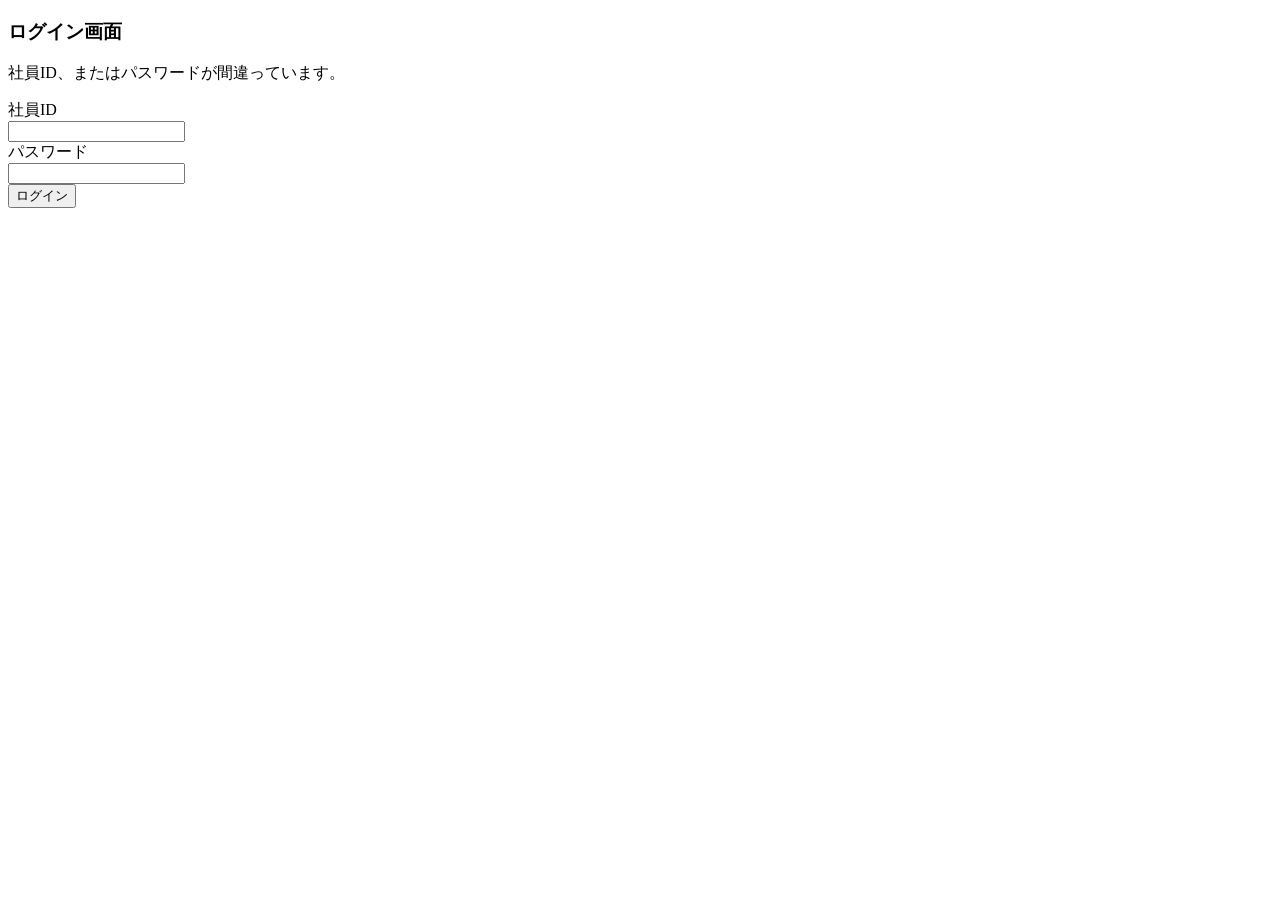
<file: src/main/resources/templates/index.html>
<!DOCTYPE html>
<html xmlns:th="http://www.thymeleaf.org"
	th:replace="~{common/layout_3block :: layout(~{::body/content()})}">
<head>
<title>ログイン | 社員管理システム</title>
<meta charset="UTF-8" />
<meta name="viewport" content="width=device-width, initial-scale=1.0" />
</head>
<body>
	<th:block th:fragment="layout-main">
	<div th:object="${loginForm}">
		<h3>ログイン画面</h3>
		
		<p>
		<!-- 入力チェックアノテーションにエラーがある場合 -->

		<!-- ログイン失敗の場合 -->
			<span th:text="${errMessage}">社員ID、またはパスワードが間違っています。</span>
		</p>
		<!-- 入力フォーム(CSS)からclass名を作成してください。-->
		<div class="login_form">
		<form method="post" th:action="@{/login}">
			<div class="login_form">
			<div class="label">社員ID</div>
				<div class="login_input">
				<input type="text" th:field="*{empId}" />
			</div>
			</div>
			<div class="login_form">
			<div class="label">パスワード</div>
			<div class="input">
				<input type="password" th:field="*{empPass}" />
			</div>
			</div>
			<div class="login_form">
			<div class="label"></div>
			<div class="input">
				<input type="submit" value="ログイン" />
			</div>
			</div>
		</form>
	</div>
	</th:block>
</body>
</html>
</file>
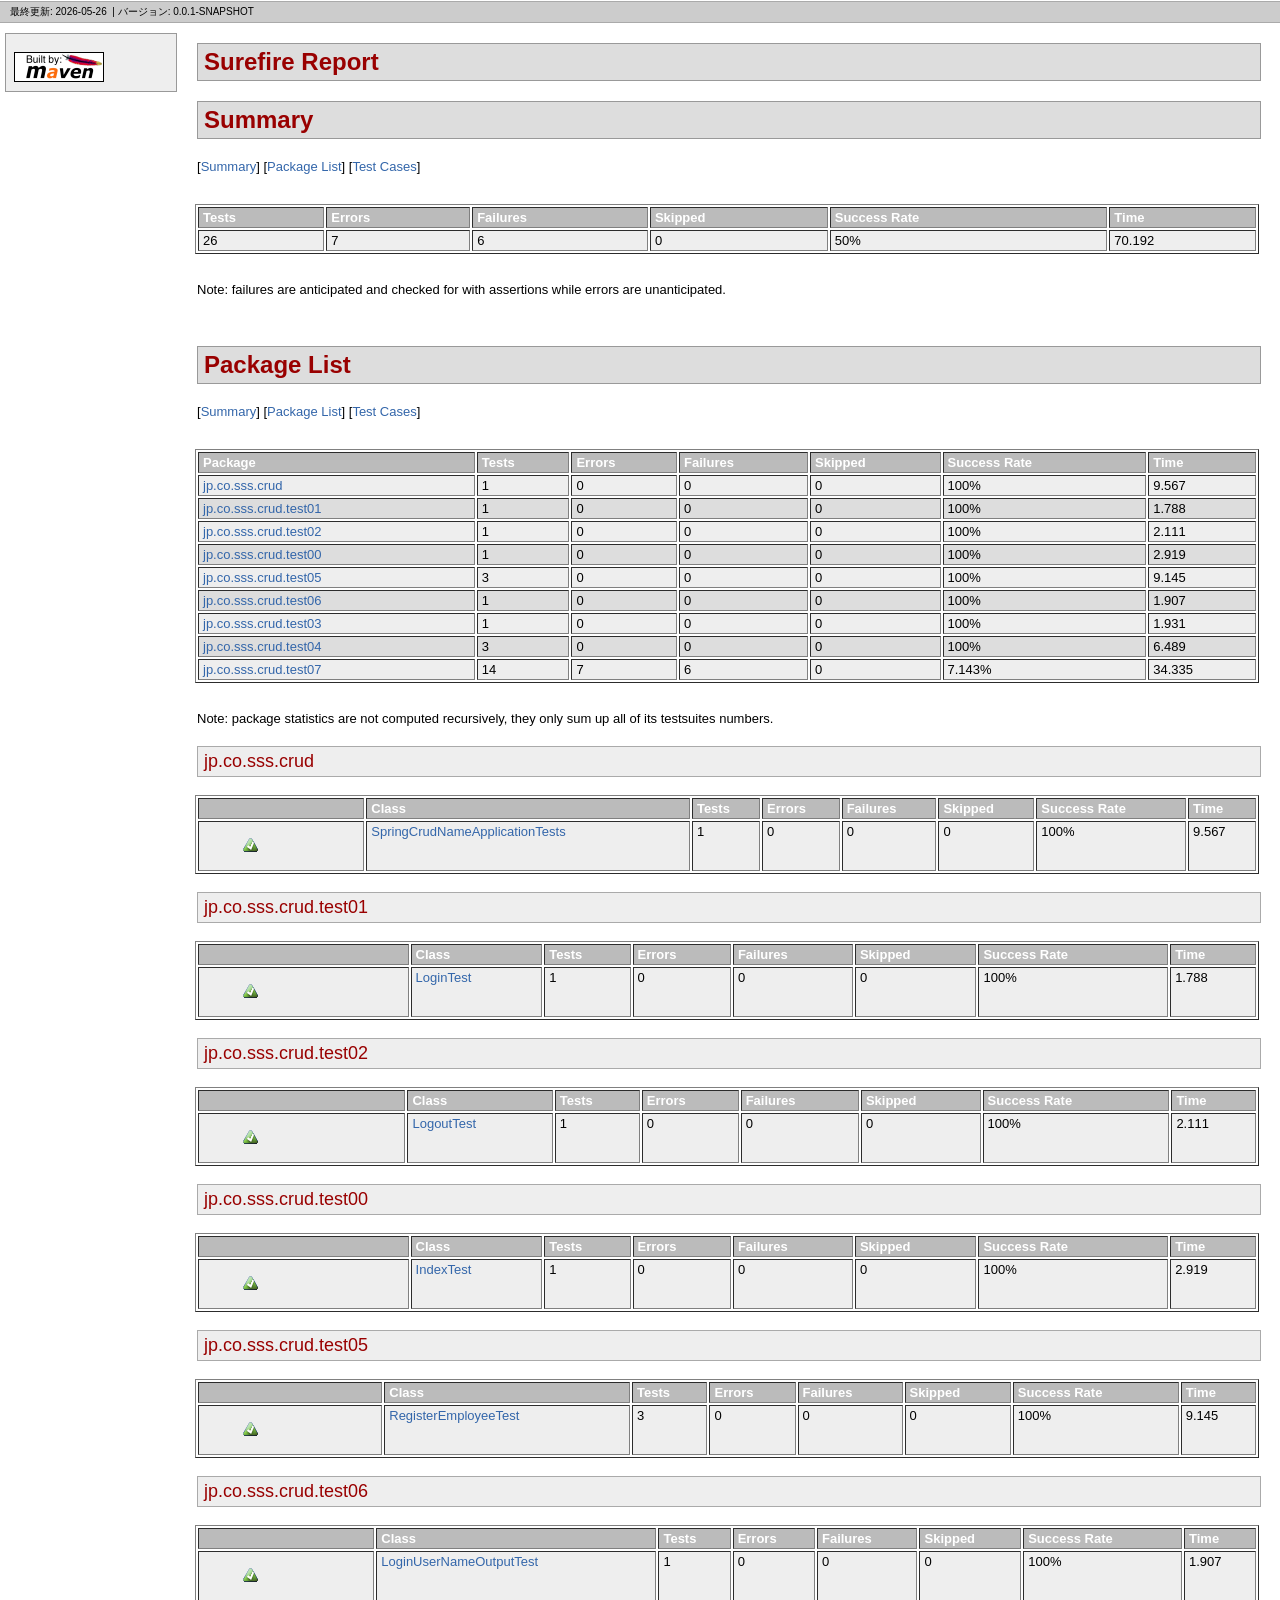
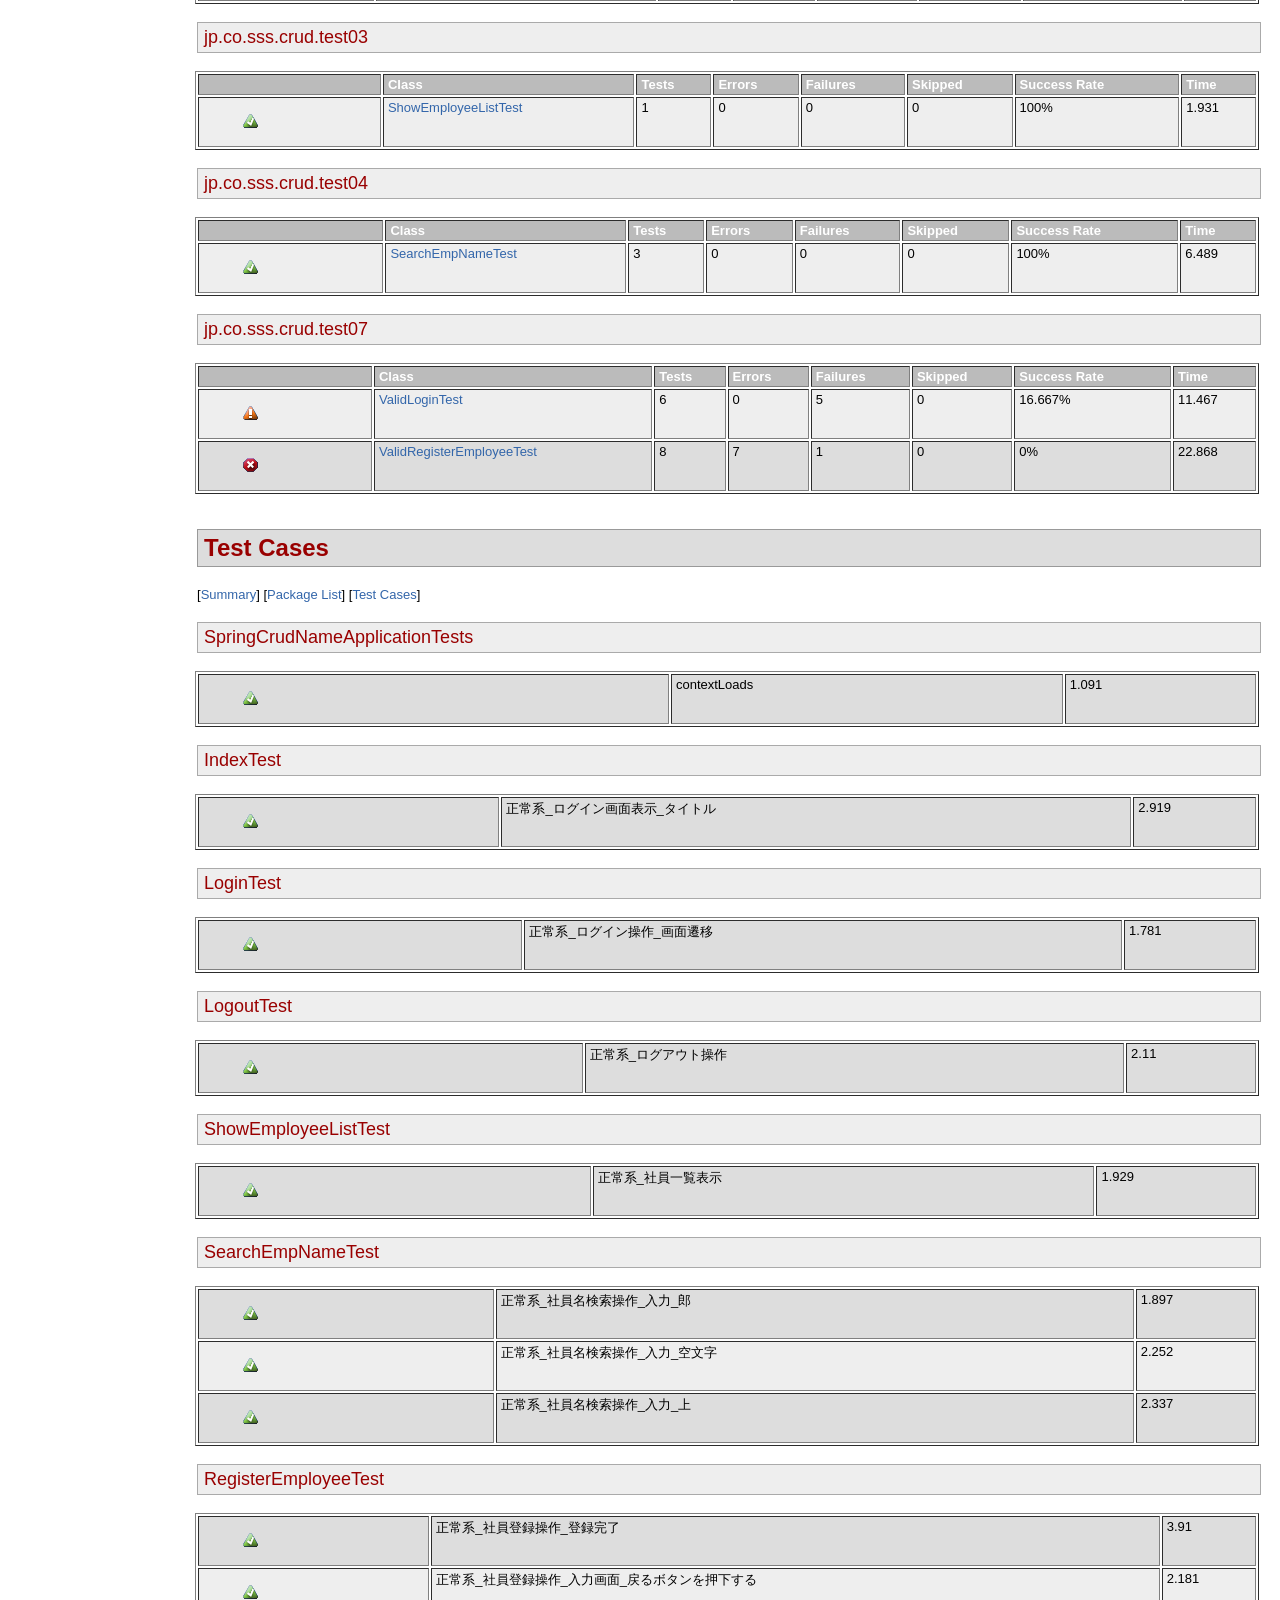
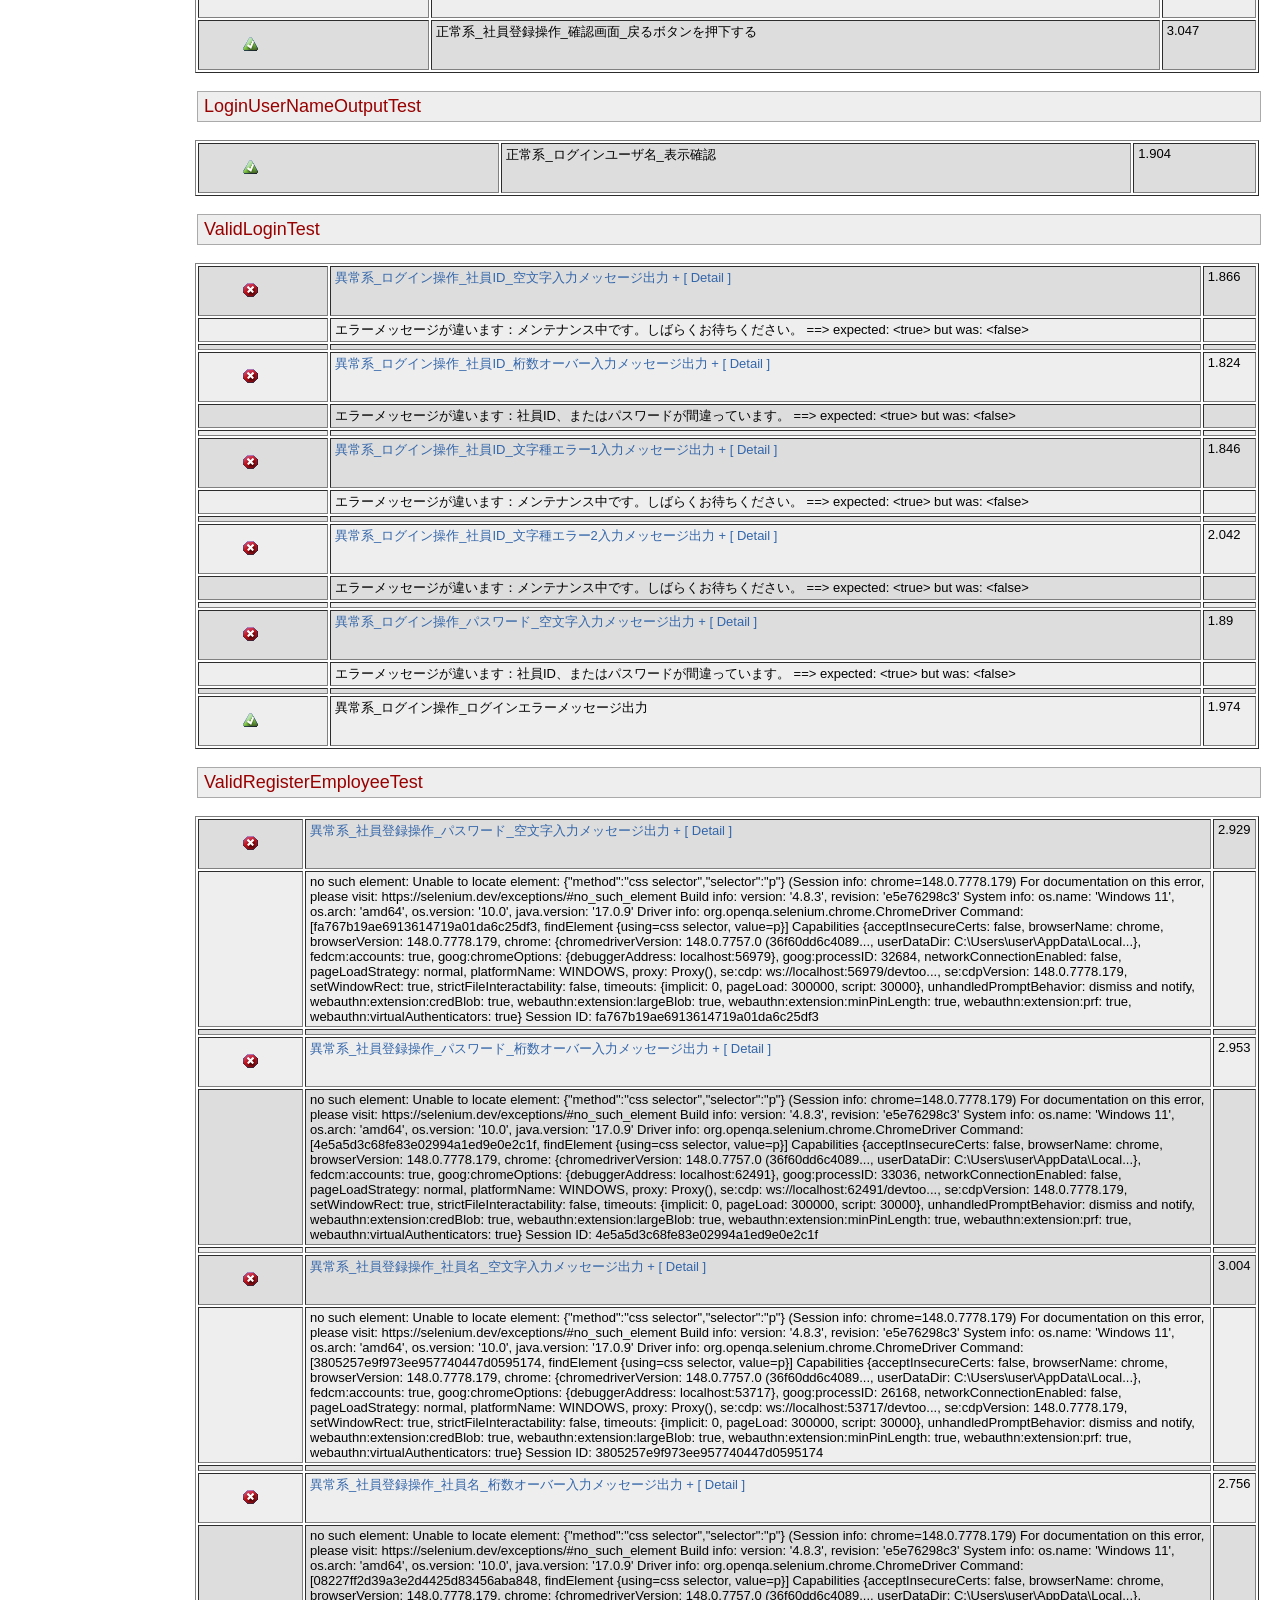
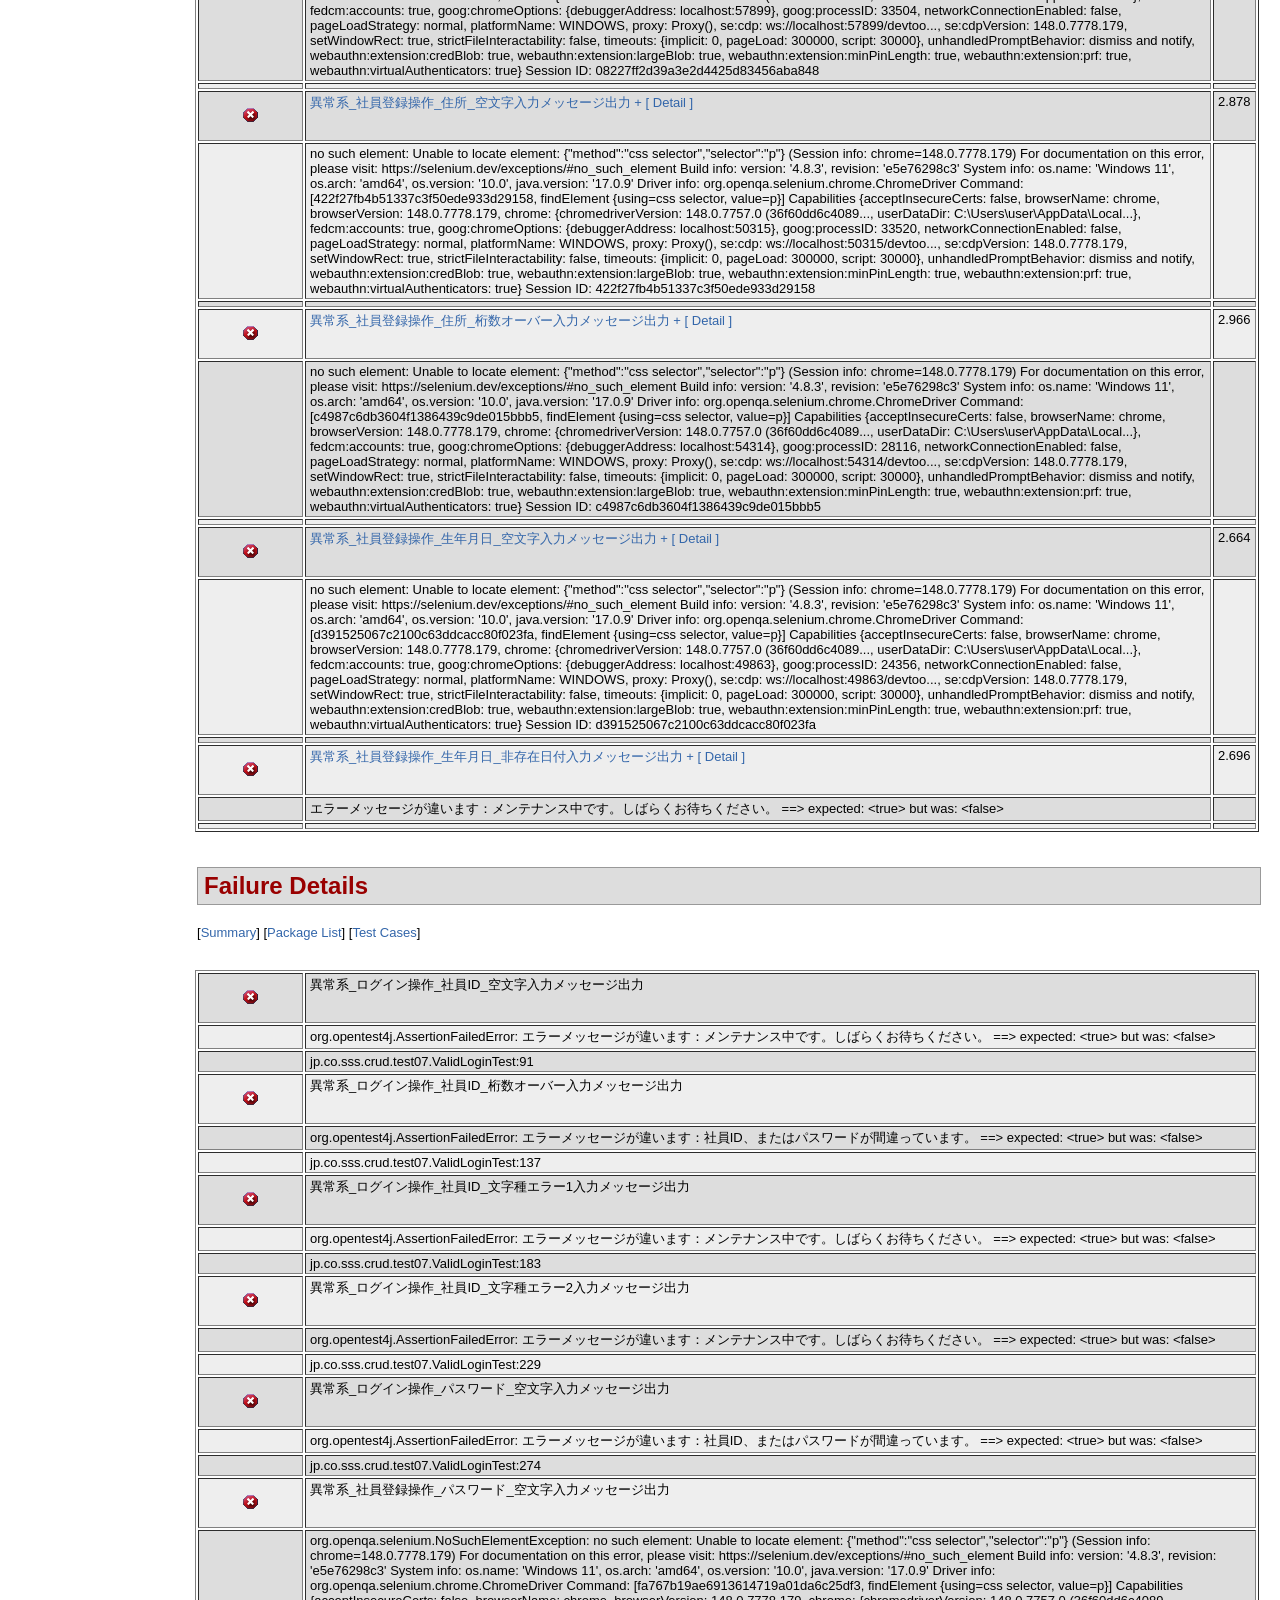
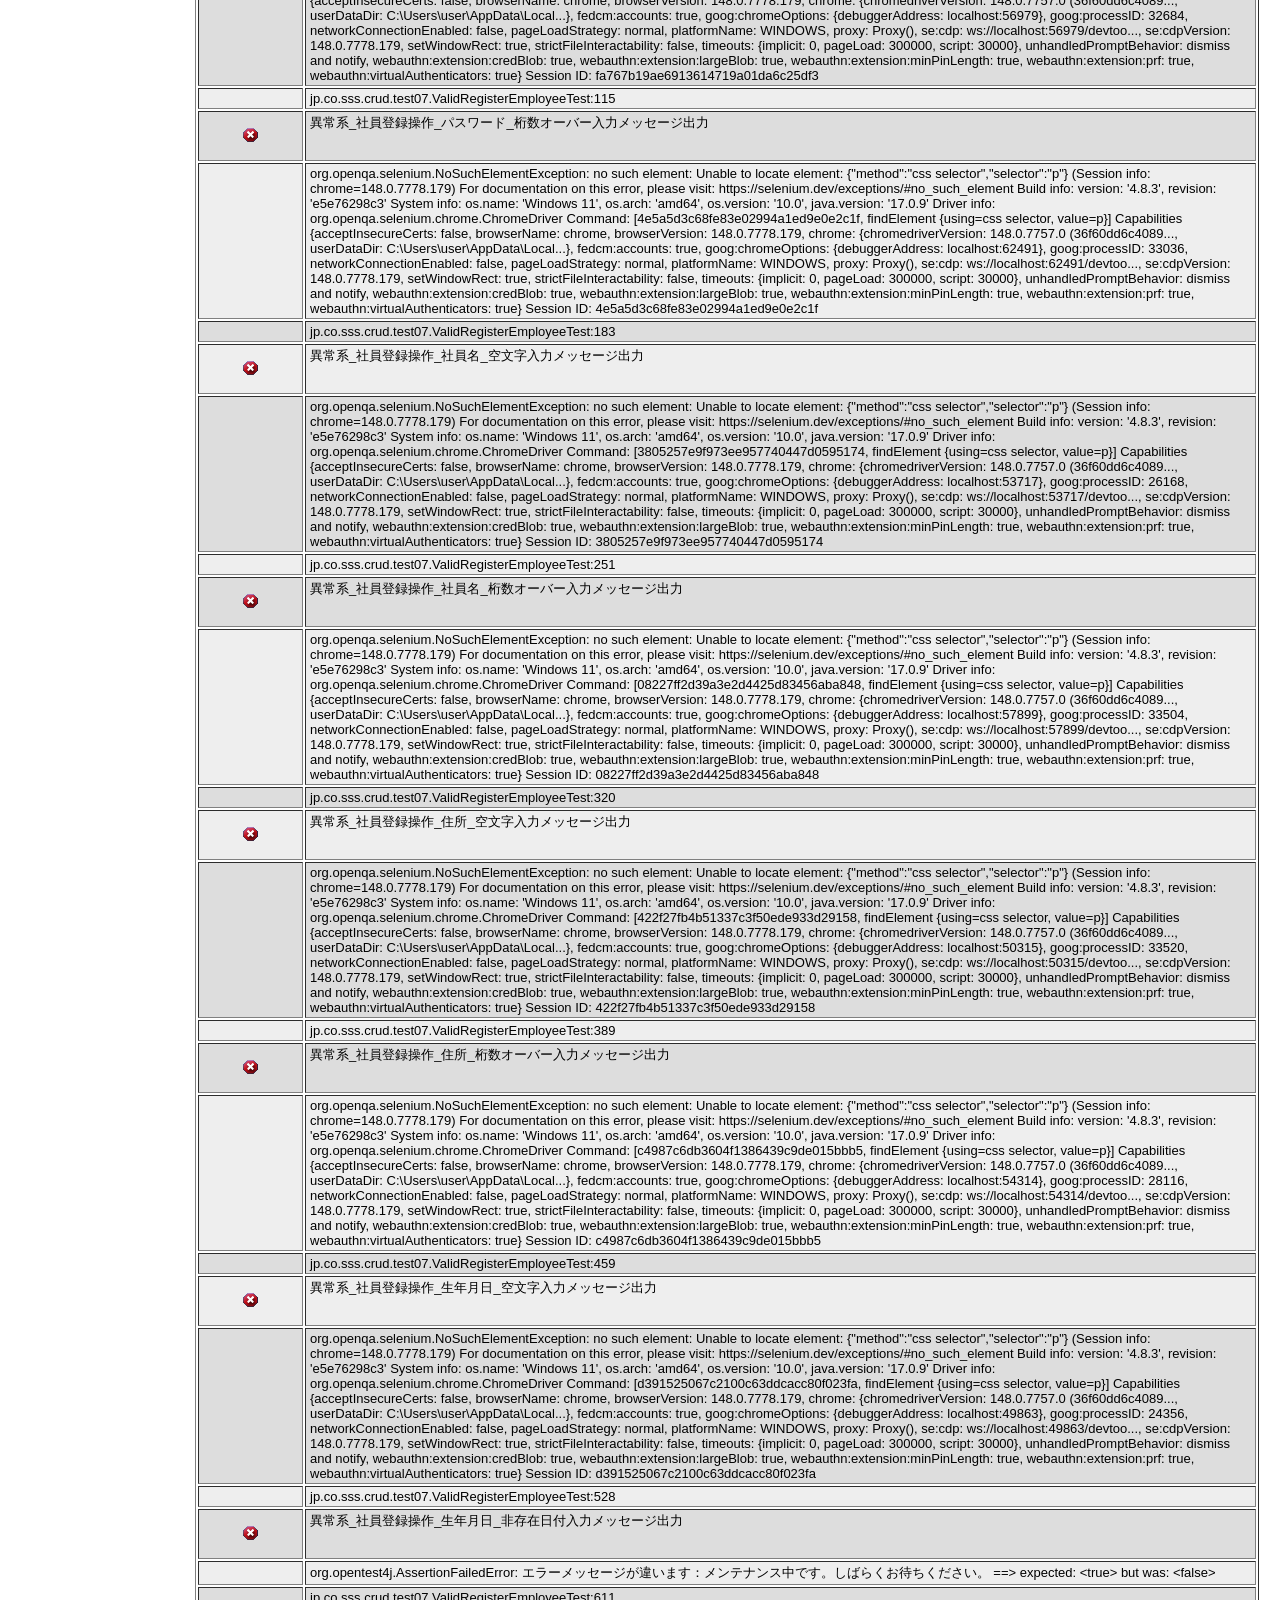
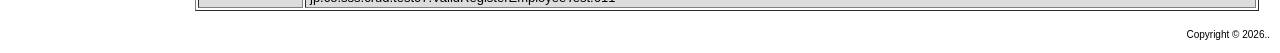
<file: target/site/surefire-report.html>
<!DOCTYPE html>
<!--
 | Generated by Apache Maven Doxia Site Renderer 1.9.1 at 2026-05-26

 | Rendered using Apache Maven Default Skin
-->
<html xmlns="http://www.w3.org/1999/xhtml" xml:lang="ja" lang="ja">
  <head>
    <meta charset="UTF-8" />
    <meta name="viewport" content="width=device-width, initial-scale=1.0" />
    <meta name="generator" content="Apache Maven Doxia Site Renderer 1.9.1" />
    <title>Surefire Report</title>
    <link rel="stylesheet" href="./css/maven-base.css" />
    <link rel="stylesheet" href="./css/maven-theme.css" />
    <link rel="stylesheet" href="./css/site.css" />
    <link rel="stylesheet" href="./css/print.css" media="print" />
  </head>
  <body class="composite">
    <div id="banner">
      <div class="clear">
        <hr/>
      </div>
    </div>
    <div id="breadcrumbs">
      <div class="xleft">
        <span id="publishDate">最終更新: 2026-05-26</span>
          &#xA0;| <span id="projectVersion">バージョン: 0.0.1-SNAPSHOT</span>
      </div>
      <div class="xright">      </div>
      <div class="clear">
        <hr/>
      </div>
    </div>
    <div id="leftColumn">
      <div id="navcolumn">
      <a href="http://maven.apache.org/" title="Built by Maven" class="poweredBy">
        <img class="poweredBy" alt="Built by Maven" src="./images/logos/maven-feather.png" />
      </a>
      </div>
    </div>
    <div id="bodyColumn">
      <div id="contentBox">
<script type="application/javascript">
//<![CDATA[
function toggleDisplay(elementId) {
 var elm = document.getElementById(elementId + '-error');
 if (elm == null) {
  elm = document.getElementById(elementId + '-failure');
 }
 if (elm && typeof elm.style != "undefined") {
  if (elm.style.display == "none") {
   elm.style.display = "";
   document.getElementById(elementId + '-off').style.display = "none";
   document.getElementById(elementId + '-on').style.display = "inline";
  } else if (elm.style.display == "") {   elm.style.display = "none";
   document.getElementById(elementId + '-off').style.display = "inline";
   document.getElementById(elementId + '-on').style.display = "none";
  } 
 } 
 }
//]]>
</script><section>
<h2><a name="Surefire_Report"></a>Surefire Report</h2></section><section>
<h2><a name="Summary"></a>Summary</h2><a name="Summary"></a>
<p>[<a href="#Summary">Summary</a>] [<a href="#Package_List">Package List</a>] [<a href="#Test_Cases">Test Cases</a>]</p><br />
<table border="1" class="bodyTable">
<tr class="a">
<th>Tests</th>
<th>Errors</th>
<th>Failures</th>
<th>Skipped</th>
<th>Success Rate</th>
<th>Time</th></tr>
<tr class="b">
<td>26</td>
<td>7</td>
<td>6</td>
<td>0</td>
<td>50%</td>
<td>70.192</td></tr></table><br />
<p>Note: failures are anticipated and checked for with assertions while errors are unanticipated.</p><br /></section><section>
<h2><a name="Package_List"></a>Package List</h2><a name="Package_List"></a>
<p>[<a href="#Summary">Summary</a>] [<a href="#Package_List">Package List</a>] [<a href="#Test_Cases">Test Cases</a>]</p><br />
<table border="1" class="bodyTable">
<tr class="a">
<th>Package</th>
<th>Tests</th>
<th>Errors</th>
<th>Failures</th>
<th>Skipped</th>
<th>Success Rate</th>
<th>Time</th></tr>
<tr class="b">
<td><a href="#jp.co.sss.crud">jp.co.sss.crud</a></td>
<td>1</td>
<td>0</td>
<td>0</td>
<td>0</td>
<td>100%</td>
<td>9.567</td></tr>
<tr class="a">
<td><a href="#jp.co.sss.crud.test01">jp.co.sss.crud.test01</a></td>
<td>1</td>
<td>0</td>
<td>0</td>
<td>0</td>
<td>100%</td>
<td>1.788</td></tr>
<tr class="b">
<td><a href="#jp.co.sss.crud.test02">jp.co.sss.crud.test02</a></td>
<td>1</td>
<td>0</td>
<td>0</td>
<td>0</td>
<td>100%</td>
<td>2.111</td></tr>
<tr class="a">
<td><a href="#jp.co.sss.crud.test00">jp.co.sss.crud.test00</a></td>
<td>1</td>
<td>0</td>
<td>0</td>
<td>0</td>
<td>100%</td>
<td>2.919</td></tr>
<tr class="b">
<td><a href="#jp.co.sss.crud.test05">jp.co.sss.crud.test05</a></td>
<td>3</td>
<td>0</td>
<td>0</td>
<td>0</td>
<td>100%</td>
<td>9.145</td></tr>
<tr class="a">
<td><a href="#jp.co.sss.crud.test06">jp.co.sss.crud.test06</a></td>
<td>1</td>
<td>0</td>
<td>0</td>
<td>0</td>
<td>100%</td>
<td>1.907</td></tr>
<tr class="b">
<td><a href="#jp.co.sss.crud.test03">jp.co.sss.crud.test03</a></td>
<td>1</td>
<td>0</td>
<td>0</td>
<td>0</td>
<td>100%</td>
<td>1.931</td></tr>
<tr class="a">
<td><a href="#jp.co.sss.crud.test04">jp.co.sss.crud.test04</a></td>
<td>3</td>
<td>0</td>
<td>0</td>
<td>0</td>
<td>100%</td>
<td>6.489</td></tr>
<tr class="b">
<td><a href="#jp.co.sss.crud.test07">jp.co.sss.crud.test07</a></td>
<td>14</td>
<td>7</td>
<td>6</td>
<td>0</td>
<td>7.143%</td>
<td>34.335</td></tr></table><br />
<p>Note: package statistics are not computed recursively, they only sum up all of its testsuites numbers.</p><section>
<h3><a name="jp.co.sss.crud"></a>jp.co.sss.crud</h3><a name="jp.co.sss.crud"></a>
<table border="1" class="bodyTable">
<tr class="a">
<th></th>
<th>Class</th>
<th>Tests</th>
<th>Errors</th>
<th>Failures</th>
<th>Skipped</th>
<th>Success Rate</th>
<th>Time</th></tr>
<tr class="b">
<td><a href="#jp.co.sss.crud.SpringCrudNameApplicationTests"><figure><img src="images/icon_success_sml.gif" alt="" /></figure></a></td>
<td><a href="#jp.co.sss.crud.SpringCrudNameApplicationTests">SpringCrudNameApplicationTests</a></td>
<td>1</td>
<td>0</td>
<td>0</td>
<td>0</td>
<td>100%</td>
<td>9.567</td></tr></table></section><section>
<h3><a name="jp.co.sss.crud.test01"></a>jp.co.sss.crud.test01</h3><a name="jp.co.sss.crud.test01"></a>
<table border="1" class="bodyTable">
<tr class="a">
<th></th>
<th>Class</th>
<th>Tests</th>
<th>Errors</th>
<th>Failures</th>
<th>Skipped</th>
<th>Success Rate</th>
<th>Time</th></tr>
<tr class="b">
<td><a href="#jp.co.sss.crud.test01.LoginTest"><figure><img src="images/icon_success_sml.gif" alt="" /></figure></a></td>
<td><a href="#jp.co.sss.crud.test01.LoginTest">LoginTest</a></td>
<td>1</td>
<td>0</td>
<td>0</td>
<td>0</td>
<td>100%</td>
<td>1.788</td></tr></table></section><section>
<h3><a name="jp.co.sss.crud.test02"></a>jp.co.sss.crud.test02</h3><a name="jp.co.sss.crud.test02"></a>
<table border="1" class="bodyTable">
<tr class="a">
<th></th>
<th>Class</th>
<th>Tests</th>
<th>Errors</th>
<th>Failures</th>
<th>Skipped</th>
<th>Success Rate</th>
<th>Time</th></tr>
<tr class="b">
<td><a href="#jp.co.sss.crud.test02.LogoutTest"><figure><img src="images/icon_success_sml.gif" alt="" /></figure></a></td>
<td><a href="#jp.co.sss.crud.test02.LogoutTest">LogoutTest</a></td>
<td>1</td>
<td>0</td>
<td>0</td>
<td>0</td>
<td>100%</td>
<td>2.111</td></tr></table></section><section>
<h3><a name="jp.co.sss.crud.test00"></a>jp.co.sss.crud.test00</h3><a name="jp.co.sss.crud.test00"></a>
<table border="1" class="bodyTable">
<tr class="a">
<th></th>
<th>Class</th>
<th>Tests</th>
<th>Errors</th>
<th>Failures</th>
<th>Skipped</th>
<th>Success Rate</th>
<th>Time</th></tr>
<tr class="b">
<td><a href="#jp.co.sss.crud.test00.IndexTest"><figure><img src="images/icon_success_sml.gif" alt="" /></figure></a></td>
<td><a href="#jp.co.sss.crud.test00.IndexTest">IndexTest</a></td>
<td>1</td>
<td>0</td>
<td>0</td>
<td>0</td>
<td>100%</td>
<td>2.919</td></tr></table></section><section>
<h3><a name="jp.co.sss.crud.test05"></a>jp.co.sss.crud.test05</h3><a name="jp.co.sss.crud.test05"></a>
<table border="1" class="bodyTable">
<tr class="a">
<th></th>
<th>Class</th>
<th>Tests</th>
<th>Errors</th>
<th>Failures</th>
<th>Skipped</th>
<th>Success Rate</th>
<th>Time</th></tr>
<tr class="b">
<td><a href="#jp.co.sss.crud.test05.RegisterEmployeeTest"><figure><img src="images/icon_success_sml.gif" alt="" /></figure></a></td>
<td><a href="#jp.co.sss.crud.test05.RegisterEmployeeTest">RegisterEmployeeTest</a></td>
<td>3</td>
<td>0</td>
<td>0</td>
<td>0</td>
<td>100%</td>
<td>9.145</td></tr></table></section><section>
<h3><a name="jp.co.sss.crud.test06"></a>jp.co.sss.crud.test06</h3><a name="jp.co.sss.crud.test06"></a>
<table border="1" class="bodyTable">
<tr class="a">
<th></th>
<th>Class</th>
<th>Tests</th>
<th>Errors</th>
<th>Failures</th>
<th>Skipped</th>
<th>Success Rate</th>
<th>Time</th></tr>
<tr class="b">
<td><a href="#jp.co.sss.crud.test06.LoginUserNameOutputTest"><figure><img src="images/icon_success_sml.gif" alt="" /></figure></a></td>
<td><a href="#jp.co.sss.crud.test06.LoginUserNameOutputTest">LoginUserNameOutputTest</a></td>
<td>1</td>
<td>0</td>
<td>0</td>
<td>0</td>
<td>100%</td>
<td>1.907</td></tr></table></section><section>
<h3><a name="jp.co.sss.crud.test03"></a>jp.co.sss.crud.test03</h3><a name="jp.co.sss.crud.test03"></a>
<table border="1" class="bodyTable">
<tr class="a">
<th></th>
<th>Class</th>
<th>Tests</th>
<th>Errors</th>
<th>Failures</th>
<th>Skipped</th>
<th>Success Rate</th>
<th>Time</th></tr>
<tr class="b">
<td><a href="#jp.co.sss.crud.test03.ShowEmployeeListTest"><figure><img src="images/icon_success_sml.gif" alt="" /></figure></a></td>
<td><a href="#jp.co.sss.crud.test03.ShowEmployeeListTest">ShowEmployeeListTest</a></td>
<td>1</td>
<td>0</td>
<td>0</td>
<td>0</td>
<td>100%</td>
<td>1.931</td></tr></table></section><section>
<h3><a name="jp.co.sss.crud.test04"></a>jp.co.sss.crud.test04</h3><a name="jp.co.sss.crud.test04"></a>
<table border="1" class="bodyTable">
<tr class="a">
<th></th>
<th>Class</th>
<th>Tests</th>
<th>Errors</th>
<th>Failures</th>
<th>Skipped</th>
<th>Success Rate</th>
<th>Time</th></tr>
<tr class="b">
<td><a href="#jp.co.sss.crud.test04.SearchEmpNameTest"><figure><img src="images/icon_success_sml.gif" alt="" /></figure></a></td>
<td><a href="#jp.co.sss.crud.test04.SearchEmpNameTest">SearchEmpNameTest</a></td>
<td>3</td>
<td>0</td>
<td>0</td>
<td>0</td>
<td>100%</td>
<td>6.489</td></tr></table></section><section>
<h3><a name="jp.co.sss.crud.test07"></a>jp.co.sss.crud.test07</h3><a name="jp.co.sss.crud.test07"></a>
<table border="1" class="bodyTable">
<tr class="a">
<th></th>
<th>Class</th>
<th>Tests</th>
<th>Errors</th>
<th>Failures</th>
<th>Skipped</th>
<th>Success Rate</th>
<th>Time</th></tr>
<tr class="b">
<td><a href="#jp.co.sss.crud.test07.ValidLoginTest"><figure><img src="images/icon_warning_sml.gif" alt="" /></figure></a></td>
<td><a href="#jp.co.sss.crud.test07.ValidLoginTest">ValidLoginTest</a></td>
<td>6</td>
<td>0</td>
<td>5</td>
<td>0</td>
<td>16.667%</td>
<td>11.467</td></tr>
<tr class="a">
<td><a href="#jp.co.sss.crud.test07.ValidRegisterEmployeeTest"><figure><img src="images/icon_error_sml.gif" alt="" /></figure></a></td>
<td><a href="#jp.co.sss.crud.test07.ValidRegisterEmployeeTest">ValidRegisterEmployeeTest</a></td>
<td>8</td>
<td>7</td>
<td>1</td>
<td>0</td>
<td>0%</td>
<td>22.868</td></tr></table></section><br /></section><section>
<h2><a name="Test_Cases"></a>Test Cases</h2><a name="Test_Cases"></a>
<p>[<a href="#Summary">Summary</a>] [<a href="#Package_List">Package List</a>] [<a href="#Test_Cases">Test Cases</a>]</p><section>
<h3><a name="SpringCrudNameApplicationTests"></a>SpringCrudNameApplicationTests</h3><a name="jp.co.sss.crud.SpringCrudNameApplicationTests"></a>
<table border="1" class="bodyTable">
<tr class="a">
<td><figure><img src="images/icon_success_sml.gif" alt="" /></figure></td>
<td><a name="TC_jp.co.sss.crud.SpringCrudNameApplicationTests.contextLoads"></a>contextLoads</td>
<td>1.091</td></tr></table></section><section>
<h3><a name="IndexTest"></a>IndexTest</h3><a name="jp.co.sss.crud.test00.IndexTest"></a>
<table border="1" class="bodyTable">
<tr class="a">
<td><figure><img src="images/icon_success_sml.gif" alt="" /></figure></td>
<td><a name="TC_jp.co.sss.crud.test00.IndexTest.__"></a>&#x6b63;&#x5e38;&#x7cfb;_&#x30ed;&#x30b0;&#x30a4;&#x30f3;&#x753b;&#x9762;&#x8868;&#x793a;_&#x30bf;&#x30a4;&#x30c8;&#x30eb;</td>
<td>2.919</td></tr></table></section><section>
<h3><a name="LoginTest"></a>LoginTest</h3><a name="jp.co.sss.crud.test01.LoginTest"></a>
<table border="1" class="bodyTable">
<tr class="a">
<td><figure><img src="images/icon_success_sml.gif" alt="" /></figure></td>
<td><a name="TC_jp.co.sss.crud.test01.LoginTest.__"></a>&#x6b63;&#x5e38;&#x7cfb;_&#x30ed;&#x30b0;&#x30a4;&#x30f3;&#x64cd;&#x4f5c;_&#x753b;&#x9762;&#x9077;&#x79fb;</td>
<td>1.781</td></tr></table></section><section>
<h3><a name="LogoutTest"></a>LogoutTest</h3><a name="jp.co.sss.crud.test02.LogoutTest"></a>
<table border="1" class="bodyTable">
<tr class="a">
<td><figure><img src="images/icon_success_sml.gif" alt="" /></figure></td>
<td><a name="TC_jp.co.sss.crud.test02.LogoutTest._"></a>&#x6b63;&#x5e38;&#x7cfb;_&#x30ed;&#x30b0;&#x30a2;&#x30a6;&#x30c8;&#x64cd;&#x4f5c;</td>
<td>2.11</td></tr></table></section><section>
<h3><a name="ShowEmployeeListTest"></a>ShowEmployeeListTest</h3><a name="jp.co.sss.crud.test03.ShowEmployeeListTest"></a>
<table border="1" class="bodyTable">
<tr class="a">
<td><figure><img src="images/icon_success_sml.gif" alt="" /></figure></td>
<td><a name="TC_jp.co.sss.crud.test03.ShowEmployeeListTest._"></a>&#x6b63;&#x5e38;&#x7cfb;_&#x793e;&#x54e1;&#x4e00;&#x89a7;&#x8868;&#x793a;</td>
<td>1.929</td></tr></table></section><section>
<h3><a name="SearchEmpNameTest"></a>SearchEmpNameTest</h3><a name="jp.co.sss.crud.test04.SearchEmpNameTest"></a>
<table border="1" class="bodyTable">
<tr class="a">
<td><figure><img src="images/icon_success_sml.gif" alt="" /></figure></td>
<td><a name="TC_jp.co.sss.crud.test04.SearchEmpNameTest.___"></a>&#x6b63;&#x5e38;&#x7cfb;_&#x793e;&#x54e1;&#x540d;&#x691c;&#x7d22;&#x64cd;&#x4f5c;_&#x5165;&#x529b;_&#x90ce;</td>
<td>1.897</td></tr>
<tr class="b">
<td><figure><img src="images/icon_success_sml.gif" alt="" /></figure></td>
<td><a name="TC_jp.co.sss.crud.test04.SearchEmpNameTest.___"></a>&#x6b63;&#x5e38;&#x7cfb;_&#x793e;&#x54e1;&#x540d;&#x691c;&#x7d22;&#x64cd;&#x4f5c;_&#x5165;&#x529b;_&#x7a7a;&#x6587;&#x5b57;</td>
<td>2.252</td></tr>
<tr class="a">
<td><figure><img src="images/icon_success_sml.gif" alt="" /></figure></td>
<td><a name="TC_jp.co.sss.crud.test04.SearchEmpNameTest.___"></a>&#x6b63;&#x5e38;&#x7cfb;_&#x793e;&#x54e1;&#x540d;&#x691c;&#x7d22;&#x64cd;&#x4f5c;_&#x5165;&#x529b;_&#x4e0a;</td>
<td>2.337</td></tr></table></section><section>
<h3><a name="RegisterEmployeeTest"></a>RegisterEmployeeTest</h3><a name="jp.co.sss.crud.test05.RegisterEmployeeTest"></a>
<table border="1" class="bodyTable">
<tr class="a">
<td><figure><img src="images/icon_success_sml.gif" alt="" /></figure></td>
<td><a name="TC_jp.co.sss.crud.test05.RegisterEmployeeTest.__"></a>&#x6b63;&#x5e38;&#x7cfb;_&#x793e;&#x54e1;&#x767b;&#x9332;&#x64cd;&#x4f5c;_&#x767b;&#x9332;&#x5b8c;&#x4e86;</td>
<td>3.91</td></tr>
<tr class="b">
<td><figure><img src="images/icon_success_sml.gif" alt="" /></figure></td>
<td><a name="TC_jp.co.sss.crud.test05.RegisterEmployeeTest.___"></a>&#x6b63;&#x5e38;&#x7cfb;_&#x793e;&#x54e1;&#x767b;&#x9332;&#x64cd;&#x4f5c;_&#x5165;&#x529b;&#x753b;&#x9762;_&#x623b;&#x308b;&#x30dc;&#x30bf;&#x30f3;&#x3092;&#x62bc;&#x4e0b;&#x3059;&#x308b;</td>
<td>2.181</td></tr>
<tr class="a">
<td><figure><img src="images/icon_success_sml.gif" alt="" /></figure></td>
<td><a name="TC_jp.co.sss.crud.test05.RegisterEmployeeTest.___"></a>&#x6b63;&#x5e38;&#x7cfb;_&#x793e;&#x54e1;&#x767b;&#x9332;&#x64cd;&#x4f5c;_&#x78ba;&#x8a8d;&#x753b;&#x9762;_&#x623b;&#x308b;&#x30dc;&#x30bf;&#x30f3;&#x3092;&#x62bc;&#x4e0b;&#x3059;&#x308b;</td>
<td>3.047</td></tr></table></section><section>
<h3><a name="LoginUserNameOutputTest"></a>LoginUserNameOutputTest</h3><a name="jp.co.sss.crud.test06.LoginUserNameOutputTest"></a>
<table border="1" class="bodyTable">
<tr class="a">
<td><figure><img src="images/icon_success_sml.gif" alt="" /></figure></td>
<td><a name="TC_jp.co.sss.crud.test06.LoginUserNameOutputTest.__"></a>&#x6b63;&#x5e38;&#x7cfb;_&#x30ed;&#x30b0;&#x30a4;&#x30f3;&#x30e6;&#x30fc;&#x30b6;&#x540d;_&#x8868;&#x793a;&#x78ba;&#x8a8d;</td>
<td>1.904</td></tr></table></section><section>
<h3><a name="ValidLoginTest"></a>ValidLoginTest</h3><a name="jp.co.sss.crud.test07.ValidLoginTest"></a>
<table border="1" class="bodyTable">
<tr class="a">
<td><a href="#jp.co.sss.crud.test07.ValidLoginTest.__ID_"><figure><img src="images/icon_error_sml.gif" alt="" /></figure></a></td>
<td><a name="TC_jp.co.sss.crud.test07.ValidLoginTest.__ID_"></a><a href="#jp.co.sss.crud.test07.ValidLoginTest.__ID_">&#x7570;&#x5e38;&#x7cfb;_&#x30ed;&#x30b0;&#x30a4;&#x30f3;&#x64cd;&#x4f5c;_&#x793e;&#x54e1;ID_&#x7a7a;&#x6587;&#x5b57;&#x5165;&#x529b;&#x30e1;&#x30c3;&#x30bb;&#x30fc;&#x30b8;&#x51fa;&#x529b;</a>
<div class="detailToggle" style="display:inline"><a href="javascript:toggleDisplay('jp.co.sss.crud.test07.ValidLoginTest.__ID_');"><span style="display:inline;" id="jp.co.sss.crud.test07.ValidLoginTest.__ID_-off"> + </span><span style="display:none;" id="jp.co.sss.crud.test07.ValidLoginTest.__ID_-on"> - </span>[ Detail ]</a></div></td>
<td>1.866</td></tr>
<tr class="b">
<td></td>
<td>&#x30a8;&#x30e9;&#x30fc;&#x30e1;&#x30c3;&#x30bb;&#x30fc;&#x30b8;&#x304c;&#x9055;&#x3044;&#x307e;&#x3059;&#xff1a;&#x30e1;&#x30f3;&#x30c6;&#x30ca;&#x30f3;&#x30b9;&#x4e2d;&#x3067;&#x3059;&#x3002;&#x3057;&#x3070;&#x3089;&#x304f;&#x304a;&#x5f85;&#x3061;&#x304f;&#x3060;&#x3055;&#x3044;&#x3002; ==&gt; expected: &lt;true&gt; but was: &lt;false&gt;</td>
<td></td></tr>
<tr class="a">
<td></td>
<td>
<div id="jp.co.sss.crud.test07.ValidLoginTest.__ID_-failure" style="display:none;">
<div>
<pre>org.opentest4j.AssertionFailedError: &#x30a8;&#x30e9;&#x30fc;&#x30e1;&#x30c3;&#x30bb;&#x30fc;&#x30b8;&#x304c;&#x9055;&#x3044;&#x307e;&#x3059;&#xff1a;&#x30e1;&#x30f3;&#x30c6;&#x30ca;&#x30f3;&#x30b9;&#x4e2d;&#x3067;&#x3059;&#x3002;&#x3057;&#x3070;&#x3089;&#x304f;&#x304a;&#x5f85;&#x3061;&#x304f;&#x3060;&#x3055;&#x3044;&#x3002; ==&gt; expected: &lt;true&gt; but was: &lt;false&gt;
	at org.junit.jupiter.api.AssertionFailureBuilder.build(AssertionFailureBuilder.java:151)
	at org.junit.jupiter.api.AssertionFailureBuilder.buildAndThrow(AssertionFailureBuilder.java:132)
	at org.junit.jupiter.api.AssertTrue.failNotTrue(AssertTrue.java:63)
	at org.junit.jupiter.api.AssertTrue.assertTrue(AssertTrue.java:36)
	at org.junit.jupiter.api.Assertions.assertTrue(Assertions.java:211)
	at jp.co.sss.crud.test07.ValidLoginTest.&#x7570;&#x5e38;&#x7cfb;_&#x30ed;&#x30b0;&#x30a4;&#x30f3;&#x64cd;&#x4f5c;_&#x793e;&#x54e1;ID_&#x7a7a;&#x6587;&#x5b57;&#x5165;&#x529b;&#x30e1;&#x30c3;&#x30bb;&#x30fc;&#x30b8;&#x51fa;&#x529b;(ValidLoginTest.java:91)
	at java.base/jdk.internal.reflect.NativeMethodAccessorImpl.invoke0(Native Method)
	at java.base/jdk.internal.reflect.NativeMethodAccessorImpl.invoke(NativeMethodAccessorImpl.java:77)
	at java.base/jdk.internal.reflect.DelegatingMethodAccessorImpl.invoke(DelegatingMethodAccessorImpl.java:43)
	at java.base/java.lang.reflect.Method.invoke(Method.java:568)
	at org.junit.platform.commons.util.ReflectionUtils.invokeMethod(ReflectionUtils.java:727)
	at org.junit.jupiter.engine.execution.MethodInvocation.proceed(MethodInvocation.java:60)
	at org.junit.jupiter.engine.execution.InvocationInterceptorChain$ValidatingInvocation.proceed(InvocationInterceptorChain.java:131)
	at org.junit.jupiter.engine.extension.TimeoutExtension.intercept(TimeoutExtension.java:156)
	at org.junit.jupiter.engine.extension.TimeoutExtension.interceptTestableMethod(TimeoutExtension.java:147)
	at org.junit.jupiter.engine.extension.TimeoutExtension.interceptTestMethod(TimeoutExtension.java:86)
	at org.junit.jupiter.engine.execution.InterceptingExecutableInvoker$ReflectiveInterceptorCall.lambda$ofVoidMethod$0(InterceptingExecutableInvoker.java:103)
	at org.junit.jupiter.engine.execution.InterceptingExecutableInvoker.lambda$invoke$0(InterceptingExecutableInvoker.java:93)
	at org.junit.jupiter.engine.execution.InvocationInterceptorChain$InterceptedInvocation.proceed(InvocationInterceptorChain.java:106)
	at org.junit.jupiter.engine.execution.InvocationInterceptorChain.proceed(InvocationInterceptorChain.java:64)
	at org.junit.jupiter.engine.execution.InvocationInterceptorChain.chainAndInvoke(InvocationInterceptorChain.java:45)
	at org.junit.jupiter.engine.execution.InvocationInterceptorChain.invoke(InvocationInterceptorChain.java:37)
	at org.junit.jupiter.engine.execution.InterceptingExecutableInvoker.invoke(InterceptingExecutableInvoker.java:92)
	at org.junit.jupiter.engine.execution.InterceptingExecutableInvoker.invoke(InterceptingExecutableInvoker.java:86)
	at org.junit.jupiter.engine.descriptor.TestMethodTestDescriptor.lambda$invokeTestMethod$7(TestMethodTestDescriptor.java:217)
	at org.junit.platform.engine.support.hierarchical.ThrowableCollector.execute(ThrowableCollector.java:73)
	at org.junit.jupiter.engine.descriptor.TestMethodTestDescriptor.invokeTestMethod(TestMethodTestDescriptor.java:213)
	at org.junit.jupiter.engine.descriptor.TestMethodTestDescriptor.execute(TestMethodTestDescriptor.java:138)
	at org.junit.jupiter.engine.descriptor.TestMethodTestDescriptor.execute(TestMethodTestDescriptor.java:68)
	at org.junit.platform.engine.support.hierarchical.NodeTestTask.lambda$executeRecursively$6(NodeTestTask.java:151)
	at org.junit.platform.engine.support.hierarchical.ThrowableCollector.execute(ThrowableCollector.java:73)
	at org.junit.platform.engine.support.hierarchical.NodeTestTask.lambda$executeRecursively$8(NodeTestTask.java:141)
	at org.junit.platform.engine.support.hierarchical.Node.around(Node.java:137)
	at org.junit.platform.engine.support.hierarchical.NodeTestTask.lambda$executeRecursively$9(NodeTestTask.java:139)
	at org.junit.platform.engine.support.hierarchical.ThrowableCollector.execute(ThrowableCollector.java:73)
	at org.junit.platform.engine.support.hierarchical.NodeTestTask.executeRecursively(NodeTestTask.java:138)
	at org.junit.platform.engine.support.hierarchical.NodeTestTask.execute(NodeTestTask.java:95)
	at java.base/java.util.ArrayList.forEach(ArrayList.java:1511)
	at org.junit.platform.engine.support.hierarchical.SameThreadHierarchicalTestExecutorService.invokeAll(SameThreadHierarchicalTestExecutorService.java:41)
	at org.junit.platform.engine.support.hierarchical.NodeTestTask.lambda$executeRecursively$6(NodeTestTask.java:155)
	at org.junit.platform.engine.support.hierarchical.ThrowableCollector.execute(ThrowableCollector.java:73)
	at org.junit.platform.engine.support.hierarchical.NodeTestTask.lambda$executeRecursively$8(NodeTestTask.java:141)
	at org.junit.platform.engine.support.hierarchical.Node.around(Node.java:137)
	at org.junit.platform.engine.support.hierarchical.NodeTestTask.lambda$executeRecursively$9(NodeTestTask.java:139)
	at org.junit.platform.engine.support.hierarchical.ThrowableCollector.execute(ThrowableCollector.java:73)
	at org.junit.platform.engine.support.hierarchical.NodeTestTask.executeRecursively(NodeTestTask.java:138)
	at org.junit.platform.engine.support.hierarchical.NodeTestTask.execute(NodeTestTask.java:95)
	at java.base/java.util.ArrayList.forEach(ArrayList.java:1511)
	at org.junit.platform.engine.support.hierarchical.SameThreadHierarchicalTestExecutorService.invokeAll(SameThreadHierarchicalTestExecutorService.java:41)
	at org.junit.platform.engine.support.hierarchical.NodeTestTask.lambda$executeRecursively$6(NodeTestTask.java:155)
	at org.junit.platform.engine.support.hierarchical.ThrowableCollector.execute(ThrowableCollector.java:73)
	at org.junit.platform.engine.support.hierarchical.NodeTestTask.lambda$executeRecursively$8(NodeTestTask.java:141)
	at org.junit.platform.engine.support.hierarchical.Node.around(Node.java:137)
	at org.junit.platform.engine.support.hierarchical.NodeTestTask.lambda$executeRecursively$9(NodeTestTask.java:139)
	at org.junit.platform.engine.support.hierarchical.ThrowableCollector.execute(ThrowableCollector.java:73)
	at org.junit.platform.engine.support.hierarchical.NodeTestTask.executeRecursively(NodeTestTask.java:138)
	at org.junit.platform.engine.support.hierarchical.NodeTestTask.execute(NodeTestTask.java:95)
	at org.junit.platform.engine.support.hierarchical.SameThreadHierarchicalTestExecutorService.submit(SameThreadHierarchicalTestExecutorService.java:35)
	at org.junit.platform.engine.support.hierarchical.HierarchicalTestExecutor.execute(HierarchicalTestExecutor.java:57)
	at org.junit.platform.engine.support.hierarchical.HierarchicalTestEngine.execute(HierarchicalTestEngine.java:54)
	at org.junit.platform.launcher.core.EngineExecutionOrchestrator.execute(EngineExecutionOrchestrator.java:147)
	at org.junit.platform.launcher.core.EngineExecutionOrchestrator.execute(EngineExecutionOrchestrator.java:127)
	at org.junit.platform.launcher.core.EngineExecutionOrchestrator.execute(EngineExecutionOrchestrator.java:90)
	at org.junit.platform.launcher.core.EngineExecutionOrchestrator.lambda$execute$0(EngineExecutionOrchestrator.java:55)
	at org.junit.platform.launcher.core.EngineExecutionOrchestrator.withInterceptedStreams(EngineExecutionOrchestrator.java:102)
	at org.junit.platform.launcher.core.EngineExecutionOrchestrator.execute(EngineExecutionOrchestrator.java:54)
	at org.junit.platform.launcher.core.DefaultLauncher.execute(DefaultLauncher.java:114)
	at org.junit.platform.launcher.core.DefaultLauncher.execute(DefaultLauncher.java:86)
	at org.junit.platform.launcher.core.DefaultLauncherSession$DelegatingLauncher.execute(DefaultLauncherSession.java:86)
	at org.apache.maven.surefire.junitplatform.LazyLauncher.execute(LazyLauncher.java:50)
	at org.apache.maven.surefire.junitplatform.JUnitPlatformProvider.execute(JUnitPlatformProvider.java:184)
	at org.apache.maven.surefire.junitplatform.JUnitPlatformProvider.invokeAllTests(JUnitPlatformProvider.java:148)
	at org.apache.maven.surefire.junitplatform.JUnitPlatformProvider.invoke(JUnitPlatformProvider.java:122)
	at org.apache.maven.surefire.booter.ForkedBooter.runSuitesInProcess(ForkedBooter.java:385)
	at org.apache.maven.surefire.booter.ForkedBooter.execute(ForkedBooter.java:162)
	at org.apache.maven.surefire.booter.ForkedBooter.run(ForkedBooter.java:507)
	at org.apache.maven.surefire.booter.ForkedBooter.main(ForkedBooter.java:495)
</pre></div></div></td>
<td></td></tr>
<tr class="b">
<td><a href="#jp.co.sss.crud.test07.ValidLoginTest.__ID_"><figure><img src="images/icon_error_sml.gif" alt="" /></figure></a></td>
<td><a name="TC_jp.co.sss.crud.test07.ValidLoginTest.__ID_"></a><a href="#jp.co.sss.crud.test07.ValidLoginTest.__ID_">&#x7570;&#x5e38;&#x7cfb;_&#x30ed;&#x30b0;&#x30a4;&#x30f3;&#x64cd;&#x4f5c;_&#x793e;&#x54e1;ID_&#x6841;&#x6570;&#x30aa;&#x30fc;&#x30d0;&#x30fc;&#x5165;&#x529b;&#x30e1;&#x30c3;&#x30bb;&#x30fc;&#x30b8;&#x51fa;&#x529b;</a>
<div class="detailToggle" style="display:inline"><a href="javascript:toggleDisplay('jp.co.sss.crud.test07.ValidLoginTest.__ID_');"><span style="display:inline;" id="jp.co.sss.crud.test07.ValidLoginTest.__ID_-off"> + </span><span style="display:none;" id="jp.co.sss.crud.test07.ValidLoginTest.__ID_-on"> - </span>[ Detail ]</a></div></td>
<td>1.824</td></tr>
<tr class="a">
<td></td>
<td>&#x30a8;&#x30e9;&#x30fc;&#x30e1;&#x30c3;&#x30bb;&#x30fc;&#x30b8;&#x304c;&#x9055;&#x3044;&#x307e;&#x3059;&#xff1a;&#x793e;&#x54e1;ID&#x3001;&#x307e;&#x305f;&#x306f;&#x30d1;&#x30b9;&#x30ef;&#x30fc;&#x30c9;&#x304c;&#x9593;&#x9055;&#x3063;&#x3066;&#x3044;&#x307e;&#x3059;&#x3002; ==&gt; expected: &lt;true&gt; but was: &lt;false&gt;</td>
<td></td></tr>
<tr class="b">
<td></td>
<td>
<div id="jp.co.sss.crud.test07.ValidLoginTest.__ID_-failure" style="display:none;">
<div>
<pre>org.opentest4j.AssertionFailedError: &#x30a8;&#x30e9;&#x30fc;&#x30e1;&#x30c3;&#x30bb;&#x30fc;&#x30b8;&#x304c;&#x9055;&#x3044;&#x307e;&#x3059;&#xff1a;&#x793e;&#x54e1;ID&#x3001;&#x307e;&#x305f;&#x306f;&#x30d1;&#x30b9;&#x30ef;&#x30fc;&#x30c9;&#x304c;&#x9593;&#x9055;&#x3063;&#x3066;&#x3044;&#x307e;&#x3059;&#x3002; ==&gt; expected: &lt;true&gt; but was: &lt;false&gt;
	at org.junit.jupiter.api.AssertionFailureBuilder.build(AssertionFailureBuilder.java:151)
	at org.junit.jupiter.api.AssertionFailureBuilder.buildAndThrow(AssertionFailureBuilder.java:132)
	at org.junit.jupiter.api.AssertTrue.failNotTrue(AssertTrue.java:63)
	at org.junit.jupiter.api.AssertTrue.assertTrue(AssertTrue.java:36)
	at org.junit.jupiter.api.Assertions.assertTrue(Assertions.java:211)
	at jp.co.sss.crud.test07.ValidLoginTest.&#x7570;&#x5e38;&#x7cfb;_&#x30ed;&#x30b0;&#x30a4;&#x30f3;&#x64cd;&#x4f5c;_&#x793e;&#x54e1;ID_&#x6841;&#x6570;&#x30aa;&#x30fc;&#x30d0;&#x30fc;&#x5165;&#x529b;&#x30e1;&#x30c3;&#x30bb;&#x30fc;&#x30b8;&#x51fa;&#x529b;(ValidLoginTest.java:137)
	at java.base/jdk.internal.reflect.NativeMethodAccessorImpl.invoke0(Native Method)
	at java.base/jdk.internal.reflect.NativeMethodAccessorImpl.invoke(NativeMethodAccessorImpl.java:77)
	at java.base/jdk.internal.reflect.DelegatingMethodAccessorImpl.invoke(DelegatingMethodAccessorImpl.java:43)
	at java.base/java.lang.reflect.Method.invoke(Method.java:568)
	at org.junit.platform.commons.util.ReflectionUtils.invokeMethod(ReflectionUtils.java:727)
	at org.junit.jupiter.engine.execution.MethodInvocation.proceed(MethodInvocation.java:60)
	at org.junit.jupiter.engine.execution.InvocationInterceptorChain$ValidatingInvocation.proceed(InvocationInterceptorChain.java:131)
	at org.junit.jupiter.engine.extension.TimeoutExtension.intercept(TimeoutExtension.java:156)
	at org.junit.jupiter.engine.extension.TimeoutExtension.interceptTestableMethod(TimeoutExtension.java:147)
	at org.junit.jupiter.engine.extension.TimeoutExtension.interceptTestMethod(TimeoutExtension.java:86)
	at org.junit.jupiter.engine.execution.InterceptingExecutableInvoker$ReflectiveInterceptorCall.lambda$ofVoidMethod$0(InterceptingExecutableInvoker.java:103)
	at org.junit.jupiter.engine.execution.InterceptingExecutableInvoker.lambda$invoke$0(InterceptingExecutableInvoker.java:93)
	at org.junit.jupiter.engine.execution.InvocationInterceptorChain$InterceptedInvocation.proceed(InvocationInterceptorChain.java:106)
	at org.junit.jupiter.engine.execution.InvocationInterceptorChain.proceed(InvocationInterceptorChain.java:64)
	at org.junit.jupiter.engine.execution.InvocationInterceptorChain.chainAndInvoke(InvocationInterceptorChain.java:45)
	at org.junit.jupiter.engine.execution.InvocationInterceptorChain.invoke(InvocationInterceptorChain.java:37)
	at org.junit.jupiter.engine.execution.InterceptingExecutableInvoker.invoke(InterceptingExecutableInvoker.java:92)
	at org.junit.jupiter.engine.execution.InterceptingExecutableInvoker.invoke(InterceptingExecutableInvoker.java:86)
	at org.junit.jupiter.engine.descriptor.TestMethodTestDescriptor.lambda$invokeTestMethod$7(TestMethodTestDescriptor.java:217)
	at org.junit.platform.engine.support.hierarchical.ThrowableCollector.execute(ThrowableCollector.java:73)
	at org.junit.jupiter.engine.descriptor.TestMethodTestDescriptor.invokeTestMethod(TestMethodTestDescriptor.java:213)
	at org.junit.jupiter.engine.descriptor.TestMethodTestDescriptor.execute(TestMethodTestDescriptor.java:138)
	at org.junit.jupiter.engine.descriptor.TestMethodTestDescriptor.execute(TestMethodTestDescriptor.java:68)
	at org.junit.platform.engine.support.hierarchical.NodeTestTask.lambda$executeRecursively$6(NodeTestTask.java:151)
	at org.junit.platform.engine.support.hierarchical.ThrowableCollector.execute(ThrowableCollector.java:73)
	at org.junit.platform.engine.support.hierarchical.NodeTestTask.lambda$executeRecursively$8(NodeTestTask.java:141)
	at org.junit.platform.engine.support.hierarchical.Node.around(Node.java:137)
	at org.junit.platform.engine.support.hierarchical.NodeTestTask.lambda$executeRecursively$9(NodeTestTask.java:139)
	at org.junit.platform.engine.support.hierarchical.ThrowableCollector.execute(ThrowableCollector.java:73)
	at org.junit.platform.engine.support.hierarchical.NodeTestTask.executeRecursively(NodeTestTask.java:138)
	at org.junit.platform.engine.support.hierarchical.NodeTestTask.execute(NodeTestTask.java:95)
	at java.base/java.util.ArrayList.forEach(ArrayList.java:1511)
	at org.junit.platform.engine.support.hierarchical.SameThreadHierarchicalTestExecutorService.invokeAll(SameThreadHierarchicalTestExecutorService.java:41)
	at org.junit.platform.engine.support.hierarchical.NodeTestTask.lambda$executeRecursively$6(NodeTestTask.java:155)
	at org.junit.platform.engine.support.hierarchical.ThrowableCollector.execute(ThrowableCollector.java:73)
	at org.junit.platform.engine.support.hierarchical.NodeTestTask.lambda$executeRecursively$8(NodeTestTask.java:141)
	at org.junit.platform.engine.support.hierarchical.Node.around(Node.java:137)
	at org.junit.platform.engine.support.hierarchical.NodeTestTask.lambda$executeRecursively$9(NodeTestTask.java:139)
	at org.junit.platform.engine.support.hierarchical.ThrowableCollector.execute(ThrowableCollector.java:73)
	at org.junit.platform.engine.support.hierarchical.NodeTestTask.executeRecursively(NodeTestTask.java:138)
	at org.junit.platform.engine.support.hierarchical.NodeTestTask.execute(NodeTestTask.java:95)
	at java.base/java.util.ArrayList.forEach(ArrayList.java:1511)
	at org.junit.platform.engine.support.hierarchical.SameThreadHierarchicalTestExecutorService.invokeAll(SameThreadHierarchicalTestExecutorService.java:41)
	at org.junit.platform.engine.support.hierarchical.NodeTestTask.lambda$executeRecursively$6(NodeTestTask.java:155)
	at org.junit.platform.engine.support.hierarchical.ThrowableCollector.execute(ThrowableCollector.java:73)
	at org.junit.platform.engine.support.hierarchical.NodeTestTask.lambda$executeRecursively$8(NodeTestTask.java:141)
	at org.junit.platform.engine.support.hierarchical.Node.around(Node.java:137)
	at org.junit.platform.engine.support.hierarchical.NodeTestTask.lambda$executeRecursively$9(NodeTestTask.java:139)
	at org.junit.platform.engine.support.hierarchical.ThrowableCollector.execute(ThrowableCollector.java:73)
	at org.junit.platform.engine.support.hierarchical.NodeTestTask.executeRecursively(NodeTestTask.java:138)
	at org.junit.platform.engine.support.hierarchical.NodeTestTask.execute(NodeTestTask.java:95)
	at org.junit.platform.engine.support.hierarchical.SameThreadHierarchicalTestExecutorService.submit(SameThreadHierarchicalTestExecutorService.java:35)
	at org.junit.platform.engine.support.hierarchical.HierarchicalTestExecutor.execute(HierarchicalTestExecutor.java:57)
	at org.junit.platform.engine.support.hierarchical.HierarchicalTestEngine.execute(HierarchicalTestEngine.java:54)
	at org.junit.platform.launcher.core.EngineExecutionOrchestrator.execute(EngineExecutionOrchestrator.java:147)
	at org.junit.platform.launcher.core.EngineExecutionOrchestrator.execute(EngineExecutionOrchestrator.java:127)
	at org.junit.platform.launcher.core.EngineExecutionOrchestrator.execute(EngineExecutionOrchestrator.java:90)
	at org.junit.platform.launcher.core.EngineExecutionOrchestrator.lambda$execute$0(EngineExecutionOrchestrator.java:55)
	at org.junit.platform.launcher.core.EngineExecutionOrchestrator.withInterceptedStreams(EngineExecutionOrchestrator.java:102)
	at org.junit.platform.launcher.core.EngineExecutionOrchestrator.execute(EngineExecutionOrchestrator.java:54)
	at org.junit.platform.launcher.core.DefaultLauncher.execute(DefaultLauncher.java:114)
	at org.junit.platform.launcher.core.DefaultLauncher.execute(DefaultLauncher.java:86)
	at org.junit.platform.launcher.core.DefaultLauncherSession$DelegatingLauncher.execute(DefaultLauncherSession.java:86)
	at org.apache.maven.surefire.junitplatform.LazyLauncher.execute(LazyLauncher.java:50)
	at org.apache.maven.surefire.junitplatform.JUnitPlatformProvider.execute(JUnitPlatformProvider.java:184)
	at org.apache.maven.surefire.junitplatform.JUnitPlatformProvider.invokeAllTests(JUnitPlatformProvider.java:148)
	at org.apache.maven.surefire.junitplatform.JUnitPlatformProvider.invoke(JUnitPlatformProvider.java:122)
	at org.apache.maven.surefire.booter.ForkedBooter.runSuitesInProcess(ForkedBooter.java:385)
	at org.apache.maven.surefire.booter.ForkedBooter.execute(ForkedBooter.java:162)
	at org.apache.maven.surefire.booter.ForkedBooter.run(ForkedBooter.java:507)
	at org.apache.maven.surefire.booter.ForkedBooter.main(ForkedBooter.java:495)
</pre></div></div></td>
<td></td></tr>
<tr class="a">
<td><a href="#jp.co.sss.crud.test07.ValidLoginTest.__ID_1"><figure><img src="images/icon_error_sml.gif" alt="" /></figure></a></td>
<td><a name="TC_jp.co.sss.crud.test07.ValidLoginTest.__ID_1"></a><a href="#jp.co.sss.crud.test07.ValidLoginTest.__ID_1">&#x7570;&#x5e38;&#x7cfb;_&#x30ed;&#x30b0;&#x30a4;&#x30f3;&#x64cd;&#x4f5c;_&#x793e;&#x54e1;ID_&#x6587;&#x5b57;&#x7a2e;&#x30a8;&#x30e9;&#x30fc;1&#x5165;&#x529b;&#x30e1;&#x30c3;&#x30bb;&#x30fc;&#x30b8;&#x51fa;&#x529b;</a>
<div class="detailToggle" style="display:inline"><a href="javascript:toggleDisplay('jp.co.sss.crud.test07.ValidLoginTest.__ID_1');"><span style="display:inline;" id="jp.co.sss.crud.test07.ValidLoginTest.__ID_1-off"> + </span><span style="display:none;" id="jp.co.sss.crud.test07.ValidLoginTest.__ID_1-on"> - </span>[ Detail ]</a></div></td>
<td>1.846</td></tr>
<tr class="b">
<td></td>
<td>&#x30a8;&#x30e9;&#x30fc;&#x30e1;&#x30c3;&#x30bb;&#x30fc;&#x30b8;&#x304c;&#x9055;&#x3044;&#x307e;&#x3059;&#xff1a;&#x30e1;&#x30f3;&#x30c6;&#x30ca;&#x30f3;&#x30b9;&#x4e2d;&#x3067;&#x3059;&#x3002;&#x3057;&#x3070;&#x3089;&#x304f;&#x304a;&#x5f85;&#x3061;&#x304f;&#x3060;&#x3055;&#x3044;&#x3002; ==&gt; expected: &lt;true&gt; but was: &lt;false&gt;</td>
<td></td></tr>
<tr class="a">
<td></td>
<td>
<div id="jp.co.sss.crud.test07.ValidLoginTest.__ID_1-failure" style="display:none;">
<div>
<pre>org.opentest4j.AssertionFailedError: &#x30a8;&#x30e9;&#x30fc;&#x30e1;&#x30c3;&#x30bb;&#x30fc;&#x30b8;&#x304c;&#x9055;&#x3044;&#x307e;&#x3059;&#xff1a;&#x30e1;&#x30f3;&#x30c6;&#x30ca;&#x30f3;&#x30b9;&#x4e2d;&#x3067;&#x3059;&#x3002;&#x3057;&#x3070;&#x3089;&#x304f;&#x304a;&#x5f85;&#x3061;&#x304f;&#x3060;&#x3055;&#x3044;&#x3002; ==&gt; expected: &lt;true&gt; but was: &lt;false&gt;
	at org.junit.jupiter.api.AssertionFailureBuilder.build(AssertionFailureBuilder.java:151)
	at org.junit.jupiter.api.AssertionFailureBuilder.buildAndThrow(AssertionFailureBuilder.java:132)
	at org.junit.jupiter.api.AssertTrue.failNotTrue(AssertTrue.java:63)
	at org.junit.jupiter.api.AssertTrue.assertTrue(AssertTrue.java:36)
	at org.junit.jupiter.api.Assertions.assertTrue(Assertions.java:211)
	at jp.co.sss.crud.test07.ValidLoginTest.&#x7570;&#x5e38;&#x7cfb;_&#x30ed;&#x30b0;&#x30a4;&#x30f3;&#x64cd;&#x4f5c;_&#x793e;&#x54e1;ID_&#x6587;&#x5b57;&#x7a2e;&#x30a8;&#x30e9;&#x30fc;1&#x5165;&#x529b;&#x30e1;&#x30c3;&#x30bb;&#x30fc;&#x30b8;&#x51fa;&#x529b;(ValidLoginTest.java:183)
	at java.base/jdk.internal.reflect.NativeMethodAccessorImpl.invoke0(Native Method)
	at java.base/jdk.internal.reflect.NativeMethodAccessorImpl.invoke(NativeMethodAccessorImpl.java:77)
	at java.base/jdk.internal.reflect.DelegatingMethodAccessorImpl.invoke(DelegatingMethodAccessorImpl.java:43)
	at java.base/java.lang.reflect.Method.invoke(Method.java:568)
	at org.junit.platform.commons.util.ReflectionUtils.invokeMethod(ReflectionUtils.java:727)
	at org.junit.jupiter.engine.execution.MethodInvocation.proceed(MethodInvocation.java:60)
	at org.junit.jupiter.engine.execution.InvocationInterceptorChain$ValidatingInvocation.proceed(InvocationInterceptorChain.java:131)
	at org.junit.jupiter.engine.extension.TimeoutExtension.intercept(TimeoutExtension.java:156)
	at org.junit.jupiter.engine.extension.TimeoutExtension.interceptTestableMethod(TimeoutExtension.java:147)
	at org.junit.jupiter.engine.extension.TimeoutExtension.interceptTestMethod(TimeoutExtension.java:86)
	at org.junit.jupiter.engine.execution.InterceptingExecutableInvoker$ReflectiveInterceptorCall.lambda$ofVoidMethod$0(InterceptingExecutableInvoker.java:103)
	at org.junit.jupiter.engine.execution.InterceptingExecutableInvoker.lambda$invoke$0(InterceptingExecutableInvoker.java:93)
	at org.junit.jupiter.engine.execution.InvocationInterceptorChain$InterceptedInvocation.proceed(InvocationInterceptorChain.java:106)
	at org.junit.jupiter.engine.execution.InvocationInterceptorChain.proceed(InvocationInterceptorChain.java:64)
	at org.junit.jupiter.engine.execution.InvocationInterceptorChain.chainAndInvoke(InvocationInterceptorChain.java:45)
	at org.junit.jupiter.engine.execution.InvocationInterceptorChain.invoke(InvocationInterceptorChain.java:37)
	at org.junit.jupiter.engine.execution.InterceptingExecutableInvoker.invoke(InterceptingExecutableInvoker.java:92)
	at org.junit.jupiter.engine.execution.InterceptingExecutableInvoker.invoke(InterceptingExecutableInvoker.java:86)
	at org.junit.jupiter.engine.descriptor.TestMethodTestDescriptor.lambda$invokeTestMethod$7(TestMethodTestDescriptor.java:217)
	at org.junit.platform.engine.support.hierarchical.ThrowableCollector.execute(ThrowableCollector.java:73)
	at org.junit.jupiter.engine.descriptor.TestMethodTestDescriptor.invokeTestMethod(TestMethodTestDescriptor.java:213)
	at org.junit.jupiter.engine.descriptor.TestMethodTestDescriptor.execute(TestMethodTestDescriptor.java:138)
	at org.junit.jupiter.engine.descriptor.TestMethodTestDescriptor.execute(TestMethodTestDescriptor.java:68)
	at org.junit.platform.engine.support.hierarchical.NodeTestTask.lambda$executeRecursively$6(NodeTestTask.java:151)
	at org.junit.platform.engine.support.hierarchical.ThrowableCollector.execute(ThrowableCollector.java:73)
	at org.junit.platform.engine.support.hierarchical.NodeTestTask.lambda$executeRecursively$8(NodeTestTask.java:141)
	at org.junit.platform.engine.support.hierarchical.Node.around(Node.java:137)
	at org.junit.platform.engine.support.hierarchical.NodeTestTask.lambda$executeRecursively$9(NodeTestTask.java:139)
	at org.junit.platform.engine.support.hierarchical.ThrowableCollector.execute(ThrowableCollector.java:73)
	at org.junit.platform.engine.support.hierarchical.NodeTestTask.executeRecursively(NodeTestTask.java:138)
	at org.junit.platform.engine.support.hierarchical.NodeTestTask.execute(NodeTestTask.java:95)
	at java.base/java.util.ArrayList.forEach(ArrayList.java:1511)
	at org.junit.platform.engine.support.hierarchical.SameThreadHierarchicalTestExecutorService.invokeAll(SameThreadHierarchicalTestExecutorService.java:41)
	at org.junit.platform.engine.support.hierarchical.NodeTestTask.lambda$executeRecursively$6(NodeTestTask.java:155)
	at org.junit.platform.engine.support.hierarchical.ThrowableCollector.execute(ThrowableCollector.java:73)
	at org.junit.platform.engine.support.hierarchical.NodeTestTask.lambda$executeRecursively$8(NodeTestTask.java:141)
	at org.junit.platform.engine.support.hierarchical.Node.around(Node.java:137)
	at org.junit.platform.engine.support.hierarchical.NodeTestTask.lambda$executeRecursively$9(NodeTestTask.java:139)
	at org.junit.platform.engine.support.hierarchical.ThrowableCollector.execute(ThrowableCollector.java:73)
	at org.junit.platform.engine.support.hierarchical.NodeTestTask.executeRecursively(NodeTestTask.java:138)
	at org.junit.platform.engine.support.hierarchical.NodeTestTask.execute(NodeTestTask.java:95)
	at java.base/java.util.ArrayList.forEach(ArrayList.java:1511)
	at org.junit.platform.engine.support.hierarchical.SameThreadHierarchicalTestExecutorService.invokeAll(SameThreadHierarchicalTestExecutorService.java:41)
	at org.junit.platform.engine.support.hierarchical.NodeTestTask.lambda$executeRecursively$6(NodeTestTask.java:155)
	at org.junit.platform.engine.support.hierarchical.ThrowableCollector.execute(ThrowableCollector.java:73)
	at org.junit.platform.engine.support.hierarchical.NodeTestTask.lambda$executeRecursively$8(NodeTestTask.java:141)
	at org.junit.platform.engine.support.hierarchical.Node.around(Node.java:137)
	at org.junit.platform.engine.support.hierarchical.NodeTestTask.lambda$executeRecursively$9(NodeTestTask.java:139)
	at org.junit.platform.engine.support.hierarchical.ThrowableCollector.execute(ThrowableCollector.java:73)
	at org.junit.platform.engine.support.hierarchical.NodeTestTask.executeRecursively(NodeTestTask.java:138)
	at org.junit.platform.engine.support.hierarchical.NodeTestTask.execute(NodeTestTask.java:95)
	at org.junit.platform.engine.support.hierarchical.SameThreadHierarchicalTestExecutorService.submit(SameThreadHierarchicalTestExecutorService.java:35)
	at org.junit.platform.engine.support.hierarchical.HierarchicalTestExecutor.execute(HierarchicalTestExecutor.java:57)
	at org.junit.platform.engine.support.hierarchical.HierarchicalTestEngine.execute(HierarchicalTestEngine.java:54)
	at org.junit.platform.launcher.core.EngineExecutionOrchestrator.execute(EngineExecutionOrchestrator.java:147)
	at org.junit.platform.launcher.core.EngineExecutionOrchestrator.execute(EngineExecutionOrchestrator.java:127)
	at org.junit.platform.launcher.core.EngineExecutionOrchestrator.execute(EngineExecutionOrchestrator.java:90)
	at org.junit.platform.launcher.core.EngineExecutionOrchestrator.lambda$execute$0(EngineExecutionOrchestrator.java:55)
	at org.junit.platform.launcher.core.EngineExecutionOrchestrator.withInterceptedStreams(EngineExecutionOrchestrator.java:102)
	at org.junit.platform.launcher.core.EngineExecutionOrchestrator.execute(EngineExecutionOrchestrator.java:54)
	at org.junit.platform.launcher.core.DefaultLauncher.execute(DefaultLauncher.java:114)
	at org.junit.platform.launcher.core.DefaultLauncher.execute(DefaultLauncher.java:86)
	at org.junit.platform.launcher.core.DefaultLauncherSession$DelegatingLauncher.execute(DefaultLauncherSession.java:86)
	at org.apache.maven.surefire.junitplatform.LazyLauncher.execute(LazyLauncher.java:50)
	at org.apache.maven.surefire.junitplatform.JUnitPlatformProvider.execute(JUnitPlatformProvider.java:184)
	at org.apache.maven.surefire.junitplatform.JUnitPlatformProvider.invokeAllTests(JUnitPlatformProvider.java:148)
	at org.apache.maven.surefire.junitplatform.JUnitPlatformProvider.invoke(JUnitPlatformProvider.java:122)
	at org.apache.maven.surefire.booter.ForkedBooter.runSuitesInProcess(ForkedBooter.java:385)
	at org.apache.maven.surefire.booter.ForkedBooter.execute(ForkedBooter.java:162)
	at org.apache.maven.surefire.booter.ForkedBooter.run(ForkedBooter.java:507)
	at org.apache.maven.surefire.booter.ForkedBooter.main(ForkedBooter.java:495)
</pre></div></div></td>
<td></td></tr>
<tr class="b">
<td><a href="#jp.co.sss.crud.test07.ValidLoginTest.__ID_2"><figure><img src="images/icon_error_sml.gif" alt="" /></figure></a></td>
<td><a name="TC_jp.co.sss.crud.test07.ValidLoginTest.__ID_2"></a><a href="#jp.co.sss.crud.test07.ValidLoginTest.__ID_2">&#x7570;&#x5e38;&#x7cfb;_&#x30ed;&#x30b0;&#x30a4;&#x30f3;&#x64cd;&#x4f5c;_&#x793e;&#x54e1;ID_&#x6587;&#x5b57;&#x7a2e;&#x30a8;&#x30e9;&#x30fc;2&#x5165;&#x529b;&#x30e1;&#x30c3;&#x30bb;&#x30fc;&#x30b8;&#x51fa;&#x529b;</a>
<div class="detailToggle" style="display:inline"><a href="javascript:toggleDisplay('jp.co.sss.crud.test07.ValidLoginTest.__ID_2');"><span style="display:inline;" id="jp.co.sss.crud.test07.ValidLoginTest.__ID_2-off"> + </span><span style="display:none;" id="jp.co.sss.crud.test07.ValidLoginTest.__ID_2-on"> - </span>[ Detail ]</a></div></td>
<td>2.042</td></tr>
<tr class="a">
<td></td>
<td>&#x30a8;&#x30e9;&#x30fc;&#x30e1;&#x30c3;&#x30bb;&#x30fc;&#x30b8;&#x304c;&#x9055;&#x3044;&#x307e;&#x3059;&#xff1a;&#x30e1;&#x30f3;&#x30c6;&#x30ca;&#x30f3;&#x30b9;&#x4e2d;&#x3067;&#x3059;&#x3002;&#x3057;&#x3070;&#x3089;&#x304f;&#x304a;&#x5f85;&#x3061;&#x304f;&#x3060;&#x3055;&#x3044;&#x3002; ==&gt; expected: &lt;true&gt; but was: &lt;false&gt;</td>
<td></td></tr>
<tr class="b">
<td></td>
<td>
<div id="jp.co.sss.crud.test07.ValidLoginTest.__ID_2-failure" style="display:none;">
<div>
<pre>org.opentest4j.AssertionFailedError: &#x30a8;&#x30e9;&#x30fc;&#x30e1;&#x30c3;&#x30bb;&#x30fc;&#x30b8;&#x304c;&#x9055;&#x3044;&#x307e;&#x3059;&#xff1a;&#x30e1;&#x30f3;&#x30c6;&#x30ca;&#x30f3;&#x30b9;&#x4e2d;&#x3067;&#x3059;&#x3002;&#x3057;&#x3070;&#x3089;&#x304f;&#x304a;&#x5f85;&#x3061;&#x304f;&#x3060;&#x3055;&#x3044;&#x3002; ==&gt; expected: &lt;true&gt; but was: &lt;false&gt;
	at org.junit.jupiter.api.AssertionFailureBuilder.build(AssertionFailureBuilder.java:151)
	at org.junit.jupiter.api.AssertionFailureBuilder.buildAndThrow(AssertionFailureBuilder.java:132)
	at org.junit.jupiter.api.AssertTrue.failNotTrue(AssertTrue.java:63)
	at org.junit.jupiter.api.AssertTrue.assertTrue(AssertTrue.java:36)
	at org.junit.jupiter.api.Assertions.assertTrue(Assertions.java:211)
	at jp.co.sss.crud.test07.ValidLoginTest.&#x7570;&#x5e38;&#x7cfb;_&#x30ed;&#x30b0;&#x30a4;&#x30f3;&#x64cd;&#x4f5c;_&#x793e;&#x54e1;ID_&#x6587;&#x5b57;&#x7a2e;&#x30a8;&#x30e9;&#x30fc;2&#x5165;&#x529b;&#x30e1;&#x30c3;&#x30bb;&#x30fc;&#x30b8;&#x51fa;&#x529b;(ValidLoginTest.java:229)
	at java.base/jdk.internal.reflect.NativeMethodAccessorImpl.invoke0(Native Method)
	at java.base/jdk.internal.reflect.NativeMethodAccessorImpl.invoke(NativeMethodAccessorImpl.java:77)
	at java.base/jdk.internal.reflect.DelegatingMethodAccessorImpl.invoke(DelegatingMethodAccessorImpl.java:43)
	at java.base/java.lang.reflect.Method.invoke(Method.java:568)
	at org.junit.platform.commons.util.ReflectionUtils.invokeMethod(ReflectionUtils.java:727)
	at org.junit.jupiter.engine.execution.MethodInvocation.proceed(MethodInvocation.java:60)
	at org.junit.jupiter.engine.execution.InvocationInterceptorChain$ValidatingInvocation.proceed(InvocationInterceptorChain.java:131)
	at org.junit.jupiter.engine.extension.TimeoutExtension.intercept(TimeoutExtension.java:156)
	at org.junit.jupiter.engine.extension.TimeoutExtension.interceptTestableMethod(TimeoutExtension.java:147)
	at org.junit.jupiter.engine.extension.TimeoutExtension.interceptTestMethod(TimeoutExtension.java:86)
	at org.junit.jupiter.engine.execution.InterceptingExecutableInvoker$ReflectiveInterceptorCall.lambda$ofVoidMethod$0(InterceptingExecutableInvoker.java:103)
	at org.junit.jupiter.engine.execution.InterceptingExecutableInvoker.lambda$invoke$0(InterceptingExecutableInvoker.java:93)
	at org.junit.jupiter.engine.execution.InvocationInterceptorChain$InterceptedInvocation.proceed(InvocationInterceptorChain.java:106)
	at org.junit.jupiter.engine.execution.InvocationInterceptorChain.proceed(InvocationInterceptorChain.java:64)
	at org.junit.jupiter.engine.execution.InvocationInterceptorChain.chainAndInvoke(InvocationInterceptorChain.java:45)
	at org.junit.jupiter.engine.execution.InvocationInterceptorChain.invoke(InvocationInterceptorChain.java:37)
	at org.junit.jupiter.engine.execution.InterceptingExecutableInvoker.invoke(InterceptingExecutableInvoker.java:92)
	at org.junit.jupiter.engine.execution.InterceptingExecutableInvoker.invoke(InterceptingExecutableInvoker.java:86)
	at org.junit.jupiter.engine.descriptor.TestMethodTestDescriptor.lambda$invokeTestMethod$7(TestMethodTestDescriptor.java:217)
	at org.junit.platform.engine.support.hierarchical.ThrowableCollector.execute(ThrowableCollector.java:73)
	at org.junit.jupiter.engine.descriptor.TestMethodTestDescriptor.invokeTestMethod(TestMethodTestDescriptor.java:213)
	at org.junit.jupiter.engine.descriptor.TestMethodTestDescriptor.execute(TestMethodTestDescriptor.java:138)
	at org.junit.jupiter.engine.descriptor.TestMethodTestDescriptor.execute(TestMethodTestDescriptor.java:68)
	at org.junit.platform.engine.support.hierarchical.NodeTestTask.lambda$executeRecursively$6(NodeTestTask.java:151)
	at org.junit.platform.engine.support.hierarchical.ThrowableCollector.execute(ThrowableCollector.java:73)
	at org.junit.platform.engine.support.hierarchical.NodeTestTask.lambda$executeRecursively$8(NodeTestTask.java:141)
	at org.junit.platform.engine.support.hierarchical.Node.around(Node.java:137)
	at org.junit.platform.engine.support.hierarchical.NodeTestTask.lambda$executeRecursively$9(NodeTestTask.java:139)
	at org.junit.platform.engine.support.hierarchical.ThrowableCollector.execute(ThrowableCollector.java:73)
	at org.junit.platform.engine.support.hierarchical.NodeTestTask.executeRecursively(NodeTestTask.java:138)
	at org.junit.platform.engine.support.hierarchical.NodeTestTask.execute(NodeTestTask.java:95)
	at java.base/java.util.ArrayList.forEach(ArrayList.java:1511)
	at org.junit.platform.engine.support.hierarchical.SameThreadHierarchicalTestExecutorService.invokeAll(SameThreadHierarchicalTestExecutorService.java:41)
	at org.junit.platform.engine.support.hierarchical.NodeTestTask.lambda$executeRecursively$6(NodeTestTask.java:155)
	at org.junit.platform.engine.support.hierarchical.ThrowableCollector.execute(ThrowableCollector.java:73)
	at org.junit.platform.engine.support.hierarchical.NodeTestTask.lambda$executeRecursively$8(NodeTestTask.java:141)
	at org.junit.platform.engine.support.hierarchical.Node.around(Node.java:137)
	at org.junit.platform.engine.support.hierarchical.NodeTestTask.lambda$executeRecursively$9(NodeTestTask.java:139)
	at org.junit.platform.engine.support.hierarchical.ThrowableCollector.execute(ThrowableCollector.java:73)
	at org.junit.platform.engine.support.hierarchical.NodeTestTask.executeRecursively(NodeTestTask.java:138)
	at org.junit.platform.engine.support.hierarchical.NodeTestTask.execute(NodeTestTask.java:95)
	at java.base/java.util.ArrayList.forEach(ArrayList.java:1511)
	at org.junit.platform.engine.support.hierarchical.SameThreadHierarchicalTestExecutorService.invokeAll(SameThreadHierarchicalTestExecutorService.java:41)
	at org.junit.platform.engine.support.hierarchical.NodeTestTask.lambda$executeRecursively$6(NodeTestTask.java:155)
	at org.junit.platform.engine.support.hierarchical.ThrowableCollector.execute(ThrowableCollector.java:73)
	at org.junit.platform.engine.support.hierarchical.NodeTestTask.lambda$executeRecursively$8(NodeTestTask.java:141)
	at org.junit.platform.engine.support.hierarchical.Node.around(Node.java:137)
	at org.junit.platform.engine.support.hierarchical.NodeTestTask.lambda$executeRecursively$9(NodeTestTask.java:139)
	at org.junit.platform.engine.support.hierarchical.ThrowableCollector.execute(ThrowableCollector.java:73)
	at org.junit.platform.engine.support.hierarchical.NodeTestTask.executeRecursively(NodeTestTask.java:138)
	at org.junit.platform.engine.support.hierarchical.NodeTestTask.execute(NodeTestTask.java:95)
	at org.junit.platform.engine.support.hierarchical.SameThreadHierarchicalTestExecutorService.submit(SameThreadHierarchicalTestExecutorService.java:35)
	at org.junit.platform.engine.support.hierarchical.HierarchicalTestExecutor.execute(HierarchicalTestExecutor.java:57)
	at org.junit.platform.engine.support.hierarchical.HierarchicalTestEngine.execute(HierarchicalTestEngine.java:54)
	at org.junit.platform.launcher.core.EngineExecutionOrchestrator.execute(EngineExecutionOrchestrator.java:147)
	at org.junit.platform.launcher.core.EngineExecutionOrchestrator.execute(EngineExecutionOrchestrator.java:127)
	at org.junit.platform.launcher.core.EngineExecutionOrchestrator.execute(EngineExecutionOrchestrator.java:90)
	at org.junit.platform.launcher.core.EngineExecutionOrchestrator.lambda$execute$0(EngineExecutionOrchestrator.java:55)
	at org.junit.platform.launcher.core.EngineExecutionOrchestrator.withInterceptedStreams(EngineExecutionOrchestrator.java:102)
	at org.junit.platform.launcher.core.EngineExecutionOrchestrator.execute(EngineExecutionOrchestrator.java:54)
	at org.junit.platform.launcher.core.DefaultLauncher.execute(DefaultLauncher.java:114)
	at org.junit.platform.launcher.core.DefaultLauncher.execute(DefaultLauncher.java:86)
	at org.junit.platform.launcher.core.DefaultLauncherSession$DelegatingLauncher.execute(DefaultLauncherSession.java:86)
	at org.apache.maven.surefire.junitplatform.LazyLauncher.execute(LazyLauncher.java:50)
	at org.apache.maven.surefire.junitplatform.JUnitPlatformProvider.execute(JUnitPlatformProvider.java:184)
	at org.apache.maven.surefire.junitplatform.JUnitPlatformProvider.invokeAllTests(JUnitPlatformProvider.java:148)
	at org.apache.maven.surefire.junitplatform.JUnitPlatformProvider.invoke(JUnitPlatformProvider.java:122)
	at org.apache.maven.surefire.booter.ForkedBooter.runSuitesInProcess(ForkedBooter.java:385)
	at org.apache.maven.surefire.booter.ForkedBooter.execute(ForkedBooter.java:162)
	at org.apache.maven.surefire.booter.ForkedBooter.run(ForkedBooter.java:507)
	at org.apache.maven.surefire.booter.ForkedBooter.main(ForkedBooter.java:495)
</pre></div></div></td>
<td></td></tr>
<tr class="a">
<td><a href="#jp.co.sss.crud.test07.ValidLoginTest.___"><figure><img src="images/icon_error_sml.gif" alt="" /></figure></a></td>
<td><a name="TC_jp.co.sss.crud.test07.ValidLoginTest.___"></a><a href="#jp.co.sss.crud.test07.ValidLoginTest.___">&#x7570;&#x5e38;&#x7cfb;_&#x30ed;&#x30b0;&#x30a4;&#x30f3;&#x64cd;&#x4f5c;_&#x30d1;&#x30b9;&#x30ef;&#x30fc;&#x30c9;_&#x7a7a;&#x6587;&#x5b57;&#x5165;&#x529b;&#x30e1;&#x30c3;&#x30bb;&#x30fc;&#x30b8;&#x51fa;&#x529b;</a>
<div class="detailToggle" style="display:inline"><a href="javascript:toggleDisplay('jp.co.sss.crud.test07.ValidLoginTest.___');"><span style="display:inline;" id="jp.co.sss.crud.test07.ValidLoginTest.___-off"> + </span><span style="display:none;" id="jp.co.sss.crud.test07.ValidLoginTest.___-on"> - </span>[ Detail ]</a></div></td>
<td>1.89</td></tr>
<tr class="b">
<td></td>
<td>&#x30a8;&#x30e9;&#x30fc;&#x30e1;&#x30c3;&#x30bb;&#x30fc;&#x30b8;&#x304c;&#x9055;&#x3044;&#x307e;&#x3059;&#xff1a;&#x793e;&#x54e1;ID&#x3001;&#x307e;&#x305f;&#x306f;&#x30d1;&#x30b9;&#x30ef;&#x30fc;&#x30c9;&#x304c;&#x9593;&#x9055;&#x3063;&#x3066;&#x3044;&#x307e;&#x3059;&#x3002; ==&gt; expected: &lt;true&gt; but was: &lt;false&gt;</td>
<td></td></tr>
<tr class="a">
<td></td>
<td>
<div id="jp.co.sss.crud.test07.ValidLoginTest.___-failure" style="display:none;">
<div>
<pre>org.opentest4j.AssertionFailedError: &#x30a8;&#x30e9;&#x30fc;&#x30e1;&#x30c3;&#x30bb;&#x30fc;&#x30b8;&#x304c;&#x9055;&#x3044;&#x307e;&#x3059;&#xff1a;&#x793e;&#x54e1;ID&#x3001;&#x307e;&#x305f;&#x306f;&#x30d1;&#x30b9;&#x30ef;&#x30fc;&#x30c9;&#x304c;&#x9593;&#x9055;&#x3063;&#x3066;&#x3044;&#x307e;&#x3059;&#x3002; ==&gt; expected: &lt;true&gt; but was: &lt;false&gt;
	at org.junit.jupiter.api.AssertionFailureBuilder.build(AssertionFailureBuilder.java:151)
	at org.junit.jupiter.api.AssertionFailureBuilder.buildAndThrow(AssertionFailureBuilder.java:132)
	at org.junit.jupiter.api.AssertTrue.failNotTrue(AssertTrue.java:63)
	at org.junit.jupiter.api.AssertTrue.assertTrue(AssertTrue.java:36)
	at org.junit.jupiter.api.Assertions.assertTrue(Assertions.java:211)
	at jp.co.sss.crud.test07.ValidLoginTest.&#x7570;&#x5e38;&#x7cfb;_&#x30ed;&#x30b0;&#x30a4;&#x30f3;&#x64cd;&#x4f5c;_&#x30d1;&#x30b9;&#x30ef;&#x30fc;&#x30c9;_&#x7a7a;&#x6587;&#x5b57;&#x5165;&#x529b;&#x30e1;&#x30c3;&#x30bb;&#x30fc;&#x30b8;&#x51fa;&#x529b;(ValidLoginTest.java:274)
	at java.base/jdk.internal.reflect.NativeMethodAccessorImpl.invoke0(Native Method)
	at java.base/jdk.internal.reflect.NativeMethodAccessorImpl.invoke(NativeMethodAccessorImpl.java:77)
	at java.base/jdk.internal.reflect.DelegatingMethodAccessorImpl.invoke(DelegatingMethodAccessorImpl.java:43)
	at java.base/java.lang.reflect.Method.invoke(Method.java:568)
	at org.junit.platform.commons.util.ReflectionUtils.invokeMethod(ReflectionUtils.java:727)
	at org.junit.jupiter.engine.execution.MethodInvocation.proceed(MethodInvocation.java:60)
	at org.junit.jupiter.engine.execution.InvocationInterceptorChain$ValidatingInvocation.proceed(InvocationInterceptorChain.java:131)
	at org.junit.jupiter.engine.extension.TimeoutExtension.intercept(TimeoutExtension.java:156)
	at org.junit.jupiter.engine.extension.TimeoutExtension.interceptTestableMethod(TimeoutExtension.java:147)
	at org.junit.jupiter.engine.extension.TimeoutExtension.interceptTestMethod(TimeoutExtension.java:86)
	at org.junit.jupiter.engine.execution.InterceptingExecutableInvoker$ReflectiveInterceptorCall.lambda$ofVoidMethod$0(InterceptingExecutableInvoker.java:103)
	at org.junit.jupiter.engine.execution.InterceptingExecutableInvoker.lambda$invoke$0(InterceptingExecutableInvoker.java:93)
	at org.junit.jupiter.engine.execution.InvocationInterceptorChain$InterceptedInvocation.proceed(InvocationInterceptorChain.java:106)
	at org.junit.jupiter.engine.execution.InvocationInterceptorChain.proceed(InvocationInterceptorChain.java:64)
	at org.junit.jupiter.engine.execution.InvocationInterceptorChain.chainAndInvoke(InvocationInterceptorChain.java:45)
	at org.junit.jupiter.engine.execution.InvocationInterceptorChain.invoke(InvocationInterceptorChain.java:37)
	at org.junit.jupiter.engine.execution.InterceptingExecutableInvoker.invoke(InterceptingExecutableInvoker.java:92)
	at org.junit.jupiter.engine.execution.InterceptingExecutableInvoker.invoke(InterceptingExecutableInvoker.java:86)
	at org.junit.jupiter.engine.descriptor.TestMethodTestDescriptor.lambda$invokeTestMethod$7(TestMethodTestDescriptor.java:217)
	at org.junit.platform.engine.support.hierarchical.ThrowableCollector.execute(ThrowableCollector.java:73)
	at org.junit.jupiter.engine.descriptor.TestMethodTestDescriptor.invokeTestMethod(TestMethodTestDescriptor.java:213)
	at org.junit.jupiter.engine.descriptor.TestMethodTestDescriptor.execute(TestMethodTestDescriptor.java:138)
	at org.junit.jupiter.engine.descriptor.TestMethodTestDescriptor.execute(TestMethodTestDescriptor.java:68)
	at org.junit.platform.engine.support.hierarchical.NodeTestTask.lambda$executeRecursively$6(NodeTestTask.java:151)
	at org.junit.platform.engine.support.hierarchical.ThrowableCollector.execute(ThrowableCollector.java:73)
	at org.junit.platform.engine.support.hierarchical.NodeTestTask.lambda$executeRecursively$8(NodeTestTask.java:141)
	at org.junit.platform.engine.support.hierarchical.Node.around(Node.java:137)
	at org.junit.platform.engine.support.hierarchical.NodeTestTask.lambda$executeRecursively$9(NodeTestTask.java:139)
	at org.junit.platform.engine.support.hierarchical.ThrowableCollector.execute(ThrowableCollector.java:73)
	at org.junit.platform.engine.support.hierarchical.NodeTestTask.executeRecursively(NodeTestTask.java:138)
	at org.junit.platform.engine.support.hierarchical.NodeTestTask.execute(NodeTestTask.java:95)
	at java.base/java.util.ArrayList.forEach(ArrayList.java:1511)
	at org.junit.platform.engine.support.hierarchical.SameThreadHierarchicalTestExecutorService.invokeAll(SameThreadHierarchicalTestExecutorService.java:41)
	at org.junit.platform.engine.support.hierarchical.NodeTestTask.lambda$executeRecursively$6(NodeTestTask.java:155)
	at org.junit.platform.engine.support.hierarchical.ThrowableCollector.execute(ThrowableCollector.java:73)
	at org.junit.platform.engine.support.hierarchical.NodeTestTask.lambda$executeRecursively$8(NodeTestTask.java:141)
	at org.junit.platform.engine.support.hierarchical.Node.around(Node.java:137)
	at org.junit.platform.engine.support.hierarchical.NodeTestTask.lambda$executeRecursively$9(NodeTestTask.java:139)
	at org.junit.platform.engine.support.hierarchical.ThrowableCollector.execute(ThrowableCollector.java:73)
	at org.junit.platform.engine.support.hierarchical.NodeTestTask.executeRecursively(NodeTestTask.java:138)
	at org.junit.platform.engine.support.hierarchical.NodeTestTask.execute(NodeTestTask.java:95)
	at java.base/java.util.ArrayList.forEach(ArrayList.java:1511)
	at org.junit.platform.engine.support.hierarchical.SameThreadHierarchicalTestExecutorService.invokeAll(SameThreadHierarchicalTestExecutorService.java:41)
	at org.junit.platform.engine.support.hierarchical.NodeTestTask.lambda$executeRecursively$6(NodeTestTask.java:155)
	at org.junit.platform.engine.support.hierarchical.ThrowableCollector.execute(ThrowableCollector.java:73)
	at org.junit.platform.engine.support.hierarchical.NodeTestTask.lambda$executeRecursively$8(NodeTestTask.java:141)
	at org.junit.platform.engine.support.hierarchical.Node.around(Node.java:137)
	at org.junit.platform.engine.support.hierarchical.NodeTestTask.lambda$executeRecursively$9(NodeTestTask.java:139)
	at org.junit.platform.engine.support.hierarchical.ThrowableCollector.execute(ThrowableCollector.java:73)
	at org.junit.platform.engine.support.hierarchical.NodeTestTask.executeRecursively(NodeTestTask.java:138)
	at org.junit.platform.engine.support.hierarchical.NodeTestTask.execute(NodeTestTask.java:95)
	at org.junit.platform.engine.support.hierarchical.SameThreadHierarchicalTestExecutorService.submit(SameThreadHierarchicalTestExecutorService.java:35)
	at org.junit.platform.engine.support.hierarchical.HierarchicalTestExecutor.execute(HierarchicalTestExecutor.java:57)
	at org.junit.platform.engine.support.hierarchical.HierarchicalTestEngine.execute(HierarchicalTestEngine.java:54)
	at org.junit.platform.launcher.core.EngineExecutionOrchestrator.execute(EngineExecutionOrchestrator.java:147)
	at org.junit.platform.launcher.core.EngineExecutionOrchestrator.execute(EngineExecutionOrchestrator.java:127)
	at org.junit.platform.launcher.core.EngineExecutionOrchestrator.execute(EngineExecutionOrchestrator.java:90)
	at org.junit.platform.launcher.core.EngineExecutionOrchestrator.lambda$execute$0(EngineExecutionOrchestrator.java:55)
	at org.junit.platform.launcher.core.EngineExecutionOrchestrator.withInterceptedStreams(EngineExecutionOrchestrator.java:102)
	at org.junit.platform.launcher.core.EngineExecutionOrchestrator.execute(EngineExecutionOrchestrator.java:54)
	at org.junit.platform.launcher.core.DefaultLauncher.execute(DefaultLauncher.java:114)
	at org.junit.platform.launcher.core.DefaultLauncher.execute(DefaultLauncher.java:86)
	at org.junit.platform.launcher.core.DefaultLauncherSession$DelegatingLauncher.execute(DefaultLauncherSession.java:86)
	at org.apache.maven.surefire.junitplatform.LazyLauncher.execute(LazyLauncher.java:50)
	at org.apache.maven.surefire.junitplatform.JUnitPlatformProvider.execute(JUnitPlatformProvider.java:184)
	at org.apache.maven.surefire.junitplatform.JUnitPlatformProvider.invokeAllTests(JUnitPlatformProvider.java:148)
	at org.apache.maven.surefire.junitplatform.JUnitPlatformProvider.invoke(JUnitPlatformProvider.java:122)
	at org.apache.maven.surefire.booter.ForkedBooter.runSuitesInProcess(ForkedBooter.java:385)
	at org.apache.maven.surefire.booter.ForkedBooter.execute(ForkedBooter.java:162)
	at org.apache.maven.surefire.booter.ForkedBooter.run(ForkedBooter.java:507)
	at org.apache.maven.surefire.booter.ForkedBooter.main(ForkedBooter.java:495)
</pre></div></div></td>
<td></td></tr>
<tr class="b">
<td><figure><img src="images/icon_success_sml.gif" alt="" /></figure></td>
<td><a name="TC_jp.co.sss.crud.test07.ValidLoginTest.__"></a>&#x7570;&#x5e38;&#x7cfb;_&#x30ed;&#x30b0;&#x30a4;&#x30f3;&#x64cd;&#x4f5c;_&#x30ed;&#x30b0;&#x30a4;&#x30f3;&#x30a8;&#x30e9;&#x30fc;&#x30e1;&#x30c3;&#x30bb;&#x30fc;&#x30b8;&#x51fa;&#x529b;</td>
<td>1.974</td></tr></table></section><section>
<h3><a name="ValidRegisterEmployeeTest"></a>ValidRegisterEmployeeTest</h3><a name="jp.co.sss.crud.test07.ValidRegisterEmployeeTest"></a>
<table border="1" class="bodyTable">
<tr class="a">
<td><a href="#jp.co.sss.crud.test07.ValidRegisterEmployeeTest.___"><figure><img src="images/icon_error_sml.gif" alt="" /></figure></a></td>
<td><a name="TC_jp.co.sss.crud.test07.ValidRegisterEmployeeTest.___"></a><a href="#jp.co.sss.crud.test07.ValidRegisterEmployeeTest.___">&#x7570;&#x5e38;&#x7cfb;_&#x793e;&#x54e1;&#x767b;&#x9332;&#x64cd;&#x4f5c;_&#x30d1;&#x30b9;&#x30ef;&#x30fc;&#x30c9;_&#x7a7a;&#x6587;&#x5b57;&#x5165;&#x529b;&#x30e1;&#x30c3;&#x30bb;&#x30fc;&#x30b8;&#x51fa;&#x529b;</a>
<div class="detailToggle" style="display:inline"><a href="javascript:toggleDisplay('jp.co.sss.crud.test07.ValidRegisterEmployeeTest.___');"><span style="display:inline;" id="jp.co.sss.crud.test07.ValidRegisterEmployeeTest.___-off"> + </span><span style="display:none;" id="jp.co.sss.crud.test07.ValidRegisterEmployeeTest.___-on"> - </span>[ Detail ]</a></div></td>
<td>2.929</td></tr>
<tr class="b">
<td></td>
<td>no such element: Unable to locate element: {&quot;method&quot;:&quot;css selector&quot;,&quot;selector&quot;:&quot;p&quot;}
  (Session info: chrome=148.0.7778.179)
For documentation on this error, please visit: https://selenium.dev/exceptions/#no_such_element
Build info: version: '4.8.3', revision: 'e5e76298c3'
System info: os.name: 'Windows 11', os.arch: 'amd64', os.version: '10.0', java.version: '17.0.9'
Driver info: org.openqa.selenium.chrome.ChromeDriver
Command: [fa767b19ae6913614719a01da6c25df3, findElement {using=css selector, value=p}]
Capabilities {acceptInsecureCerts: false, browserName: chrome, browserVersion: 148.0.7778.179, chrome: {chromedriverVersion: 148.0.7757.0 (36f60dd6c4089..., userDataDir: C:\Users\user\AppData\Local...}, fedcm:accounts: true, goog:chromeOptions: {debuggerAddress: localhost:56979}, goog:processID: 32684, networkConnectionEnabled: false, pageLoadStrategy: normal, platformName: WINDOWS, proxy: Proxy(), se:cdp: ws://localhost:56979/devtoo..., se:cdpVersion: 148.0.7778.179, setWindowRect: true, strictFileInteractability: false, timeouts: {implicit: 0, pageLoad: 300000, script: 30000}, unhandledPromptBehavior: dismiss and notify, webauthn:extension:credBlob: true, webauthn:extension:largeBlob: true, webauthn:extension:minPinLength: true, webauthn:extension:prf: true, webauthn:virtualAuthenticators: true}
Session ID: fa767b19ae6913614719a01da6c25df3</td>
<td></td></tr>
<tr class="a">
<td></td>
<td>
<div id="jp.co.sss.crud.test07.ValidRegisterEmployeeTest.___-error" style="display:none;">
<div>
<pre>org.openqa.selenium.NoSuchElementException: 
no such element: Unable to locate element: {&quot;method&quot;:&quot;css selector&quot;,&quot;selector&quot;:&quot;p&quot;}
  (Session info: chrome=148.0.7778.179)
For documentation on this error, please visit: https://selenium.dev/exceptions/#no_such_element
Build info: version: '4.8.3', revision: 'e5e76298c3'
System info: os.name: 'Windows 11', os.arch: 'amd64', os.version: '10.0', java.version: '17.0.9'
Driver info: org.openqa.selenium.chrome.ChromeDriver
Command: [fa767b19ae6913614719a01da6c25df3, findElement {using=css selector, value=p}]
Capabilities {acceptInsecureCerts: false, browserName: chrome, browserVersion: 148.0.7778.179, chrome: {chromedriverVersion: 148.0.7757.0 (36f60dd6c4089..., userDataDir: C:\Users\user\AppData\Local...}, fedcm:accounts: true, goog:chromeOptions: {debuggerAddress: localhost:56979}, goog:processID: 32684, networkConnectionEnabled: false, pageLoadStrategy: normal, platformName: WINDOWS, proxy: Proxy(), se:cdp: ws://localhost:56979/devtoo..., se:cdpVersion: 148.0.7778.179, setWindowRect: true, strictFileInteractability: false, timeouts: {implicit: 0, pageLoad: 300000, script: 30000}, unhandledPromptBehavior: dismiss and notify, webauthn:extension:credBlob: true, webauthn:extension:largeBlob: true, webauthn:extension:minPinLength: true, webauthn:extension:prf: true, webauthn:virtualAuthenticators: true}
Session ID: fa767b19ae6913614719a01da6c25df3
	at java.base/jdk.internal.reflect.NativeConstructorAccessorImpl.newInstance0(Native Method)
	at java.base/jdk.internal.reflect.NativeConstructorAccessorImpl.newInstance(NativeConstructorAccessorImpl.java:77)
	at java.base/jdk.internal.reflect.DelegatingConstructorAccessorImpl.newInstance(DelegatingConstructorAccessorImpl.java:45)
	at java.base/java.lang.reflect.Constructor.newInstanceWithCaller(Constructor.java:499)
	at java.base/java.lang.reflect.Constructor.newInstance(Constructor.java:480)
	at org.openqa.selenium.remote.codec.w3c.W3CHttpResponseCodec.createException(W3CHttpResponseCodec.java:200)
	at org.openqa.selenium.remote.codec.w3c.W3CHttpResponseCodec.decode(W3CHttpResponseCodec.java:133)
	at org.openqa.selenium.remote.codec.w3c.W3CHttpResponseCodec.decode(W3CHttpResponseCodec.java:53)
	at org.openqa.selenium.remote.HttpCommandExecutor.execute(HttpCommandExecutor.java:193)
	at org.openqa.selenium.remote.service.DriverCommandExecutor.invokeExecute(DriverCommandExecutor.java:183)
	at org.openqa.selenium.remote.service.DriverCommandExecutor.execute(DriverCommandExecutor.java:158)
	at org.openqa.selenium.remote.RemoteWebDriver.execute(RemoteWebDriver.java:543)
	at org.openqa.selenium.remote.ElementLocation$ElementFinder$2.findElement(ElementLocation.java:162)
	at org.openqa.selenium.remote.ElementLocation.findElement(ElementLocation.java:60)
	at org.openqa.selenium.remote.RemoteWebDriver.findElement(RemoteWebDriver.java:352)
	at org.openqa.selenium.remote.RemoteWebDriver.findElement(RemoteWebDriver.java:344)
	at jp.co.sss.crud.test07.ValidRegisterEmployeeTest.&#x7570;&#x5e38;&#x7cfb;_&#x793e;&#x54e1;&#x767b;&#x9332;&#x64cd;&#x4f5c;_&#x30d1;&#x30b9;&#x30ef;&#x30fc;&#x30c9;_&#x7a7a;&#x6587;&#x5b57;&#x5165;&#x529b;&#x30e1;&#x30c3;&#x30bb;&#x30fc;&#x30b8;&#x51fa;&#x529b;(ValidRegisterEmployeeTest.java:115)
	at java.base/jdk.internal.reflect.NativeMethodAccessorImpl.invoke0(Native Method)
	at java.base/jdk.internal.reflect.NativeMethodAccessorImpl.invoke(NativeMethodAccessorImpl.java:77)
	at java.base/jdk.internal.reflect.DelegatingMethodAccessorImpl.invoke(DelegatingMethodAccessorImpl.java:43)
	at java.base/java.lang.reflect.Method.invoke(Method.java:568)
	at org.junit.platform.commons.util.ReflectionUtils.invokeMethod(ReflectionUtils.java:727)
	at org.junit.jupiter.engine.execution.MethodInvocation.proceed(MethodInvocation.java:60)
	at org.junit.jupiter.engine.execution.InvocationInterceptorChain$ValidatingInvocation.proceed(InvocationInterceptorChain.java:131)
	at org.junit.jupiter.engine.extension.TimeoutExtension.intercept(TimeoutExtension.java:156)
	at org.junit.jupiter.engine.extension.TimeoutExtension.interceptTestableMethod(TimeoutExtension.java:147)
	at org.junit.jupiter.engine.extension.TimeoutExtension.interceptTestMethod(TimeoutExtension.java:86)
	at org.junit.jupiter.engine.execution.InterceptingExecutableInvoker$ReflectiveInterceptorCall.lambda$ofVoidMethod$0(InterceptingExecutableInvoker.java:103)
	at org.junit.jupiter.engine.execution.InterceptingExecutableInvoker.lambda$invoke$0(InterceptingExecutableInvoker.java:93)
	at org.junit.jupiter.engine.execution.InvocationInterceptorChain$InterceptedInvocation.proceed(InvocationInterceptorChain.java:106)
	at org.junit.jupiter.engine.execution.InvocationInterceptorChain.proceed(InvocationInterceptorChain.java:64)
	at org.junit.jupiter.engine.execution.InvocationInterceptorChain.chainAndInvoke(InvocationInterceptorChain.java:45)
	at org.junit.jupiter.engine.execution.InvocationInterceptorChain.invoke(InvocationInterceptorChain.java:37)
	at org.junit.jupiter.engine.execution.InterceptingExecutableInvoker.invoke(InterceptingExecutableInvoker.java:92)
	at org.junit.jupiter.engine.execution.InterceptingExecutableInvoker.invoke(InterceptingExecutableInvoker.java:86)
	at org.junit.jupiter.engine.descriptor.TestMethodTestDescriptor.lambda$invokeTestMethod$7(TestMethodTestDescriptor.java:217)
	at org.junit.platform.engine.support.hierarchical.ThrowableCollector.execute(ThrowableCollector.java:73)
	at org.junit.jupiter.engine.descriptor.TestMethodTestDescriptor.invokeTestMethod(TestMethodTestDescriptor.java:213)
	at org.junit.jupiter.engine.descriptor.TestMethodTestDescriptor.execute(TestMethodTestDescriptor.java:138)
	at org.junit.jupiter.engine.descriptor.TestMethodTestDescriptor.execute(TestMethodTestDescriptor.java:68)
	at org.junit.platform.engine.support.hierarchical.NodeTestTask.lambda$executeRecursively$6(NodeTestTask.java:151)
	at org.junit.platform.engine.support.hierarchical.ThrowableCollector.execute(ThrowableCollector.java:73)
	at org.junit.platform.engine.support.hierarchical.NodeTestTask.lambda$executeRecursively$8(NodeTestTask.java:141)
	at org.junit.platform.engine.support.hierarchical.Node.around(Node.java:137)
	at org.junit.platform.engine.support.hierarchical.NodeTestTask.lambda$executeRecursively$9(NodeTestTask.java:139)
	at org.junit.platform.engine.support.hierarchical.ThrowableCollector.execute(ThrowableCollector.java:73)
	at org.junit.platform.engine.support.hierarchical.NodeTestTask.executeRecursively(NodeTestTask.java:138)
	at org.junit.platform.engine.support.hierarchical.NodeTestTask.execute(NodeTestTask.java:95)
	at java.base/java.util.ArrayList.forEach(ArrayList.java:1511)
	at org.junit.platform.engine.support.hierarchical.SameThreadHierarchicalTestExecutorService.invokeAll(SameThreadHierarchicalTestExecutorService.java:41)
	at org.junit.platform.engine.support.hierarchical.NodeTestTask.lambda$executeRecursively$6(NodeTestTask.java:155)
	at org.junit.platform.engine.support.hierarchical.ThrowableCollector.execute(ThrowableCollector.java:73)
	at org.junit.platform.engine.support.hierarchical.NodeTestTask.lambda$executeRecursively$8(NodeTestTask.java:141)
	at org.junit.platform.engine.support.hierarchical.Node.around(Node.java:137)
	at org.junit.platform.engine.support.hierarchical.NodeTestTask.lambda$executeRecursively$9(NodeTestTask.java:139)
	at org.junit.platform.engine.support.hierarchical.ThrowableCollector.execute(ThrowableCollector.java:73)
	at org.junit.platform.engine.support.hierarchical.NodeTestTask.executeRecursively(NodeTestTask.java:138)
	at org.junit.platform.engine.support.hierarchical.NodeTestTask.execute(NodeTestTask.java:95)
	at java.base/java.util.ArrayList.forEach(ArrayList.java:1511)
	at org.junit.platform.engine.support.hierarchical.SameThreadHierarchicalTestExecutorService.invokeAll(SameThreadHierarchicalTestExecutorService.java:41)
	at org.junit.platform.engine.support.hierarchical.NodeTestTask.lambda$executeRecursively$6(NodeTestTask.java:155)
	at org.junit.platform.engine.support.hierarchical.ThrowableCollector.execute(ThrowableCollector.java:73)
	at org.junit.platform.engine.support.hierarchical.NodeTestTask.lambda$executeRecursively$8(NodeTestTask.java:141)
	at org.junit.platform.engine.support.hierarchical.Node.around(Node.java:137)
	at org.junit.platform.engine.support.hierarchical.NodeTestTask.lambda$executeRecursively$9(NodeTestTask.java:139)
	at org.junit.platform.engine.support.hierarchical.ThrowableCollector.execute(ThrowableCollector.java:73)
	at org.junit.platform.engine.support.hierarchical.NodeTestTask.executeRecursively(NodeTestTask.java:138)
	at org.junit.platform.engine.support.hierarchical.NodeTestTask.execute(NodeTestTask.java:95)
	at org.junit.platform.engine.support.hierarchical.SameThreadHierarchicalTestExecutorService.submit(SameThreadHierarchicalTestExecutorService.java:35)
	at org.junit.platform.engine.support.hierarchical.HierarchicalTestExecutor.execute(HierarchicalTestExecutor.java:57)
	at org.junit.platform.engine.support.hierarchical.HierarchicalTestEngine.execute(HierarchicalTestEngine.java:54)
	at org.junit.platform.launcher.core.EngineExecutionOrchestrator.execute(EngineExecutionOrchestrator.java:147)
	at org.junit.platform.launcher.core.EngineExecutionOrchestrator.execute(EngineExecutionOrchestrator.java:127)
	at org.junit.platform.launcher.core.EngineExecutionOrchestrator.execute(EngineExecutionOrchestrator.java:90)
	at org.junit.platform.launcher.core.EngineExecutionOrchestrator.lambda$execute$0(EngineExecutionOrchestrator.java:55)
	at org.junit.platform.launcher.core.EngineExecutionOrchestrator.withInterceptedStreams(EngineExecutionOrchestrator.java:102)
	at org.junit.platform.launcher.core.EngineExecutionOrchestrator.execute(EngineExecutionOrchestrator.java:54)
	at org.junit.platform.launcher.core.DefaultLauncher.execute(DefaultLauncher.java:114)
	at org.junit.platform.launcher.core.DefaultLauncher.execute(DefaultLauncher.java:86)
	at org.junit.platform.launcher.core.DefaultLauncherSession$DelegatingLauncher.execute(DefaultLauncherSession.java:86)
	at org.apache.maven.surefire.junitplatform.LazyLauncher.execute(LazyLauncher.java:50)
	at org.apache.maven.surefire.junitplatform.JUnitPlatformProvider.execute(JUnitPlatformProvider.java:184)
	at org.apache.maven.surefire.junitplatform.JUnitPlatformProvider.invokeAllTests(JUnitPlatformProvider.java:148)
	at org.apache.maven.surefire.junitplatform.JUnitPlatformProvider.invoke(JUnitPlatformProvider.java:122)
	at org.apache.maven.surefire.booter.ForkedBooter.runSuitesInProcess(ForkedBooter.java:385)
	at org.apache.maven.surefire.booter.ForkedBooter.execute(ForkedBooter.java:162)
	at org.apache.maven.surefire.booter.ForkedBooter.run(ForkedBooter.java:507)
	at org.apache.maven.surefire.booter.ForkedBooter.main(ForkedBooter.java:495)
</pre></div></div></td>
<td></td></tr>
<tr class="b">
<td><a href="#jp.co.sss.crud.test07.ValidRegisterEmployeeTest.___"><figure><img src="images/icon_error_sml.gif" alt="" /></figure></a></td>
<td><a name="TC_jp.co.sss.crud.test07.ValidRegisterEmployeeTest.___"></a><a href="#jp.co.sss.crud.test07.ValidRegisterEmployeeTest.___">&#x7570;&#x5e38;&#x7cfb;_&#x793e;&#x54e1;&#x767b;&#x9332;&#x64cd;&#x4f5c;_&#x30d1;&#x30b9;&#x30ef;&#x30fc;&#x30c9;_&#x6841;&#x6570;&#x30aa;&#x30fc;&#x30d0;&#x30fc;&#x5165;&#x529b;&#x30e1;&#x30c3;&#x30bb;&#x30fc;&#x30b8;&#x51fa;&#x529b;</a>
<div class="detailToggle" style="display:inline"><a href="javascript:toggleDisplay('jp.co.sss.crud.test07.ValidRegisterEmployeeTest.___');"><span style="display:inline;" id="jp.co.sss.crud.test07.ValidRegisterEmployeeTest.___-off"> + </span><span style="display:none;" id="jp.co.sss.crud.test07.ValidRegisterEmployeeTest.___-on"> - </span>[ Detail ]</a></div></td>
<td>2.953</td></tr>
<tr class="a">
<td></td>
<td>no such element: Unable to locate element: {&quot;method&quot;:&quot;css selector&quot;,&quot;selector&quot;:&quot;p&quot;}
  (Session info: chrome=148.0.7778.179)
For documentation on this error, please visit: https://selenium.dev/exceptions/#no_such_element
Build info: version: '4.8.3', revision: 'e5e76298c3'
System info: os.name: 'Windows 11', os.arch: 'amd64', os.version: '10.0', java.version: '17.0.9'
Driver info: org.openqa.selenium.chrome.ChromeDriver
Command: [4e5a5d3c68fe83e02994a1ed9e0e2c1f, findElement {using=css selector, value=p}]
Capabilities {acceptInsecureCerts: false, browserName: chrome, browserVersion: 148.0.7778.179, chrome: {chromedriverVersion: 148.0.7757.0 (36f60dd6c4089..., userDataDir: C:\Users\user\AppData\Local...}, fedcm:accounts: true, goog:chromeOptions: {debuggerAddress: localhost:62491}, goog:processID: 33036, networkConnectionEnabled: false, pageLoadStrategy: normal, platformName: WINDOWS, proxy: Proxy(), se:cdp: ws://localhost:62491/devtoo..., se:cdpVersion: 148.0.7778.179, setWindowRect: true, strictFileInteractability: false, timeouts: {implicit: 0, pageLoad: 300000, script: 30000}, unhandledPromptBehavior: dismiss and notify, webauthn:extension:credBlob: true, webauthn:extension:largeBlob: true, webauthn:extension:minPinLength: true, webauthn:extension:prf: true, webauthn:virtualAuthenticators: true}
Session ID: 4e5a5d3c68fe83e02994a1ed9e0e2c1f</td>
<td></td></tr>
<tr class="b">
<td></td>
<td>
<div id="jp.co.sss.crud.test07.ValidRegisterEmployeeTest.___-error" style="display:none;">
<div>
<pre>org.openqa.selenium.NoSuchElementException: 
no such element: Unable to locate element: {&quot;method&quot;:&quot;css selector&quot;,&quot;selector&quot;:&quot;p&quot;}
  (Session info: chrome=148.0.7778.179)
For documentation on this error, please visit: https://selenium.dev/exceptions/#no_such_element
Build info: version: '4.8.3', revision: 'e5e76298c3'
System info: os.name: 'Windows 11', os.arch: 'amd64', os.version: '10.0', java.version: '17.0.9'
Driver info: org.openqa.selenium.chrome.ChromeDriver
Command: [4e5a5d3c68fe83e02994a1ed9e0e2c1f, findElement {using=css selector, value=p}]
Capabilities {acceptInsecureCerts: false, browserName: chrome, browserVersion: 148.0.7778.179, chrome: {chromedriverVersion: 148.0.7757.0 (36f60dd6c4089..., userDataDir: C:\Users\user\AppData\Local...}, fedcm:accounts: true, goog:chromeOptions: {debuggerAddress: localhost:62491}, goog:processID: 33036, networkConnectionEnabled: false, pageLoadStrategy: normal, platformName: WINDOWS, proxy: Proxy(), se:cdp: ws://localhost:62491/devtoo..., se:cdpVersion: 148.0.7778.179, setWindowRect: true, strictFileInteractability: false, timeouts: {implicit: 0, pageLoad: 300000, script: 30000}, unhandledPromptBehavior: dismiss and notify, webauthn:extension:credBlob: true, webauthn:extension:largeBlob: true, webauthn:extension:minPinLength: true, webauthn:extension:prf: true, webauthn:virtualAuthenticators: true}
Session ID: 4e5a5d3c68fe83e02994a1ed9e0e2c1f
	at java.base/jdk.internal.reflect.NativeConstructorAccessorImpl.newInstance0(Native Method)
	at java.base/jdk.internal.reflect.NativeConstructorAccessorImpl.newInstance(NativeConstructorAccessorImpl.java:77)
	at java.base/jdk.internal.reflect.DelegatingConstructorAccessorImpl.newInstance(DelegatingConstructorAccessorImpl.java:45)
	at java.base/java.lang.reflect.Constructor.newInstanceWithCaller(Constructor.java:499)
	at java.base/java.lang.reflect.Constructor.newInstance(Constructor.java:480)
	at org.openqa.selenium.remote.codec.w3c.W3CHttpResponseCodec.createException(W3CHttpResponseCodec.java:200)
	at org.openqa.selenium.remote.codec.w3c.W3CHttpResponseCodec.decode(W3CHttpResponseCodec.java:133)
	at org.openqa.selenium.remote.codec.w3c.W3CHttpResponseCodec.decode(W3CHttpResponseCodec.java:53)
	at org.openqa.selenium.remote.HttpCommandExecutor.execute(HttpCommandExecutor.java:193)
	at org.openqa.selenium.remote.service.DriverCommandExecutor.invokeExecute(DriverCommandExecutor.java:183)
	at org.openqa.selenium.remote.service.DriverCommandExecutor.execute(DriverCommandExecutor.java:158)
	at org.openqa.selenium.remote.RemoteWebDriver.execute(RemoteWebDriver.java:543)
	at org.openqa.selenium.remote.ElementLocation$ElementFinder$2.findElement(ElementLocation.java:162)
	at org.openqa.selenium.remote.ElementLocation.findElement(ElementLocation.java:60)
	at org.openqa.selenium.remote.RemoteWebDriver.findElement(RemoteWebDriver.java:352)
	at org.openqa.selenium.remote.RemoteWebDriver.findElement(RemoteWebDriver.java:344)
	at jp.co.sss.crud.test07.ValidRegisterEmployeeTest.&#x7570;&#x5e38;&#x7cfb;_&#x793e;&#x54e1;&#x767b;&#x9332;&#x64cd;&#x4f5c;_&#x30d1;&#x30b9;&#x30ef;&#x30fc;&#x30c9;_&#x6841;&#x6570;&#x30aa;&#x30fc;&#x30d0;&#x30fc;&#x5165;&#x529b;&#x30e1;&#x30c3;&#x30bb;&#x30fc;&#x30b8;&#x51fa;&#x529b;(ValidRegisterEmployeeTest.java:183)
	at java.base/jdk.internal.reflect.NativeMethodAccessorImpl.invoke0(Native Method)
	at java.base/jdk.internal.reflect.NativeMethodAccessorImpl.invoke(NativeMethodAccessorImpl.java:77)
	at java.base/jdk.internal.reflect.DelegatingMethodAccessorImpl.invoke(DelegatingMethodAccessorImpl.java:43)
	at java.base/java.lang.reflect.Method.invoke(Method.java:568)
	at org.junit.platform.commons.util.ReflectionUtils.invokeMethod(ReflectionUtils.java:727)
	at org.junit.jupiter.engine.execution.MethodInvocation.proceed(MethodInvocation.java:60)
	at org.junit.jupiter.engine.execution.InvocationInterceptorChain$ValidatingInvocation.proceed(InvocationInterceptorChain.java:131)
	at org.junit.jupiter.engine.extension.TimeoutExtension.intercept(TimeoutExtension.java:156)
	at org.junit.jupiter.engine.extension.TimeoutExtension.interceptTestableMethod(TimeoutExtension.java:147)
	at org.junit.jupiter.engine.extension.TimeoutExtension.interceptTestMethod(TimeoutExtension.java:86)
	at org.junit.jupiter.engine.execution.InterceptingExecutableInvoker$ReflectiveInterceptorCall.lambda$ofVoidMethod$0(InterceptingExecutableInvoker.java:103)
	at org.junit.jupiter.engine.execution.InterceptingExecutableInvoker.lambda$invoke$0(InterceptingExecutableInvoker.java:93)
	at org.junit.jupiter.engine.execution.InvocationInterceptorChain$InterceptedInvocation.proceed(InvocationInterceptorChain.java:106)
	at org.junit.jupiter.engine.execution.InvocationInterceptorChain.proceed(InvocationInterceptorChain.java:64)
	at org.junit.jupiter.engine.execution.InvocationInterceptorChain.chainAndInvoke(InvocationInterceptorChain.java:45)
	at org.junit.jupiter.engine.execution.InvocationInterceptorChain.invoke(InvocationInterceptorChain.java:37)
	at org.junit.jupiter.engine.execution.InterceptingExecutableInvoker.invoke(InterceptingExecutableInvoker.java:92)
	at org.junit.jupiter.engine.execution.InterceptingExecutableInvoker.invoke(InterceptingExecutableInvoker.java:86)
	at org.junit.jupiter.engine.descriptor.TestMethodTestDescriptor.lambda$invokeTestMethod$7(TestMethodTestDescriptor.java:217)
	at org.junit.platform.engine.support.hierarchical.ThrowableCollector.execute(ThrowableCollector.java:73)
	at org.junit.jupiter.engine.descriptor.TestMethodTestDescriptor.invokeTestMethod(TestMethodTestDescriptor.java:213)
	at org.junit.jupiter.engine.descriptor.TestMethodTestDescriptor.execute(TestMethodTestDescriptor.java:138)
	at org.junit.jupiter.engine.descriptor.TestMethodTestDescriptor.execute(TestMethodTestDescriptor.java:68)
	at org.junit.platform.engine.support.hierarchical.NodeTestTask.lambda$executeRecursively$6(NodeTestTask.java:151)
	at org.junit.platform.engine.support.hierarchical.ThrowableCollector.execute(ThrowableCollector.java:73)
	at org.junit.platform.engine.support.hierarchical.NodeTestTask.lambda$executeRecursively$8(NodeTestTask.java:141)
	at org.junit.platform.engine.support.hierarchical.Node.around(Node.java:137)
	at org.junit.platform.engine.support.hierarchical.NodeTestTask.lambda$executeRecursively$9(NodeTestTask.java:139)
	at org.junit.platform.engine.support.hierarchical.ThrowableCollector.execute(ThrowableCollector.java:73)
	at org.junit.platform.engine.support.hierarchical.NodeTestTask.executeRecursively(NodeTestTask.java:138)
	at org.junit.platform.engine.support.hierarchical.NodeTestTask.execute(NodeTestTask.java:95)
	at java.base/java.util.ArrayList.forEach(ArrayList.java:1511)
	at org.junit.platform.engine.support.hierarchical.SameThreadHierarchicalTestExecutorService.invokeAll(SameThreadHierarchicalTestExecutorService.java:41)
	at org.junit.platform.engine.support.hierarchical.NodeTestTask.lambda$executeRecursively$6(NodeTestTask.java:155)
	at org.junit.platform.engine.support.hierarchical.ThrowableCollector.execute(ThrowableCollector.java:73)
	at org.junit.platform.engine.support.hierarchical.NodeTestTask.lambda$executeRecursively$8(NodeTestTask.java:141)
	at org.junit.platform.engine.support.hierarchical.Node.around(Node.java:137)
	at org.junit.platform.engine.support.hierarchical.NodeTestTask.lambda$executeRecursively$9(NodeTestTask.java:139)
	at org.junit.platform.engine.support.hierarchical.ThrowableCollector.execute(ThrowableCollector.java:73)
	at org.junit.platform.engine.support.hierarchical.NodeTestTask.executeRecursively(NodeTestTask.java:138)
	at org.junit.platform.engine.support.hierarchical.NodeTestTask.execute(NodeTestTask.java:95)
	at java.base/java.util.ArrayList.forEach(ArrayList.java:1511)
	at org.junit.platform.engine.support.hierarchical.SameThreadHierarchicalTestExecutorService.invokeAll(SameThreadHierarchicalTestExecutorService.java:41)
	at org.junit.platform.engine.support.hierarchical.NodeTestTask.lambda$executeRecursively$6(NodeTestTask.java:155)
	at org.junit.platform.engine.support.hierarchical.ThrowableCollector.execute(ThrowableCollector.java:73)
	at org.junit.platform.engine.support.hierarchical.NodeTestTask.lambda$executeRecursively$8(NodeTestTask.java:141)
	at org.junit.platform.engine.support.hierarchical.Node.around(Node.java:137)
	at org.junit.platform.engine.support.hierarchical.NodeTestTask.lambda$executeRecursively$9(NodeTestTask.java:139)
	at org.junit.platform.engine.support.hierarchical.ThrowableCollector.execute(ThrowableCollector.java:73)
	at org.junit.platform.engine.support.hierarchical.NodeTestTask.executeRecursively(NodeTestTask.java:138)
	at org.junit.platform.engine.support.hierarchical.NodeTestTask.execute(NodeTestTask.java:95)
	at org.junit.platform.engine.support.hierarchical.SameThreadHierarchicalTestExecutorService.submit(SameThreadHierarchicalTestExecutorService.java:35)
	at org.junit.platform.engine.support.hierarchical.HierarchicalTestExecutor.execute(HierarchicalTestExecutor.java:57)
	at org.junit.platform.engine.support.hierarchical.HierarchicalTestEngine.execute(HierarchicalTestEngine.java:54)
	at org.junit.platform.launcher.core.EngineExecutionOrchestrator.execute(EngineExecutionOrchestrator.java:147)
	at org.junit.platform.launcher.core.EngineExecutionOrchestrator.execute(EngineExecutionOrchestrator.java:127)
	at org.junit.platform.launcher.core.EngineExecutionOrchestrator.execute(EngineExecutionOrchestrator.java:90)
	at org.junit.platform.launcher.core.EngineExecutionOrchestrator.lambda$execute$0(EngineExecutionOrchestrator.java:55)
	at org.junit.platform.launcher.core.EngineExecutionOrchestrator.withInterceptedStreams(EngineExecutionOrchestrator.java:102)
	at org.junit.platform.launcher.core.EngineExecutionOrchestrator.execute(EngineExecutionOrchestrator.java:54)
	at org.junit.platform.launcher.core.DefaultLauncher.execute(DefaultLauncher.java:114)
	at org.junit.platform.launcher.core.DefaultLauncher.execute(DefaultLauncher.java:86)
	at org.junit.platform.launcher.core.DefaultLauncherSession$DelegatingLauncher.execute(DefaultLauncherSession.java:86)
	at org.apache.maven.surefire.junitplatform.LazyLauncher.execute(LazyLauncher.java:50)
	at org.apache.maven.surefire.junitplatform.JUnitPlatformProvider.execute(JUnitPlatformProvider.java:184)
	at org.apache.maven.surefire.junitplatform.JUnitPlatformProvider.invokeAllTests(JUnitPlatformProvider.java:148)
	at org.apache.maven.surefire.junitplatform.JUnitPlatformProvider.invoke(JUnitPlatformProvider.java:122)
	at org.apache.maven.surefire.booter.ForkedBooter.runSuitesInProcess(ForkedBooter.java:385)
	at org.apache.maven.surefire.booter.ForkedBooter.execute(ForkedBooter.java:162)
	at org.apache.maven.surefire.booter.ForkedBooter.run(ForkedBooter.java:507)
	at org.apache.maven.surefire.booter.ForkedBooter.main(ForkedBooter.java:495)
</pre></div></div></td>
<td></td></tr>
<tr class="a">
<td><a href="#jp.co.sss.crud.test07.ValidRegisterEmployeeTest.___"><figure><img src="images/icon_error_sml.gif" alt="" /></figure></a></td>
<td><a name="TC_jp.co.sss.crud.test07.ValidRegisterEmployeeTest.___"></a><a href="#jp.co.sss.crud.test07.ValidRegisterEmployeeTest.___">&#x7570;&#x5e38;&#x7cfb;_&#x793e;&#x54e1;&#x767b;&#x9332;&#x64cd;&#x4f5c;_&#x793e;&#x54e1;&#x540d;_&#x7a7a;&#x6587;&#x5b57;&#x5165;&#x529b;&#x30e1;&#x30c3;&#x30bb;&#x30fc;&#x30b8;&#x51fa;&#x529b;</a>
<div class="detailToggle" style="display:inline"><a href="javascript:toggleDisplay('jp.co.sss.crud.test07.ValidRegisterEmployeeTest.___');"><span style="display:inline;" id="jp.co.sss.crud.test07.ValidRegisterEmployeeTest.___-off"> + </span><span style="display:none;" id="jp.co.sss.crud.test07.ValidRegisterEmployeeTest.___-on"> - </span>[ Detail ]</a></div></td>
<td>3.004</td></tr>
<tr class="b">
<td></td>
<td>no such element: Unable to locate element: {&quot;method&quot;:&quot;css selector&quot;,&quot;selector&quot;:&quot;p&quot;}
  (Session info: chrome=148.0.7778.179)
For documentation on this error, please visit: https://selenium.dev/exceptions/#no_such_element
Build info: version: '4.8.3', revision: 'e5e76298c3'
System info: os.name: 'Windows 11', os.arch: 'amd64', os.version: '10.0', java.version: '17.0.9'
Driver info: org.openqa.selenium.chrome.ChromeDriver
Command: [3805257e9f973ee957740447d0595174, findElement {using=css selector, value=p}]
Capabilities {acceptInsecureCerts: false, browserName: chrome, browserVersion: 148.0.7778.179, chrome: {chromedriverVersion: 148.0.7757.0 (36f60dd6c4089..., userDataDir: C:\Users\user\AppData\Local...}, fedcm:accounts: true, goog:chromeOptions: {debuggerAddress: localhost:53717}, goog:processID: 26168, networkConnectionEnabled: false, pageLoadStrategy: normal, platformName: WINDOWS, proxy: Proxy(), se:cdp: ws://localhost:53717/devtoo..., se:cdpVersion: 148.0.7778.179, setWindowRect: true, strictFileInteractability: false, timeouts: {implicit: 0, pageLoad: 300000, script: 30000}, unhandledPromptBehavior: dismiss and notify, webauthn:extension:credBlob: true, webauthn:extension:largeBlob: true, webauthn:extension:minPinLength: true, webauthn:extension:prf: true, webauthn:virtualAuthenticators: true}
Session ID: 3805257e9f973ee957740447d0595174</td>
<td></td></tr>
<tr class="a">
<td></td>
<td>
<div id="jp.co.sss.crud.test07.ValidRegisterEmployeeTest.___-error" style="display:none;">
<div>
<pre>org.openqa.selenium.NoSuchElementException: 
no such element: Unable to locate element: {&quot;method&quot;:&quot;css selector&quot;,&quot;selector&quot;:&quot;p&quot;}
  (Session info: chrome=148.0.7778.179)
For documentation on this error, please visit: https://selenium.dev/exceptions/#no_such_element
Build info: version: '4.8.3', revision: 'e5e76298c3'
System info: os.name: 'Windows 11', os.arch: 'amd64', os.version: '10.0', java.version: '17.0.9'
Driver info: org.openqa.selenium.chrome.ChromeDriver
Command: [3805257e9f973ee957740447d0595174, findElement {using=css selector, value=p}]
Capabilities {acceptInsecureCerts: false, browserName: chrome, browserVersion: 148.0.7778.179, chrome: {chromedriverVersion: 148.0.7757.0 (36f60dd6c4089..., userDataDir: C:\Users\user\AppData\Local...}, fedcm:accounts: true, goog:chromeOptions: {debuggerAddress: localhost:53717}, goog:processID: 26168, networkConnectionEnabled: false, pageLoadStrategy: normal, platformName: WINDOWS, proxy: Proxy(), se:cdp: ws://localhost:53717/devtoo..., se:cdpVersion: 148.0.7778.179, setWindowRect: true, strictFileInteractability: false, timeouts: {implicit: 0, pageLoad: 300000, script: 30000}, unhandledPromptBehavior: dismiss and notify, webauthn:extension:credBlob: true, webauthn:extension:largeBlob: true, webauthn:extension:minPinLength: true, webauthn:extension:prf: true, webauthn:virtualAuthenticators: true}
Session ID: 3805257e9f973ee957740447d0595174
	at java.base/jdk.internal.reflect.NativeConstructorAccessorImpl.newInstance0(Native Method)
	at java.base/jdk.internal.reflect.NativeConstructorAccessorImpl.newInstance(NativeConstructorAccessorImpl.java:77)
	at java.base/jdk.internal.reflect.DelegatingConstructorAccessorImpl.newInstance(DelegatingConstructorAccessorImpl.java:45)
	at java.base/java.lang.reflect.Constructor.newInstanceWithCaller(Constructor.java:499)
	at java.base/java.lang.reflect.Constructor.newInstance(Constructor.java:480)
	at org.openqa.selenium.remote.codec.w3c.W3CHttpResponseCodec.createException(W3CHttpResponseCodec.java:200)
	at org.openqa.selenium.remote.codec.w3c.W3CHttpResponseCodec.decode(W3CHttpResponseCodec.java:133)
	at org.openqa.selenium.remote.codec.w3c.W3CHttpResponseCodec.decode(W3CHttpResponseCodec.java:53)
	at org.openqa.selenium.remote.HttpCommandExecutor.execute(HttpCommandExecutor.java:193)
	at org.openqa.selenium.remote.service.DriverCommandExecutor.invokeExecute(DriverCommandExecutor.java:183)
	at org.openqa.selenium.remote.service.DriverCommandExecutor.execute(DriverCommandExecutor.java:158)
	at org.openqa.selenium.remote.RemoteWebDriver.execute(RemoteWebDriver.java:543)
	at org.openqa.selenium.remote.ElementLocation$ElementFinder$2.findElement(ElementLocation.java:162)
	at org.openqa.selenium.remote.ElementLocation.findElement(ElementLocation.java:60)
	at org.openqa.selenium.remote.RemoteWebDriver.findElement(RemoteWebDriver.java:352)
	at org.openqa.selenium.remote.RemoteWebDriver.findElement(RemoteWebDriver.java:344)
	at jp.co.sss.crud.test07.ValidRegisterEmployeeTest.&#x7570;&#x5e38;&#x7cfb;_&#x793e;&#x54e1;&#x767b;&#x9332;&#x64cd;&#x4f5c;_&#x793e;&#x54e1;&#x540d;_&#x7a7a;&#x6587;&#x5b57;&#x5165;&#x529b;&#x30e1;&#x30c3;&#x30bb;&#x30fc;&#x30b8;&#x51fa;&#x529b;(ValidRegisterEmployeeTest.java:251)
	at java.base/jdk.internal.reflect.NativeMethodAccessorImpl.invoke0(Native Method)
	at java.base/jdk.internal.reflect.NativeMethodAccessorImpl.invoke(NativeMethodAccessorImpl.java:77)
	at java.base/jdk.internal.reflect.DelegatingMethodAccessorImpl.invoke(DelegatingMethodAccessorImpl.java:43)
	at java.base/java.lang.reflect.Method.invoke(Method.java:568)
	at org.junit.platform.commons.util.ReflectionUtils.invokeMethod(ReflectionUtils.java:727)
	at org.junit.jupiter.engine.execution.MethodInvocation.proceed(MethodInvocation.java:60)
	at org.junit.jupiter.engine.execution.InvocationInterceptorChain$ValidatingInvocation.proceed(InvocationInterceptorChain.java:131)
	at org.junit.jupiter.engine.extension.TimeoutExtension.intercept(TimeoutExtension.java:156)
	at org.junit.jupiter.engine.extension.TimeoutExtension.interceptTestableMethod(TimeoutExtension.java:147)
	at org.junit.jupiter.engine.extension.TimeoutExtension.interceptTestMethod(TimeoutExtension.java:86)
	at org.junit.jupiter.engine.execution.InterceptingExecutableInvoker$ReflectiveInterceptorCall.lambda$ofVoidMethod$0(InterceptingExecutableInvoker.java:103)
	at org.junit.jupiter.engine.execution.InterceptingExecutableInvoker.lambda$invoke$0(InterceptingExecutableInvoker.java:93)
	at org.junit.jupiter.engine.execution.InvocationInterceptorChain$InterceptedInvocation.proceed(InvocationInterceptorChain.java:106)
	at org.junit.jupiter.engine.execution.InvocationInterceptorChain.proceed(InvocationInterceptorChain.java:64)
	at org.junit.jupiter.engine.execution.InvocationInterceptorChain.chainAndInvoke(InvocationInterceptorChain.java:45)
	at org.junit.jupiter.engine.execution.InvocationInterceptorChain.invoke(InvocationInterceptorChain.java:37)
	at org.junit.jupiter.engine.execution.InterceptingExecutableInvoker.invoke(InterceptingExecutableInvoker.java:92)
	at org.junit.jupiter.engine.execution.InterceptingExecutableInvoker.invoke(InterceptingExecutableInvoker.java:86)
	at org.junit.jupiter.engine.descriptor.TestMethodTestDescriptor.lambda$invokeTestMethod$7(TestMethodTestDescriptor.java:217)
	at org.junit.platform.engine.support.hierarchical.ThrowableCollector.execute(ThrowableCollector.java:73)
	at org.junit.jupiter.engine.descriptor.TestMethodTestDescriptor.invokeTestMethod(TestMethodTestDescriptor.java:213)
	at org.junit.jupiter.engine.descriptor.TestMethodTestDescriptor.execute(TestMethodTestDescriptor.java:138)
	at org.junit.jupiter.engine.descriptor.TestMethodTestDescriptor.execute(TestMethodTestDescriptor.java:68)
	at org.junit.platform.engine.support.hierarchical.NodeTestTask.lambda$executeRecursively$6(NodeTestTask.java:151)
	at org.junit.platform.engine.support.hierarchical.ThrowableCollector.execute(ThrowableCollector.java:73)
	at org.junit.platform.engine.support.hierarchical.NodeTestTask.lambda$executeRecursively$8(NodeTestTask.java:141)
	at org.junit.platform.engine.support.hierarchical.Node.around(Node.java:137)
	at org.junit.platform.engine.support.hierarchical.NodeTestTask.lambda$executeRecursively$9(NodeTestTask.java:139)
	at org.junit.platform.engine.support.hierarchical.ThrowableCollector.execute(ThrowableCollector.java:73)
	at org.junit.platform.engine.support.hierarchical.NodeTestTask.executeRecursively(NodeTestTask.java:138)
	at org.junit.platform.engine.support.hierarchical.NodeTestTask.execute(NodeTestTask.java:95)
	at java.base/java.util.ArrayList.forEach(ArrayList.java:1511)
	at org.junit.platform.engine.support.hierarchical.SameThreadHierarchicalTestExecutorService.invokeAll(SameThreadHierarchicalTestExecutorService.java:41)
	at org.junit.platform.engine.support.hierarchical.NodeTestTask.lambda$executeRecursively$6(NodeTestTask.java:155)
	at org.junit.platform.engine.support.hierarchical.ThrowableCollector.execute(ThrowableCollector.java:73)
	at org.junit.platform.engine.support.hierarchical.NodeTestTask.lambda$executeRecursively$8(NodeTestTask.java:141)
	at org.junit.platform.engine.support.hierarchical.Node.around(Node.java:137)
	at org.junit.platform.engine.support.hierarchical.NodeTestTask.lambda$executeRecursively$9(NodeTestTask.java:139)
	at org.junit.platform.engine.support.hierarchical.ThrowableCollector.execute(ThrowableCollector.java:73)
	at org.junit.platform.engine.support.hierarchical.NodeTestTask.executeRecursively(NodeTestTask.java:138)
	at org.junit.platform.engine.support.hierarchical.NodeTestTask.execute(NodeTestTask.java:95)
	at java.base/java.util.ArrayList.forEach(ArrayList.java:1511)
	at org.junit.platform.engine.support.hierarchical.SameThreadHierarchicalTestExecutorService.invokeAll(SameThreadHierarchicalTestExecutorService.java:41)
	at org.junit.platform.engine.support.hierarchical.NodeTestTask.lambda$executeRecursively$6(NodeTestTask.java:155)
	at org.junit.platform.engine.support.hierarchical.ThrowableCollector.execute(ThrowableCollector.java:73)
	at org.junit.platform.engine.support.hierarchical.NodeTestTask.lambda$executeRecursively$8(NodeTestTask.java:141)
	at org.junit.platform.engine.support.hierarchical.Node.around(Node.java:137)
	at org.junit.platform.engine.support.hierarchical.NodeTestTask.lambda$executeRecursively$9(NodeTestTask.java:139)
	at org.junit.platform.engine.support.hierarchical.ThrowableCollector.execute(ThrowableCollector.java:73)
	at org.junit.platform.engine.support.hierarchical.NodeTestTask.executeRecursively(NodeTestTask.java:138)
	at org.junit.platform.engine.support.hierarchical.NodeTestTask.execute(NodeTestTask.java:95)
	at org.junit.platform.engine.support.hierarchical.SameThreadHierarchicalTestExecutorService.submit(SameThreadHierarchicalTestExecutorService.java:35)
	at org.junit.platform.engine.support.hierarchical.HierarchicalTestExecutor.execute(HierarchicalTestExecutor.java:57)
	at org.junit.platform.engine.support.hierarchical.HierarchicalTestEngine.execute(HierarchicalTestEngine.java:54)
	at org.junit.platform.launcher.core.EngineExecutionOrchestrator.execute(EngineExecutionOrchestrator.java:147)
	at org.junit.platform.launcher.core.EngineExecutionOrchestrator.execute(EngineExecutionOrchestrator.java:127)
	at org.junit.platform.launcher.core.EngineExecutionOrchestrator.execute(EngineExecutionOrchestrator.java:90)
	at org.junit.platform.launcher.core.EngineExecutionOrchestrator.lambda$execute$0(EngineExecutionOrchestrator.java:55)
	at org.junit.platform.launcher.core.EngineExecutionOrchestrator.withInterceptedStreams(EngineExecutionOrchestrator.java:102)
	at org.junit.platform.launcher.core.EngineExecutionOrchestrator.execute(EngineExecutionOrchestrator.java:54)
	at org.junit.platform.launcher.core.DefaultLauncher.execute(DefaultLauncher.java:114)
	at org.junit.platform.launcher.core.DefaultLauncher.execute(DefaultLauncher.java:86)
	at org.junit.platform.launcher.core.DefaultLauncherSession$DelegatingLauncher.execute(DefaultLauncherSession.java:86)
	at org.apache.maven.surefire.junitplatform.LazyLauncher.execute(LazyLauncher.java:50)
	at org.apache.maven.surefire.junitplatform.JUnitPlatformProvider.execute(JUnitPlatformProvider.java:184)
	at org.apache.maven.surefire.junitplatform.JUnitPlatformProvider.invokeAllTests(JUnitPlatformProvider.java:148)
	at org.apache.maven.surefire.junitplatform.JUnitPlatformProvider.invoke(JUnitPlatformProvider.java:122)
	at org.apache.maven.surefire.booter.ForkedBooter.runSuitesInProcess(ForkedBooter.java:385)
	at org.apache.maven.surefire.booter.ForkedBooter.execute(ForkedBooter.java:162)
	at org.apache.maven.surefire.booter.ForkedBooter.run(ForkedBooter.java:507)
	at org.apache.maven.surefire.booter.ForkedBooter.main(ForkedBooter.java:495)
</pre></div></div></td>
<td></td></tr>
<tr class="b">
<td><a href="#jp.co.sss.crud.test07.ValidRegisterEmployeeTest.___"><figure><img src="images/icon_error_sml.gif" alt="" /></figure></a></td>
<td><a name="TC_jp.co.sss.crud.test07.ValidRegisterEmployeeTest.___"></a><a href="#jp.co.sss.crud.test07.ValidRegisterEmployeeTest.___">&#x7570;&#x5e38;&#x7cfb;_&#x793e;&#x54e1;&#x767b;&#x9332;&#x64cd;&#x4f5c;_&#x793e;&#x54e1;&#x540d;_&#x6841;&#x6570;&#x30aa;&#x30fc;&#x30d0;&#x30fc;&#x5165;&#x529b;&#x30e1;&#x30c3;&#x30bb;&#x30fc;&#x30b8;&#x51fa;&#x529b;</a>
<div class="detailToggle" style="display:inline"><a href="javascript:toggleDisplay('jp.co.sss.crud.test07.ValidRegisterEmployeeTest.___');"><span style="display:inline;" id="jp.co.sss.crud.test07.ValidRegisterEmployeeTest.___-off"> + </span><span style="display:none;" id="jp.co.sss.crud.test07.ValidRegisterEmployeeTest.___-on"> - </span>[ Detail ]</a></div></td>
<td>2.756</td></tr>
<tr class="a">
<td></td>
<td>no such element: Unable to locate element: {&quot;method&quot;:&quot;css selector&quot;,&quot;selector&quot;:&quot;p&quot;}
  (Session info: chrome=148.0.7778.179)
For documentation on this error, please visit: https://selenium.dev/exceptions/#no_such_element
Build info: version: '4.8.3', revision: 'e5e76298c3'
System info: os.name: 'Windows 11', os.arch: 'amd64', os.version: '10.0', java.version: '17.0.9'
Driver info: org.openqa.selenium.chrome.ChromeDriver
Command: [08227ff2d39a3e2d4425d83456aba848, findElement {using=css selector, value=p}]
Capabilities {acceptInsecureCerts: false, browserName: chrome, browserVersion: 148.0.7778.179, chrome: {chromedriverVersion: 148.0.7757.0 (36f60dd6c4089..., userDataDir: C:\Users\user\AppData\Local...}, fedcm:accounts: true, goog:chromeOptions: {debuggerAddress: localhost:57899}, goog:processID: 33504, networkConnectionEnabled: false, pageLoadStrategy: normal, platformName: WINDOWS, proxy: Proxy(), se:cdp: ws://localhost:57899/devtoo..., se:cdpVersion: 148.0.7778.179, setWindowRect: true, strictFileInteractability: false, timeouts: {implicit: 0, pageLoad: 300000, script: 30000}, unhandledPromptBehavior: dismiss and notify, webauthn:extension:credBlob: true, webauthn:extension:largeBlob: true, webauthn:extension:minPinLength: true, webauthn:extension:prf: true, webauthn:virtualAuthenticators: true}
Session ID: 08227ff2d39a3e2d4425d83456aba848</td>
<td></td></tr>
<tr class="b">
<td></td>
<td>
<div id="jp.co.sss.crud.test07.ValidRegisterEmployeeTest.___-error" style="display:none;">
<div>
<pre>org.openqa.selenium.NoSuchElementException: 
no such element: Unable to locate element: {&quot;method&quot;:&quot;css selector&quot;,&quot;selector&quot;:&quot;p&quot;}
  (Session info: chrome=148.0.7778.179)
For documentation on this error, please visit: https://selenium.dev/exceptions/#no_such_element
Build info: version: '4.8.3', revision: 'e5e76298c3'
System info: os.name: 'Windows 11', os.arch: 'amd64', os.version: '10.0', java.version: '17.0.9'
Driver info: org.openqa.selenium.chrome.ChromeDriver
Command: [08227ff2d39a3e2d4425d83456aba848, findElement {using=css selector, value=p}]
Capabilities {acceptInsecureCerts: false, browserName: chrome, browserVersion: 148.0.7778.179, chrome: {chromedriverVersion: 148.0.7757.0 (36f60dd6c4089..., userDataDir: C:\Users\user\AppData\Local...}, fedcm:accounts: true, goog:chromeOptions: {debuggerAddress: localhost:57899}, goog:processID: 33504, networkConnectionEnabled: false, pageLoadStrategy: normal, platformName: WINDOWS, proxy: Proxy(), se:cdp: ws://localhost:57899/devtoo..., se:cdpVersion: 148.0.7778.179, setWindowRect: true, strictFileInteractability: false, timeouts: {implicit: 0, pageLoad: 300000, script: 30000}, unhandledPromptBehavior: dismiss and notify, webauthn:extension:credBlob: true, webauthn:extension:largeBlob: true, webauthn:extension:minPinLength: true, webauthn:extension:prf: true, webauthn:virtualAuthenticators: true}
Session ID: 08227ff2d39a3e2d4425d83456aba848
	at java.base/jdk.internal.reflect.NativeConstructorAccessorImpl.newInstance0(Native Method)
	at java.base/jdk.internal.reflect.NativeConstructorAccessorImpl.newInstance(NativeConstructorAccessorImpl.java:77)
	at java.base/jdk.internal.reflect.DelegatingConstructorAccessorImpl.newInstance(DelegatingConstructorAccessorImpl.java:45)
	at java.base/java.lang.reflect.Constructor.newInstanceWithCaller(Constructor.java:499)
	at java.base/java.lang.reflect.Constructor.newInstance(Constructor.java:480)
	at org.openqa.selenium.remote.codec.w3c.W3CHttpResponseCodec.createException(W3CHttpResponseCodec.java:200)
	at org.openqa.selenium.remote.codec.w3c.W3CHttpResponseCodec.decode(W3CHttpResponseCodec.java:133)
	at org.openqa.selenium.remote.codec.w3c.W3CHttpResponseCodec.decode(W3CHttpResponseCodec.java:53)
	at org.openqa.selenium.remote.HttpCommandExecutor.execute(HttpCommandExecutor.java:193)
	at org.openqa.selenium.remote.service.DriverCommandExecutor.invokeExecute(DriverCommandExecutor.java:183)
	at org.openqa.selenium.remote.service.DriverCommandExecutor.execute(DriverCommandExecutor.java:158)
	at org.openqa.selenium.remote.RemoteWebDriver.execute(RemoteWebDriver.java:543)
	at org.openqa.selenium.remote.ElementLocation$ElementFinder$2.findElement(ElementLocation.java:162)
	at org.openqa.selenium.remote.ElementLocation.findElement(ElementLocation.java:60)
	at org.openqa.selenium.remote.RemoteWebDriver.findElement(RemoteWebDriver.java:352)
	at org.openqa.selenium.remote.RemoteWebDriver.findElement(RemoteWebDriver.java:344)
	at jp.co.sss.crud.test07.ValidRegisterEmployeeTest.&#x7570;&#x5e38;&#x7cfb;_&#x793e;&#x54e1;&#x767b;&#x9332;&#x64cd;&#x4f5c;_&#x793e;&#x54e1;&#x540d;_&#x6841;&#x6570;&#x30aa;&#x30fc;&#x30d0;&#x30fc;&#x5165;&#x529b;&#x30e1;&#x30c3;&#x30bb;&#x30fc;&#x30b8;&#x51fa;&#x529b;(ValidRegisterEmployeeTest.java:320)
	at java.base/jdk.internal.reflect.NativeMethodAccessorImpl.invoke0(Native Method)
	at java.base/jdk.internal.reflect.NativeMethodAccessorImpl.invoke(NativeMethodAccessorImpl.java:77)
	at java.base/jdk.internal.reflect.DelegatingMethodAccessorImpl.invoke(DelegatingMethodAccessorImpl.java:43)
	at java.base/java.lang.reflect.Method.invoke(Method.java:568)
	at org.junit.platform.commons.util.ReflectionUtils.invokeMethod(ReflectionUtils.java:727)
	at org.junit.jupiter.engine.execution.MethodInvocation.proceed(MethodInvocation.java:60)
	at org.junit.jupiter.engine.execution.InvocationInterceptorChain$ValidatingInvocation.proceed(InvocationInterceptorChain.java:131)
	at org.junit.jupiter.engine.extension.TimeoutExtension.intercept(TimeoutExtension.java:156)
	at org.junit.jupiter.engine.extension.TimeoutExtension.interceptTestableMethod(TimeoutExtension.java:147)
	at org.junit.jupiter.engine.extension.TimeoutExtension.interceptTestMethod(TimeoutExtension.java:86)
	at org.junit.jupiter.engine.execution.InterceptingExecutableInvoker$ReflectiveInterceptorCall.lambda$ofVoidMethod$0(InterceptingExecutableInvoker.java:103)
	at org.junit.jupiter.engine.execution.InterceptingExecutableInvoker.lambda$invoke$0(InterceptingExecutableInvoker.java:93)
	at org.junit.jupiter.engine.execution.InvocationInterceptorChain$InterceptedInvocation.proceed(InvocationInterceptorChain.java:106)
	at org.junit.jupiter.engine.execution.InvocationInterceptorChain.proceed(InvocationInterceptorChain.java:64)
	at org.junit.jupiter.engine.execution.InvocationInterceptorChain.chainAndInvoke(InvocationInterceptorChain.java:45)
	at org.junit.jupiter.engine.execution.InvocationInterceptorChain.invoke(InvocationInterceptorChain.java:37)
	at org.junit.jupiter.engine.execution.InterceptingExecutableInvoker.invoke(InterceptingExecutableInvoker.java:92)
	at org.junit.jupiter.engine.execution.InterceptingExecutableInvoker.invoke(InterceptingExecutableInvoker.java:86)
	at org.junit.jupiter.engine.descriptor.TestMethodTestDescriptor.lambda$invokeTestMethod$7(TestMethodTestDescriptor.java:217)
	at org.junit.platform.engine.support.hierarchical.ThrowableCollector.execute(ThrowableCollector.java:73)
	at org.junit.jupiter.engine.descriptor.TestMethodTestDescriptor.invokeTestMethod(TestMethodTestDescriptor.java:213)
	at org.junit.jupiter.engine.descriptor.TestMethodTestDescriptor.execute(TestMethodTestDescriptor.java:138)
	at org.junit.jupiter.engine.descriptor.TestMethodTestDescriptor.execute(TestMethodTestDescriptor.java:68)
	at org.junit.platform.engine.support.hierarchical.NodeTestTask.lambda$executeRecursively$6(NodeTestTask.java:151)
	at org.junit.platform.engine.support.hierarchical.ThrowableCollector.execute(ThrowableCollector.java:73)
	at org.junit.platform.engine.support.hierarchical.NodeTestTask.lambda$executeRecursively$8(NodeTestTask.java:141)
	at org.junit.platform.engine.support.hierarchical.Node.around(Node.java:137)
	at org.junit.platform.engine.support.hierarchical.NodeTestTask.lambda$executeRecursively$9(NodeTestTask.java:139)
	at org.junit.platform.engine.support.hierarchical.ThrowableCollector.execute(ThrowableCollector.java:73)
	at org.junit.platform.engine.support.hierarchical.NodeTestTask.executeRecursively(NodeTestTask.java:138)
	at org.junit.platform.engine.support.hierarchical.NodeTestTask.execute(NodeTestTask.java:95)
	at java.base/java.util.ArrayList.forEach(ArrayList.java:1511)
	at org.junit.platform.engine.support.hierarchical.SameThreadHierarchicalTestExecutorService.invokeAll(SameThreadHierarchicalTestExecutorService.java:41)
	at org.junit.platform.engine.support.hierarchical.NodeTestTask.lambda$executeRecursively$6(NodeTestTask.java:155)
	at org.junit.platform.engine.support.hierarchical.ThrowableCollector.execute(ThrowableCollector.java:73)
	at org.junit.platform.engine.support.hierarchical.NodeTestTask.lambda$executeRecursively$8(NodeTestTask.java:141)
	at org.junit.platform.engine.support.hierarchical.Node.around(Node.java:137)
	at org.junit.platform.engine.support.hierarchical.NodeTestTask.lambda$executeRecursively$9(NodeTestTask.java:139)
	at org.junit.platform.engine.support.hierarchical.ThrowableCollector.execute(ThrowableCollector.java:73)
	at org.junit.platform.engine.support.hierarchical.NodeTestTask.executeRecursively(NodeTestTask.java:138)
	at org.junit.platform.engine.support.hierarchical.NodeTestTask.execute(NodeTestTask.java:95)
	at java.base/java.util.ArrayList.forEach(ArrayList.java:1511)
	at org.junit.platform.engine.support.hierarchical.SameThreadHierarchicalTestExecutorService.invokeAll(SameThreadHierarchicalTestExecutorService.java:41)
	at org.junit.platform.engine.support.hierarchical.NodeTestTask.lambda$executeRecursively$6(NodeTestTask.java:155)
	at org.junit.platform.engine.support.hierarchical.ThrowableCollector.execute(ThrowableCollector.java:73)
	at org.junit.platform.engine.support.hierarchical.NodeTestTask.lambda$executeRecursively$8(NodeTestTask.java:141)
	at org.junit.platform.engine.support.hierarchical.Node.around(Node.java:137)
	at org.junit.platform.engine.support.hierarchical.NodeTestTask.lambda$executeRecursively$9(NodeTestTask.java:139)
	at org.junit.platform.engine.support.hierarchical.ThrowableCollector.execute(ThrowableCollector.java:73)
	at org.junit.platform.engine.support.hierarchical.NodeTestTask.executeRecursively(NodeTestTask.java:138)
	at org.junit.platform.engine.support.hierarchical.NodeTestTask.execute(NodeTestTask.java:95)
	at org.junit.platform.engine.support.hierarchical.SameThreadHierarchicalTestExecutorService.submit(SameThreadHierarchicalTestExecutorService.java:35)
	at org.junit.platform.engine.support.hierarchical.HierarchicalTestExecutor.execute(HierarchicalTestExecutor.java:57)
	at org.junit.platform.engine.support.hierarchical.HierarchicalTestEngine.execute(HierarchicalTestEngine.java:54)
	at org.junit.platform.launcher.core.EngineExecutionOrchestrator.execute(EngineExecutionOrchestrator.java:147)
	at org.junit.platform.launcher.core.EngineExecutionOrchestrator.execute(EngineExecutionOrchestrator.java:127)
	at org.junit.platform.launcher.core.EngineExecutionOrchestrator.execute(EngineExecutionOrchestrator.java:90)
	at org.junit.platform.launcher.core.EngineExecutionOrchestrator.lambda$execute$0(EngineExecutionOrchestrator.java:55)
	at org.junit.platform.launcher.core.EngineExecutionOrchestrator.withInterceptedStreams(EngineExecutionOrchestrator.java:102)
	at org.junit.platform.launcher.core.EngineExecutionOrchestrator.execute(EngineExecutionOrchestrator.java:54)
	at org.junit.platform.launcher.core.DefaultLauncher.execute(DefaultLauncher.java:114)
	at org.junit.platform.launcher.core.DefaultLauncher.execute(DefaultLauncher.java:86)
	at org.junit.platform.launcher.core.DefaultLauncherSession$DelegatingLauncher.execute(DefaultLauncherSession.java:86)
	at org.apache.maven.surefire.junitplatform.LazyLauncher.execute(LazyLauncher.java:50)
	at org.apache.maven.surefire.junitplatform.JUnitPlatformProvider.execute(JUnitPlatformProvider.java:184)
	at org.apache.maven.surefire.junitplatform.JUnitPlatformProvider.invokeAllTests(JUnitPlatformProvider.java:148)
	at org.apache.maven.surefire.junitplatform.JUnitPlatformProvider.invoke(JUnitPlatformProvider.java:122)
	at org.apache.maven.surefire.booter.ForkedBooter.runSuitesInProcess(ForkedBooter.java:385)
	at org.apache.maven.surefire.booter.ForkedBooter.execute(ForkedBooter.java:162)
	at org.apache.maven.surefire.booter.ForkedBooter.run(ForkedBooter.java:507)
	at org.apache.maven.surefire.booter.ForkedBooter.main(ForkedBooter.java:495)
</pre></div></div></td>
<td></td></tr>
<tr class="a">
<td><a href="#jp.co.sss.crud.test07.ValidRegisterEmployeeTest.___"><figure><img src="images/icon_error_sml.gif" alt="" /></figure></a></td>
<td><a name="TC_jp.co.sss.crud.test07.ValidRegisterEmployeeTest.___"></a><a href="#jp.co.sss.crud.test07.ValidRegisterEmployeeTest.___">&#x7570;&#x5e38;&#x7cfb;_&#x793e;&#x54e1;&#x767b;&#x9332;&#x64cd;&#x4f5c;_&#x4f4f;&#x6240;_&#x7a7a;&#x6587;&#x5b57;&#x5165;&#x529b;&#x30e1;&#x30c3;&#x30bb;&#x30fc;&#x30b8;&#x51fa;&#x529b;</a>
<div class="detailToggle" style="display:inline"><a href="javascript:toggleDisplay('jp.co.sss.crud.test07.ValidRegisterEmployeeTest.___');"><span style="display:inline;" id="jp.co.sss.crud.test07.ValidRegisterEmployeeTest.___-off"> + </span><span style="display:none;" id="jp.co.sss.crud.test07.ValidRegisterEmployeeTest.___-on"> - </span>[ Detail ]</a></div></td>
<td>2.878</td></tr>
<tr class="b">
<td></td>
<td>no such element: Unable to locate element: {&quot;method&quot;:&quot;css selector&quot;,&quot;selector&quot;:&quot;p&quot;}
  (Session info: chrome=148.0.7778.179)
For documentation on this error, please visit: https://selenium.dev/exceptions/#no_such_element
Build info: version: '4.8.3', revision: 'e5e76298c3'
System info: os.name: 'Windows 11', os.arch: 'amd64', os.version: '10.0', java.version: '17.0.9'
Driver info: org.openqa.selenium.chrome.ChromeDriver
Command: [422f27fb4b51337c3f50ede933d29158, findElement {using=css selector, value=p}]
Capabilities {acceptInsecureCerts: false, browserName: chrome, browserVersion: 148.0.7778.179, chrome: {chromedriverVersion: 148.0.7757.0 (36f60dd6c4089..., userDataDir: C:\Users\user\AppData\Local...}, fedcm:accounts: true, goog:chromeOptions: {debuggerAddress: localhost:50315}, goog:processID: 33520, networkConnectionEnabled: false, pageLoadStrategy: normal, platformName: WINDOWS, proxy: Proxy(), se:cdp: ws://localhost:50315/devtoo..., se:cdpVersion: 148.0.7778.179, setWindowRect: true, strictFileInteractability: false, timeouts: {implicit: 0, pageLoad: 300000, script: 30000}, unhandledPromptBehavior: dismiss and notify, webauthn:extension:credBlob: true, webauthn:extension:largeBlob: true, webauthn:extension:minPinLength: true, webauthn:extension:prf: true, webauthn:virtualAuthenticators: true}
Session ID: 422f27fb4b51337c3f50ede933d29158</td>
<td></td></tr>
<tr class="a">
<td></td>
<td>
<div id="jp.co.sss.crud.test07.ValidRegisterEmployeeTest.___-error" style="display:none;">
<div>
<pre>org.openqa.selenium.NoSuchElementException: 
no such element: Unable to locate element: {&quot;method&quot;:&quot;css selector&quot;,&quot;selector&quot;:&quot;p&quot;}
  (Session info: chrome=148.0.7778.179)
For documentation on this error, please visit: https://selenium.dev/exceptions/#no_such_element
Build info: version: '4.8.3', revision: 'e5e76298c3'
System info: os.name: 'Windows 11', os.arch: 'amd64', os.version: '10.0', java.version: '17.0.9'
Driver info: org.openqa.selenium.chrome.ChromeDriver
Command: [422f27fb4b51337c3f50ede933d29158, findElement {using=css selector, value=p}]
Capabilities {acceptInsecureCerts: false, browserName: chrome, browserVersion: 148.0.7778.179, chrome: {chromedriverVersion: 148.0.7757.0 (36f60dd6c4089..., userDataDir: C:\Users\user\AppData\Local...}, fedcm:accounts: true, goog:chromeOptions: {debuggerAddress: localhost:50315}, goog:processID: 33520, networkConnectionEnabled: false, pageLoadStrategy: normal, platformName: WINDOWS, proxy: Proxy(), se:cdp: ws://localhost:50315/devtoo..., se:cdpVersion: 148.0.7778.179, setWindowRect: true, strictFileInteractability: false, timeouts: {implicit: 0, pageLoad: 300000, script: 30000}, unhandledPromptBehavior: dismiss and notify, webauthn:extension:credBlob: true, webauthn:extension:largeBlob: true, webauthn:extension:minPinLength: true, webauthn:extension:prf: true, webauthn:virtualAuthenticators: true}
Session ID: 422f27fb4b51337c3f50ede933d29158
	at java.base/jdk.internal.reflect.NativeConstructorAccessorImpl.newInstance0(Native Method)
	at java.base/jdk.internal.reflect.NativeConstructorAccessorImpl.newInstance(NativeConstructorAccessorImpl.java:77)
	at java.base/jdk.internal.reflect.DelegatingConstructorAccessorImpl.newInstance(DelegatingConstructorAccessorImpl.java:45)
	at java.base/java.lang.reflect.Constructor.newInstanceWithCaller(Constructor.java:499)
	at java.base/java.lang.reflect.Constructor.newInstance(Constructor.java:480)
	at org.openqa.selenium.remote.codec.w3c.W3CHttpResponseCodec.createException(W3CHttpResponseCodec.java:200)
	at org.openqa.selenium.remote.codec.w3c.W3CHttpResponseCodec.decode(W3CHttpResponseCodec.java:133)
	at org.openqa.selenium.remote.codec.w3c.W3CHttpResponseCodec.decode(W3CHttpResponseCodec.java:53)
	at org.openqa.selenium.remote.HttpCommandExecutor.execute(HttpCommandExecutor.java:193)
	at org.openqa.selenium.remote.service.DriverCommandExecutor.invokeExecute(DriverCommandExecutor.java:183)
	at org.openqa.selenium.remote.service.DriverCommandExecutor.execute(DriverCommandExecutor.java:158)
	at org.openqa.selenium.remote.RemoteWebDriver.execute(RemoteWebDriver.java:543)
	at org.openqa.selenium.remote.ElementLocation$ElementFinder$2.findElement(ElementLocation.java:162)
	at org.openqa.selenium.remote.ElementLocation.findElement(ElementLocation.java:60)
	at org.openqa.selenium.remote.RemoteWebDriver.findElement(RemoteWebDriver.java:352)
	at org.openqa.selenium.remote.RemoteWebDriver.findElement(RemoteWebDriver.java:344)
	at jp.co.sss.crud.test07.ValidRegisterEmployeeTest.&#x7570;&#x5e38;&#x7cfb;_&#x793e;&#x54e1;&#x767b;&#x9332;&#x64cd;&#x4f5c;_&#x4f4f;&#x6240;_&#x7a7a;&#x6587;&#x5b57;&#x5165;&#x529b;&#x30e1;&#x30c3;&#x30bb;&#x30fc;&#x30b8;&#x51fa;&#x529b;(ValidRegisterEmployeeTest.java:389)
	at java.base/jdk.internal.reflect.NativeMethodAccessorImpl.invoke0(Native Method)
	at java.base/jdk.internal.reflect.NativeMethodAccessorImpl.invoke(NativeMethodAccessorImpl.java:77)
	at java.base/jdk.internal.reflect.DelegatingMethodAccessorImpl.invoke(DelegatingMethodAccessorImpl.java:43)
	at java.base/java.lang.reflect.Method.invoke(Method.java:568)
	at org.junit.platform.commons.util.ReflectionUtils.invokeMethod(ReflectionUtils.java:727)
	at org.junit.jupiter.engine.execution.MethodInvocation.proceed(MethodInvocation.java:60)
	at org.junit.jupiter.engine.execution.InvocationInterceptorChain$ValidatingInvocation.proceed(InvocationInterceptorChain.java:131)
	at org.junit.jupiter.engine.extension.TimeoutExtension.intercept(TimeoutExtension.java:156)
	at org.junit.jupiter.engine.extension.TimeoutExtension.interceptTestableMethod(TimeoutExtension.java:147)
	at org.junit.jupiter.engine.extension.TimeoutExtension.interceptTestMethod(TimeoutExtension.java:86)
	at org.junit.jupiter.engine.execution.InterceptingExecutableInvoker$ReflectiveInterceptorCall.lambda$ofVoidMethod$0(InterceptingExecutableInvoker.java:103)
	at org.junit.jupiter.engine.execution.InterceptingExecutableInvoker.lambda$invoke$0(InterceptingExecutableInvoker.java:93)
	at org.junit.jupiter.engine.execution.InvocationInterceptorChain$InterceptedInvocation.proceed(InvocationInterceptorChain.java:106)
	at org.junit.jupiter.engine.execution.InvocationInterceptorChain.proceed(InvocationInterceptorChain.java:64)
	at org.junit.jupiter.engine.execution.InvocationInterceptorChain.chainAndInvoke(InvocationInterceptorChain.java:45)
	at org.junit.jupiter.engine.execution.InvocationInterceptorChain.invoke(InvocationInterceptorChain.java:37)
	at org.junit.jupiter.engine.execution.InterceptingExecutableInvoker.invoke(InterceptingExecutableInvoker.java:92)
	at org.junit.jupiter.engine.execution.InterceptingExecutableInvoker.invoke(InterceptingExecutableInvoker.java:86)
	at org.junit.jupiter.engine.descriptor.TestMethodTestDescriptor.lambda$invokeTestMethod$7(TestMethodTestDescriptor.java:217)
	at org.junit.platform.engine.support.hierarchical.ThrowableCollector.execute(ThrowableCollector.java:73)
	at org.junit.jupiter.engine.descriptor.TestMethodTestDescriptor.invokeTestMethod(TestMethodTestDescriptor.java:213)
	at org.junit.jupiter.engine.descriptor.TestMethodTestDescriptor.execute(TestMethodTestDescriptor.java:138)
	at org.junit.jupiter.engine.descriptor.TestMethodTestDescriptor.execute(TestMethodTestDescriptor.java:68)
	at org.junit.platform.engine.support.hierarchical.NodeTestTask.lambda$executeRecursively$6(NodeTestTask.java:151)
	at org.junit.platform.engine.support.hierarchical.ThrowableCollector.execute(ThrowableCollector.java:73)
	at org.junit.platform.engine.support.hierarchical.NodeTestTask.lambda$executeRecursively$8(NodeTestTask.java:141)
	at org.junit.platform.engine.support.hierarchical.Node.around(Node.java:137)
	at org.junit.platform.engine.support.hierarchical.NodeTestTask.lambda$executeRecursively$9(NodeTestTask.java:139)
	at org.junit.platform.engine.support.hierarchical.ThrowableCollector.execute(ThrowableCollector.java:73)
	at org.junit.platform.engine.support.hierarchical.NodeTestTask.executeRecursively(NodeTestTask.java:138)
	at org.junit.platform.engine.support.hierarchical.NodeTestTask.execute(NodeTestTask.java:95)
	at java.base/java.util.ArrayList.forEach(ArrayList.java:1511)
	at org.junit.platform.engine.support.hierarchical.SameThreadHierarchicalTestExecutorService.invokeAll(SameThreadHierarchicalTestExecutorService.java:41)
	at org.junit.platform.engine.support.hierarchical.NodeTestTask.lambda$executeRecursively$6(NodeTestTask.java:155)
	at org.junit.platform.engine.support.hierarchical.ThrowableCollector.execute(ThrowableCollector.java:73)
	at org.junit.platform.engine.support.hierarchical.NodeTestTask.lambda$executeRecursively$8(NodeTestTask.java:141)
	at org.junit.platform.engine.support.hierarchical.Node.around(Node.java:137)
	at org.junit.platform.engine.support.hierarchical.NodeTestTask.lambda$executeRecursively$9(NodeTestTask.java:139)
	at org.junit.platform.engine.support.hierarchical.ThrowableCollector.execute(ThrowableCollector.java:73)
	at org.junit.platform.engine.support.hierarchical.NodeTestTask.executeRecursively(NodeTestTask.java:138)
	at org.junit.platform.engine.support.hierarchical.NodeTestTask.execute(NodeTestTask.java:95)
	at java.base/java.util.ArrayList.forEach(ArrayList.java:1511)
	at org.junit.platform.engine.support.hierarchical.SameThreadHierarchicalTestExecutorService.invokeAll(SameThreadHierarchicalTestExecutorService.java:41)
	at org.junit.platform.engine.support.hierarchical.NodeTestTask.lambda$executeRecursively$6(NodeTestTask.java:155)
	at org.junit.platform.engine.support.hierarchical.ThrowableCollector.execute(ThrowableCollector.java:73)
	at org.junit.platform.engine.support.hierarchical.NodeTestTask.lambda$executeRecursively$8(NodeTestTask.java:141)
	at org.junit.platform.engine.support.hierarchical.Node.around(Node.java:137)
	at org.junit.platform.engine.support.hierarchical.NodeTestTask.lambda$executeRecursively$9(NodeTestTask.java:139)
	at org.junit.platform.engine.support.hierarchical.ThrowableCollector.execute(ThrowableCollector.java:73)
	at org.junit.platform.engine.support.hierarchical.NodeTestTask.executeRecursively(NodeTestTask.java:138)
	at org.junit.platform.engine.support.hierarchical.NodeTestTask.execute(NodeTestTask.java:95)
	at org.junit.platform.engine.support.hierarchical.SameThreadHierarchicalTestExecutorService.submit(SameThreadHierarchicalTestExecutorService.java:35)
	at org.junit.platform.engine.support.hierarchical.HierarchicalTestExecutor.execute(HierarchicalTestExecutor.java:57)
	at org.junit.platform.engine.support.hierarchical.HierarchicalTestEngine.execute(HierarchicalTestEngine.java:54)
	at org.junit.platform.launcher.core.EngineExecutionOrchestrator.execute(EngineExecutionOrchestrator.java:147)
	at org.junit.platform.launcher.core.EngineExecutionOrchestrator.execute(EngineExecutionOrchestrator.java:127)
	at org.junit.platform.launcher.core.EngineExecutionOrchestrator.execute(EngineExecutionOrchestrator.java:90)
	at org.junit.platform.launcher.core.EngineExecutionOrchestrator.lambda$execute$0(EngineExecutionOrchestrator.java:55)
	at org.junit.platform.launcher.core.EngineExecutionOrchestrator.withInterceptedStreams(EngineExecutionOrchestrator.java:102)
	at org.junit.platform.launcher.core.EngineExecutionOrchestrator.execute(EngineExecutionOrchestrator.java:54)
	at org.junit.platform.launcher.core.DefaultLauncher.execute(DefaultLauncher.java:114)
	at org.junit.platform.launcher.core.DefaultLauncher.execute(DefaultLauncher.java:86)
	at org.junit.platform.launcher.core.DefaultLauncherSession$DelegatingLauncher.execute(DefaultLauncherSession.java:86)
	at org.apache.maven.surefire.junitplatform.LazyLauncher.execute(LazyLauncher.java:50)
	at org.apache.maven.surefire.junitplatform.JUnitPlatformProvider.execute(JUnitPlatformProvider.java:184)
	at org.apache.maven.surefire.junitplatform.JUnitPlatformProvider.invokeAllTests(JUnitPlatformProvider.java:148)
	at org.apache.maven.surefire.junitplatform.JUnitPlatformProvider.invoke(JUnitPlatformProvider.java:122)
	at org.apache.maven.surefire.booter.ForkedBooter.runSuitesInProcess(ForkedBooter.java:385)
	at org.apache.maven.surefire.booter.ForkedBooter.execute(ForkedBooter.java:162)
	at org.apache.maven.surefire.booter.ForkedBooter.run(ForkedBooter.java:507)
	at org.apache.maven.surefire.booter.ForkedBooter.main(ForkedBooter.java:495)
</pre></div></div></td>
<td></td></tr>
<tr class="b">
<td><a href="#jp.co.sss.crud.test07.ValidRegisterEmployeeTest.___"><figure><img src="images/icon_error_sml.gif" alt="" /></figure></a></td>
<td><a name="TC_jp.co.sss.crud.test07.ValidRegisterEmployeeTest.___"></a><a href="#jp.co.sss.crud.test07.ValidRegisterEmployeeTest.___">&#x7570;&#x5e38;&#x7cfb;_&#x793e;&#x54e1;&#x767b;&#x9332;&#x64cd;&#x4f5c;_&#x4f4f;&#x6240;_&#x6841;&#x6570;&#x30aa;&#x30fc;&#x30d0;&#x30fc;&#x5165;&#x529b;&#x30e1;&#x30c3;&#x30bb;&#x30fc;&#x30b8;&#x51fa;&#x529b;</a>
<div class="detailToggle" style="display:inline"><a href="javascript:toggleDisplay('jp.co.sss.crud.test07.ValidRegisterEmployeeTest.___');"><span style="display:inline;" id="jp.co.sss.crud.test07.ValidRegisterEmployeeTest.___-off"> + </span><span style="display:none;" id="jp.co.sss.crud.test07.ValidRegisterEmployeeTest.___-on"> - </span>[ Detail ]</a></div></td>
<td>2.966</td></tr>
<tr class="a">
<td></td>
<td>no such element: Unable to locate element: {&quot;method&quot;:&quot;css selector&quot;,&quot;selector&quot;:&quot;p&quot;}
  (Session info: chrome=148.0.7778.179)
For documentation on this error, please visit: https://selenium.dev/exceptions/#no_such_element
Build info: version: '4.8.3', revision: 'e5e76298c3'
System info: os.name: 'Windows 11', os.arch: 'amd64', os.version: '10.0', java.version: '17.0.9'
Driver info: org.openqa.selenium.chrome.ChromeDriver
Command: [c4987c6db3604f1386439c9de015bbb5, findElement {using=css selector, value=p}]
Capabilities {acceptInsecureCerts: false, browserName: chrome, browserVersion: 148.0.7778.179, chrome: {chromedriverVersion: 148.0.7757.0 (36f60dd6c4089..., userDataDir: C:\Users\user\AppData\Local...}, fedcm:accounts: true, goog:chromeOptions: {debuggerAddress: localhost:54314}, goog:processID: 28116, networkConnectionEnabled: false, pageLoadStrategy: normal, platformName: WINDOWS, proxy: Proxy(), se:cdp: ws://localhost:54314/devtoo..., se:cdpVersion: 148.0.7778.179, setWindowRect: true, strictFileInteractability: false, timeouts: {implicit: 0, pageLoad: 300000, script: 30000}, unhandledPromptBehavior: dismiss and notify, webauthn:extension:credBlob: true, webauthn:extension:largeBlob: true, webauthn:extension:minPinLength: true, webauthn:extension:prf: true, webauthn:virtualAuthenticators: true}
Session ID: c4987c6db3604f1386439c9de015bbb5</td>
<td></td></tr>
<tr class="b">
<td></td>
<td>
<div id="jp.co.sss.crud.test07.ValidRegisterEmployeeTest.___-error" style="display:none;">
<div>
<pre>org.openqa.selenium.NoSuchElementException: 
no such element: Unable to locate element: {&quot;method&quot;:&quot;css selector&quot;,&quot;selector&quot;:&quot;p&quot;}
  (Session info: chrome=148.0.7778.179)
For documentation on this error, please visit: https://selenium.dev/exceptions/#no_such_element
Build info: version: '4.8.3', revision: 'e5e76298c3'
System info: os.name: 'Windows 11', os.arch: 'amd64', os.version: '10.0', java.version: '17.0.9'
Driver info: org.openqa.selenium.chrome.ChromeDriver
Command: [c4987c6db3604f1386439c9de015bbb5, findElement {using=css selector, value=p}]
Capabilities {acceptInsecureCerts: false, browserName: chrome, browserVersion: 148.0.7778.179, chrome: {chromedriverVersion: 148.0.7757.0 (36f60dd6c4089..., userDataDir: C:\Users\user\AppData\Local...}, fedcm:accounts: true, goog:chromeOptions: {debuggerAddress: localhost:54314}, goog:processID: 28116, networkConnectionEnabled: false, pageLoadStrategy: normal, platformName: WINDOWS, proxy: Proxy(), se:cdp: ws://localhost:54314/devtoo..., se:cdpVersion: 148.0.7778.179, setWindowRect: true, strictFileInteractability: false, timeouts: {implicit: 0, pageLoad: 300000, script: 30000}, unhandledPromptBehavior: dismiss and notify, webauthn:extension:credBlob: true, webauthn:extension:largeBlob: true, webauthn:extension:minPinLength: true, webauthn:extension:prf: true, webauthn:virtualAuthenticators: true}
Session ID: c4987c6db3604f1386439c9de015bbb5
	at java.base/jdk.internal.reflect.NativeConstructorAccessorImpl.newInstance0(Native Method)
	at java.base/jdk.internal.reflect.NativeConstructorAccessorImpl.newInstance(NativeConstructorAccessorImpl.java:77)
	at java.base/jdk.internal.reflect.DelegatingConstructorAccessorImpl.newInstance(DelegatingConstructorAccessorImpl.java:45)
	at java.base/java.lang.reflect.Constructor.newInstanceWithCaller(Constructor.java:499)
	at java.base/java.lang.reflect.Constructor.newInstance(Constructor.java:480)
	at org.openqa.selenium.remote.codec.w3c.W3CHttpResponseCodec.createException(W3CHttpResponseCodec.java:200)
	at org.openqa.selenium.remote.codec.w3c.W3CHttpResponseCodec.decode(W3CHttpResponseCodec.java:133)
	at org.openqa.selenium.remote.codec.w3c.W3CHttpResponseCodec.decode(W3CHttpResponseCodec.java:53)
	at org.openqa.selenium.remote.HttpCommandExecutor.execute(HttpCommandExecutor.java:193)
	at org.openqa.selenium.remote.service.DriverCommandExecutor.invokeExecute(DriverCommandExecutor.java:183)
	at org.openqa.selenium.remote.service.DriverCommandExecutor.execute(DriverCommandExecutor.java:158)
	at org.openqa.selenium.remote.RemoteWebDriver.execute(RemoteWebDriver.java:543)
	at org.openqa.selenium.remote.ElementLocation$ElementFinder$2.findElement(ElementLocation.java:162)
	at org.openqa.selenium.remote.ElementLocation.findElement(ElementLocation.java:60)
	at org.openqa.selenium.remote.RemoteWebDriver.findElement(RemoteWebDriver.java:352)
	at org.openqa.selenium.remote.RemoteWebDriver.findElement(RemoteWebDriver.java:344)
	at jp.co.sss.crud.test07.ValidRegisterEmployeeTest.&#x7570;&#x5e38;&#x7cfb;_&#x793e;&#x54e1;&#x767b;&#x9332;&#x64cd;&#x4f5c;_&#x4f4f;&#x6240;_&#x6841;&#x6570;&#x30aa;&#x30fc;&#x30d0;&#x30fc;&#x5165;&#x529b;&#x30e1;&#x30c3;&#x30bb;&#x30fc;&#x30b8;&#x51fa;&#x529b;(ValidRegisterEmployeeTest.java:459)
	at java.base/jdk.internal.reflect.NativeMethodAccessorImpl.invoke0(Native Method)
	at java.base/jdk.internal.reflect.NativeMethodAccessorImpl.invoke(NativeMethodAccessorImpl.java:77)
	at java.base/jdk.internal.reflect.DelegatingMethodAccessorImpl.invoke(DelegatingMethodAccessorImpl.java:43)
	at java.base/java.lang.reflect.Method.invoke(Method.java:568)
	at org.junit.platform.commons.util.ReflectionUtils.invokeMethod(ReflectionUtils.java:727)
	at org.junit.jupiter.engine.execution.MethodInvocation.proceed(MethodInvocation.java:60)
	at org.junit.jupiter.engine.execution.InvocationInterceptorChain$ValidatingInvocation.proceed(InvocationInterceptorChain.java:131)
	at org.junit.jupiter.engine.extension.TimeoutExtension.intercept(TimeoutExtension.java:156)
	at org.junit.jupiter.engine.extension.TimeoutExtension.interceptTestableMethod(TimeoutExtension.java:147)
	at org.junit.jupiter.engine.extension.TimeoutExtension.interceptTestMethod(TimeoutExtension.java:86)
	at org.junit.jupiter.engine.execution.InterceptingExecutableInvoker$ReflectiveInterceptorCall.lambda$ofVoidMethod$0(InterceptingExecutableInvoker.java:103)
	at org.junit.jupiter.engine.execution.InterceptingExecutableInvoker.lambda$invoke$0(InterceptingExecutableInvoker.java:93)
	at org.junit.jupiter.engine.execution.InvocationInterceptorChain$InterceptedInvocation.proceed(InvocationInterceptorChain.java:106)
	at org.junit.jupiter.engine.execution.InvocationInterceptorChain.proceed(InvocationInterceptorChain.java:64)
	at org.junit.jupiter.engine.execution.InvocationInterceptorChain.chainAndInvoke(InvocationInterceptorChain.java:45)
	at org.junit.jupiter.engine.execution.InvocationInterceptorChain.invoke(InvocationInterceptorChain.java:37)
	at org.junit.jupiter.engine.execution.InterceptingExecutableInvoker.invoke(InterceptingExecutableInvoker.java:92)
	at org.junit.jupiter.engine.execution.InterceptingExecutableInvoker.invoke(InterceptingExecutableInvoker.java:86)
	at org.junit.jupiter.engine.descriptor.TestMethodTestDescriptor.lambda$invokeTestMethod$7(TestMethodTestDescriptor.java:217)
	at org.junit.platform.engine.support.hierarchical.ThrowableCollector.execute(ThrowableCollector.java:73)
	at org.junit.jupiter.engine.descriptor.TestMethodTestDescriptor.invokeTestMethod(TestMethodTestDescriptor.java:213)
	at org.junit.jupiter.engine.descriptor.TestMethodTestDescriptor.execute(TestMethodTestDescriptor.java:138)
	at org.junit.jupiter.engine.descriptor.TestMethodTestDescriptor.execute(TestMethodTestDescriptor.java:68)
	at org.junit.platform.engine.support.hierarchical.NodeTestTask.lambda$executeRecursively$6(NodeTestTask.java:151)
	at org.junit.platform.engine.support.hierarchical.ThrowableCollector.execute(ThrowableCollector.java:73)
	at org.junit.platform.engine.support.hierarchical.NodeTestTask.lambda$executeRecursively$8(NodeTestTask.java:141)
	at org.junit.platform.engine.support.hierarchical.Node.around(Node.java:137)
	at org.junit.platform.engine.support.hierarchical.NodeTestTask.lambda$executeRecursively$9(NodeTestTask.java:139)
	at org.junit.platform.engine.support.hierarchical.ThrowableCollector.execute(ThrowableCollector.java:73)
	at org.junit.platform.engine.support.hierarchical.NodeTestTask.executeRecursively(NodeTestTask.java:138)
	at org.junit.platform.engine.support.hierarchical.NodeTestTask.execute(NodeTestTask.java:95)
	at java.base/java.util.ArrayList.forEach(ArrayList.java:1511)
	at org.junit.platform.engine.support.hierarchical.SameThreadHierarchicalTestExecutorService.invokeAll(SameThreadHierarchicalTestExecutorService.java:41)
	at org.junit.platform.engine.support.hierarchical.NodeTestTask.lambda$executeRecursively$6(NodeTestTask.java:155)
	at org.junit.platform.engine.support.hierarchical.ThrowableCollector.execute(ThrowableCollector.java:73)
	at org.junit.platform.engine.support.hierarchical.NodeTestTask.lambda$executeRecursively$8(NodeTestTask.java:141)
	at org.junit.platform.engine.support.hierarchical.Node.around(Node.java:137)
	at org.junit.platform.engine.support.hierarchical.NodeTestTask.lambda$executeRecursively$9(NodeTestTask.java:139)
	at org.junit.platform.engine.support.hierarchical.ThrowableCollector.execute(ThrowableCollector.java:73)
	at org.junit.platform.engine.support.hierarchical.NodeTestTask.executeRecursively(NodeTestTask.java:138)
	at org.junit.platform.engine.support.hierarchical.NodeTestTask.execute(NodeTestTask.java:95)
	at java.base/java.util.ArrayList.forEach(ArrayList.java:1511)
	at org.junit.platform.engine.support.hierarchical.SameThreadHierarchicalTestExecutorService.invokeAll(SameThreadHierarchicalTestExecutorService.java:41)
	at org.junit.platform.engine.support.hierarchical.NodeTestTask.lambda$executeRecursively$6(NodeTestTask.java:155)
	at org.junit.platform.engine.support.hierarchical.ThrowableCollector.execute(ThrowableCollector.java:73)
	at org.junit.platform.engine.support.hierarchical.NodeTestTask.lambda$executeRecursively$8(NodeTestTask.java:141)
	at org.junit.platform.engine.support.hierarchical.Node.around(Node.java:137)
	at org.junit.platform.engine.support.hierarchical.NodeTestTask.lambda$executeRecursively$9(NodeTestTask.java:139)
	at org.junit.platform.engine.support.hierarchical.ThrowableCollector.execute(ThrowableCollector.java:73)
	at org.junit.platform.engine.support.hierarchical.NodeTestTask.executeRecursively(NodeTestTask.java:138)
	at org.junit.platform.engine.support.hierarchical.NodeTestTask.execute(NodeTestTask.java:95)
	at org.junit.platform.engine.support.hierarchical.SameThreadHierarchicalTestExecutorService.submit(SameThreadHierarchicalTestExecutorService.java:35)
	at org.junit.platform.engine.support.hierarchical.HierarchicalTestExecutor.execute(HierarchicalTestExecutor.java:57)
	at org.junit.platform.engine.support.hierarchical.HierarchicalTestEngine.execute(HierarchicalTestEngine.java:54)
	at org.junit.platform.launcher.core.EngineExecutionOrchestrator.execute(EngineExecutionOrchestrator.java:147)
	at org.junit.platform.launcher.core.EngineExecutionOrchestrator.execute(EngineExecutionOrchestrator.java:127)
	at org.junit.platform.launcher.core.EngineExecutionOrchestrator.execute(EngineExecutionOrchestrator.java:90)
	at org.junit.platform.launcher.core.EngineExecutionOrchestrator.lambda$execute$0(EngineExecutionOrchestrator.java:55)
	at org.junit.platform.launcher.core.EngineExecutionOrchestrator.withInterceptedStreams(EngineExecutionOrchestrator.java:102)
	at org.junit.platform.launcher.core.EngineExecutionOrchestrator.execute(EngineExecutionOrchestrator.java:54)
	at org.junit.platform.launcher.core.DefaultLauncher.execute(DefaultLauncher.java:114)
	at org.junit.platform.launcher.core.DefaultLauncher.execute(DefaultLauncher.java:86)
	at org.junit.platform.launcher.core.DefaultLauncherSession$DelegatingLauncher.execute(DefaultLauncherSession.java:86)
	at org.apache.maven.surefire.junitplatform.LazyLauncher.execute(LazyLauncher.java:50)
	at org.apache.maven.surefire.junitplatform.JUnitPlatformProvider.execute(JUnitPlatformProvider.java:184)
	at org.apache.maven.surefire.junitplatform.JUnitPlatformProvider.invokeAllTests(JUnitPlatformProvider.java:148)
	at org.apache.maven.surefire.junitplatform.JUnitPlatformProvider.invoke(JUnitPlatformProvider.java:122)
	at org.apache.maven.surefire.booter.ForkedBooter.runSuitesInProcess(ForkedBooter.java:385)
	at org.apache.maven.surefire.booter.ForkedBooter.execute(ForkedBooter.java:162)
	at org.apache.maven.surefire.booter.ForkedBooter.run(ForkedBooter.java:507)
	at org.apache.maven.surefire.booter.ForkedBooter.main(ForkedBooter.java:495)
</pre></div></div></td>
<td></td></tr>
<tr class="a">
<td><a href="#jp.co.sss.crud.test07.ValidRegisterEmployeeTest.___"><figure><img src="images/icon_error_sml.gif" alt="" /></figure></a></td>
<td><a name="TC_jp.co.sss.crud.test07.ValidRegisterEmployeeTest.___"></a><a href="#jp.co.sss.crud.test07.ValidRegisterEmployeeTest.___">&#x7570;&#x5e38;&#x7cfb;_&#x793e;&#x54e1;&#x767b;&#x9332;&#x64cd;&#x4f5c;_&#x751f;&#x5e74;&#x6708;&#x65e5;_&#x7a7a;&#x6587;&#x5b57;&#x5165;&#x529b;&#x30e1;&#x30c3;&#x30bb;&#x30fc;&#x30b8;&#x51fa;&#x529b;</a>
<div class="detailToggle" style="display:inline"><a href="javascript:toggleDisplay('jp.co.sss.crud.test07.ValidRegisterEmployeeTest.___');"><span style="display:inline;" id="jp.co.sss.crud.test07.ValidRegisterEmployeeTest.___-off"> + </span><span style="display:none;" id="jp.co.sss.crud.test07.ValidRegisterEmployeeTest.___-on"> - </span>[ Detail ]</a></div></td>
<td>2.664</td></tr>
<tr class="b">
<td></td>
<td>no such element: Unable to locate element: {&quot;method&quot;:&quot;css selector&quot;,&quot;selector&quot;:&quot;p&quot;}
  (Session info: chrome=148.0.7778.179)
For documentation on this error, please visit: https://selenium.dev/exceptions/#no_such_element
Build info: version: '4.8.3', revision: 'e5e76298c3'
System info: os.name: 'Windows 11', os.arch: 'amd64', os.version: '10.0', java.version: '17.0.9'
Driver info: org.openqa.selenium.chrome.ChromeDriver
Command: [d391525067c2100c63ddcacc80f023fa, findElement {using=css selector, value=p}]
Capabilities {acceptInsecureCerts: false, browserName: chrome, browserVersion: 148.0.7778.179, chrome: {chromedriverVersion: 148.0.7757.0 (36f60dd6c4089..., userDataDir: C:\Users\user\AppData\Local...}, fedcm:accounts: true, goog:chromeOptions: {debuggerAddress: localhost:49863}, goog:processID: 24356, networkConnectionEnabled: false, pageLoadStrategy: normal, platformName: WINDOWS, proxy: Proxy(), se:cdp: ws://localhost:49863/devtoo..., se:cdpVersion: 148.0.7778.179, setWindowRect: true, strictFileInteractability: false, timeouts: {implicit: 0, pageLoad: 300000, script: 30000}, unhandledPromptBehavior: dismiss and notify, webauthn:extension:credBlob: true, webauthn:extension:largeBlob: true, webauthn:extension:minPinLength: true, webauthn:extension:prf: true, webauthn:virtualAuthenticators: true}
Session ID: d391525067c2100c63ddcacc80f023fa</td>
<td></td></tr>
<tr class="a">
<td></td>
<td>
<div id="jp.co.sss.crud.test07.ValidRegisterEmployeeTest.___-error" style="display:none;">
<div>
<pre>org.openqa.selenium.NoSuchElementException: 
no such element: Unable to locate element: {&quot;method&quot;:&quot;css selector&quot;,&quot;selector&quot;:&quot;p&quot;}
  (Session info: chrome=148.0.7778.179)
For documentation on this error, please visit: https://selenium.dev/exceptions/#no_such_element
Build info: version: '4.8.3', revision: 'e5e76298c3'
System info: os.name: 'Windows 11', os.arch: 'amd64', os.version: '10.0', java.version: '17.0.9'
Driver info: org.openqa.selenium.chrome.ChromeDriver
Command: [d391525067c2100c63ddcacc80f023fa, findElement {using=css selector, value=p}]
Capabilities {acceptInsecureCerts: false, browserName: chrome, browserVersion: 148.0.7778.179, chrome: {chromedriverVersion: 148.0.7757.0 (36f60dd6c4089..., userDataDir: C:\Users\user\AppData\Local...}, fedcm:accounts: true, goog:chromeOptions: {debuggerAddress: localhost:49863}, goog:processID: 24356, networkConnectionEnabled: false, pageLoadStrategy: normal, platformName: WINDOWS, proxy: Proxy(), se:cdp: ws://localhost:49863/devtoo..., se:cdpVersion: 148.0.7778.179, setWindowRect: true, strictFileInteractability: false, timeouts: {implicit: 0, pageLoad: 300000, script: 30000}, unhandledPromptBehavior: dismiss and notify, webauthn:extension:credBlob: true, webauthn:extension:largeBlob: true, webauthn:extension:minPinLength: true, webauthn:extension:prf: true, webauthn:virtualAuthenticators: true}
Session ID: d391525067c2100c63ddcacc80f023fa
	at java.base/jdk.internal.reflect.NativeConstructorAccessorImpl.newInstance0(Native Method)
	at java.base/jdk.internal.reflect.NativeConstructorAccessorImpl.newInstance(NativeConstructorAccessorImpl.java:77)
	at java.base/jdk.internal.reflect.DelegatingConstructorAccessorImpl.newInstance(DelegatingConstructorAccessorImpl.java:45)
	at java.base/java.lang.reflect.Constructor.newInstanceWithCaller(Constructor.java:499)
	at java.base/java.lang.reflect.Constructor.newInstance(Constructor.java:480)
	at org.openqa.selenium.remote.codec.w3c.W3CHttpResponseCodec.createException(W3CHttpResponseCodec.java:200)
	at org.openqa.selenium.remote.codec.w3c.W3CHttpResponseCodec.decode(W3CHttpResponseCodec.java:133)
	at org.openqa.selenium.remote.codec.w3c.W3CHttpResponseCodec.decode(W3CHttpResponseCodec.java:53)
	at org.openqa.selenium.remote.HttpCommandExecutor.execute(HttpCommandExecutor.java:193)
	at org.openqa.selenium.remote.service.DriverCommandExecutor.invokeExecute(DriverCommandExecutor.java:183)
	at org.openqa.selenium.remote.service.DriverCommandExecutor.execute(DriverCommandExecutor.java:158)
	at org.openqa.selenium.remote.RemoteWebDriver.execute(RemoteWebDriver.java:543)
	at org.openqa.selenium.remote.ElementLocation$ElementFinder$2.findElement(ElementLocation.java:162)
	at org.openqa.selenium.remote.ElementLocation.findElement(ElementLocation.java:60)
	at org.openqa.selenium.remote.RemoteWebDriver.findElement(RemoteWebDriver.java:352)
	at org.openqa.selenium.remote.RemoteWebDriver.findElement(RemoteWebDriver.java:344)
	at jp.co.sss.crud.test07.ValidRegisterEmployeeTest.&#x7570;&#x5e38;&#x7cfb;_&#x793e;&#x54e1;&#x767b;&#x9332;&#x64cd;&#x4f5c;_&#x751f;&#x5e74;&#x6708;&#x65e5;_&#x7a7a;&#x6587;&#x5b57;&#x5165;&#x529b;&#x30e1;&#x30c3;&#x30bb;&#x30fc;&#x30b8;&#x51fa;&#x529b;(ValidRegisterEmployeeTest.java:528)
	at java.base/jdk.internal.reflect.NativeMethodAccessorImpl.invoke0(Native Method)
	at java.base/jdk.internal.reflect.NativeMethodAccessorImpl.invoke(NativeMethodAccessorImpl.java:77)
	at java.base/jdk.internal.reflect.DelegatingMethodAccessorImpl.invoke(DelegatingMethodAccessorImpl.java:43)
	at java.base/java.lang.reflect.Method.invoke(Method.java:568)
	at org.junit.platform.commons.util.ReflectionUtils.invokeMethod(ReflectionUtils.java:727)
	at org.junit.jupiter.engine.execution.MethodInvocation.proceed(MethodInvocation.java:60)
	at org.junit.jupiter.engine.execution.InvocationInterceptorChain$ValidatingInvocation.proceed(InvocationInterceptorChain.java:131)
	at org.junit.jupiter.engine.extension.TimeoutExtension.intercept(TimeoutExtension.java:156)
	at org.junit.jupiter.engine.extension.TimeoutExtension.interceptTestableMethod(TimeoutExtension.java:147)
	at org.junit.jupiter.engine.extension.TimeoutExtension.interceptTestMethod(TimeoutExtension.java:86)
	at org.junit.jupiter.engine.execution.InterceptingExecutableInvoker$ReflectiveInterceptorCall.lambda$ofVoidMethod$0(InterceptingExecutableInvoker.java:103)
	at org.junit.jupiter.engine.execution.InterceptingExecutableInvoker.lambda$invoke$0(InterceptingExecutableInvoker.java:93)
	at org.junit.jupiter.engine.execution.InvocationInterceptorChain$InterceptedInvocation.proceed(InvocationInterceptorChain.java:106)
	at org.junit.jupiter.engine.execution.InvocationInterceptorChain.proceed(InvocationInterceptorChain.java:64)
	at org.junit.jupiter.engine.execution.InvocationInterceptorChain.chainAndInvoke(InvocationInterceptorChain.java:45)
	at org.junit.jupiter.engine.execution.InvocationInterceptorChain.invoke(InvocationInterceptorChain.java:37)
	at org.junit.jupiter.engine.execution.InterceptingExecutableInvoker.invoke(InterceptingExecutableInvoker.java:92)
	at org.junit.jupiter.engine.execution.InterceptingExecutableInvoker.invoke(InterceptingExecutableInvoker.java:86)
	at org.junit.jupiter.engine.descriptor.TestMethodTestDescriptor.lambda$invokeTestMethod$7(TestMethodTestDescriptor.java:217)
	at org.junit.platform.engine.support.hierarchical.ThrowableCollector.execute(ThrowableCollector.java:73)
	at org.junit.jupiter.engine.descriptor.TestMethodTestDescriptor.invokeTestMethod(TestMethodTestDescriptor.java:213)
	at org.junit.jupiter.engine.descriptor.TestMethodTestDescriptor.execute(TestMethodTestDescriptor.java:138)
	at org.junit.jupiter.engine.descriptor.TestMethodTestDescriptor.execute(TestMethodTestDescriptor.java:68)
	at org.junit.platform.engine.support.hierarchical.NodeTestTask.lambda$executeRecursively$6(NodeTestTask.java:151)
	at org.junit.platform.engine.support.hierarchical.ThrowableCollector.execute(ThrowableCollector.java:73)
	at org.junit.platform.engine.support.hierarchical.NodeTestTask.lambda$executeRecursively$8(NodeTestTask.java:141)
	at org.junit.platform.engine.support.hierarchical.Node.around(Node.java:137)
	at org.junit.platform.engine.support.hierarchical.NodeTestTask.lambda$executeRecursively$9(NodeTestTask.java:139)
	at org.junit.platform.engine.support.hierarchical.ThrowableCollector.execute(ThrowableCollector.java:73)
	at org.junit.platform.engine.support.hierarchical.NodeTestTask.executeRecursively(NodeTestTask.java:138)
	at org.junit.platform.engine.support.hierarchical.NodeTestTask.execute(NodeTestTask.java:95)
	at java.base/java.util.ArrayList.forEach(ArrayList.java:1511)
	at org.junit.platform.engine.support.hierarchical.SameThreadHierarchicalTestExecutorService.invokeAll(SameThreadHierarchicalTestExecutorService.java:41)
	at org.junit.platform.engine.support.hierarchical.NodeTestTask.lambda$executeRecursively$6(NodeTestTask.java:155)
	at org.junit.platform.engine.support.hierarchical.ThrowableCollector.execute(ThrowableCollector.java:73)
	at org.junit.platform.engine.support.hierarchical.NodeTestTask.lambda$executeRecursively$8(NodeTestTask.java:141)
	at org.junit.platform.engine.support.hierarchical.Node.around(Node.java:137)
	at org.junit.platform.engine.support.hierarchical.NodeTestTask.lambda$executeRecursively$9(NodeTestTask.java:139)
	at org.junit.platform.engine.support.hierarchical.ThrowableCollector.execute(ThrowableCollector.java:73)
	at org.junit.platform.engine.support.hierarchical.NodeTestTask.executeRecursively(NodeTestTask.java:138)
	at org.junit.platform.engine.support.hierarchical.NodeTestTask.execute(NodeTestTask.java:95)
	at java.base/java.util.ArrayList.forEach(ArrayList.java:1511)
	at org.junit.platform.engine.support.hierarchical.SameThreadHierarchicalTestExecutorService.invokeAll(SameThreadHierarchicalTestExecutorService.java:41)
	at org.junit.platform.engine.support.hierarchical.NodeTestTask.lambda$executeRecursively$6(NodeTestTask.java:155)
	at org.junit.platform.engine.support.hierarchical.ThrowableCollector.execute(ThrowableCollector.java:73)
	at org.junit.platform.engine.support.hierarchical.NodeTestTask.lambda$executeRecursively$8(NodeTestTask.java:141)
	at org.junit.platform.engine.support.hierarchical.Node.around(Node.java:137)
	at org.junit.platform.engine.support.hierarchical.NodeTestTask.lambda$executeRecursively$9(NodeTestTask.java:139)
	at org.junit.platform.engine.support.hierarchical.ThrowableCollector.execute(ThrowableCollector.java:73)
	at org.junit.platform.engine.support.hierarchical.NodeTestTask.executeRecursively(NodeTestTask.java:138)
	at org.junit.platform.engine.support.hierarchical.NodeTestTask.execute(NodeTestTask.java:95)
	at org.junit.platform.engine.support.hierarchical.SameThreadHierarchicalTestExecutorService.submit(SameThreadHierarchicalTestExecutorService.java:35)
	at org.junit.platform.engine.support.hierarchical.HierarchicalTestExecutor.execute(HierarchicalTestExecutor.java:57)
	at org.junit.platform.engine.support.hierarchical.HierarchicalTestEngine.execute(HierarchicalTestEngine.java:54)
	at org.junit.platform.launcher.core.EngineExecutionOrchestrator.execute(EngineExecutionOrchestrator.java:147)
	at org.junit.platform.launcher.core.EngineExecutionOrchestrator.execute(EngineExecutionOrchestrator.java:127)
	at org.junit.platform.launcher.core.EngineExecutionOrchestrator.execute(EngineExecutionOrchestrator.java:90)
	at org.junit.platform.launcher.core.EngineExecutionOrchestrator.lambda$execute$0(EngineExecutionOrchestrator.java:55)
	at org.junit.platform.launcher.core.EngineExecutionOrchestrator.withInterceptedStreams(EngineExecutionOrchestrator.java:102)
	at org.junit.platform.launcher.core.EngineExecutionOrchestrator.execute(EngineExecutionOrchestrator.java:54)
	at org.junit.platform.launcher.core.DefaultLauncher.execute(DefaultLauncher.java:114)
	at org.junit.platform.launcher.core.DefaultLauncher.execute(DefaultLauncher.java:86)
	at org.junit.platform.launcher.core.DefaultLauncherSession$DelegatingLauncher.execute(DefaultLauncherSession.java:86)
	at org.apache.maven.surefire.junitplatform.LazyLauncher.execute(LazyLauncher.java:50)
	at org.apache.maven.surefire.junitplatform.JUnitPlatformProvider.execute(JUnitPlatformProvider.java:184)
	at org.apache.maven.surefire.junitplatform.JUnitPlatformProvider.invokeAllTests(JUnitPlatformProvider.java:148)
	at org.apache.maven.surefire.junitplatform.JUnitPlatformProvider.invoke(JUnitPlatformProvider.java:122)
	at org.apache.maven.surefire.booter.ForkedBooter.runSuitesInProcess(ForkedBooter.java:385)
	at org.apache.maven.surefire.booter.ForkedBooter.execute(ForkedBooter.java:162)
	at org.apache.maven.surefire.booter.ForkedBooter.run(ForkedBooter.java:507)
	at org.apache.maven.surefire.booter.ForkedBooter.main(ForkedBooter.java:495)
</pre></div></div></td>
<td></td></tr>
<tr class="b">
<td><a href="#jp.co.sss.crud.test07.ValidRegisterEmployeeTest.___"><figure><img src="images/icon_error_sml.gif" alt="" /></figure></a></td>
<td><a name="TC_jp.co.sss.crud.test07.ValidRegisterEmployeeTest.___"></a><a href="#jp.co.sss.crud.test07.ValidRegisterEmployeeTest.___">&#x7570;&#x5e38;&#x7cfb;_&#x793e;&#x54e1;&#x767b;&#x9332;&#x64cd;&#x4f5c;_&#x751f;&#x5e74;&#x6708;&#x65e5;_&#x975e;&#x5b58;&#x5728;&#x65e5;&#x4ed8;&#x5165;&#x529b;&#x30e1;&#x30c3;&#x30bb;&#x30fc;&#x30b8;&#x51fa;&#x529b;</a>
<div class="detailToggle" style="display:inline"><a href="javascript:toggleDisplay('jp.co.sss.crud.test07.ValidRegisterEmployeeTest.___');"><span style="display:inline;" id="jp.co.sss.crud.test07.ValidRegisterEmployeeTest.___-off"> + </span><span style="display:none;" id="jp.co.sss.crud.test07.ValidRegisterEmployeeTest.___-on"> - </span>[ Detail ]</a></div></td>
<td>2.696</td></tr>
<tr class="a">
<td></td>
<td>&#x30a8;&#x30e9;&#x30fc;&#x30e1;&#x30c3;&#x30bb;&#x30fc;&#x30b8;&#x304c;&#x9055;&#x3044;&#x307e;&#x3059;&#xff1a;&#x30e1;&#x30f3;&#x30c6;&#x30ca;&#x30f3;&#x30b9;&#x4e2d;&#x3067;&#x3059;&#x3002;&#x3057;&#x3070;&#x3089;&#x304f;&#x304a;&#x5f85;&#x3061;&#x304f;&#x3060;&#x3055;&#x3044;&#x3002; ==&gt; expected: &lt;true&gt; but was: &lt;false&gt;</td>
<td></td></tr>
<tr class="b">
<td></td>
<td>
<div id="jp.co.sss.crud.test07.ValidRegisterEmployeeTest.___-failure" style="display:none;">
<div>
<pre>org.opentest4j.AssertionFailedError: &#x30a8;&#x30e9;&#x30fc;&#x30e1;&#x30c3;&#x30bb;&#x30fc;&#x30b8;&#x304c;&#x9055;&#x3044;&#x307e;&#x3059;&#xff1a;&#x30e1;&#x30f3;&#x30c6;&#x30ca;&#x30f3;&#x30b9;&#x4e2d;&#x3067;&#x3059;&#x3002;&#x3057;&#x3070;&#x3089;&#x304f;&#x304a;&#x5f85;&#x3061;&#x304f;&#x3060;&#x3055;&#x3044;&#x3002; ==&gt; expected: &lt;true&gt; but was: &lt;false&gt;
	at org.junit.jupiter.api.AssertionFailureBuilder.build(AssertionFailureBuilder.java:151)
	at org.junit.jupiter.api.AssertionFailureBuilder.buildAndThrow(AssertionFailureBuilder.java:132)
	at org.junit.jupiter.api.AssertTrue.failNotTrue(AssertTrue.java:63)
	at org.junit.jupiter.api.AssertTrue.assertTrue(AssertTrue.java:36)
	at org.junit.jupiter.api.Assertions.assertTrue(Assertions.java:211)
	at jp.co.sss.crud.test07.ValidRegisterEmployeeTest.&#x7570;&#x5e38;&#x7cfb;_&#x793e;&#x54e1;&#x767b;&#x9332;&#x64cd;&#x4f5c;_&#x751f;&#x5e74;&#x6708;&#x65e5;_&#x975e;&#x5b58;&#x5728;&#x65e5;&#x4ed8;&#x5165;&#x529b;&#x30e1;&#x30c3;&#x30bb;&#x30fc;&#x30b8;&#x51fa;&#x529b;(ValidRegisterEmployeeTest.java:611)
	at java.base/jdk.internal.reflect.NativeMethodAccessorImpl.invoke0(Native Method)
	at java.base/jdk.internal.reflect.NativeMethodAccessorImpl.invoke(NativeMethodAccessorImpl.java:77)
	at java.base/jdk.internal.reflect.DelegatingMethodAccessorImpl.invoke(DelegatingMethodAccessorImpl.java:43)
	at java.base/java.lang.reflect.Method.invoke(Method.java:568)
	at org.junit.platform.commons.util.ReflectionUtils.invokeMethod(ReflectionUtils.java:727)
	at org.junit.jupiter.engine.execution.MethodInvocation.proceed(MethodInvocation.java:60)
	at org.junit.jupiter.engine.execution.InvocationInterceptorChain$ValidatingInvocation.proceed(InvocationInterceptorChain.java:131)
	at org.junit.jupiter.engine.extension.TimeoutExtension.intercept(TimeoutExtension.java:156)
	at org.junit.jupiter.engine.extension.TimeoutExtension.interceptTestableMethod(TimeoutExtension.java:147)
	at org.junit.jupiter.engine.extension.TimeoutExtension.interceptTestMethod(TimeoutExtension.java:86)
	at org.junit.jupiter.engine.execution.InterceptingExecutableInvoker$ReflectiveInterceptorCall.lambda$ofVoidMethod$0(InterceptingExecutableInvoker.java:103)
	at org.junit.jupiter.engine.execution.InterceptingExecutableInvoker.lambda$invoke$0(InterceptingExecutableInvoker.java:93)
	at org.junit.jupiter.engine.execution.InvocationInterceptorChain$InterceptedInvocation.proceed(InvocationInterceptorChain.java:106)
	at org.junit.jupiter.engine.execution.InvocationInterceptorChain.proceed(InvocationInterceptorChain.java:64)
	at org.junit.jupiter.engine.execution.InvocationInterceptorChain.chainAndInvoke(InvocationInterceptorChain.java:45)
	at org.junit.jupiter.engine.execution.InvocationInterceptorChain.invoke(InvocationInterceptorChain.java:37)
	at org.junit.jupiter.engine.execution.InterceptingExecutableInvoker.invoke(InterceptingExecutableInvoker.java:92)
	at org.junit.jupiter.engine.execution.InterceptingExecutableInvoker.invoke(InterceptingExecutableInvoker.java:86)
	at org.junit.jupiter.engine.descriptor.TestMethodTestDescriptor.lambda$invokeTestMethod$7(TestMethodTestDescriptor.java:217)
	at org.junit.platform.engine.support.hierarchical.ThrowableCollector.execute(ThrowableCollector.java:73)
	at org.junit.jupiter.engine.descriptor.TestMethodTestDescriptor.invokeTestMethod(TestMethodTestDescriptor.java:213)
	at org.junit.jupiter.engine.descriptor.TestMethodTestDescriptor.execute(TestMethodTestDescriptor.java:138)
	at org.junit.jupiter.engine.descriptor.TestMethodTestDescriptor.execute(TestMethodTestDescriptor.java:68)
	at org.junit.platform.engine.support.hierarchical.NodeTestTask.lambda$executeRecursively$6(NodeTestTask.java:151)
	at org.junit.platform.engine.support.hierarchical.ThrowableCollector.execute(ThrowableCollector.java:73)
	at org.junit.platform.engine.support.hierarchical.NodeTestTask.lambda$executeRecursively$8(NodeTestTask.java:141)
	at org.junit.platform.engine.support.hierarchical.Node.around(Node.java:137)
	at org.junit.platform.engine.support.hierarchical.NodeTestTask.lambda$executeRecursively$9(NodeTestTask.java:139)
	at org.junit.platform.engine.support.hierarchical.ThrowableCollector.execute(ThrowableCollector.java:73)
	at org.junit.platform.engine.support.hierarchical.NodeTestTask.executeRecursively(NodeTestTask.java:138)
	at org.junit.platform.engine.support.hierarchical.NodeTestTask.execute(NodeTestTask.java:95)
	at java.base/java.util.ArrayList.forEach(ArrayList.java:1511)
	at org.junit.platform.engine.support.hierarchical.SameThreadHierarchicalTestExecutorService.invokeAll(SameThreadHierarchicalTestExecutorService.java:41)
	at org.junit.platform.engine.support.hierarchical.NodeTestTask.lambda$executeRecursively$6(NodeTestTask.java:155)
	at org.junit.platform.engine.support.hierarchical.ThrowableCollector.execute(ThrowableCollector.java:73)
	at org.junit.platform.engine.support.hierarchical.NodeTestTask.lambda$executeRecursively$8(NodeTestTask.java:141)
	at org.junit.platform.engine.support.hierarchical.Node.around(Node.java:137)
	at org.junit.platform.engine.support.hierarchical.NodeTestTask.lambda$executeRecursively$9(NodeTestTask.java:139)
	at org.junit.platform.engine.support.hierarchical.ThrowableCollector.execute(ThrowableCollector.java:73)
	at org.junit.platform.engine.support.hierarchical.NodeTestTask.executeRecursively(NodeTestTask.java:138)
	at org.junit.platform.engine.support.hierarchical.NodeTestTask.execute(NodeTestTask.java:95)
	at java.base/java.util.ArrayList.forEach(ArrayList.java:1511)
	at org.junit.platform.engine.support.hierarchical.SameThreadHierarchicalTestExecutorService.invokeAll(SameThreadHierarchicalTestExecutorService.java:41)
	at org.junit.platform.engine.support.hierarchical.NodeTestTask.lambda$executeRecursively$6(NodeTestTask.java:155)
	at org.junit.platform.engine.support.hierarchical.ThrowableCollector.execute(ThrowableCollector.java:73)
	at org.junit.platform.engine.support.hierarchical.NodeTestTask.lambda$executeRecursively$8(NodeTestTask.java:141)
	at org.junit.platform.engine.support.hierarchical.Node.around(Node.java:137)
	at org.junit.platform.engine.support.hierarchical.NodeTestTask.lambda$executeRecursively$9(NodeTestTask.java:139)
	at org.junit.platform.engine.support.hierarchical.ThrowableCollector.execute(ThrowableCollector.java:73)
	at org.junit.platform.engine.support.hierarchical.NodeTestTask.executeRecursively(NodeTestTask.java:138)
	at org.junit.platform.engine.support.hierarchical.NodeTestTask.execute(NodeTestTask.java:95)
	at org.junit.platform.engine.support.hierarchical.SameThreadHierarchicalTestExecutorService.submit(SameThreadHierarchicalTestExecutorService.java:35)
	at org.junit.platform.engine.support.hierarchical.HierarchicalTestExecutor.execute(HierarchicalTestExecutor.java:57)
	at org.junit.platform.engine.support.hierarchical.HierarchicalTestEngine.execute(HierarchicalTestEngine.java:54)
	at org.junit.platform.launcher.core.EngineExecutionOrchestrator.execute(EngineExecutionOrchestrator.java:147)
	at org.junit.platform.launcher.core.EngineExecutionOrchestrator.execute(EngineExecutionOrchestrator.java:127)
	at org.junit.platform.launcher.core.EngineExecutionOrchestrator.execute(EngineExecutionOrchestrator.java:90)
	at org.junit.platform.launcher.core.EngineExecutionOrchestrator.lambda$execute$0(EngineExecutionOrchestrator.java:55)
	at org.junit.platform.launcher.core.EngineExecutionOrchestrator.withInterceptedStreams(EngineExecutionOrchestrator.java:102)
	at org.junit.platform.launcher.core.EngineExecutionOrchestrator.execute(EngineExecutionOrchestrator.java:54)
	at org.junit.platform.launcher.core.DefaultLauncher.execute(DefaultLauncher.java:114)
	at org.junit.platform.launcher.core.DefaultLauncher.execute(DefaultLauncher.java:86)
	at org.junit.platform.launcher.core.DefaultLauncherSession$DelegatingLauncher.execute(DefaultLauncherSession.java:86)
	at org.apache.maven.surefire.junitplatform.LazyLauncher.execute(LazyLauncher.java:50)
	at org.apache.maven.surefire.junitplatform.JUnitPlatformProvider.execute(JUnitPlatformProvider.java:184)
	at org.apache.maven.surefire.junitplatform.JUnitPlatformProvider.invokeAllTests(JUnitPlatformProvider.java:148)
	at org.apache.maven.surefire.junitplatform.JUnitPlatformProvider.invoke(JUnitPlatformProvider.java:122)
	at org.apache.maven.surefire.booter.ForkedBooter.runSuitesInProcess(ForkedBooter.java:385)
	at org.apache.maven.surefire.booter.ForkedBooter.execute(ForkedBooter.java:162)
	at org.apache.maven.surefire.booter.ForkedBooter.run(ForkedBooter.java:507)
	at org.apache.maven.surefire.booter.ForkedBooter.main(ForkedBooter.java:495)
</pre></div></div></td>
<td></td></tr></table></section><br /></section><section>
<h2><a name="Failure_Details"></a>Failure Details</h2><a name="Failure_Details"></a>
<p>[<a href="#Summary">Summary</a>] [<a href="#Package_List">Package List</a>] [<a href="#Test_Cases">Test Cases</a>]</p><br />
<table border="1" class="bodyTable">
<tr class="a">
<td><figure><img src="images/icon_error_sml.gif" alt="" /></figure></td>
<td><a name="jp.co.sss.crud.test07.ValidLoginTest.__ID_"></a>&#x7570;&#x5e38;&#x7cfb;_&#x30ed;&#x30b0;&#x30a4;&#x30f3;&#x64cd;&#x4f5c;_&#x793e;&#x54e1;ID_&#x7a7a;&#x6587;&#x5b57;&#x5165;&#x529b;&#x30e1;&#x30c3;&#x30bb;&#x30fc;&#x30b8;&#x51fa;&#x529b;</td></tr>
<tr class="b">
<td></td>
<td>org.opentest4j.AssertionFailedError: &#x30a8;&#x30e9;&#x30fc;&#x30e1;&#x30c3;&#x30bb;&#x30fc;&#x30b8;&#x304c;&#x9055;&#x3044;&#x307e;&#x3059;&#xff1a;&#x30e1;&#x30f3;&#x30c6;&#x30ca;&#x30f3;&#x30b9;&#x4e2d;&#x3067;&#x3059;&#x3002;&#x3057;&#x3070;&#x3089;&#x304f;&#x304a;&#x5f85;&#x3061;&#x304f;&#x3060;&#x3055;&#x3044;&#x3002; ==&gt; expected: &lt;true&gt; but was: &lt;false&gt;</td></tr>
<tr class="a">
<td></td>
<td>
<div id="&#x7570;&#x5e38;&#x7cfb;_&#x30ed;&#x30b0;&#x30a4;&#x30f3;&#x64cd;&#x4f5c;_&#x793e;&#x54e1;ID_&#x7a7a;&#x6587;&#x5b57;&#x5165;&#x529b;&#x30e1;&#x30c3;&#x30bb;&#x30fc;&#x30b8;&#x51fa;&#x529b;-failure">jp.co.sss.crud.test07.ValidLoginTest:91</div></td></tr>
<tr class="b">
<td><figure><img src="images/icon_error_sml.gif" alt="" /></figure></td>
<td><a name="jp.co.sss.crud.test07.ValidLoginTest.__ID_"></a>&#x7570;&#x5e38;&#x7cfb;_&#x30ed;&#x30b0;&#x30a4;&#x30f3;&#x64cd;&#x4f5c;_&#x793e;&#x54e1;ID_&#x6841;&#x6570;&#x30aa;&#x30fc;&#x30d0;&#x30fc;&#x5165;&#x529b;&#x30e1;&#x30c3;&#x30bb;&#x30fc;&#x30b8;&#x51fa;&#x529b;</td></tr>
<tr class="a">
<td></td>
<td>org.opentest4j.AssertionFailedError: &#x30a8;&#x30e9;&#x30fc;&#x30e1;&#x30c3;&#x30bb;&#x30fc;&#x30b8;&#x304c;&#x9055;&#x3044;&#x307e;&#x3059;&#xff1a;&#x793e;&#x54e1;ID&#x3001;&#x307e;&#x305f;&#x306f;&#x30d1;&#x30b9;&#x30ef;&#x30fc;&#x30c9;&#x304c;&#x9593;&#x9055;&#x3063;&#x3066;&#x3044;&#x307e;&#x3059;&#x3002; ==&gt; expected: &lt;true&gt; but was: &lt;false&gt;</td></tr>
<tr class="b">
<td></td>
<td>
<div id="&#x7570;&#x5e38;&#x7cfb;_&#x30ed;&#x30b0;&#x30a4;&#x30f3;&#x64cd;&#x4f5c;_&#x793e;&#x54e1;ID_&#x6841;&#x6570;&#x30aa;&#x30fc;&#x30d0;&#x30fc;&#x5165;&#x529b;&#x30e1;&#x30c3;&#x30bb;&#x30fc;&#x30b8;&#x51fa;&#x529b;-failure">jp.co.sss.crud.test07.ValidLoginTest:137</div></td></tr>
<tr class="a">
<td><figure><img src="images/icon_error_sml.gif" alt="" /></figure></td>
<td><a name="jp.co.sss.crud.test07.ValidLoginTest.__ID_1"></a>&#x7570;&#x5e38;&#x7cfb;_&#x30ed;&#x30b0;&#x30a4;&#x30f3;&#x64cd;&#x4f5c;_&#x793e;&#x54e1;ID_&#x6587;&#x5b57;&#x7a2e;&#x30a8;&#x30e9;&#x30fc;1&#x5165;&#x529b;&#x30e1;&#x30c3;&#x30bb;&#x30fc;&#x30b8;&#x51fa;&#x529b;</td></tr>
<tr class="b">
<td></td>
<td>org.opentest4j.AssertionFailedError: &#x30a8;&#x30e9;&#x30fc;&#x30e1;&#x30c3;&#x30bb;&#x30fc;&#x30b8;&#x304c;&#x9055;&#x3044;&#x307e;&#x3059;&#xff1a;&#x30e1;&#x30f3;&#x30c6;&#x30ca;&#x30f3;&#x30b9;&#x4e2d;&#x3067;&#x3059;&#x3002;&#x3057;&#x3070;&#x3089;&#x304f;&#x304a;&#x5f85;&#x3061;&#x304f;&#x3060;&#x3055;&#x3044;&#x3002; ==&gt; expected: &lt;true&gt; but was: &lt;false&gt;</td></tr>
<tr class="a">
<td></td>
<td>
<div id="&#x7570;&#x5e38;&#x7cfb;_&#x30ed;&#x30b0;&#x30a4;&#x30f3;&#x64cd;&#x4f5c;_&#x793e;&#x54e1;ID_&#x6587;&#x5b57;&#x7a2e;&#x30a8;&#x30e9;&#x30fc;1&#x5165;&#x529b;&#x30e1;&#x30c3;&#x30bb;&#x30fc;&#x30b8;&#x51fa;&#x529b;-failure">jp.co.sss.crud.test07.ValidLoginTest:183</div></td></tr>
<tr class="b">
<td><figure><img src="images/icon_error_sml.gif" alt="" /></figure></td>
<td><a name="jp.co.sss.crud.test07.ValidLoginTest.__ID_2"></a>&#x7570;&#x5e38;&#x7cfb;_&#x30ed;&#x30b0;&#x30a4;&#x30f3;&#x64cd;&#x4f5c;_&#x793e;&#x54e1;ID_&#x6587;&#x5b57;&#x7a2e;&#x30a8;&#x30e9;&#x30fc;2&#x5165;&#x529b;&#x30e1;&#x30c3;&#x30bb;&#x30fc;&#x30b8;&#x51fa;&#x529b;</td></tr>
<tr class="a">
<td></td>
<td>org.opentest4j.AssertionFailedError: &#x30a8;&#x30e9;&#x30fc;&#x30e1;&#x30c3;&#x30bb;&#x30fc;&#x30b8;&#x304c;&#x9055;&#x3044;&#x307e;&#x3059;&#xff1a;&#x30e1;&#x30f3;&#x30c6;&#x30ca;&#x30f3;&#x30b9;&#x4e2d;&#x3067;&#x3059;&#x3002;&#x3057;&#x3070;&#x3089;&#x304f;&#x304a;&#x5f85;&#x3061;&#x304f;&#x3060;&#x3055;&#x3044;&#x3002; ==&gt; expected: &lt;true&gt; but was: &lt;false&gt;</td></tr>
<tr class="b">
<td></td>
<td>
<div id="&#x7570;&#x5e38;&#x7cfb;_&#x30ed;&#x30b0;&#x30a4;&#x30f3;&#x64cd;&#x4f5c;_&#x793e;&#x54e1;ID_&#x6587;&#x5b57;&#x7a2e;&#x30a8;&#x30e9;&#x30fc;2&#x5165;&#x529b;&#x30e1;&#x30c3;&#x30bb;&#x30fc;&#x30b8;&#x51fa;&#x529b;-failure">jp.co.sss.crud.test07.ValidLoginTest:229</div></td></tr>
<tr class="a">
<td><figure><img src="images/icon_error_sml.gif" alt="" /></figure></td>
<td><a name="jp.co.sss.crud.test07.ValidLoginTest.___"></a>&#x7570;&#x5e38;&#x7cfb;_&#x30ed;&#x30b0;&#x30a4;&#x30f3;&#x64cd;&#x4f5c;_&#x30d1;&#x30b9;&#x30ef;&#x30fc;&#x30c9;_&#x7a7a;&#x6587;&#x5b57;&#x5165;&#x529b;&#x30e1;&#x30c3;&#x30bb;&#x30fc;&#x30b8;&#x51fa;&#x529b;</td></tr>
<tr class="b">
<td></td>
<td>org.opentest4j.AssertionFailedError: &#x30a8;&#x30e9;&#x30fc;&#x30e1;&#x30c3;&#x30bb;&#x30fc;&#x30b8;&#x304c;&#x9055;&#x3044;&#x307e;&#x3059;&#xff1a;&#x793e;&#x54e1;ID&#x3001;&#x307e;&#x305f;&#x306f;&#x30d1;&#x30b9;&#x30ef;&#x30fc;&#x30c9;&#x304c;&#x9593;&#x9055;&#x3063;&#x3066;&#x3044;&#x307e;&#x3059;&#x3002; ==&gt; expected: &lt;true&gt; but was: &lt;false&gt;</td></tr>
<tr class="a">
<td></td>
<td>
<div id="&#x7570;&#x5e38;&#x7cfb;_&#x30ed;&#x30b0;&#x30a4;&#x30f3;&#x64cd;&#x4f5c;_&#x30d1;&#x30b9;&#x30ef;&#x30fc;&#x30c9;_&#x7a7a;&#x6587;&#x5b57;&#x5165;&#x529b;&#x30e1;&#x30c3;&#x30bb;&#x30fc;&#x30b8;&#x51fa;&#x529b;-failure">jp.co.sss.crud.test07.ValidLoginTest:274</div></td></tr>
<tr class="b">
<td><figure><img src="images/icon_error_sml.gif" alt="" /></figure></td>
<td><a name="jp.co.sss.crud.test07.ValidRegisterEmployeeTest.___"></a>&#x7570;&#x5e38;&#x7cfb;_&#x793e;&#x54e1;&#x767b;&#x9332;&#x64cd;&#x4f5c;_&#x30d1;&#x30b9;&#x30ef;&#x30fc;&#x30c9;_&#x7a7a;&#x6587;&#x5b57;&#x5165;&#x529b;&#x30e1;&#x30c3;&#x30bb;&#x30fc;&#x30b8;&#x51fa;&#x529b;</td></tr>
<tr class="a">
<td></td>
<td>org.openqa.selenium.NoSuchElementException: no such element: Unable to locate element: {&quot;method&quot;:&quot;css selector&quot;,&quot;selector&quot;:&quot;p&quot;}
  (Session info: chrome=148.0.7778.179)
For documentation on this error, please visit: https://selenium.dev/exceptions/#no_such_element
Build info: version: '4.8.3', revision: 'e5e76298c3'
System info: os.name: 'Windows 11', os.arch: 'amd64', os.version: '10.0', java.version: '17.0.9'
Driver info: org.openqa.selenium.chrome.ChromeDriver
Command: [fa767b19ae6913614719a01da6c25df3, findElement {using=css selector, value=p}]
Capabilities {acceptInsecureCerts: false, browserName: chrome, browserVersion: 148.0.7778.179, chrome: {chromedriverVersion: 148.0.7757.0 (36f60dd6c4089..., userDataDir: C:\Users\user\AppData\Local...}, fedcm:accounts: true, goog:chromeOptions: {debuggerAddress: localhost:56979}, goog:processID: 32684, networkConnectionEnabled: false, pageLoadStrategy: normal, platformName: WINDOWS, proxy: Proxy(), se:cdp: ws://localhost:56979/devtoo..., se:cdpVersion: 148.0.7778.179, setWindowRect: true, strictFileInteractability: false, timeouts: {implicit: 0, pageLoad: 300000, script: 30000}, unhandledPromptBehavior: dismiss and notify, webauthn:extension:credBlob: true, webauthn:extension:largeBlob: true, webauthn:extension:minPinLength: true, webauthn:extension:prf: true, webauthn:virtualAuthenticators: true}
Session ID: fa767b19ae6913614719a01da6c25df3</td></tr>
<tr class="b">
<td></td>
<td>
<div id="&#x7570;&#x5e38;&#x7cfb;_&#x793e;&#x54e1;&#x767b;&#x9332;&#x64cd;&#x4f5c;_&#x30d1;&#x30b9;&#x30ef;&#x30fc;&#x30c9;_&#x7a7a;&#x6587;&#x5b57;&#x5165;&#x529b;&#x30e1;&#x30c3;&#x30bb;&#x30fc;&#x30b8;&#x51fa;&#x529b;-error">jp.co.sss.crud.test07.ValidRegisterEmployeeTest:115</div></td></tr>
<tr class="a">
<td><figure><img src="images/icon_error_sml.gif" alt="" /></figure></td>
<td><a name="jp.co.sss.crud.test07.ValidRegisterEmployeeTest.___"></a>&#x7570;&#x5e38;&#x7cfb;_&#x793e;&#x54e1;&#x767b;&#x9332;&#x64cd;&#x4f5c;_&#x30d1;&#x30b9;&#x30ef;&#x30fc;&#x30c9;_&#x6841;&#x6570;&#x30aa;&#x30fc;&#x30d0;&#x30fc;&#x5165;&#x529b;&#x30e1;&#x30c3;&#x30bb;&#x30fc;&#x30b8;&#x51fa;&#x529b;</td></tr>
<tr class="b">
<td></td>
<td>org.openqa.selenium.NoSuchElementException: no such element: Unable to locate element: {&quot;method&quot;:&quot;css selector&quot;,&quot;selector&quot;:&quot;p&quot;}
  (Session info: chrome=148.0.7778.179)
For documentation on this error, please visit: https://selenium.dev/exceptions/#no_such_element
Build info: version: '4.8.3', revision: 'e5e76298c3'
System info: os.name: 'Windows 11', os.arch: 'amd64', os.version: '10.0', java.version: '17.0.9'
Driver info: org.openqa.selenium.chrome.ChromeDriver
Command: [4e5a5d3c68fe83e02994a1ed9e0e2c1f, findElement {using=css selector, value=p}]
Capabilities {acceptInsecureCerts: false, browserName: chrome, browserVersion: 148.0.7778.179, chrome: {chromedriverVersion: 148.0.7757.0 (36f60dd6c4089..., userDataDir: C:\Users\user\AppData\Local...}, fedcm:accounts: true, goog:chromeOptions: {debuggerAddress: localhost:62491}, goog:processID: 33036, networkConnectionEnabled: false, pageLoadStrategy: normal, platformName: WINDOWS, proxy: Proxy(), se:cdp: ws://localhost:62491/devtoo..., se:cdpVersion: 148.0.7778.179, setWindowRect: true, strictFileInteractability: false, timeouts: {implicit: 0, pageLoad: 300000, script: 30000}, unhandledPromptBehavior: dismiss and notify, webauthn:extension:credBlob: true, webauthn:extension:largeBlob: true, webauthn:extension:minPinLength: true, webauthn:extension:prf: true, webauthn:virtualAuthenticators: true}
Session ID: 4e5a5d3c68fe83e02994a1ed9e0e2c1f</td></tr>
<tr class="a">
<td></td>
<td>
<div id="&#x7570;&#x5e38;&#x7cfb;_&#x793e;&#x54e1;&#x767b;&#x9332;&#x64cd;&#x4f5c;_&#x30d1;&#x30b9;&#x30ef;&#x30fc;&#x30c9;_&#x6841;&#x6570;&#x30aa;&#x30fc;&#x30d0;&#x30fc;&#x5165;&#x529b;&#x30e1;&#x30c3;&#x30bb;&#x30fc;&#x30b8;&#x51fa;&#x529b;-error">jp.co.sss.crud.test07.ValidRegisterEmployeeTest:183</div></td></tr>
<tr class="b">
<td><figure><img src="images/icon_error_sml.gif" alt="" /></figure></td>
<td><a name="jp.co.sss.crud.test07.ValidRegisterEmployeeTest.___"></a>&#x7570;&#x5e38;&#x7cfb;_&#x793e;&#x54e1;&#x767b;&#x9332;&#x64cd;&#x4f5c;_&#x793e;&#x54e1;&#x540d;_&#x7a7a;&#x6587;&#x5b57;&#x5165;&#x529b;&#x30e1;&#x30c3;&#x30bb;&#x30fc;&#x30b8;&#x51fa;&#x529b;</td></tr>
<tr class="a">
<td></td>
<td>org.openqa.selenium.NoSuchElementException: no such element: Unable to locate element: {&quot;method&quot;:&quot;css selector&quot;,&quot;selector&quot;:&quot;p&quot;}
  (Session info: chrome=148.0.7778.179)
For documentation on this error, please visit: https://selenium.dev/exceptions/#no_such_element
Build info: version: '4.8.3', revision: 'e5e76298c3'
System info: os.name: 'Windows 11', os.arch: 'amd64', os.version: '10.0', java.version: '17.0.9'
Driver info: org.openqa.selenium.chrome.ChromeDriver
Command: [3805257e9f973ee957740447d0595174, findElement {using=css selector, value=p}]
Capabilities {acceptInsecureCerts: false, browserName: chrome, browserVersion: 148.0.7778.179, chrome: {chromedriverVersion: 148.0.7757.0 (36f60dd6c4089..., userDataDir: C:\Users\user\AppData\Local...}, fedcm:accounts: true, goog:chromeOptions: {debuggerAddress: localhost:53717}, goog:processID: 26168, networkConnectionEnabled: false, pageLoadStrategy: normal, platformName: WINDOWS, proxy: Proxy(), se:cdp: ws://localhost:53717/devtoo..., se:cdpVersion: 148.0.7778.179, setWindowRect: true, strictFileInteractability: false, timeouts: {implicit: 0, pageLoad: 300000, script: 30000}, unhandledPromptBehavior: dismiss and notify, webauthn:extension:credBlob: true, webauthn:extension:largeBlob: true, webauthn:extension:minPinLength: true, webauthn:extension:prf: true, webauthn:virtualAuthenticators: true}
Session ID: 3805257e9f973ee957740447d0595174</td></tr>
<tr class="b">
<td></td>
<td>
<div id="&#x7570;&#x5e38;&#x7cfb;_&#x793e;&#x54e1;&#x767b;&#x9332;&#x64cd;&#x4f5c;_&#x793e;&#x54e1;&#x540d;_&#x7a7a;&#x6587;&#x5b57;&#x5165;&#x529b;&#x30e1;&#x30c3;&#x30bb;&#x30fc;&#x30b8;&#x51fa;&#x529b;-error">jp.co.sss.crud.test07.ValidRegisterEmployeeTest:251</div></td></tr>
<tr class="a">
<td><figure><img src="images/icon_error_sml.gif" alt="" /></figure></td>
<td><a name="jp.co.sss.crud.test07.ValidRegisterEmployeeTest.___"></a>&#x7570;&#x5e38;&#x7cfb;_&#x793e;&#x54e1;&#x767b;&#x9332;&#x64cd;&#x4f5c;_&#x793e;&#x54e1;&#x540d;_&#x6841;&#x6570;&#x30aa;&#x30fc;&#x30d0;&#x30fc;&#x5165;&#x529b;&#x30e1;&#x30c3;&#x30bb;&#x30fc;&#x30b8;&#x51fa;&#x529b;</td></tr>
<tr class="b">
<td></td>
<td>org.openqa.selenium.NoSuchElementException: no such element: Unable to locate element: {&quot;method&quot;:&quot;css selector&quot;,&quot;selector&quot;:&quot;p&quot;}
  (Session info: chrome=148.0.7778.179)
For documentation on this error, please visit: https://selenium.dev/exceptions/#no_such_element
Build info: version: '4.8.3', revision: 'e5e76298c3'
System info: os.name: 'Windows 11', os.arch: 'amd64', os.version: '10.0', java.version: '17.0.9'
Driver info: org.openqa.selenium.chrome.ChromeDriver
Command: [08227ff2d39a3e2d4425d83456aba848, findElement {using=css selector, value=p}]
Capabilities {acceptInsecureCerts: false, browserName: chrome, browserVersion: 148.0.7778.179, chrome: {chromedriverVersion: 148.0.7757.0 (36f60dd6c4089..., userDataDir: C:\Users\user\AppData\Local...}, fedcm:accounts: true, goog:chromeOptions: {debuggerAddress: localhost:57899}, goog:processID: 33504, networkConnectionEnabled: false, pageLoadStrategy: normal, platformName: WINDOWS, proxy: Proxy(), se:cdp: ws://localhost:57899/devtoo..., se:cdpVersion: 148.0.7778.179, setWindowRect: true, strictFileInteractability: false, timeouts: {implicit: 0, pageLoad: 300000, script: 30000}, unhandledPromptBehavior: dismiss and notify, webauthn:extension:credBlob: true, webauthn:extension:largeBlob: true, webauthn:extension:minPinLength: true, webauthn:extension:prf: true, webauthn:virtualAuthenticators: true}
Session ID: 08227ff2d39a3e2d4425d83456aba848</td></tr>
<tr class="a">
<td></td>
<td>
<div id="&#x7570;&#x5e38;&#x7cfb;_&#x793e;&#x54e1;&#x767b;&#x9332;&#x64cd;&#x4f5c;_&#x793e;&#x54e1;&#x540d;_&#x6841;&#x6570;&#x30aa;&#x30fc;&#x30d0;&#x30fc;&#x5165;&#x529b;&#x30e1;&#x30c3;&#x30bb;&#x30fc;&#x30b8;&#x51fa;&#x529b;-error">jp.co.sss.crud.test07.ValidRegisterEmployeeTest:320</div></td></tr>
<tr class="b">
<td><figure><img src="images/icon_error_sml.gif" alt="" /></figure></td>
<td><a name="jp.co.sss.crud.test07.ValidRegisterEmployeeTest.___"></a>&#x7570;&#x5e38;&#x7cfb;_&#x793e;&#x54e1;&#x767b;&#x9332;&#x64cd;&#x4f5c;_&#x4f4f;&#x6240;_&#x7a7a;&#x6587;&#x5b57;&#x5165;&#x529b;&#x30e1;&#x30c3;&#x30bb;&#x30fc;&#x30b8;&#x51fa;&#x529b;</td></tr>
<tr class="a">
<td></td>
<td>org.openqa.selenium.NoSuchElementException: no such element: Unable to locate element: {&quot;method&quot;:&quot;css selector&quot;,&quot;selector&quot;:&quot;p&quot;}
  (Session info: chrome=148.0.7778.179)
For documentation on this error, please visit: https://selenium.dev/exceptions/#no_such_element
Build info: version: '4.8.3', revision: 'e5e76298c3'
System info: os.name: 'Windows 11', os.arch: 'amd64', os.version: '10.0', java.version: '17.0.9'
Driver info: org.openqa.selenium.chrome.ChromeDriver
Command: [422f27fb4b51337c3f50ede933d29158, findElement {using=css selector, value=p}]
Capabilities {acceptInsecureCerts: false, browserName: chrome, browserVersion: 148.0.7778.179, chrome: {chromedriverVersion: 148.0.7757.0 (36f60dd6c4089..., userDataDir: C:\Users\user\AppData\Local...}, fedcm:accounts: true, goog:chromeOptions: {debuggerAddress: localhost:50315}, goog:processID: 33520, networkConnectionEnabled: false, pageLoadStrategy: normal, platformName: WINDOWS, proxy: Proxy(), se:cdp: ws://localhost:50315/devtoo..., se:cdpVersion: 148.0.7778.179, setWindowRect: true, strictFileInteractability: false, timeouts: {implicit: 0, pageLoad: 300000, script: 30000}, unhandledPromptBehavior: dismiss and notify, webauthn:extension:credBlob: true, webauthn:extension:largeBlob: true, webauthn:extension:minPinLength: true, webauthn:extension:prf: true, webauthn:virtualAuthenticators: true}
Session ID: 422f27fb4b51337c3f50ede933d29158</td></tr>
<tr class="b">
<td></td>
<td>
<div id="&#x7570;&#x5e38;&#x7cfb;_&#x793e;&#x54e1;&#x767b;&#x9332;&#x64cd;&#x4f5c;_&#x4f4f;&#x6240;_&#x7a7a;&#x6587;&#x5b57;&#x5165;&#x529b;&#x30e1;&#x30c3;&#x30bb;&#x30fc;&#x30b8;&#x51fa;&#x529b;-error">jp.co.sss.crud.test07.ValidRegisterEmployeeTest:389</div></td></tr>
<tr class="a">
<td><figure><img src="images/icon_error_sml.gif" alt="" /></figure></td>
<td><a name="jp.co.sss.crud.test07.ValidRegisterEmployeeTest.___"></a>&#x7570;&#x5e38;&#x7cfb;_&#x793e;&#x54e1;&#x767b;&#x9332;&#x64cd;&#x4f5c;_&#x4f4f;&#x6240;_&#x6841;&#x6570;&#x30aa;&#x30fc;&#x30d0;&#x30fc;&#x5165;&#x529b;&#x30e1;&#x30c3;&#x30bb;&#x30fc;&#x30b8;&#x51fa;&#x529b;</td></tr>
<tr class="b">
<td></td>
<td>org.openqa.selenium.NoSuchElementException: no such element: Unable to locate element: {&quot;method&quot;:&quot;css selector&quot;,&quot;selector&quot;:&quot;p&quot;}
  (Session info: chrome=148.0.7778.179)
For documentation on this error, please visit: https://selenium.dev/exceptions/#no_such_element
Build info: version: '4.8.3', revision: 'e5e76298c3'
System info: os.name: 'Windows 11', os.arch: 'amd64', os.version: '10.0', java.version: '17.0.9'
Driver info: org.openqa.selenium.chrome.ChromeDriver
Command: [c4987c6db3604f1386439c9de015bbb5, findElement {using=css selector, value=p}]
Capabilities {acceptInsecureCerts: false, browserName: chrome, browserVersion: 148.0.7778.179, chrome: {chromedriverVersion: 148.0.7757.0 (36f60dd6c4089..., userDataDir: C:\Users\user\AppData\Local...}, fedcm:accounts: true, goog:chromeOptions: {debuggerAddress: localhost:54314}, goog:processID: 28116, networkConnectionEnabled: false, pageLoadStrategy: normal, platformName: WINDOWS, proxy: Proxy(), se:cdp: ws://localhost:54314/devtoo..., se:cdpVersion: 148.0.7778.179, setWindowRect: true, strictFileInteractability: false, timeouts: {implicit: 0, pageLoad: 300000, script: 30000}, unhandledPromptBehavior: dismiss and notify, webauthn:extension:credBlob: true, webauthn:extension:largeBlob: true, webauthn:extension:minPinLength: true, webauthn:extension:prf: true, webauthn:virtualAuthenticators: true}
Session ID: c4987c6db3604f1386439c9de015bbb5</td></tr>
<tr class="a">
<td></td>
<td>
<div id="&#x7570;&#x5e38;&#x7cfb;_&#x793e;&#x54e1;&#x767b;&#x9332;&#x64cd;&#x4f5c;_&#x4f4f;&#x6240;_&#x6841;&#x6570;&#x30aa;&#x30fc;&#x30d0;&#x30fc;&#x5165;&#x529b;&#x30e1;&#x30c3;&#x30bb;&#x30fc;&#x30b8;&#x51fa;&#x529b;-error">jp.co.sss.crud.test07.ValidRegisterEmployeeTest:459</div></td></tr>
<tr class="b">
<td><figure><img src="images/icon_error_sml.gif" alt="" /></figure></td>
<td><a name="jp.co.sss.crud.test07.ValidRegisterEmployeeTest.___"></a>&#x7570;&#x5e38;&#x7cfb;_&#x793e;&#x54e1;&#x767b;&#x9332;&#x64cd;&#x4f5c;_&#x751f;&#x5e74;&#x6708;&#x65e5;_&#x7a7a;&#x6587;&#x5b57;&#x5165;&#x529b;&#x30e1;&#x30c3;&#x30bb;&#x30fc;&#x30b8;&#x51fa;&#x529b;</td></tr>
<tr class="a">
<td></td>
<td>org.openqa.selenium.NoSuchElementException: no such element: Unable to locate element: {&quot;method&quot;:&quot;css selector&quot;,&quot;selector&quot;:&quot;p&quot;}
  (Session info: chrome=148.0.7778.179)
For documentation on this error, please visit: https://selenium.dev/exceptions/#no_such_element
Build info: version: '4.8.3', revision: 'e5e76298c3'
System info: os.name: 'Windows 11', os.arch: 'amd64', os.version: '10.0', java.version: '17.0.9'
Driver info: org.openqa.selenium.chrome.ChromeDriver
Command: [d391525067c2100c63ddcacc80f023fa, findElement {using=css selector, value=p}]
Capabilities {acceptInsecureCerts: false, browserName: chrome, browserVersion: 148.0.7778.179, chrome: {chromedriverVersion: 148.0.7757.0 (36f60dd6c4089..., userDataDir: C:\Users\user\AppData\Local...}, fedcm:accounts: true, goog:chromeOptions: {debuggerAddress: localhost:49863}, goog:processID: 24356, networkConnectionEnabled: false, pageLoadStrategy: normal, platformName: WINDOWS, proxy: Proxy(), se:cdp: ws://localhost:49863/devtoo..., se:cdpVersion: 148.0.7778.179, setWindowRect: true, strictFileInteractability: false, timeouts: {implicit: 0, pageLoad: 300000, script: 30000}, unhandledPromptBehavior: dismiss and notify, webauthn:extension:credBlob: true, webauthn:extension:largeBlob: true, webauthn:extension:minPinLength: true, webauthn:extension:prf: true, webauthn:virtualAuthenticators: true}
Session ID: d391525067c2100c63ddcacc80f023fa</td></tr>
<tr class="b">
<td></td>
<td>
<div id="&#x7570;&#x5e38;&#x7cfb;_&#x793e;&#x54e1;&#x767b;&#x9332;&#x64cd;&#x4f5c;_&#x751f;&#x5e74;&#x6708;&#x65e5;_&#x7a7a;&#x6587;&#x5b57;&#x5165;&#x529b;&#x30e1;&#x30c3;&#x30bb;&#x30fc;&#x30b8;&#x51fa;&#x529b;-error">jp.co.sss.crud.test07.ValidRegisterEmployeeTest:528</div></td></tr>
<tr class="a">
<td><figure><img src="images/icon_error_sml.gif" alt="" /></figure></td>
<td><a name="jp.co.sss.crud.test07.ValidRegisterEmployeeTest.___"></a>&#x7570;&#x5e38;&#x7cfb;_&#x793e;&#x54e1;&#x767b;&#x9332;&#x64cd;&#x4f5c;_&#x751f;&#x5e74;&#x6708;&#x65e5;_&#x975e;&#x5b58;&#x5728;&#x65e5;&#x4ed8;&#x5165;&#x529b;&#x30e1;&#x30c3;&#x30bb;&#x30fc;&#x30b8;&#x51fa;&#x529b;</td></tr>
<tr class="b">
<td></td>
<td>org.opentest4j.AssertionFailedError: &#x30a8;&#x30e9;&#x30fc;&#x30e1;&#x30c3;&#x30bb;&#x30fc;&#x30b8;&#x304c;&#x9055;&#x3044;&#x307e;&#x3059;&#xff1a;&#x30e1;&#x30f3;&#x30c6;&#x30ca;&#x30f3;&#x30b9;&#x4e2d;&#x3067;&#x3059;&#x3002;&#x3057;&#x3070;&#x3089;&#x304f;&#x304a;&#x5f85;&#x3061;&#x304f;&#x3060;&#x3055;&#x3044;&#x3002; ==&gt; expected: &lt;true&gt; but was: &lt;false&gt;</td></tr>
<tr class="a">
<td></td>
<td>
<div id="&#x7570;&#x5e38;&#x7cfb;_&#x793e;&#x54e1;&#x767b;&#x9332;&#x64cd;&#x4f5c;_&#x751f;&#x5e74;&#x6708;&#x65e5;_&#x975e;&#x5b58;&#x5728;&#x65e5;&#x4ed8;&#x5165;&#x529b;&#x30e1;&#x30c3;&#x30bb;&#x30fc;&#x30b8;&#x51fa;&#x529b;-failure">jp.co.sss.crud.test07.ValidRegisterEmployeeTest:611</div></td></tr></table><br /></section>
      </div>
    </div>
    <div class="clear">
      <hr/>
    </div>
    <div id="footer">
      <div class="xright">
        Copyright &#169;      2026..      </div>
      <div class="clear">
        <hr/>
      </div>
    </div>
  </body>
</html>
</file>
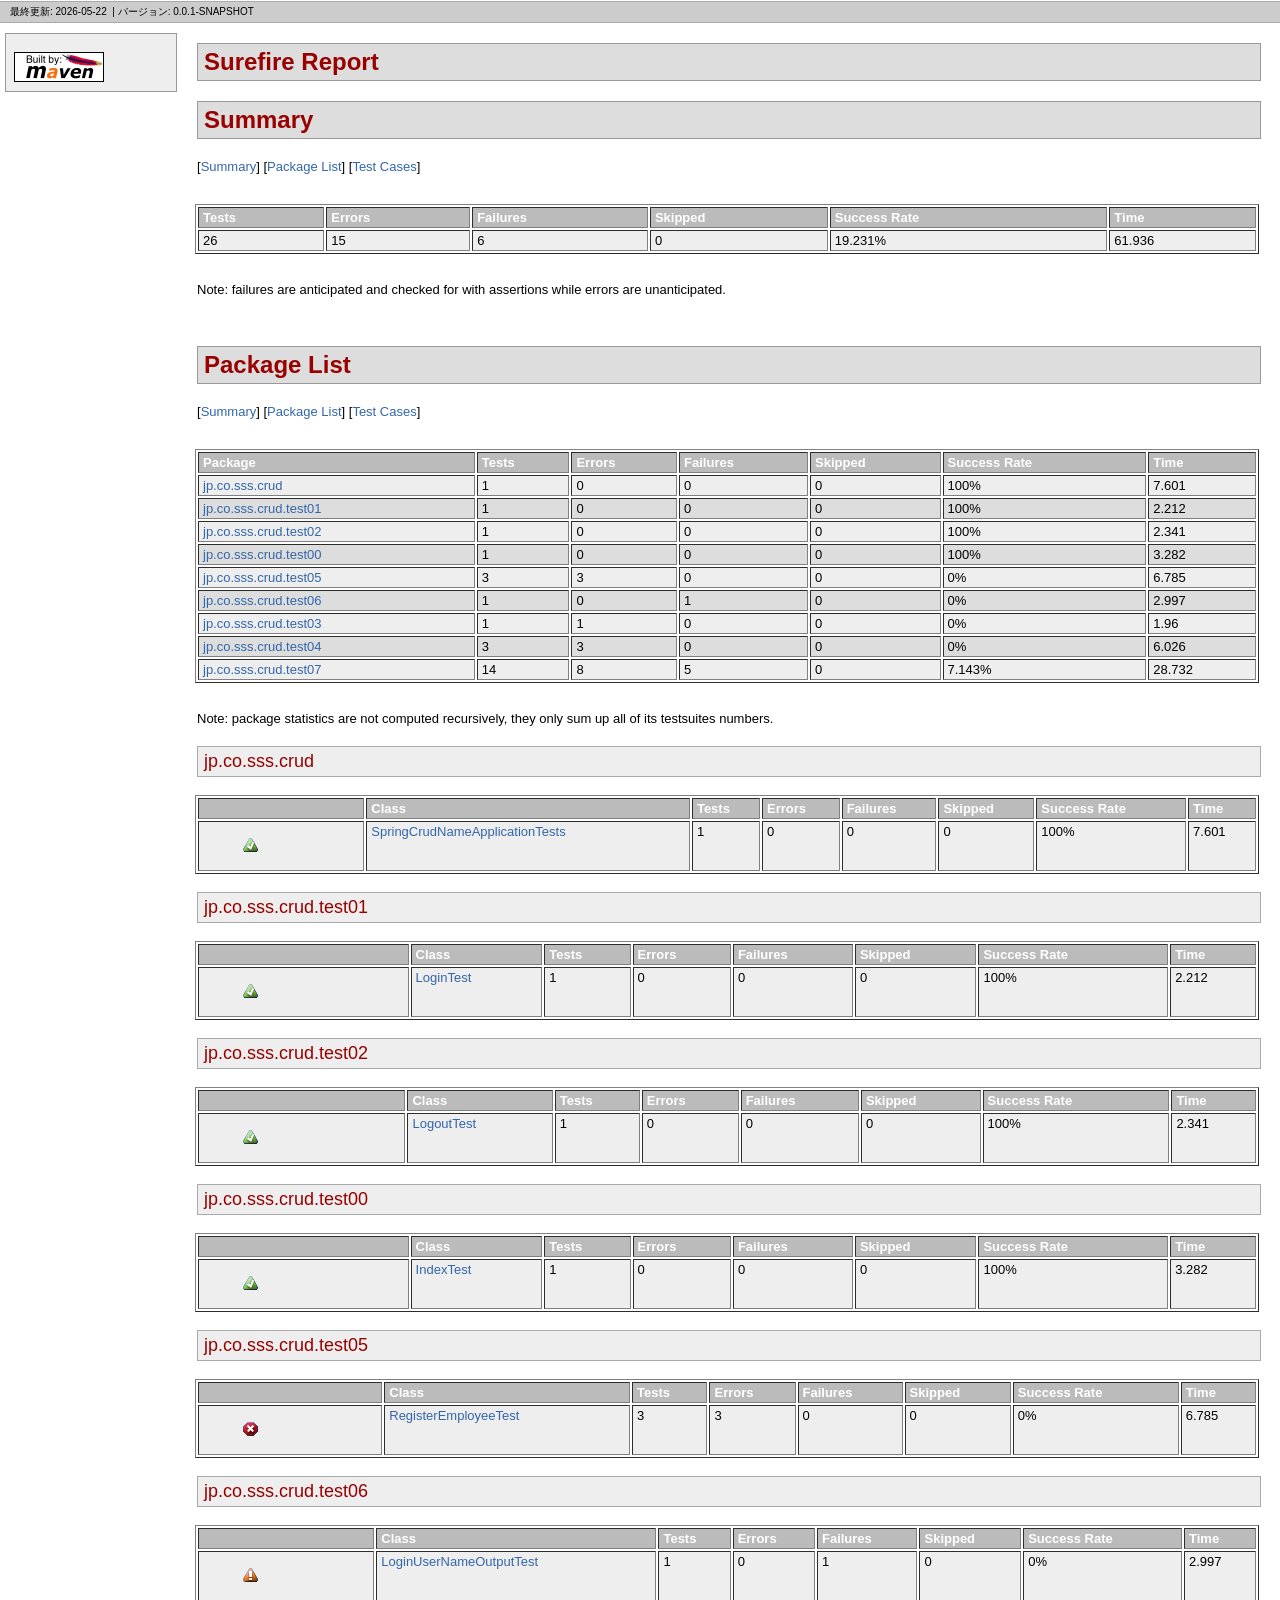
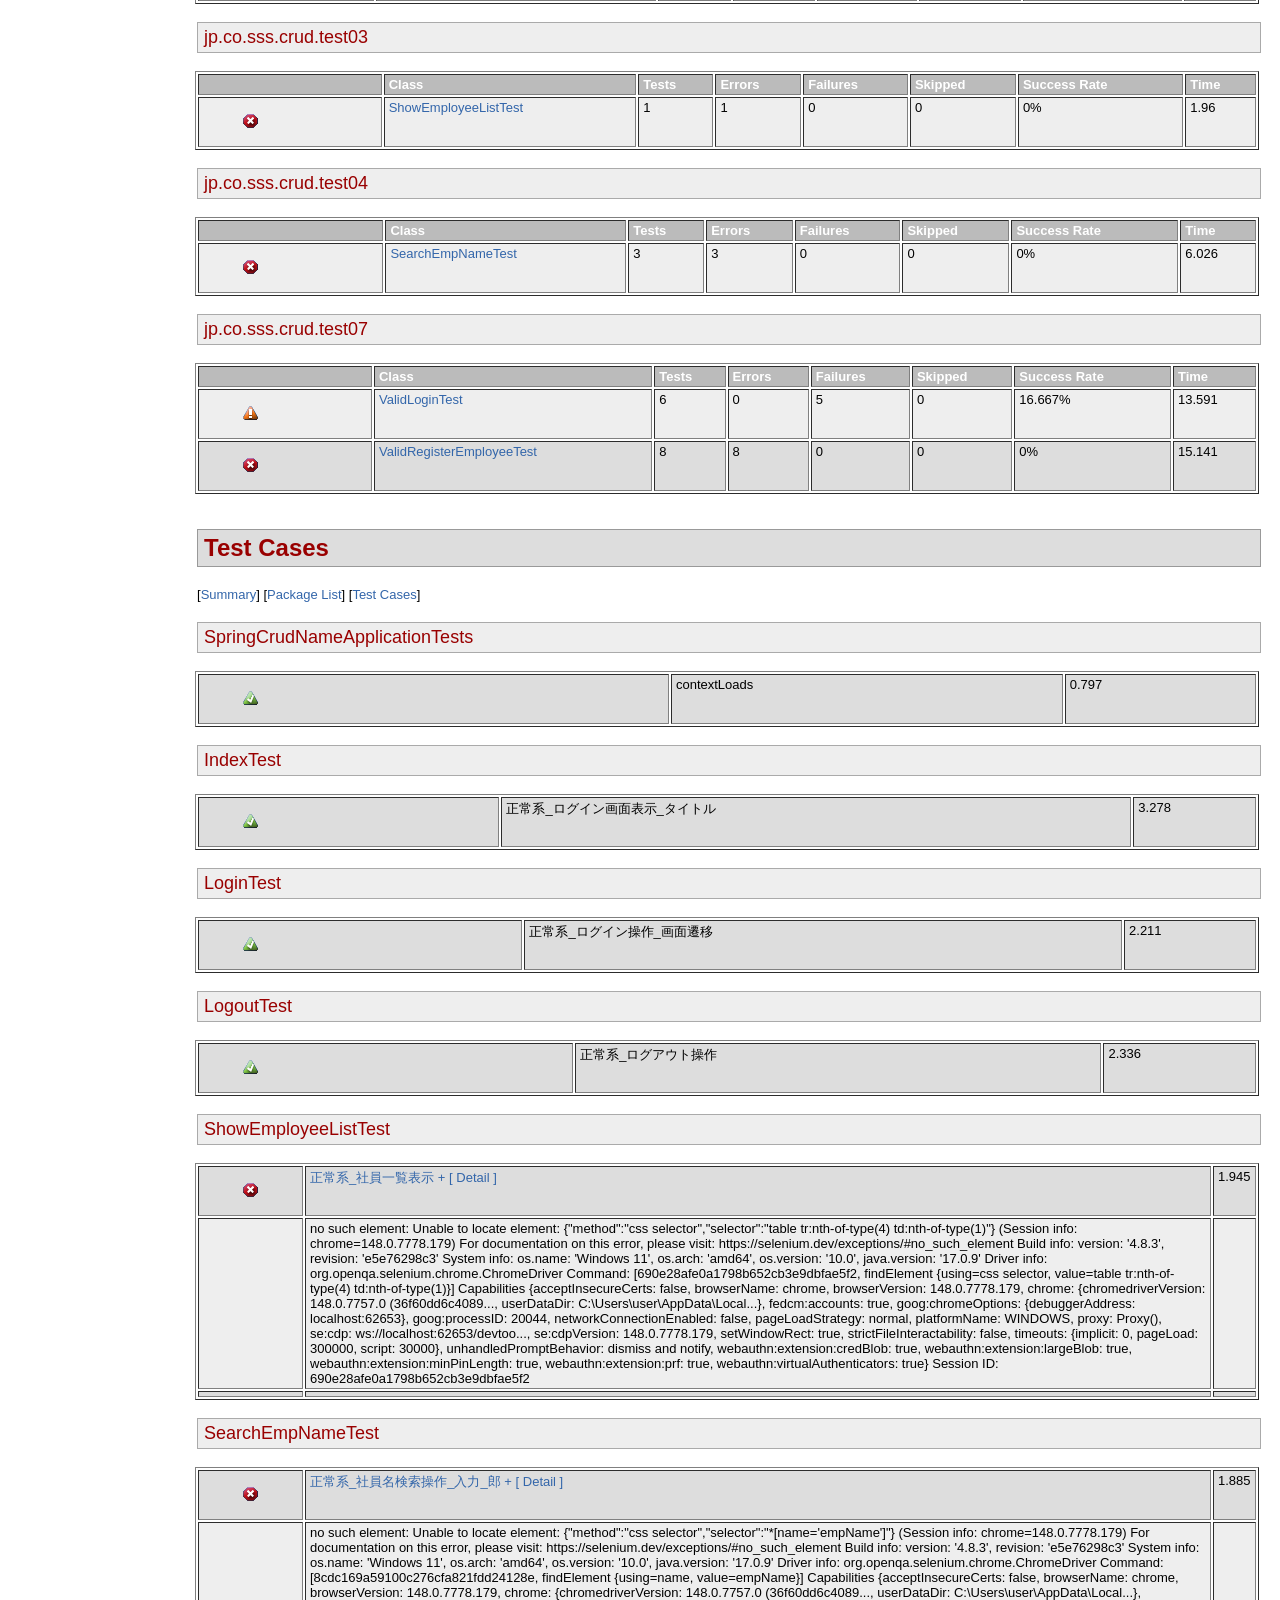
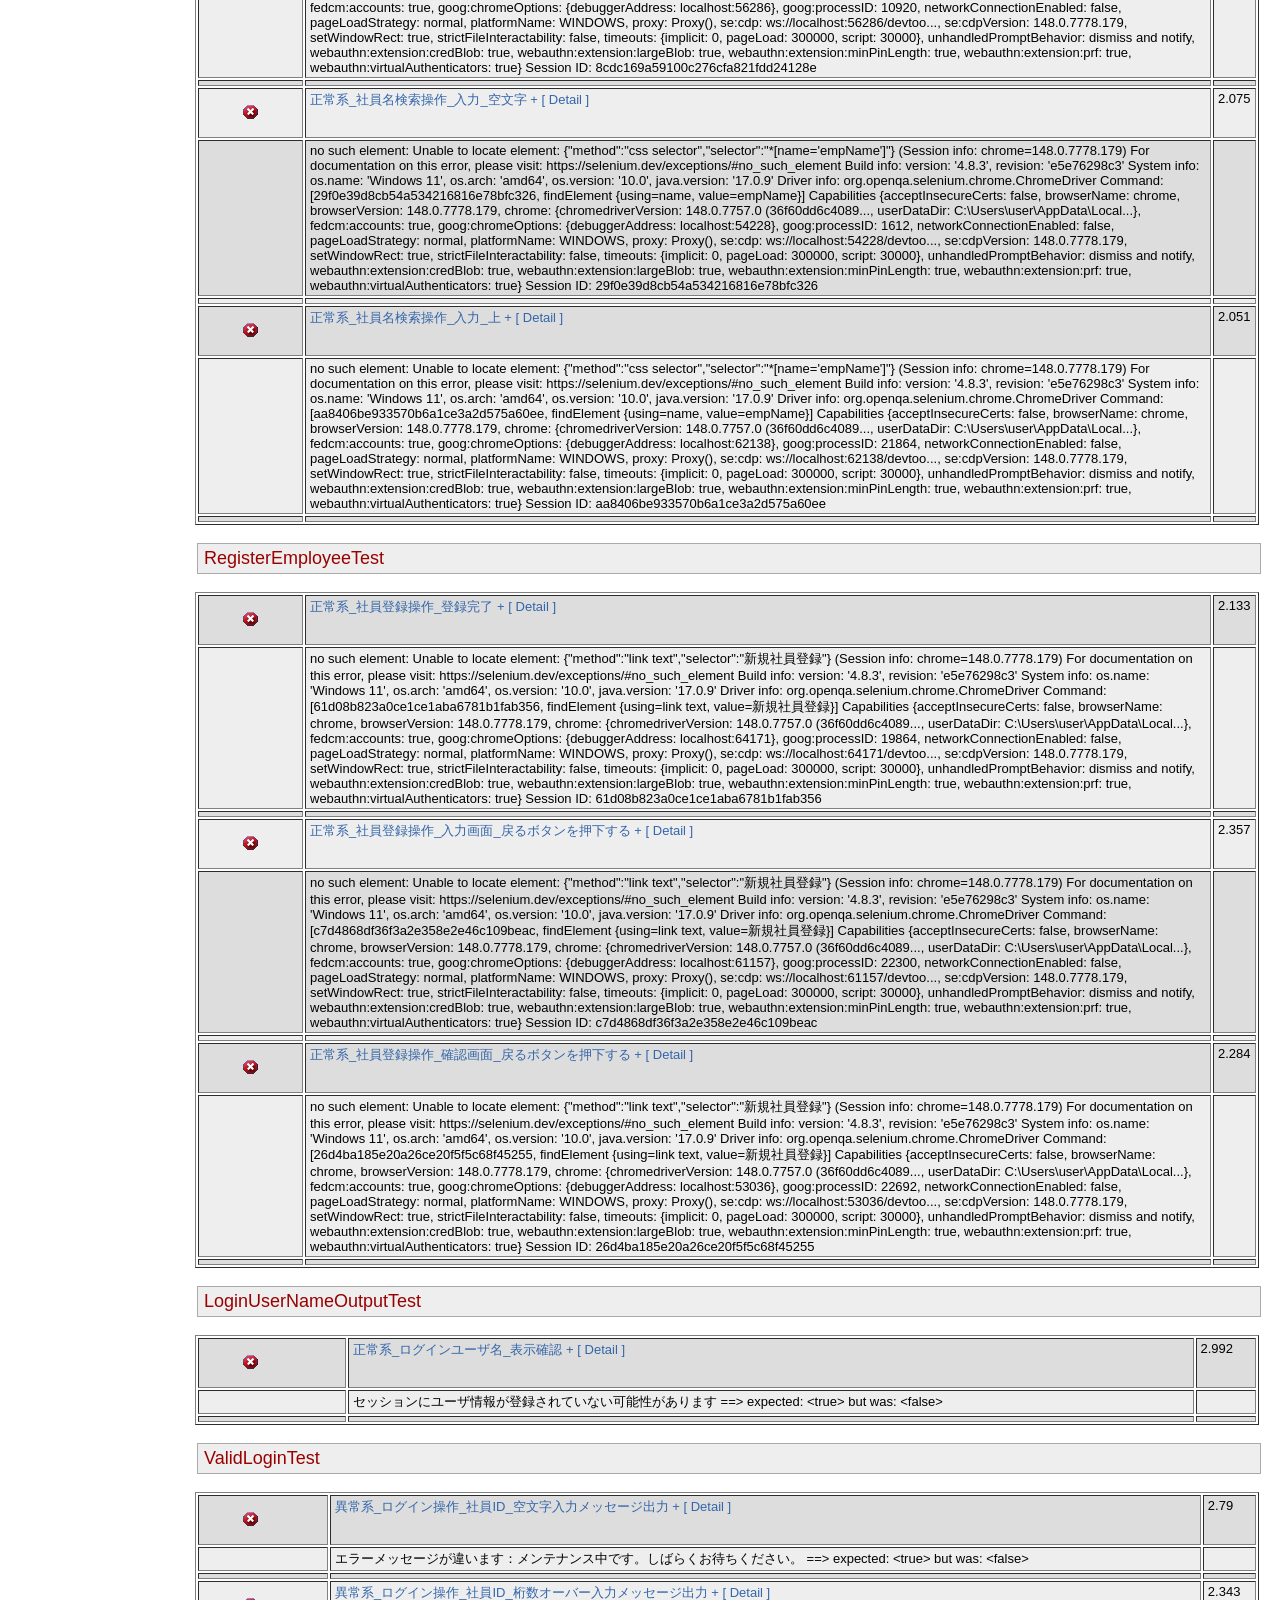
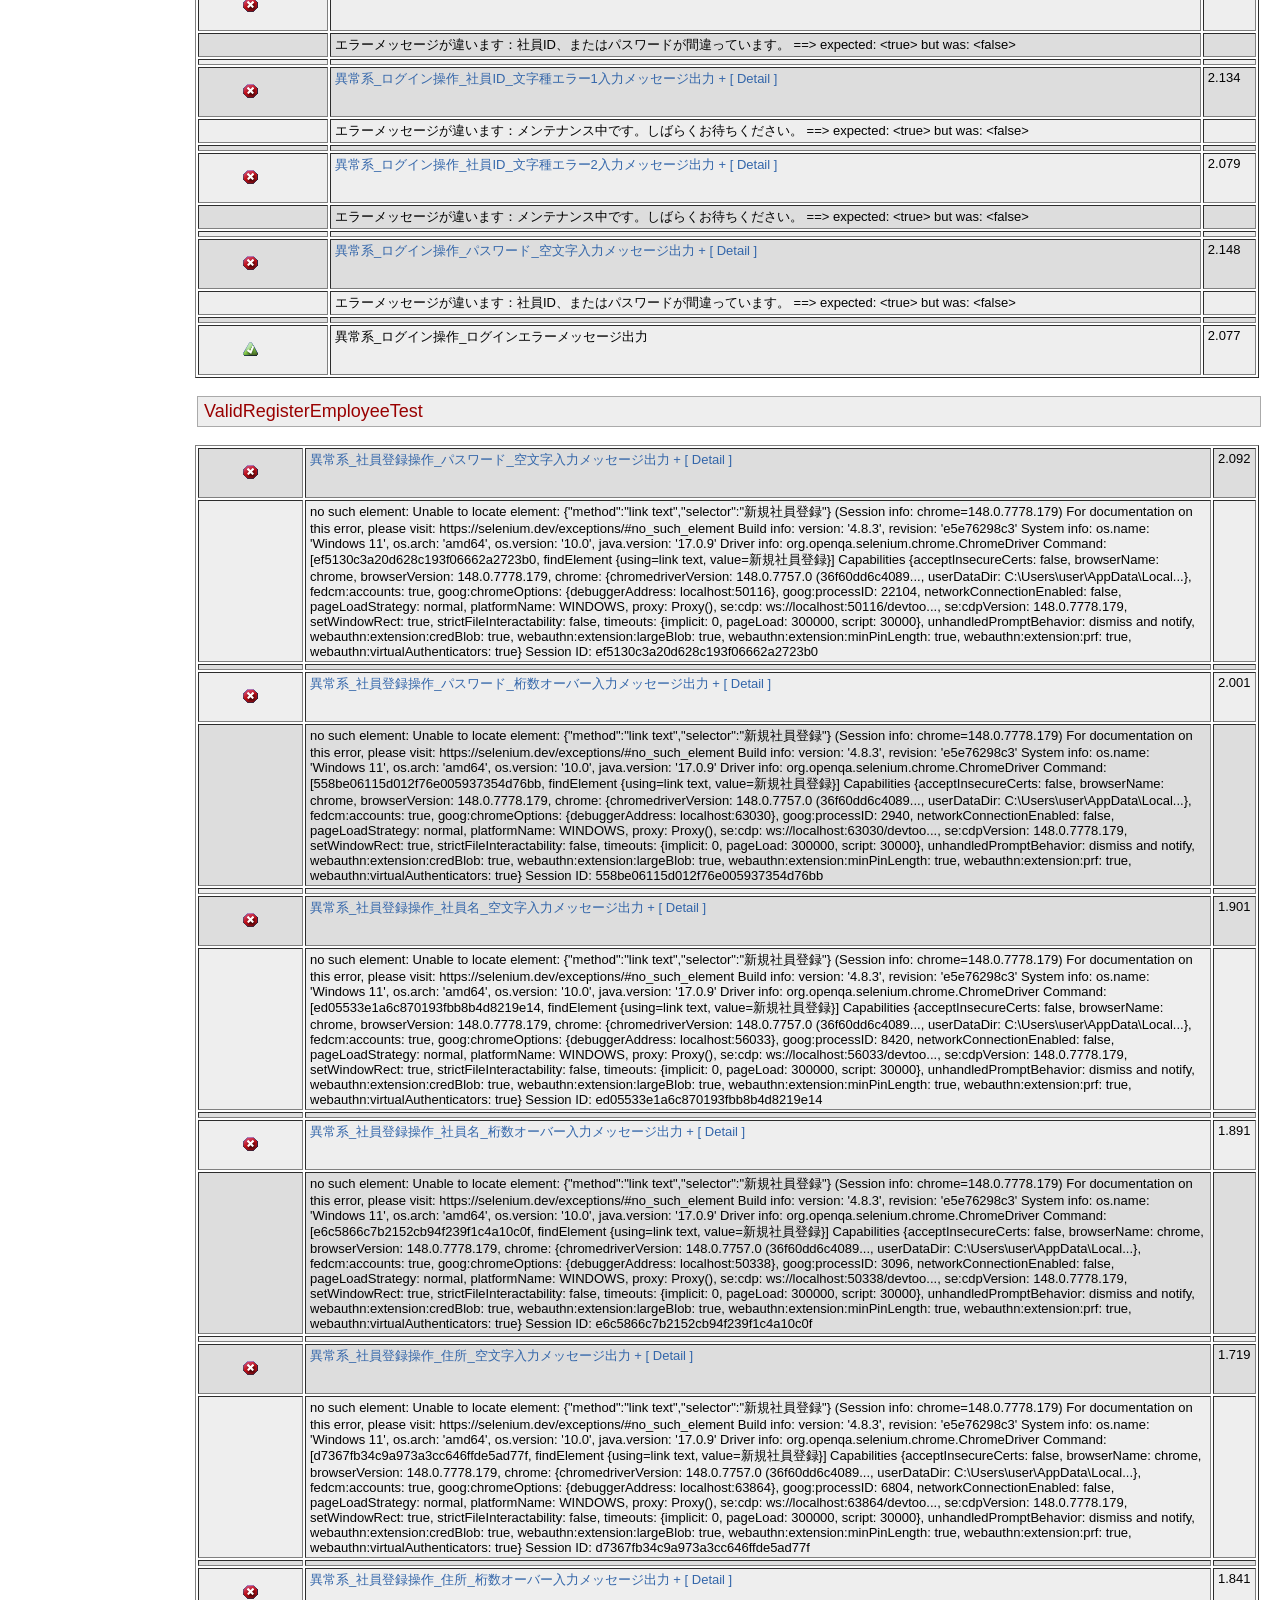
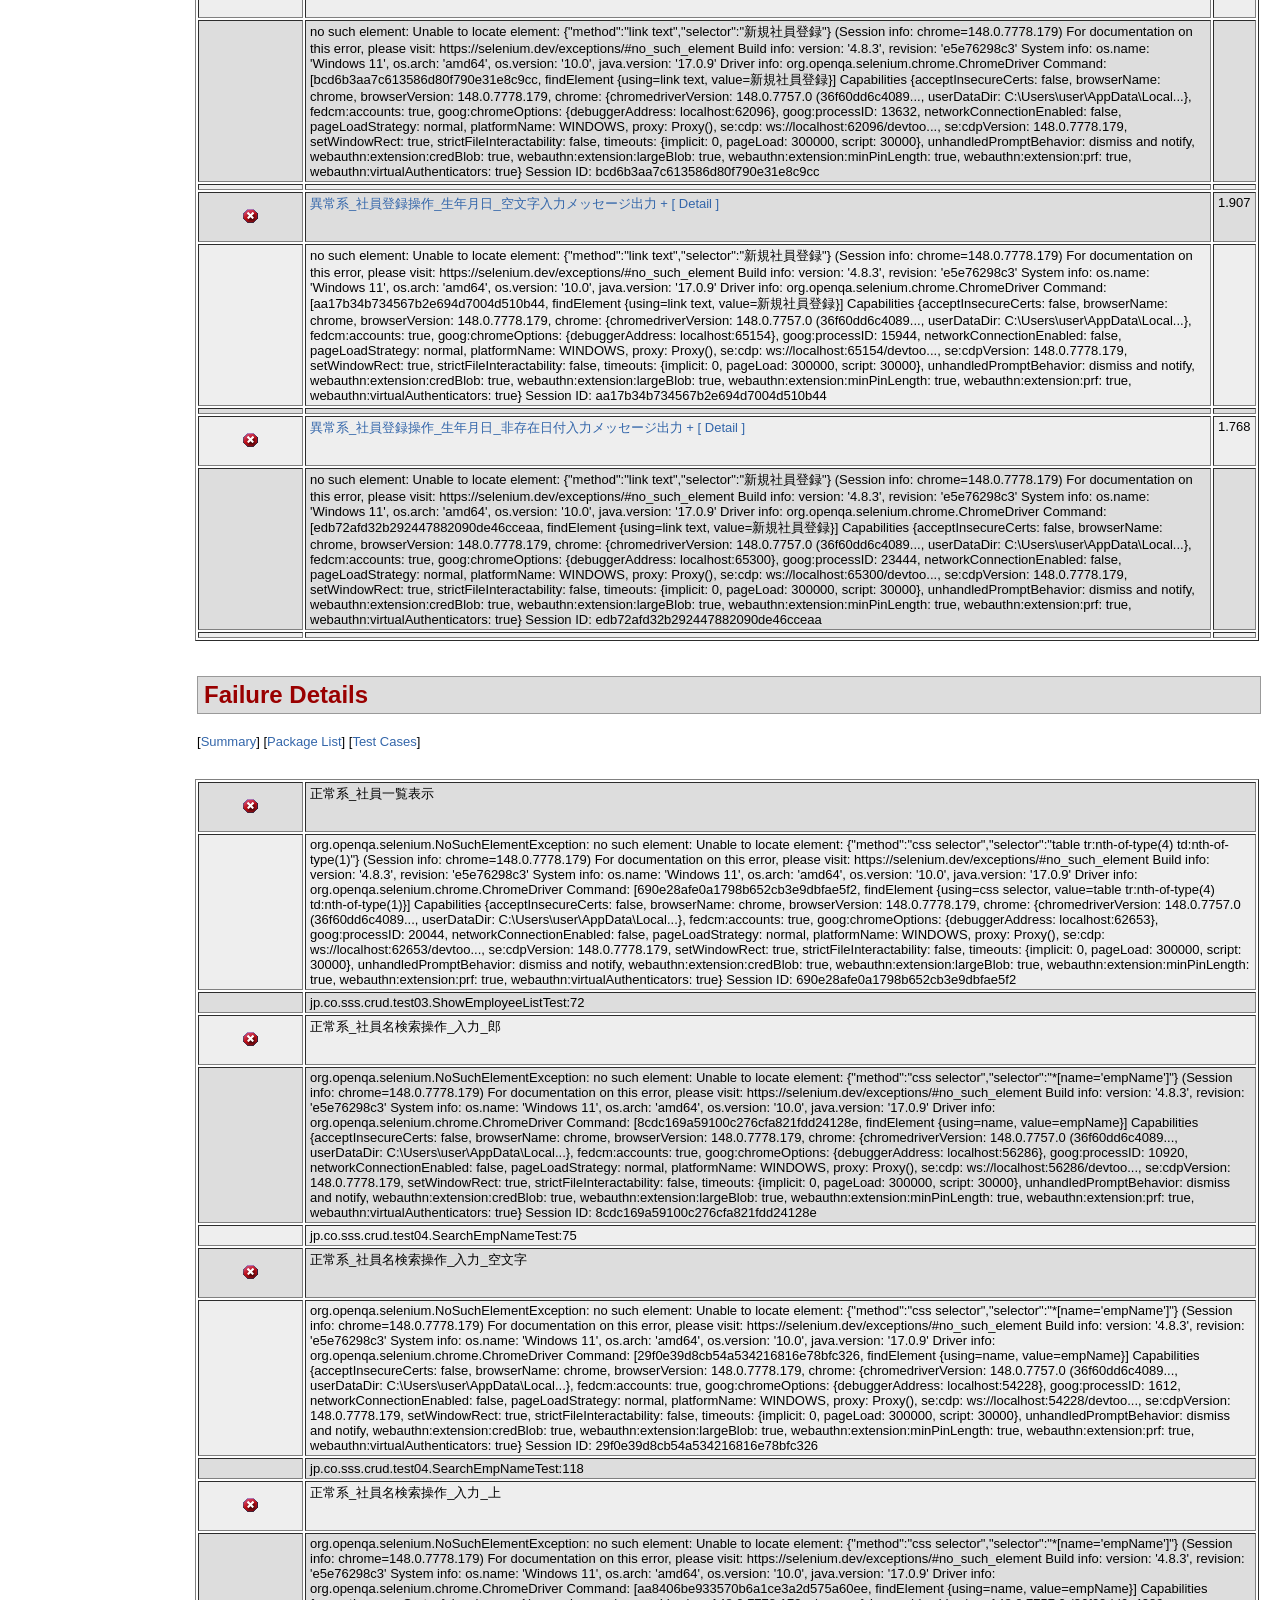
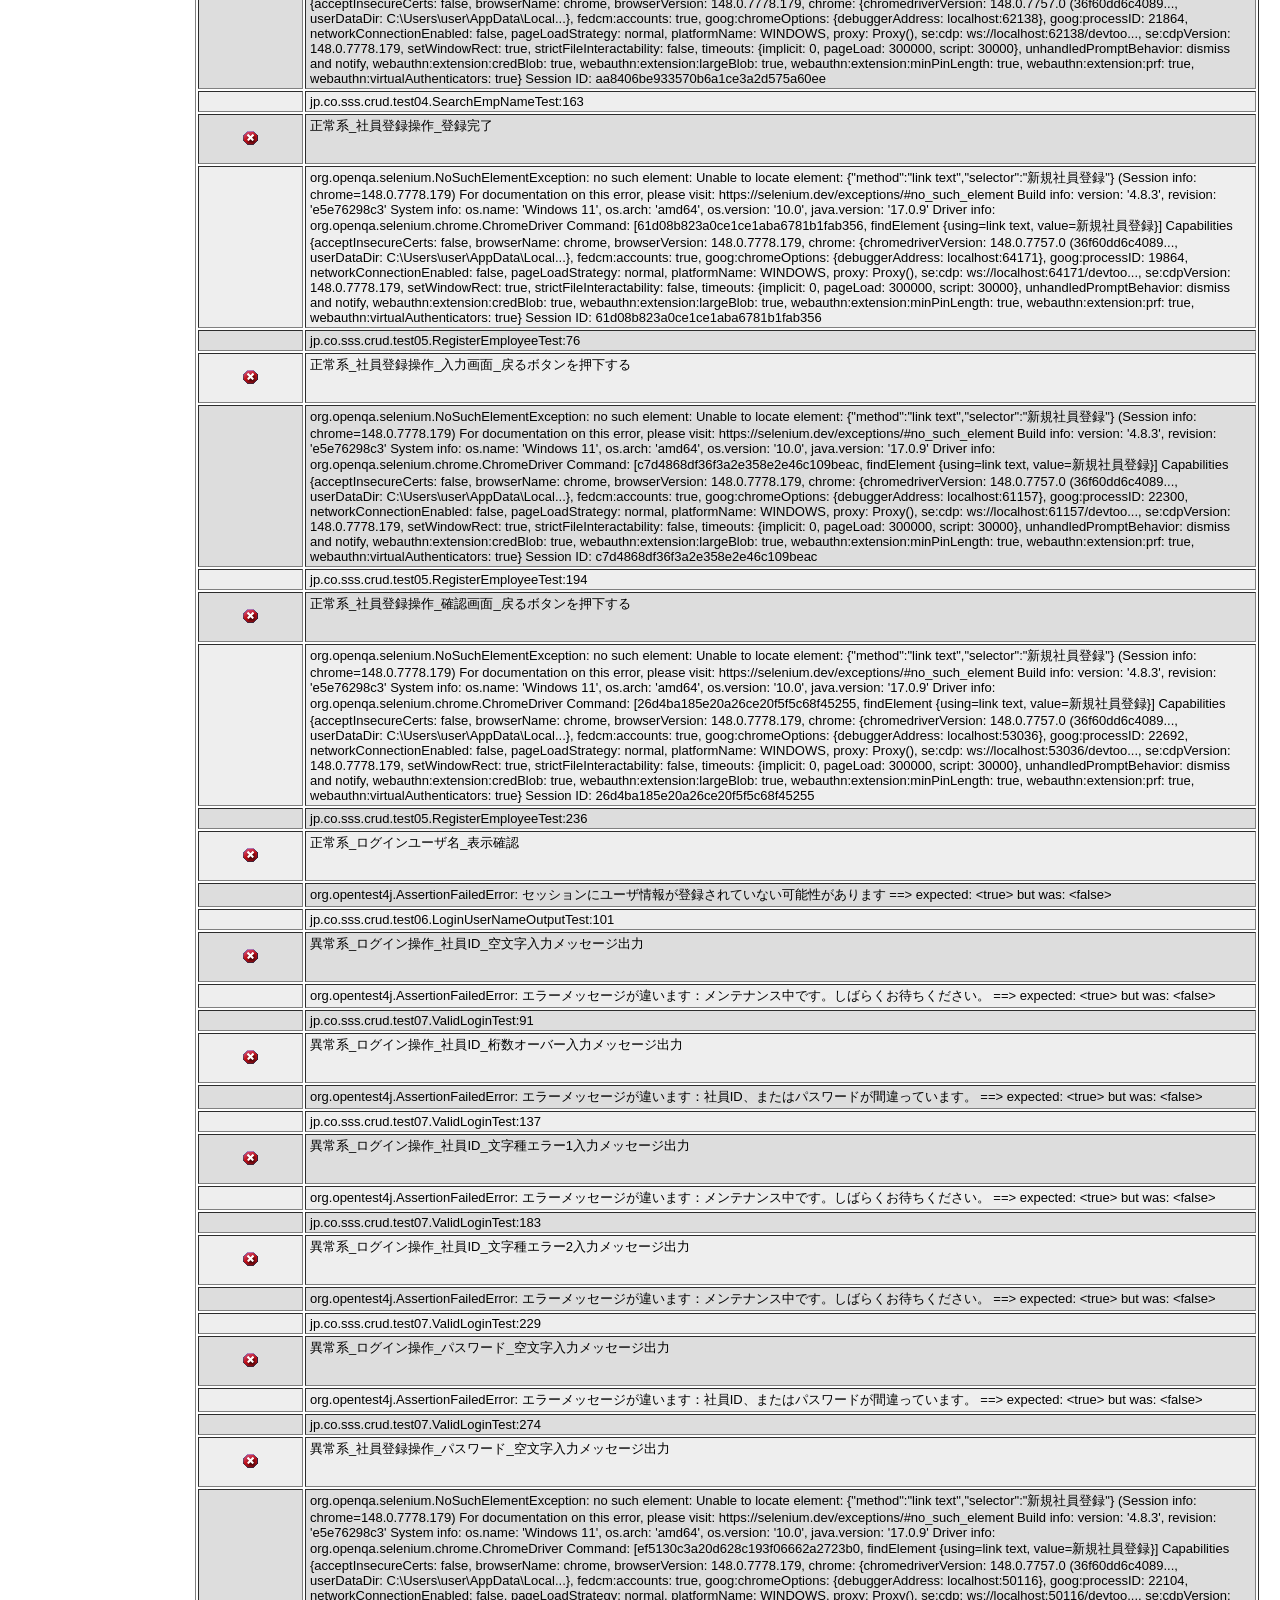
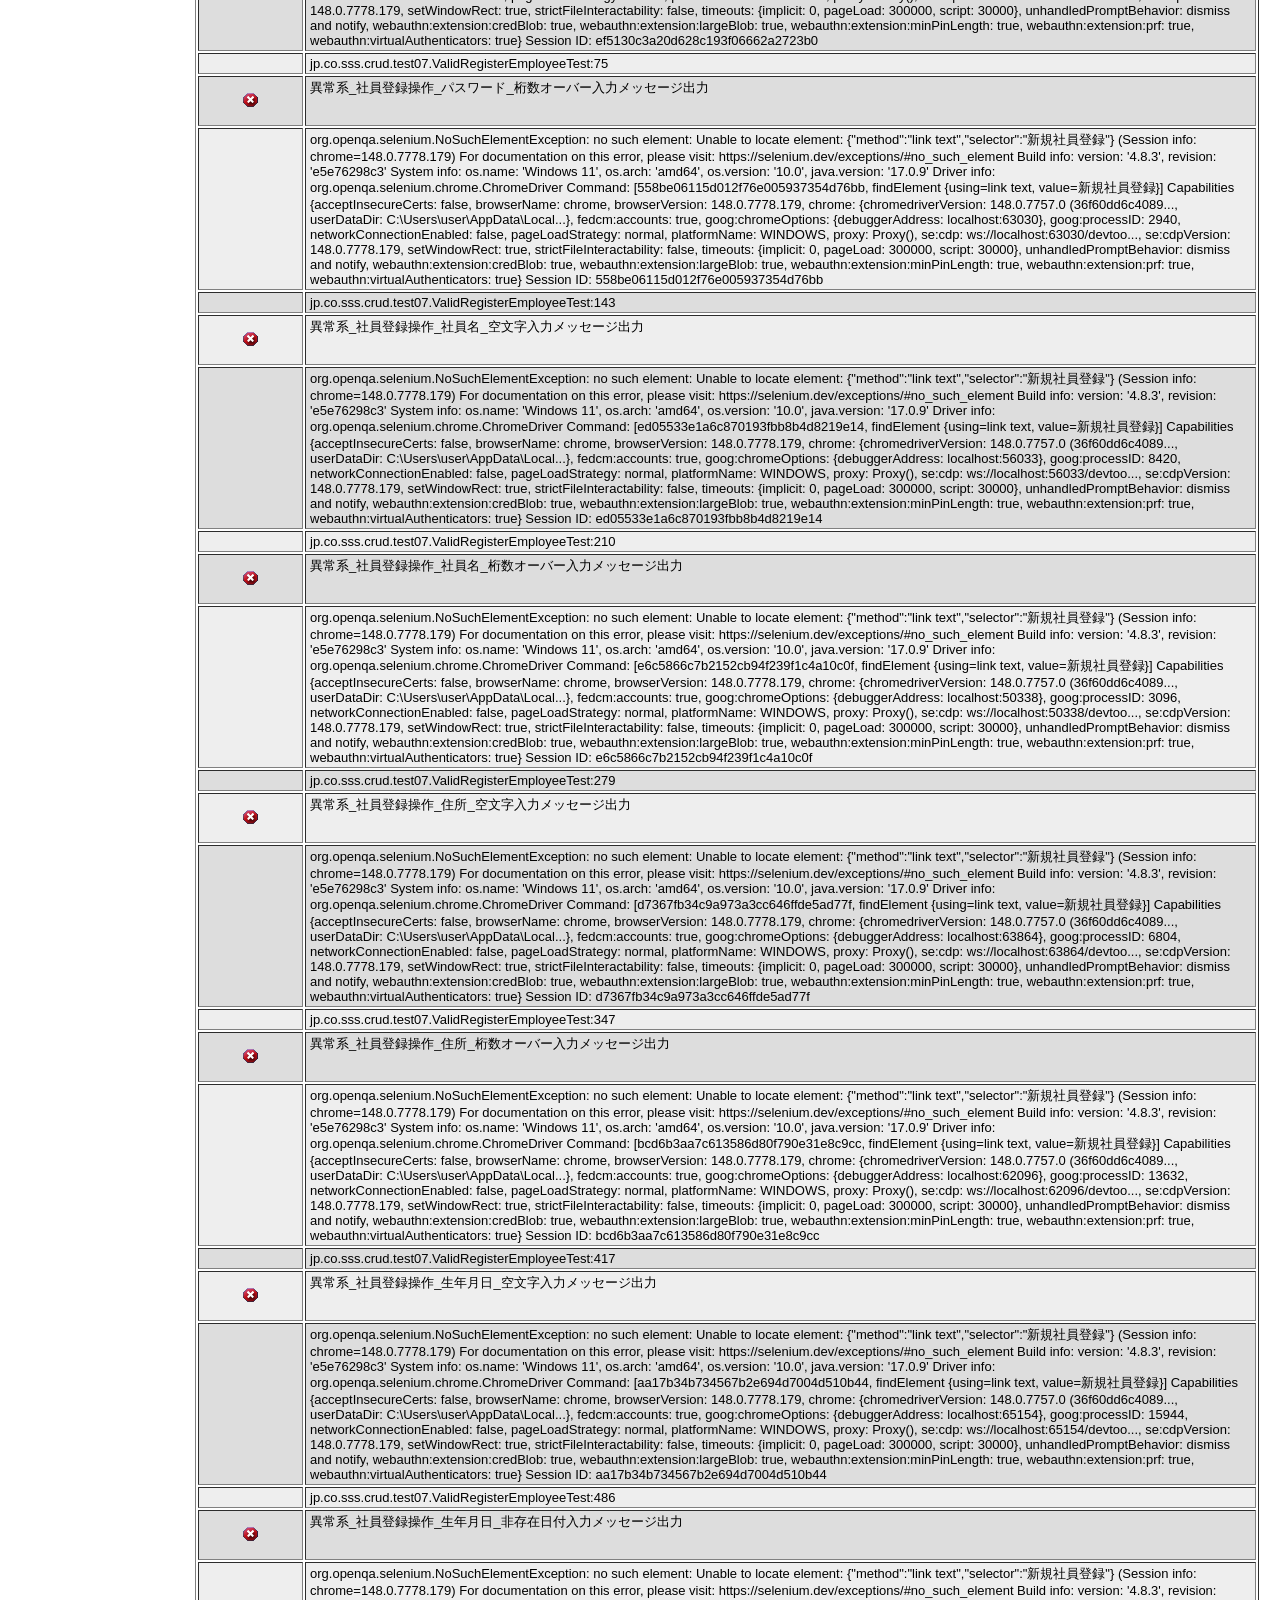
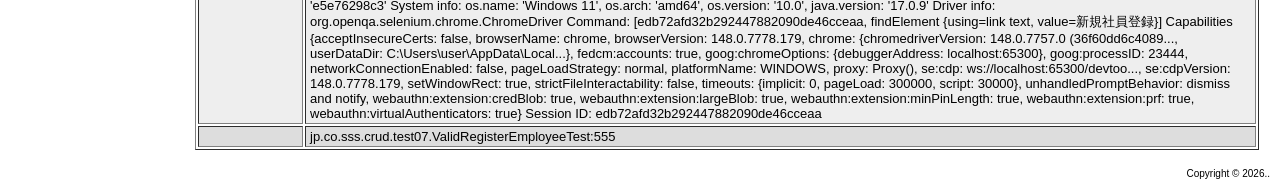
<file: target/site/surefire-report_20260522_114915.html>
<!DOCTYPE html>
<!--
 | Generated by Apache Maven Doxia Site Renderer 1.9.1 at 2026-05-22

 | Rendered using Apache Maven Default Skin
-->
<html xmlns="http://www.w3.org/1999/xhtml" xml:lang="ja" lang="ja">
  <head>
    <meta charset="UTF-8" />
    <meta name="viewport" content="width=device-width, initial-scale=1.0" />
    <meta name="generator" content="Apache Maven Doxia Site Renderer 1.9.1" />
    <title>Surefire Report</title>
    <link rel="stylesheet" href="./css/maven-base.css" />
    <link rel="stylesheet" href="./css/maven-theme.css" />
    <link rel="stylesheet" href="./css/site.css" />
    <link rel="stylesheet" href="./css/print.css" media="print" />
  </head>
  <body class="composite">
    <div id="banner">
      <div class="clear">
        <hr/>
      </div>
    </div>
    <div id="breadcrumbs">
      <div class="xleft">
        <span id="publishDate">最終更新: 2026-05-22</span>
          &#xA0;| <span id="projectVersion">バージョン: 0.0.1-SNAPSHOT</span>
      </div>
      <div class="xright">      </div>
      <div class="clear">
        <hr/>
      </div>
    </div>
    <div id="leftColumn">
      <div id="navcolumn">
      <a href="http://maven.apache.org/" title="Built by Maven" class="poweredBy">
        <img class="poweredBy" alt="Built by Maven" src="./images/logos/maven-feather.png" />
      </a>
      </div>
    </div>
    <div id="bodyColumn">
      <div id="contentBox">
<script type="application/javascript">
//<![CDATA[
function toggleDisplay(elementId) {
 var elm = document.getElementById(elementId + '-error');
 if (elm == null) {
  elm = document.getElementById(elementId + '-failure');
 }
 if (elm && typeof elm.style != "undefined") {
  if (elm.style.display == "none") {
   elm.style.display = "";
   document.getElementById(elementId + '-off').style.display = "none";
   document.getElementById(elementId + '-on').style.display = "inline";
  } else if (elm.style.display == "") {   elm.style.display = "none";
   document.getElementById(elementId + '-off').style.display = "inline";
   document.getElementById(elementId + '-on').style.display = "none";
  } 
 } 
 }
//]]>
</script><section>
<h2><a name="Surefire_Report"></a>Surefire Report</h2></section><section>
<h2><a name="Summary"></a>Summary</h2><a name="Summary"></a>
<p>[<a href="#Summary">Summary</a>] [<a href="#Package_List">Package List</a>] [<a href="#Test_Cases">Test Cases</a>]</p><br />
<table border="1" class="bodyTable">
<tr class="a">
<th>Tests</th>
<th>Errors</th>
<th>Failures</th>
<th>Skipped</th>
<th>Success Rate</th>
<th>Time</th></tr>
<tr class="b">
<td>26</td>
<td>15</td>
<td>6</td>
<td>0</td>
<td>19.231%</td>
<td>61.936</td></tr></table><br />
<p>Note: failures are anticipated and checked for with assertions while errors are unanticipated.</p><br /></section><section>
<h2><a name="Package_List"></a>Package List</h2><a name="Package_List"></a>
<p>[<a href="#Summary">Summary</a>] [<a href="#Package_List">Package List</a>] [<a href="#Test_Cases">Test Cases</a>]</p><br />
<table border="1" class="bodyTable">
<tr class="a">
<th>Package</th>
<th>Tests</th>
<th>Errors</th>
<th>Failures</th>
<th>Skipped</th>
<th>Success Rate</th>
<th>Time</th></tr>
<tr class="b">
<td><a href="#jp.co.sss.crud">jp.co.sss.crud</a></td>
<td>1</td>
<td>0</td>
<td>0</td>
<td>0</td>
<td>100%</td>
<td>7.601</td></tr>
<tr class="a">
<td><a href="#jp.co.sss.crud.test01">jp.co.sss.crud.test01</a></td>
<td>1</td>
<td>0</td>
<td>0</td>
<td>0</td>
<td>100%</td>
<td>2.212</td></tr>
<tr class="b">
<td><a href="#jp.co.sss.crud.test02">jp.co.sss.crud.test02</a></td>
<td>1</td>
<td>0</td>
<td>0</td>
<td>0</td>
<td>100%</td>
<td>2.341</td></tr>
<tr class="a">
<td><a href="#jp.co.sss.crud.test00">jp.co.sss.crud.test00</a></td>
<td>1</td>
<td>0</td>
<td>0</td>
<td>0</td>
<td>100%</td>
<td>3.282</td></tr>
<tr class="b">
<td><a href="#jp.co.sss.crud.test05">jp.co.sss.crud.test05</a></td>
<td>3</td>
<td>3</td>
<td>0</td>
<td>0</td>
<td>0%</td>
<td>6.785</td></tr>
<tr class="a">
<td><a href="#jp.co.sss.crud.test06">jp.co.sss.crud.test06</a></td>
<td>1</td>
<td>0</td>
<td>1</td>
<td>0</td>
<td>0%</td>
<td>2.997</td></tr>
<tr class="b">
<td><a href="#jp.co.sss.crud.test03">jp.co.sss.crud.test03</a></td>
<td>1</td>
<td>1</td>
<td>0</td>
<td>0</td>
<td>0%</td>
<td>1.96</td></tr>
<tr class="a">
<td><a href="#jp.co.sss.crud.test04">jp.co.sss.crud.test04</a></td>
<td>3</td>
<td>3</td>
<td>0</td>
<td>0</td>
<td>0%</td>
<td>6.026</td></tr>
<tr class="b">
<td><a href="#jp.co.sss.crud.test07">jp.co.sss.crud.test07</a></td>
<td>14</td>
<td>8</td>
<td>5</td>
<td>0</td>
<td>7.143%</td>
<td>28.732</td></tr></table><br />
<p>Note: package statistics are not computed recursively, they only sum up all of its testsuites numbers.</p><section>
<h3><a name="jp.co.sss.crud"></a>jp.co.sss.crud</h3><a name="jp.co.sss.crud"></a>
<table border="1" class="bodyTable">
<tr class="a">
<th></th>
<th>Class</th>
<th>Tests</th>
<th>Errors</th>
<th>Failures</th>
<th>Skipped</th>
<th>Success Rate</th>
<th>Time</th></tr>
<tr class="b">
<td><a href="#jp.co.sss.crud.SpringCrudNameApplicationTests"><figure><img src="images/icon_success_sml.gif" alt="" /></figure></a></td>
<td><a href="#jp.co.sss.crud.SpringCrudNameApplicationTests">SpringCrudNameApplicationTests</a></td>
<td>1</td>
<td>0</td>
<td>0</td>
<td>0</td>
<td>100%</td>
<td>7.601</td></tr></table></section><section>
<h3><a name="jp.co.sss.crud.test01"></a>jp.co.sss.crud.test01</h3><a name="jp.co.sss.crud.test01"></a>
<table border="1" class="bodyTable">
<tr class="a">
<th></th>
<th>Class</th>
<th>Tests</th>
<th>Errors</th>
<th>Failures</th>
<th>Skipped</th>
<th>Success Rate</th>
<th>Time</th></tr>
<tr class="b">
<td><a href="#jp.co.sss.crud.test01.LoginTest"><figure><img src="images/icon_success_sml.gif" alt="" /></figure></a></td>
<td><a href="#jp.co.sss.crud.test01.LoginTest">LoginTest</a></td>
<td>1</td>
<td>0</td>
<td>0</td>
<td>0</td>
<td>100%</td>
<td>2.212</td></tr></table></section><section>
<h3><a name="jp.co.sss.crud.test02"></a>jp.co.sss.crud.test02</h3><a name="jp.co.sss.crud.test02"></a>
<table border="1" class="bodyTable">
<tr class="a">
<th></th>
<th>Class</th>
<th>Tests</th>
<th>Errors</th>
<th>Failures</th>
<th>Skipped</th>
<th>Success Rate</th>
<th>Time</th></tr>
<tr class="b">
<td><a href="#jp.co.sss.crud.test02.LogoutTest"><figure><img src="images/icon_success_sml.gif" alt="" /></figure></a></td>
<td><a href="#jp.co.sss.crud.test02.LogoutTest">LogoutTest</a></td>
<td>1</td>
<td>0</td>
<td>0</td>
<td>0</td>
<td>100%</td>
<td>2.341</td></tr></table></section><section>
<h3><a name="jp.co.sss.crud.test00"></a>jp.co.sss.crud.test00</h3><a name="jp.co.sss.crud.test00"></a>
<table border="1" class="bodyTable">
<tr class="a">
<th></th>
<th>Class</th>
<th>Tests</th>
<th>Errors</th>
<th>Failures</th>
<th>Skipped</th>
<th>Success Rate</th>
<th>Time</th></tr>
<tr class="b">
<td><a href="#jp.co.sss.crud.test00.IndexTest"><figure><img src="images/icon_success_sml.gif" alt="" /></figure></a></td>
<td><a href="#jp.co.sss.crud.test00.IndexTest">IndexTest</a></td>
<td>1</td>
<td>0</td>
<td>0</td>
<td>0</td>
<td>100%</td>
<td>3.282</td></tr></table></section><section>
<h3><a name="jp.co.sss.crud.test05"></a>jp.co.sss.crud.test05</h3><a name="jp.co.sss.crud.test05"></a>
<table border="1" class="bodyTable">
<tr class="a">
<th></th>
<th>Class</th>
<th>Tests</th>
<th>Errors</th>
<th>Failures</th>
<th>Skipped</th>
<th>Success Rate</th>
<th>Time</th></tr>
<tr class="b">
<td><a href="#jp.co.sss.crud.test05.RegisterEmployeeTest"><figure><img src="images/icon_error_sml.gif" alt="" /></figure></a></td>
<td><a href="#jp.co.sss.crud.test05.RegisterEmployeeTest">RegisterEmployeeTest</a></td>
<td>3</td>
<td>3</td>
<td>0</td>
<td>0</td>
<td>0%</td>
<td>6.785</td></tr></table></section><section>
<h3><a name="jp.co.sss.crud.test06"></a>jp.co.sss.crud.test06</h3><a name="jp.co.sss.crud.test06"></a>
<table border="1" class="bodyTable">
<tr class="a">
<th></th>
<th>Class</th>
<th>Tests</th>
<th>Errors</th>
<th>Failures</th>
<th>Skipped</th>
<th>Success Rate</th>
<th>Time</th></tr>
<tr class="b">
<td><a href="#jp.co.sss.crud.test06.LoginUserNameOutputTest"><figure><img src="images/icon_warning_sml.gif" alt="" /></figure></a></td>
<td><a href="#jp.co.sss.crud.test06.LoginUserNameOutputTest">LoginUserNameOutputTest</a></td>
<td>1</td>
<td>0</td>
<td>1</td>
<td>0</td>
<td>0%</td>
<td>2.997</td></tr></table></section><section>
<h3><a name="jp.co.sss.crud.test03"></a>jp.co.sss.crud.test03</h3><a name="jp.co.sss.crud.test03"></a>
<table border="1" class="bodyTable">
<tr class="a">
<th></th>
<th>Class</th>
<th>Tests</th>
<th>Errors</th>
<th>Failures</th>
<th>Skipped</th>
<th>Success Rate</th>
<th>Time</th></tr>
<tr class="b">
<td><a href="#jp.co.sss.crud.test03.ShowEmployeeListTest"><figure><img src="images/icon_error_sml.gif" alt="" /></figure></a></td>
<td><a href="#jp.co.sss.crud.test03.ShowEmployeeListTest">ShowEmployeeListTest</a></td>
<td>1</td>
<td>1</td>
<td>0</td>
<td>0</td>
<td>0%</td>
<td>1.96</td></tr></table></section><section>
<h3><a name="jp.co.sss.crud.test04"></a>jp.co.sss.crud.test04</h3><a name="jp.co.sss.crud.test04"></a>
<table border="1" class="bodyTable">
<tr class="a">
<th></th>
<th>Class</th>
<th>Tests</th>
<th>Errors</th>
<th>Failures</th>
<th>Skipped</th>
<th>Success Rate</th>
<th>Time</th></tr>
<tr class="b">
<td><a href="#jp.co.sss.crud.test04.SearchEmpNameTest"><figure><img src="images/icon_error_sml.gif" alt="" /></figure></a></td>
<td><a href="#jp.co.sss.crud.test04.SearchEmpNameTest">SearchEmpNameTest</a></td>
<td>3</td>
<td>3</td>
<td>0</td>
<td>0</td>
<td>0%</td>
<td>6.026</td></tr></table></section><section>
<h3><a name="jp.co.sss.crud.test07"></a>jp.co.sss.crud.test07</h3><a name="jp.co.sss.crud.test07"></a>
<table border="1" class="bodyTable">
<tr class="a">
<th></th>
<th>Class</th>
<th>Tests</th>
<th>Errors</th>
<th>Failures</th>
<th>Skipped</th>
<th>Success Rate</th>
<th>Time</th></tr>
<tr class="b">
<td><a href="#jp.co.sss.crud.test07.ValidLoginTest"><figure><img src="images/icon_warning_sml.gif" alt="" /></figure></a></td>
<td><a href="#jp.co.sss.crud.test07.ValidLoginTest">ValidLoginTest</a></td>
<td>6</td>
<td>0</td>
<td>5</td>
<td>0</td>
<td>16.667%</td>
<td>13.591</td></tr>
<tr class="a">
<td><a href="#jp.co.sss.crud.test07.ValidRegisterEmployeeTest"><figure><img src="images/icon_error_sml.gif" alt="" /></figure></a></td>
<td><a href="#jp.co.sss.crud.test07.ValidRegisterEmployeeTest">ValidRegisterEmployeeTest</a></td>
<td>8</td>
<td>8</td>
<td>0</td>
<td>0</td>
<td>0%</td>
<td>15.141</td></tr></table></section><br /></section><section>
<h2><a name="Test_Cases"></a>Test Cases</h2><a name="Test_Cases"></a>
<p>[<a href="#Summary">Summary</a>] [<a href="#Package_List">Package List</a>] [<a href="#Test_Cases">Test Cases</a>]</p><section>
<h3><a name="SpringCrudNameApplicationTests"></a>SpringCrudNameApplicationTests</h3><a name="jp.co.sss.crud.SpringCrudNameApplicationTests"></a>
<table border="1" class="bodyTable">
<tr class="a">
<td><figure><img src="images/icon_success_sml.gif" alt="" /></figure></td>
<td><a name="TC_jp.co.sss.crud.SpringCrudNameApplicationTests.contextLoads"></a>contextLoads</td>
<td>0.797</td></tr></table></section><section>
<h3><a name="IndexTest"></a>IndexTest</h3><a name="jp.co.sss.crud.test00.IndexTest"></a>
<table border="1" class="bodyTable">
<tr class="a">
<td><figure><img src="images/icon_success_sml.gif" alt="" /></figure></td>
<td><a name="TC_jp.co.sss.crud.test00.IndexTest.__"></a>&#x6b63;&#x5e38;&#x7cfb;_&#x30ed;&#x30b0;&#x30a4;&#x30f3;&#x753b;&#x9762;&#x8868;&#x793a;_&#x30bf;&#x30a4;&#x30c8;&#x30eb;</td>
<td>3.278</td></tr></table></section><section>
<h3><a name="LoginTest"></a>LoginTest</h3><a name="jp.co.sss.crud.test01.LoginTest"></a>
<table border="1" class="bodyTable">
<tr class="a">
<td><figure><img src="images/icon_success_sml.gif" alt="" /></figure></td>
<td><a name="TC_jp.co.sss.crud.test01.LoginTest.__"></a>&#x6b63;&#x5e38;&#x7cfb;_&#x30ed;&#x30b0;&#x30a4;&#x30f3;&#x64cd;&#x4f5c;_&#x753b;&#x9762;&#x9077;&#x79fb;</td>
<td>2.211</td></tr></table></section><section>
<h3><a name="LogoutTest"></a>LogoutTest</h3><a name="jp.co.sss.crud.test02.LogoutTest"></a>
<table border="1" class="bodyTable">
<tr class="a">
<td><figure><img src="images/icon_success_sml.gif" alt="" /></figure></td>
<td><a name="TC_jp.co.sss.crud.test02.LogoutTest._"></a>&#x6b63;&#x5e38;&#x7cfb;_&#x30ed;&#x30b0;&#x30a2;&#x30a6;&#x30c8;&#x64cd;&#x4f5c;</td>
<td>2.336</td></tr></table></section><section>
<h3><a name="ShowEmployeeListTest"></a>ShowEmployeeListTest</h3><a name="jp.co.sss.crud.test03.ShowEmployeeListTest"></a>
<table border="1" class="bodyTable">
<tr class="a">
<td><a href="#jp.co.sss.crud.test03.ShowEmployeeListTest._"><figure><img src="images/icon_error_sml.gif" alt="" /></figure></a></td>
<td><a name="TC_jp.co.sss.crud.test03.ShowEmployeeListTest._"></a><a href="#jp.co.sss.crud.test03.ShowEmployeeListTest._">&#x6b63;&#x5e38;&#x7cfb;_&#x793e;&#x54e1;&#x4e00;&#x89a7;&#x8868;&#x793a;</a>
<div class="detailToggle" style="display:inline"><a href="javascript:toggleDisplay('jp.co.sss.crud.test03.ShowEmployeeListTest._');"><span style="display:inline;" id="jp.co.sss.crud.test03.ShowEmployeeListTest._-off"> + </span><span style="display:none;" id="jp.co.sss.crud.test03.ShowEmployeeListTest._-on"> - </span>[ Detail ]</a></div></td>
<td>1.945</td></tr>
<tr class="b">
<td></td>
<td>no such element: Unable to locate element: {&quot;method&quot;:&quot;css selector&quot;,&quot;selector&quot;:&quot;table tr:nth-of-type(4) td:nth-of-type(1)&quot;}
  (Session info: chrome=148.0.7778.179)
For documentation on this error, please visit: https://selenium.dev/exceptions/#no_such_element
Build info: version: '4.8.3', revision: 'e5e76298c3'
System info: os.name: 'Windows 11', os.arch: 'amd64', os.version: '10.0', java.version: '17.0.9'
Driver info: org.openqa.selenium.chrome.ChromeDriver
Command: [690e28afe0a1798b652cb3e9dbfae5f2, findElement {using=css selector, value=table tr:nth-of-type(4) td:nth-of-type(1)}]
Capabilities {acceptInsecureCerts: false, browserName: chrome, browserVersion: 148.0.7778.179, chrome: {chromedriverVersion: 148.0.7757.0 (36f60dd6c4089..., userDataDir: C:\Users\user\AppData\Local...}, fedcm:accounts: true, goog:chromeOptions: {debuggerAddress: localhost:62653}, goog:processID: 20044, networkConnectionEnabled: false, pageLoadStrategy: normal, platformName: WINDOWS, proxy: Proxy(), se:cdp: ws://localhost:62653/devtoo..., se:cdpVersion: 148.0.7778.179, setWindowRect: true, strictFileInteractability: false, timeouts: {implicit: 0, pageLoad: 300000, script: 30000}, unhandledPromptBehavior: dismiss and notify, webauthn:extension:credBlob: true, webauthn:extension:largeBlob: true, webauthn:extension:minPinLength: true, webauthn:extension:prf: true, webauthn:virtualAuthenticators: true}
Session ID: 690e28afe0a1798b652cb3e9dbfae5f2</td>
<td></td></tr>
<tr class="a">
<td></td>
<td>
<div id="jp.co.sss.crud.test03.ShowEmployeeListTest._-error" style="display:none;">
<div>
<pre>org.openqa.selenium.NoSuchElementException: 
no such element: Unable to locate element: {&quot;method&quot;:&quot;css selector&quot;,&quot;selector&quot;:&quot;table tr:nth-of-type(4) td:nth-of-type(1)&quot;}
  (Session info: chrome=148.0.7778.179)
For documentation on this error, please visit: https://selenium.dev/exceptions/#no_such_element
Build info: version: '4.8.3', revision: 'e5e76298c3'
System info: os.name: 'Windows 11', os.arch: 'amd64', os.version: '10.0', java.version: '17.0.9'
Driver info: org.openqa.selenium.chrome.ChromeDriver
Command: [690e28afe0a1798b652cb3e9dbfae5f2, findElement {using=css selector, value=table tr:nth-of-type(4) td:nth-of-type(1)}]
Capabilities {acceptInsecureCerts: false, browserName: chrome, browserVersion: 148.0.7778.179, chrome: {chromedriverVersion: 148.0.7757.0 (36f60dd6c4089..., userDataDir: C:\Users\user\AppData\Local...}, fedcm:accounts: true, goog:chromeOptions: {debuggerAddress: localhost:62653}, goog:processID: 20044, networkConnectionEnabled: false, pageLoadStrategy: normal, platformName: WINDOWS, proxy: Proxy(), se:cdp: ws://localhost:62653/devtoo..., se:cdpVersion: 148.0.7778.179, setWindowRect: true, strictFileInteractability: false, timeouts: {implicit: 0, pageLoad: 300000, script: 30000}, unhandledPromptBehavior: dismiss and notify, webauthn:extension:credBlob: true, webauthn:extension:largeBlob: true, webauthn:extension:minPinLength: true, webauthn:extension:prf: true, webauthn:virtualAuthenticators: true}
Session ID: 690e28afe0a1798b652cb3e9dbfae5f2
	at java.base/jdk.internal.reflect.NativeConstructorAccessorImpl.newInstance0(Native Method)
	at java.base/jdk.internal.reflect.NativeConstructorAccessorImpl.newInstance(NativeConstructorAccessorImpl.java:77)
	at java.base/jdk.internal.reflect.DelegatingConstructorAccessorImpl.newInstance(DelegatingConstructorAccessorImpl.java:45)
	at java.base/java.lang.reflect.Constructor.newInstanceWithCaller(Constructor.java:499)
	at java.base/java.lang.reflect.Constructor.newInstance(Constructor.java:480)
	at org.openqa.selenium.remote.codec.w3c.W3CHttpResponseCodec.createException(W3CHttpResponseCodec.java:200)
	at org.openqa.selenium.remote.codec.w3c.W3CHttpResponseCodec.decode(W3CHttpResponseCodec.java:133)
	at org.openqa.selenium.remote.codec.w3c.W3CHttpResponseCodec.decode(W3CHttpResponseCodec.java:53)
	at org.openqa.selenium.remote.HttpCommandExecutor.execute(HttpCommandExecutor.java:193)
	at org.openqa.selenium.remote.service.DriverCommandExecutor.invokeExecute(DriverCommandExecutor.java:183)
	at org.openqa.selenium.remote.service.DriverCommandExecutor.execute(DriverCommandExecutor.java:158)
	at org.openqa.selenium.remote.RemoteWebDriver.execute(RemoteWebDriver.java:543)
	at org.openqa.selenium.remote.ElementLocation$ElementFinder$2.findElement(ElementLocation.java:162)
	at org.openqa.selenium.remote.ElementLocation.findElement(ElementLocation.java:60)
	at org.openqa.selenium.remote.RemoteWebDriver.findElement(RemoteWebDriver.java:352)
	at org.openqa.selenium.remote.RemoteWebDriver.findElement(RemoteWebDriver.java:344)
	at jp.co.sss.crud.test03.ShowEmployeeListTest.&#x6b63;&#x5e38;&#x7cfb;_&#x793e;&#x54e1;&#x4e00;&#x89a7;&#x8868;&#x793a;(ShowEmployeeListTest.java:72)
	at java.base/jdk.internal.reflect.NativeMethodAccessorImpl.invoke0(Native Method)
	at java.base/jdk.internal.reflect.NativeMethodAccessorImpl.invoke(NativeMethodAccessorImpl.java:77)
	at java.base/jdk.internal.reflect.DelegatingMethodAccessorImpl.invoke(DelegatingMethodAccessorImpl.java:43)
	at java.base/java.lang.reflect.Method.invoke(Method.java:568)
	at org.junit.platform.commons.util.ReflectionUtils.invokeMethod(ReflectionUtils.java:727)
	at org.junit.jupiter.engine.execution.MethodInvocation.proceed(MethodInvocation.java:60)
	at org.junit.jupiter.engine.execution.InvocationInterceptorChain$ValidatingInvocation.proceed(InvocationInterceptorChain.java:131)
	at org.junit.jupiter.engine.extension.TimeoutExtension.intercept(TimeoutExtension.java:156)
	at org.junit.jupiter.engine.extension.TimeoutExtension.interceptTestableMethod(TimeoutExtension.java:147)
	at org.junit.jupiter.engine.extension.TimeoutExtension.interceptTestMethod(TimeoutExtension.java:86)
	at org.junit.jupiter.engine.execution.InterceptingExecutableInvoker$ReflectiveInterceptorCall.lambda$ofVoidMethod$0(InterceptingExecutableInvoker.java:103)
	at org.junit.jupiter.engine.execution.InterceptingExecutableInvoker.lambda$invoke$0(InterceptingExecutableInvoker.java:93)
	at org.junit.jupiter.engine.execution.InvocationInterceptorChain$InterceptedInvocation.proceed(InvocationInterceptorChain.java:106)
	at org.junit.jupiter.engine.execution.InvocationInterceptorChain.proceed(InvocationInterceptorChain.java:64)
	at org.junit.jupiter.engine.execution.InvocationInterceptorChain.chainAndInvoke(InvocationInterceptorChain.java:45)
	at org.junit.jupiter.engine.execution.InvocationInterceptorChain.invoke(InvocationInterceptorChain.java:37)
	at org.junit.jupiter.engine.execution.InterceptingExecutableInvoker.invoke(InterceptingExecutableInvoker.java:92)
	at org.junit.jupiter.engine.execution.InterceptingExecutableInvoker.invoke(InterceptingExecutableInvoker.java:86)
	at org.junit.jupiter.engine.descriptor.TestMethodTestDescriptor.lambda$invokeTestMethod$7(TestMethodTestDescriptor.java:217)
	at org.junit.platform.engine.support.hierarchical.ThrowableCollector.execute(ThrowableCollector.java:73)
	at org.junit.jupiter.engine.descriptor.TestMethodTestDescriptor.invokeTestMethod(TestMethodTestDescriptor.java:213)
	at org.junit.jupiter.engine.descriptor.TestMethodTestDescriptor.execute(TestMethodTestDescriptor.java:138)
	at org.junit.jupiter.engine.descriptor.TestMethodTestDescriptor.execute(TestMethodTestDescriptor.java:68)
	at org.junit.platform.engine.support.hierarchical.NodeTestTask.lambda$executeRecursively$6(NodeTestTask.java:151)
	at org.junit.platform.engine.support.hierarchical.ThrowableCollector.execute(ThrowableCollector.java:73)
	at org.junit.platform.engine.support.hierarchical.NodeTestTask.lambda$executeRecursively$8(NodeTestTask.java:141)
	at org.junit.platform.engine.support.hierarchical.Node.around(Node.java:137)
	at org.junit.platform.engine.support.hierarchical.NodeTestTask.lambda$executeRecursively$9(NodeTestTask.java:139)
	at org.junit.platform.engine.support.hierarchical.ThrowableCollector.execute(ThrowableCollector.java:73)
	at org.junit.platform.engine.support.hierarchical.NodeTestTask.executeRecursively(NodeTestTask.java:138)
	at org.junit.platform.engine.support.hierarchical.NodeTestTask.execute(NodeTestTask.java:95)
	at java.base/java.util.ArrayList.forEach(ArrayList.java:1511)
	at org.junit.platform.engine.support.hierarchical.SameThreadHierarchicalTestExecutorService.invokeAll(SameThreadHierarchicalTestExecutorService.java:41)
	at org.junit.platform.engine.support.hierarchical.NodeTestTask.lambda$executeRecursively$6(NodeTestTask.java:155)
	at org.junit.platform.engine.support.hierarchical.ThrowableCollector.execute(ThrowableCollector.java:73)
	at org.junit.platform.engine.support.hierarchical.NodeTestTask.lambda$executeRecursively$8(NodeTestTask.java:141)
	at org.junit.platform.engine.support.hierarchical.Node.around(Node.java:137)
	at org.junit.platform.engine.support.hierarchical.NodeTestTask.lambda$executeRecursively$9(NodeTestTask.java:139)
	at org.junit.platform.engine.support.hierarchical.ThrowableCollector.execute(ThrowableCollector.java:73)
	at org.junit.platform.engine.support.hierarchical.NodeTestTask.executeRecursively(NodeTestTask.java:138)
	at org.junit.platform.engine.support.hierarchical.NodeTestTask.execute(NodeTestTask.java:95)
	at java.base/java.util.ArrayList.forEach(ArrayList.java:1511)
	at org.junit.platform.engine.support.hierarchical.SameThreadHierarchicalTestExecutorService.invokeAll(SameThreadHierarchicalTestExecutorService.java:41)
	at org.junit.platform.engine.support.hierarchical.NodeTestTask.lambda$executeRecursively$6(NodeTestTask.java:155)
	at org.junit.platform.engine.support.hierarchical.ThrowableCollector.execute(ThrowableCollector.java:73)
	at org.junit.platform.engine.support.hierarchical.NodeTestTask.lambda$executeRecursively$8(NodeTestTask.java:141)
	at org.junit.platform.engine.support.hierarchical.Node.around(Node.java:137)
	at org.junit.platform.engine.support.hierarchical.NodeTestTask.lambda$executeRecursively$9(NodeTestTask.java:139)
	at org.junit.platform.engine.support.hierarchical.ThrowableCollector.execute(ThrowableCollector.java:73)
	at org.junit.platform.engine.support.hierarchical.NodeTestTask.executeRecursively(NodeTestTask.java:138)
	at org.junit.platform.engine.support.hierarchical.NodeTestTask.execute(NodeTestTask.java:95)
	at org.junit.platform.engine.support.hierarchical.SameThreadHierarchicalTestExecutorService.submit(SameThreadHierarchicalTestExecutorService.java:35)
	at org.junit.platform.engine.support.hierarchical.HierarchicalTestExecutor.execute(HierarchicalTestExecutor.java:57)
	at org.junit.platform.engine.support.hierarchical.HierarchicalTestEngine.execute(HierarchicalTestEngine.java:54)
	at org.junit.platform.launcher.core.EngineExecutionOrchestrator.execute(EngineExecutionOrchestrator.java:147)
	at org.junit.platform.launcher.core.EngineExecutionOrchestrator.execute(EngineExecutionOrchestrator.java:127)
	at org.junit.platform.launcher.core.EngineExecutionOrchestrator.execute(EngineExecutionOrchestrator.java:90)
	at org.junit.platform.launcher.core.EngineExecutionOrchestrator.lambda$execute$0(EngineExecutionOrchestrator.java:55)
	at org.junit.platform.launcher.core.EngineExecutionOrchestrator.withInterceptedStreams(EngineExecutionOrchestrator.java:102)
	at org.junit.platform.launcher.core.EngineExecutionOrchestrator.execute(EngineExecutionOrchestrator.java:54)
	at org.junit.platform.launcher.core.DefaultLauncher.execute(DefaultLauncher.java:114)
	at org.junit.platform.launcher.core.DefaultLauncher.execute(DefaultLauncher.java:86)
	at org.junit.platform.launcher.core.DefaultLauncherSession$DelegatingLauncher.execute(DefaultLauncherSession.java:86)
	at org.apache.maven.surefire.junitplatform.LazyLauncher.execute(LazyLauncher.java:50)
	at org.apache.maven.surefire.junitplatform.JUnitPlatformProvider.execute(JUnitPlatformProvider.java:184)
	at org.apache.maven.surefire.junitplatform.JUnitPlatformProvider.invokeAllTests(JUnitPlatformProvider.java:148)
	at org.apache.maven.surefire.junitplatform.JUnitPlatformProvider.invoke(JUnitPlatformProvider.java:122)
	at org.apache.maven.surefire.booter.ForkedBooter.runSuitesInProcess(ForkedBooter.java:385)
	at org.apache.maven.surefire.booter.ForkedBooter.execute(ForkedBooter.java:162)
	at org.apache.maven.surefire.booter.ForkedBooter.run(ForkedBooter.java:507)
	at org.apache.maven.surefire.booter.ForkedBooter.main(ForkedBooter.java:495)
</pre></div></div></td>
<td></td></tr></table></section><section>
<h3><a name="SearchEmpNameTest"></a>SearchEmpNameTest</h3><a name="jp.co.sss.crud.test04.SearchEmpNameTest"></a>
<table border="1" class="bodyTable">
<tr class="a">
<td><a href="#jp.co.sss.crud.test04.SearchEmpNameTest.___"><figure><img src="images/icon_error_sml.gif" alt="" /></figure></a></td>
<td><a name="TC_jp.co.sss.crud.test04.SearchEmpNameTest.___"></a><a href="#jp.co.sss.crud.test04.SearchEmpNameTest.___">&#x6b63;&#x5e38;&#x7cfb;_&#x793e;&#x54e1;&#x540d;&#x691c;&#x7d22;&#x64cd;&#x4f5c;_&#x5165;&#x529b;_&#x90ce;</a>
<div class="detailToggle" style="display:inline"><a href="javascript:toggleDisplay('jp.co.sss.crud.test04.SearchEmpNameTest.___');"><span style="display:inline;" id="jp.co.sss.crud.test04.SearchEmpNameTest.___-off"> + </span><span style="display:none;" id="jp.co.sss.crud.test04.SearchEmpNameTest.___-on"> - </span>[ Detail ]</a></div></td>
<td>1.885</td></tr>
<tr class="b">
<td></td>
<td>no such element: Unable to locate element: {&quot;method&quot;:&quot;css selector&quot;,&quot;selector&quot;:&quot;*[name='empName']&quot;}
  (Session info: chrome=148.0.7778.179)
For documentation on this error, please visit: https://selenium.dev/exceptions/#no_such_element
Build info: version: '4.8.3', revision: 'e5e76298c3'
System info: os.name: 'Windows 11', os.arch: 'amd64', os.version: '10.0', java.version: '17.0.9'
Driver info: org.openqa.selenium.chrome.ChromeDriver
Command: [8cdc169a59100c276cfa821fdd24128e, findElement {using=name, value=empName}]
Capabilities {acceptInsecureCerts: false, browserName: chrome, browserVersion: 148.0.7778.179, chrome: {chromedriverVersion: 148.0.7757.0 (36f60dd6c4089..., userDataDir: C:\Users\user\AppData\Local...}, fedcm:accounts: true, goog:chromeOptions: {debuggerAddress: localhost:56286}, goog:processID: 10920, networkConnectionEnabled: false, pageLoadStrategy: normal, platformName: WINDOWS, proxy: Proxy(), se:cdp: ws://localhost:56286/devtoo..., se:cdpVersion: 148.0.7778.179, setWindowRect: true, strictFileInteractability: false, timeouts: {implicit: 0, pageLoad: 300000, script: 30000}, unhandledPromptBehavior: dismiss and notify, webauthn:extension:credBlob: true, webauthn:extension:largeBlob: true, webauthn:extension:minPinLength: true, webauthn:extension:prf: true, webauthn:virtualAuthenticators: true}
Session ID: 8cdc169a59100c276cfa821fdd24128e</td>
<td></td></tr>
<tr class="a">
<td></td>
<td>
<div id="jp.co.sss.crud.test04.SearchEmpNameTest.___-error" style="display:none;">
<div>
<pre>org.openqa.selenium.NoSuchElementException: 
no such element: Unable to locate element: {&quot;method&quot;:&quot;css selector&quot;,&quot;selector&quot;:&quot;*[name='empName']&quot;}
  (Session info: chrome=148.0.7778.179)
For documentation on this error, please visit: https://selenium.dev/exceptions/#no_such_element
Build info: version: '4.8.3', revision: 'e5e76298c3'
System info: os.name: 'Windows 11', os.arch: 'amd64', os.version: '10.0', java.version: '17.0.9'
Driver info: org.openqa.selenium.chrome.ChromeDriver
Command: [8cdc169a59100c276cfa821fdd24128e, findElement {using=name, value=empName}]
Capabilities {acceptInsecureCerts: false, browserName: chrome, browserVersion: 148.0.7778.179, chrome: {chromedriverVersion: 148.0.7757.0 (36f60dd6c4089..., userDataDir: C:\Users\user\AppData\Local...}, fedcm:accounts: true, goog:chromeOptions: {debuggerAddress: localhost:56286}, goog:processID: 10920, networkConnectionEnabled: false, pageLoadStrategy: normal, platformName: WINDOWS, proxy: Proxy(), se:cdp: ws://localhost:56286/devtoo..., se:cdpVersion: 148.0.7778.179, setWindowRect: true, strictFileInteractability: false, timeouts: {implicit: 0, pageLoad: 300000, script: 30000}, unhandledPromptBehavior: dismiss and notify, webauthn:extension:credBlob: true, webauthn:extension:largeBlob: true, webauthn:extension:minPinLength: true, webauthn:extension:prf: true, webauthn:virtualAuthenticators: true}
Session ID: 8cdc169a59100c276cfa821fdd24128e
	at java.base/jdk.internal.reflect.NativeConstructorAccessorImpl.newInstance0(Native Method)
	at java.base/jdk.internal.reflect.NativeConstructorAccessorImpl.newInstance(NativeConstructorAccessorImpl.java:77)
	at java.base/jdk.internal.reflect.DelegatingConstructorAccessorImpl.newInstance(DelegatingConstructorAccessorImpl.java:45)
	at java.base/java.lang.reflect.Constructor.newInstanceWithCaller(Constructor.java:499)
	at java.base/java.lang.reflect.Constructor.newInstance(Constructor.java:480)
	at org.openqa.selenium.remote.codec.w3c.W3CHttpResponseCodec.createException(W3CHttpResponseCodec.java:200)
	at org.openqa.selenium.remote.codec.w3c.W3CHttpResponseCodec.decode(W3CHttpResponseCodec.java:133)
	at org.openqa.selenium.remote.codec.w3c.W3CHttpResponseCodec.decode(W3CHttpResponseCodec.java:53)
	at org.openqa.selenium.remote.HttpCommandExecutor.execute(HttpCommandExecutor.java:193)
	at org.openqa.selenium.remote.service.DriverCommandExecutor.invokeExecute(DriverCommandExecutor.java:183)
	at org.openqa.selenium.remote.service.DriverCommandExecutor.execute(DriverCommandExecutor.java:158)
	at org.openqa.selenium.remote.RemoteWebDriver.execute(RemoteWebDriver.java:543)
	at org.openqa.selenium.remote.ElementLocation$ElementFinder$2.findElement(ElementLocation.java:162)
	at org.openqa.selenium.remote.ElementLocation.findElement(ElementLocation.java:60)
	at org.openqa.selenium.remote.RemoteWebDriver.findElement(RemoteWebDriver.java:352)
	at org.openqa.selenium.remote.RemoteWebDriver.findElement(RemoteWebDriver.java:344)
	at jp.co.sss.crud.test04.SearchEmpNameTest.&#x6b63;&#x5e38;&#x7cfb;_&#x793e;&#x54e1;&#x540d;&#x691c;&#x7d22;&#x64cd;&#x4f5c;_&#x5165;&#x529b;_&#x90ce;(SearchEmpNameTest.java:75)
	at java.base/jdk.internal.reflect.NativeMethodAccessorImpl.invoke0(Native Method)
	at java.base/jdk.internal.reflect.NativeMethodAccessorImpl.invoke(NativeMethodAccessorImpl.java:77)
	at java.base/jdk.internal.reflect.DelegatingMethodAccessorImpl.invoke(DelegatingMethodAccessorImpl.java:43)
	at java.base/java.lang.reflect.Method.invoke(Method.java:568)
	at org.junit.platform.commons.util.ReflectionUtils.invokeMethod(ReflectionUtils.java:727)
	at org.junit.jupiter.engine.execution.MethodInvocation.proceed(MethodInvocation.java:60)
	at org.junit.jupiter.engine.execution.InvocationInterceptorChain$ValidatingInvocation.proceed(InvocationInterceptorChain.java:131)
	at org.junit.jupiter.engine.extension.TimeoutExtension.intercept(TimeoutExtension.java:156)
	at org.junit.jupiter.engine.extension.TimeoutExtension.interceptTestableMethod(TimeoutExtension.java:147)
	at org.junit.jupiter.engine.extension.TimeoutExtension.interceptTestMethod(TimeoutExtension.java:86)
	at org.junit.jupiter.engine.execution.InterceptingExecutableInvoker$ReflectiveInterceptorCall.lambda$ofVoidMethod$0(InterceptingExecutableInvoker.java:103)
	at org.junit.jupiter.engine.execution.InterceptingExecutableInvoker.lambda$invoke$0(InterceptingExecutableInvoker.java:93)
	at org.junit.jupiter.engine.execution.InvocationInterceptorChain$InterceptedInvocation.proceed(InvocationInterceptorChain.java:106)
	at org.junit.jupiter.engine.execution.InvocationInterceptorChain.proceed(InvocationInterceptorChain.java:64)
	at org.junit.jupiter.engine.execution.InvocationInterceptorChain.chainAndInvoke(InvocationInterceptorChain.java:45)
	at org.junit.jupiter.engine.execution.InvocationInterceptorChain.invoke(InvocationInterceptorChain.java:37)
	at org.junit.jupiter.engine.execution.InterceptingExecutableInvoker.invoke(InterceptingExecutableInvoker.java:92)
	at org.junit.jupiter.engine.execution.InterceptingExecutableInvoker.invoke(InterceptingExecutableInvoker.java:86)
	at org.junit.jupiter.engine.descriptor.TestMethodTestDescriptor.lambda$invokeTestMethod$7(TestMethodTestDescriptor.java:217)
	at org.junit.platform.engine.support.hierarchical.ThrowableCollector.execute(ThrowableCollector.java:73)
	at org.junit.jupiter.engine.descriptor.TestMethodTestDescriptor.invokeTestMethod(TestMethodTestDescriptor.java:213)
	at org.junit.jupiter.engine.descriptor.TestMethodTestDescriptor.execute(TestMethodTestDescriptor.java:138)
	at org.junit.jupiter.engine.descriptor.TestMethodTestDescriptor.execute(TestMethodTestDescriptor.java:68)
	at org.junit.platform.engine.support.hierarchical.NodeTestTask.lambda$executeRecursively$6(NodeTestTask.java:151)
	at org.junit.platform.engine.support.hierarchical.ThrowableCollector.execute(ThrowableCollector.java:73)
	at org.junit.platform.engine.support.hierarchical.NodeTestTask.lambda$executeRecursively$8(NodeTestTask.java:141)
	at org.junit.platform.engine.support.hierarchical.Node.around(Node.java:137)
	at org.junit.platform.engine.support.hierarchical.NodeTestTask.lambda$executeRecursively$9(NodeTestTask.java:139)
	at org.junit.platform.engine.support.hierarchical.ThrowableCollector.execute(ThrowableCollector.java:73)
	at org.junit.platform.engine.support.hierarchical.NodeTestTask.executeRecursively(NodeTestTask.java:138)
	at org.junit.platform.engine.support.hierarchical.NodeTestTask.execute(NodeTestTask.java:95)
	at java.base/java.util.ArrayList.forEach(ArrayList.java:1511)
	at org.junit.platform.engine.support.hierarchical.SameThreadHierarchicalTestExecutorService.invokeAll(SameThreadHierarchicalTestExecutorService.java:41)
	at org.junit.platform.engine.support.hierarchical.NodeTestTask.lambda$executeRecursively$6(NodeTestTask.java:155)
	at org.junit.platform.engine.support.hierarchical.ThrowableCollector.execute(ThrowableCollector.java:73)
	at org.junit.platform.engine.support.hierarchical.NodeTestTask.lambda$executeRecursively$8(NodeTestTask.java:141)
	at org.junit.platform.engine.support.hierarchical.Node.around(Node.java:137)
	at org.junit.platform.engine.support.hierarchical.NodeTestTask.lambda$executeRecursively$9(NodeTestTask.java:139)
	at org.junit.platform.engine.support.hierarchical.ThrowableCollector.execute(ThrowableCollector.java:73)
	at org.junit.platform.engine.support.hierarchical.NodeTestTask.executeRecursively(NodeTestTask.java:138)
	at org.junit.platform.engine.support.hierarchical.NodeTestTask.execute(NodeTestTask.java:95)
	at java.base/java.util.ArrayList.forEach(ArrayList.java:1511)
	at org.junit.platform.engine.support.hierarchical.SameThreadHierarchicalTestExecutorService.invokeAll(SameThreadHierarchicalTestExecutorService.java:41)
	at org.junit.platform.engine.support.hierarchical.NodeTestTask.lambda$executeRecursively$6(NodeTestTask.java:155)
	at org.junit.platform.engine.support.hierarchical.ThrowableCollector.execute(ThrowableCollector.java:73)
	at org.junit.platform.engine.support.hierarchical.NodeTestTask.lambda$executeRecursively$8(NodeTestTask.java:141)
	at org.junit.platform.engine.support.hierarchical.Node.around(Node.java:137)
	at org.junit.platform.engine.support.hierarchical.NodeTestTask.lambda$executeRecursively$9(NodeTestTask.java:139)
	at org.junit.platform.engine.support.hierarchical.ThrowableCollector.execute(ThrowableCollector.java:73)
	at org.junit.platform.engine.support.hierarchical.NodeTestTask.executeRecursively(NodeTestTask.java:138)
	at org.junit.platform.engine.support.hierarchical.NodeTestTask.execute(NodeTestTask.java:95)
	at org.junit.platform.engine.support.hierarchical.SameThreadHierarchicalTestExecutorService.submit(SameThreadHierarchicalTestExecutorService.java:35)
	at org.junit.platform.engine.support.hierarchical.HierarchicalTestExecutor.execute(HierarchicalTestExecutor.java:57)
	at org.junit.platform.engine.support.hierarchical.HierarchicalTestEngine.execute(HierarchicalTestEngine.java:54)
	at org.junit.platform.launcher.core.EngineExecutionOrchestrator.execute(EngineExecutionOrchestrator.java:147)
	at org.junit.platform.launcher.core.EngineExecutionOrchestrator.execute(EngineExecutionOrchestrator.java:127)
	at org.junit.platform.launcher.core.EngineExecutionOrchestrator.execute(EngineExecutionOrchestrator.java:90)
	at org.junit.platform.launcher.core.EngineExecutionOrchestrator.lambda$execute$0(EngineExecutionOrchestrator.java:55)
	at org.junit.platform.launcher.core.EngineExecutionOrchestrator.withInterceptedStreams(EngineExecutionOrchestrator.java:102)
	at org.junit.platform.launcher.core.EngineExecutionOrchestrator.execute(EngineExecutionOrchestrator.java:54)
	at org.junit.platform.launcher.core.DefaultLauncher.execute(DefaultLauncher.java:114)
	at org.junit.platform.launcher.core.DefaultLauncher.execute(DefaultLauncher.java:86)
	at org.junit.platform.launcher.core.DefaultLauncherSession$DelegatingLauncher.execute(DefaultLauncherSession.java:86)
	at org.apache.maven.surefire.junitplatform.LazyLauncher.execute(LazyLauncher.java:50)
	at org.apache.maven.surefire.junitplatform.JUnitPlatformProvider.execute(JUnitPlatformProvider.java:184)
	at org.apache.maven.surefire.junitplatform.JUnitPlatformProvider.invokeAllTests(JUnitPlatformProvider.java:148)
	at org.apache.maven.surefire.junitplatform.JUnitPlatformProvider.invoke(JUnitPlatformProvider.java:122)
	at org.apache.maven.surefire.booter.ForkedBooter.runSuitesInProcess(ForkedBooter.java:385)
	at org.apache.maven.surefire.booter.ForkedBooter.execute(ForkedBooter.java:162)
	at org.apache.maven.surefire.booter.ForkedBooter.run(ForkedBooter.java:507)
	at org.apache.maven.surefire.booter.ForkedBooter.main(ForkedBooter.java:495)
</pre></div></div></td>
<td></td></tr>
<tr class="b">
<td><a href="#jp.co.sss.crud.test04.SearchEmpNameTest.___"><figure><img src="images/icon_error_sml.gif" alt="" /></figure></a></td>
<td><a name="TC_jp.co.sss.crud.test04.SearchEmpNameTest.___"></a><a href="#jp.co.sss.crud.test04.SearchEmpNameTest.___">&#x6b63;&#x5e38;&#x7cfb;_&#x793e;&#x54e1;&#x540d;&#x691c;&#x7d22;&#x64cd;&#x4f5c;_&#x5165;&#x529b;_&#x7a7a;&#x6587;&#x5b57;</a>
<div class="detailToggle" style="display:inline"><a href="javascript:toggleDisplay('jp.co.sss.crud.test04.SearchEmpNameTest.___');"><span style="display:inline;" id="jp.co.sss.crud.test04.SearchEmpNameTest.___-off"> + </span><span style="display:none;" id="jp.co.sss.crud.test04.SearchEmpNameTest.___-on"> - </span>[ Detail ]</a></div></td>
<td>2.075</td></tr>
<tr class="a">
<td></td>
<td>no such element: Unable to locate element: {&quot;method&quot;:&quot;css selector&quot;,&quot;selector&quot;:&quot;*[name='empName']&quot;}
  (Session info: chrome=148.0.7778.179)
For documentation on this error, please visit: https://selenium.dev/exceptions/#no_such_element
Build info: version: '4.8.3', revision: 'e5e76298c3'
System info: os.name: 'Windows 11', os.arch: 'amd64', os.version: '10.0', java.version: '17.0.9'
Driver info: org.openqa.selenium.chrome.ChromeDriver
Command: [29f0e39d8cb54a534216816e78bfc326, findElement {using=name, value=empName}]
Capabilities {acceptInsecureCerts: false, browserName: chrome, browserVersion: 148.0.7778.179, chrome: {chromedriverVersion: 148.0.7757.0 (36f60dd6c4089..., userDataDir: C:\Users\user\AppData\Local...}, fedcm:accounts: true, goog:chromeOptions: {debuggerAddress: localhost:54228}, goog:processID: 1612, networkConnectionEnabled: false, pageLoadStrategy: normal, platformName: WINDOWS, proxy: Proxy(), se:cdp: ws://localhost:54228/devtoo..., se:cdpVersion: 148.0.7778.179, setWindowRect: true, strictFileInteractability: false, timeouts: {implicit: 0, pageLoad: 300000, script: 30000}, unhandledPromptBehavior: dismiss and notify, webauthn:extension:credBlob: true, webauthn:extension:largeBlob: true, webauthn:extension:minPinLength: true, webauthn:extension:prf: true, webauthn:virtualAuthenticators: true}
Session ID: 29f0e39d8cb54a534216816e78bfc326</td>
<td></td></tr>
<tr class="b">
<td></td>
<td>
<div id="jp.co.sss.crud.test04.SearchEmpNameTest.___-error" style="display:none;">
<div>
<pre>org.openqa.selenium.NoSuchElementException: 
no such element: Unable to locate element: {&quot;method&quot;:&quot;css selector&quot;,&quot;selector&quot;:&quot;*[name='empName']&quot;}
  (Session info: chrome=148.0.7778.179)
For documentation on this error, please visit: https://selenium.dev/exceptions/#no_such_element
Build info: version: '4.8.3', revision: 'e5e76298c3'
System info: os.name: 'Windows 11', os.arch: 'amd64', os.version: '10.0', java.version: '17.0.9'
Driver info: org.openqa.selenium.chrome.ChromeDriver
Command: [29f0e39d8cb54a534216816e78bfc326, findElement {using=name, value=empName}]
Capabilities {acceptInsecureCerts: false, browserName: chrome, browserVersion: 148.0.7778.179, chrome: {chromedriverVersion: 148.0.7757.0 (36f60dd6c4089..., userDataDir: C:\Users\user\AppData\Local...}, fedcm:accounts: true, goog:chromeOptions: {debuggerAddress: localhost:54228}, goog:processID: 1612, networkConnectionEnabled: false, pageLoadStrategy: normal, platformName: WINDOWS, proxy: Proxy(), se:cdp: ws://localhost:54228/devtoo..., se:cdpVersion: 148.0.7778.179, setWindowRect: true, strictFileInteractability: false, timeouts: {implicit: 0, pageLoad: 300000, script: 30000}, unhandledPromptBehavior: dismiss and notify, webauthn:extension:credBlob: true, webauthn:extension:largeBlob: true, webauthn:extension:minPinLength: true, webauthn:extension:prf: true, webauthn:virtualAuthenticators: true}
Session ID: 29f0e39d8cb54a534216816e78bfc326
	at java.base/jdk.internal.reflect.NativeConstructorAccessorImpl.newInstance0(Native Method)
	at java.base/jdk.internal.reflect.NativeConstructorAccessorImpl.newInstance(NativeConstructorAccessorImpl.java:77)
	at java.base/jdk.internal.reflect.DelegatingConstructorAccessorImpl.newInstance(DelegatingConstructorAccessorImpl.java:45)
	at java.base/java.lang.reflect.Constructor.newInstanceWithCaller(Constructor.java:499)
	at java.base/java.lang.reflect.Constructor.newInstance(Constructor.java:480)
	at org.openqa.selenium.remote.codec.w3c.W3CHttpResponseCodec.createException(W3CHttpResponseCodec.java:200)
	at org.openqa.selenium.remote.codec.w3c.W3CHttpResponseCodec.decode(W3CHttpResponseCodec.java:133)
	at org.openqa.selenium.remote.codec.w3c.W3CHttpResponseCodec.decode(W3CHttpResponseCodec.java:53)
	at org.openqa.selenium.remote.HttpCommandExecutor.execute(HttpCommandExecutor.java:193)
	at org.openqa.selenium.remote.service.DriverCommandExecutor.invokeExecute(DriverCommandExecutor.java:183)
	at org.openqa.selenium.remote.service.DriverCommandExecutor.execute(DriverCommandExecutor.java:158)
	at org.openqa.selenium.remote.RemoteWebDriver.execute(RemoteWebDriver.java:543)
	at org.openqa.selenium.remote.ElementLocation$ElementFinder$2.findElement(ElementLocation.java:162)
	at org.openqa.selenium.remote.ElementLocation.findElement(ElementLocation.java:60)
	at org.openqa.selenium.remote.RemoteWebDriver.findElement(RemoteWebDriver.java:352)
	at org.openqa.selenium.remote.RemoteWebDriver.findElement(RemoteWebDriver.java:344)
	at jp.co.sss.crud.test04.SearchEmpNameTest.&#x6b63;&#x5e38;&#x7cfb;_&#x793e;&#x54e1;&#x540d;&#x691c;&#x7d22;&#x64cd;&#x4f5c;_&#x5165;&#x529b;_&#x7a7a;&#x6587;&#x5b57;(SearchEmpNameTest.java:118)
	at java.base/jdk.internal.reflect.NativeMethodAccessorImpl.invoke0(Native Method)
	at java.base/jdk.internal.reflect.NativeMethodAccessorImpl.invoke(NativeMethodAccessorImpl.java:77)
	at java.base/jdk.internal.reflect.DelegatingMethodAccessorImpl.invoke(DelegatingMethodAccessorImpl.java:43)
	at java.base/java.lang.reflect.Method.invoke(Method.java:568)
	at org.junit.platform.commons.util.ReflectionUtils.invokeMethod(ReflectionUtils.java:727)
	at org.junit.jupiter.engine.execution.MethodInvocation.proceed(MethodInvocation.java:60)
	at org.junit.jupiter.engine.execution.InvocationInterceptorChain$ValidatingInvocation.proceed(InvocationInterceptorChain.java:131)
	at org.junit.jupiter.engine.extension.TimeoutExtension.intercept(TimeoutExtension.java:156)
	at org.junit.jupiter.engine.extension.TimeoutExtension.interceptTestableMethod(TimeoutExtension.java:147)
	at org.junit.jupiter.engine.extension.TimeoutExtension.interceptTestMethod(TimeoutExtension.java:86)
	at org.junit.jupiter.engine.execution.InterceptingExecutableInvoker$ReflectiveInterceptorCall.lambda$ofVoidMethod$0(InterceptingExecutableInvoker.java:103)
	at org.junit.jupiter.engine.execution.InterceptingExecutableInvoker.lambda$invoke$0(InterceptingExecutableInvoker.java:93)
	at org.junit.jupiter.engine.execution.InvocationInterceptorChain$InterceptedInvocation.proceed(InvocationInterceptorChain.java:106)
	at org.junit.jupiter.engine.execution.InvocationInterceptorChain.proceed(InvocationInterceptorChain.java:64)
	at org.junit.jupiter.engine.execution.InvocationInterceptorChain.chainAndInvoke(InvocationInterceptorChain.java:45)
	at org.junit.jupiter.engine.execution.InvocationInterceptorChain.invoke(InvocationInterceptorChain.java:37)
	at org.junit.jupiter.engine.execution.InterceptingExecutableInvoker.invoke(InterceptingExecutableInvoker.java:92)
	at org.junit.jupiter.engine.execution.InterceptingExecutableInvoker.invoke(InterceptingExecutableInvoker.java:86)
	at org.junit.jupiter.engine.descriptor.TestMethodTestDescriptor.lambda$invokeTestMethod$7(TestMethodTestDescriptor.java:217)
	at org.junit.platform.engine.support.hierarchical.ThrowableCollector.execute(ThrowableCollector.java:73)
	at org.junit.jupiter.engine.descriptor.TestMethodTestDescriptor.invokeTestMethod(TestMethodTestDescriptor.java:213)
	at org.junit.jupiter.engine.descriptor.TestMethodTestDescriptor.execute(TestMethodTestDescriptor.java:138)
	at org.junit.jupiter.engine.descriptor.TestMethodTestDescriptor.execute(TestMethodTestDescriptor.java:68)
	at org.junit.platform.engine.support.hierarchical.NodeTestTask.lambda$executeRecursively$6(NodeTestTask.java:151)
	at org.junit.platform.engine.support.hierarchical.ThrowableCollector.execute(ThrowableCollector.java:73)
	at org.junit.platform.engine.support.hierarchical.NodeTestTask.lambda$executeRecursively$8(NodeTestTask.java:141)
	at org.junit.platform.engine.support.hierarchical.Node.around(Node.java:137)
	at org.junit.platform.engine.support.hierarchical.NodeTestTask.lambda$executeRecursively$9(NodeTestTask.java:139)
	at org.junit.platform.engine.support.hierarchical.ThrowableCollector.execute(ThrowableCollector.java:73)
	at org.junit.platform.engine.support.hierarchical.NodeTestTask.executeRecursively(NodeTestTask.java:138)
	at org.junit.platform.engine.support.hierarchical.NodeTestTask.execute(NodeTestTask.java:95)
	at java.base/java.util.ArrayList.forEach(ArrayList.java:1511)
	at org.junit.platform.engine.support.hierarchical.SameThreadHierarchicalTestExecutorService.invokeAll(SameThreadHierarchicalTestExecutorService.java:41)
	at org.junit.platform.engine.support.hierarchical.NodeTestTask.lambda$executeRecursively$6(NodeTestTask.java:155)
	at org.junit.platform.engine.support.hierarchical.ThrowableCollector.execute(ThrowableCollector.java:73)
	at org.junit.platform.engine.support.hierarchical.NodeTestTask.lambda$executeRecursively$8(NodeTestTask.java:141)
	at org.junit.platform.engine.support.hierarchical.Node.around(Node.java:137)
	at org.junit.platform.engine.support.hierarchical.NodeTestTask.lambda$executeRecursively$9(NodeTestTask.java:139)
	at org.junit.platform.engine.support.hierarchical.ThrowableCollector.execute(ThrowableCollector.java:73)
	at org.junit.platform.engine.support.hierarchical.NodeTestTask.executeRecursively(NodeTestTask.java:138)
	at org.junit.platform.engine.support.hierarchical.NodeTestTask.execute(NodeTestTask.java:95)
	at java.base/java.util.ArrayList.forEach(ArrayList.java:1511)
	at org.junit.platform.engine.support.hierarchical.SameThreadHierarchicalTestExecutorService.invokeAll(SameThreadHierarchicalTestExecutorService.java:41)
	at org.junit.platform.engine.support.hierarchical.NodeTestTask.lambda$executeRecursively$6(NodeTestTask.java:155)
	at org.junit.platform.engine.support.hierarchical.ThrowableCollector.execute(ThrowableCollector.java:73)
	at org.junit.platform.engine.support.hierarchical.NodeTestTask.lambda$executeRecursively$8(NodeTestTask.java:141)
	at org.junit.platform.engine.support.hierarchical.Node.around(Node.java:137)
	at org.junit.platform.engine.support.hierarchical.NodeTestTask.lambda$executeRecursively$9(NodeTestTask.java:139)
	at org.junit.platform.engine.support.hierarchical.ThrowableCollector.execute(ThrowableCollector.java:73)
	at org.junit.platform.engine.support.hierarchical.NodeTestTask.executeRecursively(NodeTestTask.java:138)
	at org.junit.platform.engine.support.hierarchical.NodeTestTask.execute(NodeTestTask.java:95)
	at org.junit.platform.engine.support.hierarchical.SameThreadHierarchicalTestExecutorService.submit(SameThreadHierarchicalTestExecutorService.java:35)
	at org.junit.platform.engine.support.hierarchical.HierarchicalTestExecutor.execute(HierarchicalTestExecutor.java:57)
	at org.junit.platform.engine.support.hierarchical.HierarchicalTestEngine.execute(HierarchicalTestEngine.java:54)
	at org.junit.platform.launcher.core.EngineExecutionOrchestrator.execute(EngineExecutionOrchestrator.java:147)
	at org.junit.platform.launcher.core.EngineExecutionOrchestrator.execute(EngineExecutionOrchestrator.java:127)
	at org.junit.platform.launcher.core.EngineExecutionOrchestrator.execute(EngineExecutionOrchestrator.java:90)
	at org.junit.platform.launcher.core.EngineExecutionOrchestrator.lambda$execute$0(EngineExecutionOrchestrator.java:55)
	at org.junit.platform.launcher.core.EngineExecutionOrchestrator.withInterceptedStreams(EngineExecutionOrchestrator.java:102)
	at org.junit.platform.launcher.core.EngineExecutionOrchestrator.execute(EngineExecutionOrchestrator.java:54)
	at org.junit.platform.launcher.core.DefaultLauncher.execute(DefaultLauncher.java:114)
	at org.junit.platform.launcher.core.DefaultLauncher.execute(DefaultLauncher.java:86)
	at org.junit.platform.launcher.core.DefaultLauncherSession$DelegatingLauncher.execute(DefaultLauncherSession.java:86)
	at org.apache.maven.surefire.junitplatform.LazyLauncher.execute(LazyLauncher.java:50)
	at org.apache.maven.surefire.junitplatform.JUnitPlatformProvider.execute(JUnitPlatformProvider.java:184)
	at org.apache.maven.surefire.junitplatform.JUnitPlatformProvider.invokeAllTests(JUnitPlatformProvider.java:148)
	at org.apache.maven.surefire.junitplatform.JUnitPlatformProvider.invoke(JUnitPlatformProvider.java:122)
	at org.apache.maven.surefire.booter.ForkedBooter.runSuitesInProcess(ForkedBooter.java:385)
	at org.apache.maven.surefire.booter.ForkedBooter.execute(ForkedBooter.java:162)
	at org.apache.maven.surefire.booter.ForkedBooter.run(ForkedBooter.java:507)
	at org.apache.maven.surefire.booter.ForkedBooter.main(ForkedBooter.java:495)
</pre></div></div></td>
<td></td></tr>
<tr class="a">
<td><a href="#jp.co.sss.crud.test04.SearchEmpNameTest.___"><figure><img src="images/icon_error_sml.gif" alt="" /></figure></a></td>
<td><a name="TC_jp.co.sss.crud.test04.SearchEmpNameTest.___"></a><a href="#jp.co.sss.crud.test04.SearchEmpNameTest.___">&#x6b63;&#x5e38;&#x7cfb;_&#x793e;&#x54e1;&#x540d;&#x691c;&#x7d22;&#x64cd;&#x4f5c;_&#x5165;&#x529b;_&#x4e0a;</a>
<div class="detailToggle" style="display:inline"><a href="javascript:toggleDisplay('jp.co.sss.crud.test04.SearchEmpNameTest.___');"><span style="display:inline;" id="jp.co.sss.crud.test04.SearchEmpNameTest.___-off"> + </span><span style="display:none;" id="jp.co.sss.crud.test04.SearchEmpNameTest.___-on"> - </span>[ Detail ]</a></div></td>
<td>2.051</td></tr>
<tr class="b">
<td></td>
<td>no such element: Unable to locate element: {&quot;method&quot;:&quot;css selector&quot;,&quot;selector&quot;:&quot;*[name='empName']&quot;}
  (Session info: chrome=148.0.7778.179)
For documentation on this error, please visit: https://selenium.dev/exceptions/#no_such_element
Build info: version: '4.8.3', revision: 'e5e76298c3'
System info: os.name: 'Windows 11', os.arch: 'amd64', os.version: '10.0', java.version: '17.0.9'
Driver info: org.openqa.selenium.chrome.ChromeDriver
Command: [aa8406be933570b6a1ce3a2d575a60ee, findElement {using=name, value=empName}]
Capabilities {acceptInsecureCerts: false, browserName: chrome, browserVersion: 148.0.7778.179, chrome: {chromedriverVersion: 148.0.7757.0 (36f60dd6c4089..., userDataDir: C:\Users\user\AppData\Local...}, fedcm:accounts: true, goog:chromeOptions: {debuggerAddress: localhost:62138}, goog:processID: 21864, networkConnectionEnabled: false, pageLoadStrategy: normal, platformName: WINDOWS, proxy: Proxy(), se:cdp: ws://localhost:62138/devtoo..., se:cdpVersion: 148.0.7778.179, setWindowRect: true, strictFileInteractability: false, timeouts: {implicit: 0, pageLoad: 300000, script: 30000}, unhandledPromptBehavior: dismiss and notify, webauthn:extension:credBlob: true, webauthn:extension:largeBlob: true, webauthn:extension:minPinLength: true, webauthn:extension:prf: true, webauthn:virtualAuthenticators: true}
Session ID: aa8406be933570b6a1ce3a2d575a60ee</td>
<td></td></tr>
<tr class="a">
<td></td>
<td>
<div id="jp.co.sss.crud.test04.SearchEmpNameTest.___-error" style="display:none;">
<div>
<pre>org.openqa.selenium.NoSuchElementException: 
no such element: Unable to locate element: {&quot;method&quot;:&quot;css selector&quot;,&quot;selector&quot;:&quot;*[name='empName']&quot;}
  (Session info: chrome=148.0.7778.179)
For documentation on this error, please visit: https://selenium.dev/exceptions/#no_such_element
Build info: version: '4.8.3', revision: 'e5e76298c3'
System info: os.name: 'Windows 11', os.arch: 'amd64', os.version: '10.0', java.version: '17.0.9'
Driver info: org.openqa.selenium.chrome.ChromeDriver
Command: [aa8406be933570b6a1ce3a2d575a60ee, findElement {using=name, value=empName}]
Capabilities {acceptInsecureCerts: false, browserName: chrome, browserVersion: 148.0.7778.179, chrome: {chromedriverVersion: 148.0.7757.0 (36f60dd6c4089..., userDataDir: C:\Users\user\AppData\Local...}, fedcm:accounts: true, goog:chromeOptions: {debuggerAddress: localhost:62138}, goog:processID: 21864, networkConnectionEnabled: false, pageLoadStrategy: normal, platformName: WINDOWS, proxy: Proxy(), se:cdp: ws://localhost:62138/devtoo..., se:cdpVersion: 148.0.7778.179, setWindowRect: true, strictFileInteractability: false, timeouts: {implicit: 0, pageLoad: 300000, script: 30000}, unhandledPromptBehavior: dismiss and notify, webauthn:extension:credBlob: true, webauthn:extension:largeBlob: true, webauthn:extension:minPinLength: true, webauthn:extension:prf: true, webauthn:virtualAuthenticators: true}
Session ID: aa8406be933570b6a1ce3a2d575a60ee
	at java.base/jdk.internal.reflect.NativeConstructorAccessorImpl.newInstance0(Native Method)
	at java.base/jdk.internal.reflect.NativeConstructorAccessorImpl.newInstance(NativeConstructorAccessorImpl.java:77)
	at java.base/jdk.internal.reflect.DelegatingConstructorAccessorImpl.newInstance(DelegatingConstructorAccessorImpl.java:45)
	at java.base/java.lang.reflect.Constructor.newInstanceWithCaller(Constructor.java:499)
	at java.base/java.lang.reflect.Constructor.newInstance(Constructor.java:480)
	at org.openqa.selenium.remote.codec.w3c.W3CHttpResponseCodec.createException(W3CHttpResponseCodec.java:200)
	at org.openqa.selenium.remote.codec.w3c.W3CHttpResponseCodec.decode(W3CHttpResponseCodec.java:133)
	at org.openqa.selenium.remote.codec.w3c.W3CHttpResponseCodec.decode(W3CHttpResponseCodec.java:53)
	at org.openqa.selenium.remote.HttpCommandExecutor.execute(HttpCommandExecutor.java:193)
	at org.openqa.selenium.remote.service.DriverCommandExecutor.invokeExecute(DriverCommandExecutor.java:183)
	at org.openqa.selenium.remote.service.DriverCommandExecutor.execute(DriverCommandExecutor.java:158)
	at org.openqa.selenium.remote.RemoteWebDriver.execute(RemoteWebDriver.java:543)
	at org.openqa.selenium.remote.ElementLocation$ElementFinder$2.findElement(ElementLocation.java:162)
	at org.openqa.selenium.remote.ElementLocation.findElement(ElementLocation.java:60)
	at org.openqa.selenium.remote.RemoteWebDriver.findElement(RemoteWebDriver.java:352)
	at org.openqa.selenium.remote.RemoteWebDriver.findElement(RemoteWebDriver.java:344)
	at jp.co.sss.crud.test04.SearchEmpNameTest.&#x6b63;&#x5e38;&#x7cfb;_&#x793e;&#x54e1;&#x540d;&#x691c;&#x7d22;&#x64cd;&#x4f5c;_&#x5165;&#x529b;_&#x4e0a;(SearchEmpNameTest.java:163)
	at java.base/jdk.internal.reflect.NativeMethodAccessorImpl.invoke0(Native Method)
	at java.base/jdk.internal.reflect.NativeMethodAccessorImpl.invoke(NativeMethodAccessorImpl.java:77)
	at java.base/jdk.internal.reflect.DelegatingMethodAccessorImpl.invoke(DelegatingMethodAccessorImpl.java:43)
	at java.base/java.lang.reflect.Method.invoke(Method.java:568)
	at org.junit.platform.commons.util.ReflectionUtils.invokeMethod(ReflectionUtils.java:727)
	at org.junit.jupiter.engine.execution.MethodInvocation.proceed(MethodInvocation.java:60)
	at org.junit.jupiter.engine.execution.InvocationInterceptorChain$ValidatingInvocation.proceed(InvocationInterceptorChain.java:131)
	at org.junit.jupiter.engine.extension.TimeoutExtension.intercept(TimeoutExtension.java:156)
	at org.junit.jupiter.engine.extension.TimeoutExtension.interceptTestableMethod(TimeoutExtension.java:147)
	at org.junit.jupiter.engine.extension.TimeoutExtension.interceptTestMethod(TimeoutExtension.java:86)
	at org.junit.jupiter.engine.execution.InterceptingExecutableInvoker$ReflectiveInterceptorCall.lambda$ofVoidMethod$0(InterceptingExecutableInvoker.java:103)
	at org.junit.jupiter.engine.execution.InterceptingExecutableInvoker.lambda$invoke$0(InterceptingExecutableInvoker.java:93)
	at org.junit.jupiter.engine.execution.InvocationInterceptorChain$InterceptedInvocation.proceed(InvocationInterceptorChain.java:106)
	at org.junit.jupiter.engine.execution.InvocationInterceptorChain.proceed(InvocationInterceptorChain.java:64)
	at org.junit.jupiter.engine.execution.InvocationInterceptorChain.chainAndInvoke(InvocationInterceptorChain.java:45)
	at org.junit.jupiter.engine.execution.InvocationInterceptorChain.invoke(InvocationInterceptorChain.java:37)
	at org.junit.jupiter.engine.execution.InterceptingExecutableInvoker.invoke(InterceptingExecutableInvoker.java:92)
	at org.junit.jupiter.engine.execution.InterceptingExecutableInvoker.invoke(InterceptingExecutableInvoker.java:86)
	at org.junit.jupiter.engine.descriptor.TestMethodTestDescriptor.lambda$invokeTestMethod$7(TestMethodTestDescriptor.java:217)
	at org.junit.platform.engine.support.hierarchical.ThrowableCollector.execute(ThrowableCollector.java:73)
	at org.junit.jupiter.engine.descriptor.TestMethodTestDescriptor.invokeTestMethod(TestMethodTestDescriptor.java:213)
	at org.junit.jupiter.engine.descriptor.TestMethodTestDescriptor.execute(TestMethodTestDescriptor.java:138)
	at org.junit.jupiter.engine.descriptor.TestMethodTestDescriptor.execute(TestMethodTestDescriptor.java:68)
	at org.junit.platform.engine.support.hierarchical.NodeTestTask.lambda$executeRecursively$6(NodeTestTask.java:151)
	at org.junit.platform.engine.support.hierarchical.ThrowableCollector.execute(ThrowableCollector.java:73)
	at org.junit.platform.engine.support.hierarchical.NodeTestTask.lambda$executeRecursively$8(NodeTestTask.java:141)
	at org.junit.platform.engine.support.hierarchical.Node.around(Node.java:137)
	at org.junit.platform.engine.support.hierarchical.NodeTestTask.lambda$executeRecursively$9(NodeTestTask.java:139)
	at org.junit.platform.engine.support.hierarchical.ThrowableCollector.execute(ThrowableCollector.java:73)
	at org.junit.platform.engine.support.hierarchical.NodeTestTask.executeRecursively(NodeTestTask.java:138)
	at org.junit.platform.engine.support.hierarchical.NodeTestTask.execute(NodeTestTask.java:95)
	at java.base/java.util.ArrayList.forEach(ArrayList.java:1511)
	at org.junit.platform.engine.support.hierarchical.SameThreadHierarchicalTestExecutorService.invokeAll(SameThreadHierarchicalTestExecutorService.java:41)
	at org.junit.platform.engine.support.hierarchical.NodeTestTask.lambda$executeRecursively$6(NodeTestTask.java:155)
	at org.junit.platform.engine.support.hierarchical.ThrowableCollector.execute(ThrowableCollector.java:73)
	at org.junit.platform.engine.support.hierarchical.NodeTestTask.lambda$executeRecursively$8(NodeTestTask.java:141)
	at org.junit.platform.engine.support.hierarchical.Node.around(Node.java:137)
	at org.junit.platform.engine.support.hierarchical.NodeTestTask.lambda$executeRecursively$9(NodeTestTask.java:139)
	at org.junit.platform.engine.support.hierarchical.ThrowableCollector.execute(ThrowableCollector.java:73)
	at org.junit.platform.engine.support.hierarchical.NodeTestTask.executeRecursively(NodeTestTask.java:138)
	at org.junit.platform.engine.support.hierarchical.NodeTestTask.execute(NodeTestTask.java:95)
	at java.base/java.util.ArrayList.forEach(ArrayList.java:1511)
	at org.junit.platform.engine.support.hierarchical.SameThreadHierarchicalTestExecutorService.invokeAll(SameThreadHierarchicalTestExecutorService.java:41)
	at org.junit.platform.engine.support.hierarchical.NodeTestTask.lambda$executeRecursively$6(NodeTestTask.java:155)
	at org.junit.platform.engine.support.hierarchical.ThrowableCollector.execute(ThrowableCollector.java:73)
	at org.junit.platform.engine.support.hierarchical.NodeTestTask.lambda$executeRecursively$8(NodeTestTask.java:141)
	at org.junit.platform.engine.support.hierarchical.Node.around(Node.java:137)
	at org.junit.platform.engine.support.hierarchical.NodeTestTask.lambda$executeRecursively$9(NodeTestTask.java:139)
	at org.junit.platform.engine.support.hierarchical.ThrowableCollector.execute(ThrowableCollector.java:73)
	at org.junit.platform.engine.support.hierarchical.NodeTestTask.executeRecursively(NodeTestTask.java:138)
	at org.junit.platform.engine.support.hierarchical.NodeTestTask.execute(NodeTestTask.java:95)
	at org.junit.platform.engine.support.hierarchical.SameThreadHierarchicalTestExecutorService.submit(SameThreadHierarchicalTestExecutorService.java:35)
	at org.junit.platform.engine.support.hierarchical.HierarchicalTestExecutor.execute(HierarchicalTestExecutor.java:57)
	at org.junit.platform.engine.support.hierarchical.HierarchicalTestEngine.execute(HierarchicalTestEngine.java:54)
	at org.junit.platform.launcher.core.EngineExecutionOrchestrator.execute(EngineExecutionOrchestrator.java:147)
	at org.junit.platform.launcher.core.EngineExecutionOrchestrator.execute(EngineExecutionOrchestrator.java:127)
	at org.junit.platform.launcher.core.EngineExecutionOrchestrator.execute(EngineExecutionOrchestrator.java:90)
	at org.junit.platform.launcher.core.EngineExecutionOrchestrator.lambda$execute$0(EngineExecutionOrchestrator.java:55)
	at org.junit.platform.launcher.core.EngineExecutionOrchestrator.withInterceptedStreams(EngineExecutionOrchestrator.java:102)
	at org.junit.platform.launcher.core.EngineExecutionOrchestrator.execute(EngineExecutionOrchestrator.java:54)
	at org.junit.platform.launcher.core.DefaultLauncher.execute(DefaultLauncher.java:114)
	at org.junit.platform.launcher.core.DefaultLauncher.execute(DefaultLauncher.java:86)
	at org.junit.platform.launcher.core.DefaultLauncherSession$DelegatingLauncher.execute(DefaultLauncherSession.java:86)
	at org.apache.maven.surefire.junitplatform.LazyLauncher.execute(LazyLauncher.java:50)
	at org.apache.maven.surefire.junitplatform.JUnitPlatformProvider.execute(JUnitPlatformProvider.java:184)
	at org.apache.maven.surefire.junitplatform.JUnitPlatformProvider.invokeAllTests(JUnitPlatformProvider.java:148)
	at org.apache.maven.surefire.junitplatform.JUnitPlatformProvider.invoke(JUnitPlatformProvider.java:122)
	at org.apache.maven.surefire.booter.ForkedBooter.runSuitesInProcess(ForkedBooter.java:385)
	at org.apache.maven.surefire.booter.ForkedBooter.execute(ForkedBooter.java:162)
	at org.apache.maven.surefire.booter.ForkedBooter.run(ForkedBooter.java:507)
	at org.apache.maven.surefire.booter.ForkedBooter.main(ForkedBooter.java:495)
</pre></div></div></td>
<td></td></tr></table></section><section>
<h3><a name="RegisterEmployeeTest"></a>RegisterEmployeeTest</h3><a name="jp.co.sss.crud.test05.RegisterEmployeeTest"></a>
<table border="1" class="bodyTable">
<tr class="a">
<td><a href="#jp.co.sss.crud.test05.RegisterEmployeeTest.__"><figure><img src="images/icon_error_sml.gif" alt="" /></figure></a></td>
<td><a name="TC_jp.co.sss.crud.test05.RegisterEmployeeTest.__"></a><a href="#jp.co.sss.crud.test05.RegisterEmployeeTest.__">&#x6b63;&#x5e38;&#x7cfb;_&#x793e;&#x54e1;&#x767b;&#x9332;&#x64cd;&#x4f5c;_&#x767b;&#x9332;&#x5b8c;&#x4e86;</a>
<div class="detailToggle" style="display:inline"><a href="javascript:toggleDisplay('jp.co.sss.crud.test05.RegisterEmployeeTest.__');"><span style="display:inline;" id="jp.co.sss.crud.test05.RegisterEmployeeTest.__-off"> + </span><span style="display:none;" id="jp.co.sss.crud.test05.RegisterEmployeeTest.__-on"> - </span>[ Detail ]</a></div></td>
<td>2.133</td></tr>
<tr class="b">
<td></td>
<td>no such element: Unable to locate element: {&quot;method&quot;:&quot;link text&quot;,&quot;selector&quot;:&quot;&#x65b0;&#x898f;&#x793e;&#x54e1;&#x767b;&#x9332;&quot;}
  (Session info: chrome=148.0.7778.179)
For documentation on this error, please visit: https://selenium.dev/exceptions/#no_such_element
Build info: version: '4.8.3', revision: 'e5e76298c3'
System info: os.name: 'Windows 11', os.arch: 'amd64', os.version: '10.0', java.version: '17.0.9'
Driver info: org.openqa.selenium.chrome.ChromeDriver
Command: [61d08b823a0ce1ce1aba6781b1fab356, findElement {using=link text, value=&#x65b0;&#x898f;&#x793e;&#x54e1;&#x767b;&#x9332;}]
Capabilities {acceptInsecureCerts: false, browserName: chrome, browserVersion: 148.0.7778.179, chrome: {chromedriverVersion: 148.0.7757.0 (36f60dd6c4089..., userDataDir: C:\Users\user\AppData\Local...}, fedcm:accounts: true, goog:chromeOptions: {debuggerAddress: localhost:64171}, goog:processID: 19864, networkConnectionEnabled: false, pageLoadStrategy: normal, platformName: WINDOWS, proxy: Proxy(), se:cdp: ws://localhost:64171/devtoo..., se:cdpVersion: 148.0.7778.179, setWindowRect: true, strictFileInteractability: false, timeouts: {implicit: 0, pageLoad: 300000, script: 30000}, unhandledPromptBehavior: dismiss and notify, webauthn:extension:credBlob: true, webauthn:extension:largeBlob: true, webauthn:extension:minPinLength: true, webauthn:extension:prf: true, webauthn:virtualAuthenticators: true}
Session ID: 61d08b823a0ce1ce1aba6781b1fab356</td>
<td></td></tr>
<tr class="a">
<td></td>
<td>
<div id="jp.co.sss.crud.test05.RegisterEmployeeTest.__-error" style="display:none;">
<div>
<pre>org.openqa.selenium.NoSuchElementException: 
no such element: Unable to locate element: {&quot;method&quot;:&quot;link text&quot;,&quot;selector&quot;:&quot;&#x65b0;&#x898f;&#x793e;&#x54e1;&#x767b;&#x9332;&quot;}
  (Session info: chrome=148.0.7778.179)
For documentation on this error, please visit: https://selenium.dev/exceptions/#no_such_element
Build info: version: '4.8.3', revision: 'e5e76298c3'
System info: os.name: 'Windows 11', os.arch: 'amd64', os.version: '10.0', java.version: '17.0.9'
Driver info: org.openqa.selenium.chrome.ChromeDriver
Command: [61d08b823a0ce1ce1aba6781b1fab356, findElement {using=link text, value=&#x65b0;&#x898f;&#x793e;&#x54e1;&#x767b;&#x9332;}]
Capabilities {acceptInsecureCerts: false, browserName: chrome, browserVersion: 148.0.7778.179, chrome: {chromedriverVersion: 148.0.7757.0 (36f60dd6c4089..., userDataDir: C:\Users\user\AppData\Local...}, fedcm:accounts: true, goog:chromeOptions: {debuggerAddress: localhost:64171}, goog:processID: 19864, networkConnectionEnabled: false, pageLoadStrategy: normal, platformName: WINDOWS, proxy: Proxy(), se:cdp: ws://localhost:64171/devtoo..., se:cdpVersion: 148.0.7778.179, setWindowRect: true, strictFileInteractability: false, timeouts: {implicit: 0, pageLoad: 300000, script: 30000}, unhandledPromptBehavior: dismiss and notify, webauthn:extension:credBlob: true, webauthn:extension:largeBlob: true, webauthn:extension:minPinLength: true, webauthn:extension:prf: true, webauthn:virtualAuthenticators: true}
Session ID: 61d08b823a0ce1ce1aba6781b1fab356
	at java.base/jdk.internal.reflect.NativeConstructorAccessorImpl.newInstance0(Native Method)
	at java.base/jdk.internal.reflect.NativeConstructorAccessorImpl.newInstance(NativeConstructorAccessorImpl.java:77)
	at java.base/jdk.internal.reflect.DelegatingConstructorAccessorImpl.newInstance(DelegatingConstructorAccessorImpl.java:45)
	at java.base/java.lang.reflect.Constructor.newInstanceWithCaller(Constructor.java:499)
	at java.base/java.lang.reflect.Constructor.newInstance(Constructor.java:480)
	at org.openqa.selenium.remote.codec.w3c.W3CHttpResponseCodec.createException(W3CHttpResponseCodec.java:200)
	at org.openqa.selenium.remote.codec.w3c.W3CHttpResponseCodec.decode(W3CHttpResponseCodec.java:133)
	at org.openqa.selenium.remote.codec.w3c.W3CHttpResponseCodec.decode(W3CHttpResponseCodec.java:53)
	at org.openqa.selenium.remote.HttpCommandExecutor.execute(HttpCommandExecutor.java:193)
	at org.openqa.selenium.remote.service.DriverCommandExecutor.invokeExecute(DriverCommandExecutor.java:183)
	at org.openqa.selenium.remote.service.DriverCommandExecutor.execute(DriverCommandExecutor.java:158)
	at org.openqa.selenium.remote.RemoteWebDriver.execute(RemoteWebDriver.java:543)
	at org.openqa.selenium.remote.ElementLocation$ElementFinder$2.findElement(ElementLocation.java:162)
	at org.openqa.selenium.remote.ElementLocation.findElement(ElementLocation.java:60)
	at org.openqa.selenium.remote.RemoteWebDriver.findElement(RemoteWebDriver.java:352)
	at org.openqa.selenium.remote.RemoteWebDriver.findElement(RemoteWebDriver.java:344)
	at jp.co.sss.crud.test05.RegisterEmployeeTest.&#x6b63;&#x5e38;&#x7cfb;_&#x793e;&#x54e1;&#x767b;&#x9332;&#x64cd;&#x4f5c;_&#x767b;&#x9332;&#x5b8c;&#x4e86;(RegisterEmployeeTest.java:76)
	at java.base/jdk.internal.reflect.NativeMethodAccessorImpl.invoke0(Native Method)
	at java.base/jdk.internal.reflect.NativeMethodAccessorImpl.invoke(NativeMethodAccessorImpl.java:77)
	at java.base/jdk.internal.reflect.DelegatingMethodAccessorImpl.invoke(DelegatingMethodAccessorImpl.java:43)
	at java.base/java.lang.reflect.Method.invoke(Method.java:568)
	at org.junit.platform.commons.util.ReflectionUtils.invokeMethod(ReflectionUtils.java:727)
	at org.junit.jupiter.engine.execution.MethodInvocation.proceed(MethodInvocation.java:60)
	at org.junit.jupiter.engine.execution.InvocationInterceptorChain$ValidatingInvocation.proceed(InvocationInterceptorChain.java:131)
	at org.junit.jupiter.engine.extension.TimeoutExtension.intercept(TimeoutExtension.java:156)
	at org.junit.jupiter.engine.extension.TimeoutExtension.interceptTestableMethod(TimeoutExtension.java:147)
	at org.junit.jupiter.engine.extension.TimeoutExtension.interceptTestMethod(TimeoutExtension.java:86)
	at org.junit.jupiter.engine.execution.InterceptingExecutableInvoker$ReflectiveInterceptorCall.lambda$ofVoidMethod$0(InterceptingExecutableInvoker.java:103)
	at org.junit.jupiter.engine.execution.InterceptingExecutableInvoker.lambda$invoke$0(InterceptingExecutableInvoker.java:93)
	at org.junit.jupiter.engine.execution.InvocationInterceptorChain$InterceptedInvocation.proceed(InvocationInterceptorChain.java:106)
	at org.junit.jupiter.engine.execution.InvocationInterceptorChain.proceed(InvocationInterceptorChain.java:64)
	at org.junit.jupiter.engine.execution.InvocationInterceptorChain.chainAndInvoke(InvocationInterceptorChain.java:45)
	at org.junit.jupiter.engine.execution.InvocationInterceptorChain.invoke(InvocationInterceptorChain.java:37)
	at org.junit.jupiter.engine.execution.InterceptingExecutableInvoker.invoke(InterceptingExecutableInvoker.java:92)
	at org.junit.jupiter.engine.execution.InterceptingExecutableInvoker.invoke(InterceptingExecutableInvoker.java:86)
	at org.junit.jupiter.engine.descriptor.TestMethodTestDescriptor.lambda$invokeTestMethod$7(TestMethodTestDescriptor.java:217)
	at org.junit.platform.engine.support.hierarchical.ThrowableCollector.execute(ThrowableCollector.java:73)
	at org.junit.jupiter.engine.descriptor.TestMethodTestDescriptor.invokeTestMethod(TestMethodTestDescriptor.java:213)
	at org.junit.jupiter.engine.descriptor.TestMethodTestDescriptor.execute(TestMethodTestDescriptor.java:138)
	at org.junit.jupiter.engine.descriptor.TestMethodTestDescriptor.execute(TestMethodTestDescriptor.java:68)
	at org.junit.platform.engine.support.hierarchical.NodeTestTask.lambda$executeRecursively$6(NodeTestTask.java:151)
	at org.junit.platform.engine.support.hierarchical.ThrowableCollector.execute(ThrowableCollector.java:73)
	at org.junit.platform.engine.support.hierarchical.NodeTestTask.lambda$executeRecursively$8(NodeTestTask.java:141)
	at org.junit.platform.engine.support.hierarchical.Node.around(Node.java:137)
	at org.junit.platform.engine.support.hierarchical.NodeTestTask.lambda$executeRecursively$9(NodeTestTask.java:139)
	at org.junit.platform.engine.support.hierarchical.ThrowableCollector.execute(ThrowableCollector.java:73)
	at org.junit.platform.engine.support.hierarchical.NodeTestTask.executeRecursively(NodeTestTask.java:138)
	at org.junit.platform.engine.support.hierarchical.NodeTestTask.execute(NodeTestTask.java:95)
	at java.base/java.util.ArrayList.forEach(ArrayList.java:1511)
	at org.junit.platform.engine.support.hierarchical.SameThreadHierarchicalTestExecutorService.invokeAll(SameThreadHierarchicalTestExecutorService.java:41)
	at org.junit.platform.engine.support.hierarchical.NodeTestTask.lambda$executeRecursively$6(NodeTestTask.java:155)
	at org.junit.platform.engine.support.hierarchical.ThrowableCollector.execute(ThrowableCollector.java:73)
	at org.junit.platform.engine.support.hierarchical.NodeTestTask.lambda$executeRecursively$8(NodeTestTask.java:141)
	at org.junit.platform.engine.support.hierarchical.Node.around(Node.java:137)
	at org.junit.platform.engine.support.hierarchical.NodeTestTask.lambda$executeRecursively$9(NodeTestTask.java:139)
	at org.junit.platform.engine.support.hierarchical.ThrowableCollector.execute(ThrowableCollector.java:73)
	at org.junit.platform.engine.support.hierarchical.NodeTestTask.executeRecursively(NodeTestTask.java:138)
	at org.junit.platform.engine.support.hierarchical.NodeTestTask.execute(NodeTestTask.java:95)
	at java.base/java.util.ArrayList.forEach(ArrayList.java:1511)
	at org.junit.platform.engine.support.hierarchical.SameThreadHierarchicalTestExecutorService.invokeAll(SameThreadHierarchicalTestExecutorService.java:41)
	at org.junit.platform.engine.support.hierarchical.NodeTestTask.lambda$executeRecursively$6(NodeTestTask.java:155)
	at org.junit.platform.engine.support.hierarchical.ThrowableCollector.execute(ThrowableCollector.java:73)
	at org.junit.platform.engine.support.hierarchical.NodeTestTask.lambda$executeRecursively$8(NodeTestTask.java:141)
	at org.junit.platform.engine.support.hierarchical.Node.around(Node.java:137)
	at org.junit.platform.engine.support.hierarchical.NodeTestTask.lambda$executeRecursively$9(NodeTestTask.java:139)
	at org.junit.platform.engine.support.hierarchical.ThrowableCollector.execute(ThrowableCollector.java:73)
	at org.junit.platform.engine.support.hierarchical.NodeTestTask.executeRecursively(NodeTestTask.java:138)
	at org.junit.platform.engine.support.hierarchical.NodeTestTask.execute(NodeTestTask.java:95)
	at org.junit.platform.engine.support.hierarchical.SameThreadHierarchicalTestExecutorService.submit(SameThreadHierarchicalTestExecutorService.java:35)
	at org.junit.platform.engine.support.hierarchical.HierarchicalTestExecutor.execute(HierarchicalTestExecutor.java:57)
	at org.junit.platform.engine.support.hierarchical.HierarchicalTestEngine.execute(HierarchicalTestEngine.java:54)
	at org.junit.platform.launcher.core.EngineExecutionOrchestrator.execute(EngineExecutionOrchestrator.java:147)
	at org.junit.platform.launcher.core.EngineExecutionOrchestrator.execute(EngineExecutionOrchestrator.java:127)
	at org.junit.platform.launcher.core.EngineExecutionOrchestrator.execute(EngineExecutionOrchestrator.java:90)
	at org.junit.platform.launcher.core.EngineExecutionOrchestrator.lambda$execute$0(EngineExecutionOrchestrator.java:55)
	at org.junit.platform.launcher.core.EngineExecutionOrchestrator.withInterceptedStreams(EngineExecutionOrchestrator.java:102)
	at org.junit.platform.launcher.core.EngineExecutionOrchestrator.execute(EngineExecutionOrchestrator.java:54)
	at org.junit.platform.launcher.core.DefaultLauncher.execute(DefaultLauncher.java:114)
	at org.junit.platform.launcher.core.DefaultLauncher.execute(DefaultLauncher.java:86)
	at org.junit.platform.launcher.core.DefaultLauncherSession$DelegatingLauncher.execute(DefaultLauncherSession.java:86)
	at org.apache.maven.surefire.junitplatform.LazyLauncher.execute(LazyLauncher.java:50)
	at org.apache.maven.surefire.junitplatform.JUnitPlatformProvider.execute(JUnitPlatformProvider.java:184)
	at org.apache.maven.surefire.junitplatform.JUnitPlatformProvider.invokeAllTests(JUnitPlatformProvider.java:148)
	at org.apache.maven.surefire.junitplatform.JUnitPlatformProvider.invoke(JUnitPlatformProvider.java:122)
	at org.apache.maven.surefire.booter.ForkedBooter.runSuitesInProcess(ForkedBooter.java:385)
	at org.apache.maven.surefire.booter.ForkedBooter.execute(ForkedBooter.java:162)
	at org.apache.maven.surefire.booter.ForkedBooter.run(ForkedBooter.java:507)
	at org.apache.maven.surefire.booter.ForkedBooter.main(ForkedBooter.java:495)
</pre></div></div></td>
<td></td></tr>
<tr class="b">
<td><a href="#jp.co.sss.crud.test05.RegisterEmployeeTest.___"><figure><img src="images/icon_error_sml.gif" alt="" /></figure></a></td>
<td><a name="TC_jp.co.sss.crud.test05.RegisterEmployeeTest.___"></a><a href="#jp.co.sss.crud.test05.RegisterEmployeeTest.___">&#x6b63;&#x5e38;&#x7cfb;_&#x793e;&#x54e1;&#x767b;&#x9332;&#x64cd;&#x4f5c;_&#x5165;&#x529b;&#x753b;&#x9762;_&#x623b;&#x308b;&#x30dc;&#x30bf;&#x30f3;&#x3092;&#x62bc;&#x4e0b;&#x3059;&#x308b;</a>
<div class="detailToggle" style="display:inline"><a href="javascript:toggleDisplay('jp.co.sss.crud.test05.RegisterEmployeeTest.___');"><span style="display:inline;" id="jp.co.sss.crud.test05.RegisterEmployeeTest.___-off"> + </span><span style="display:none;" id="jp.co.sss.crud.test05.RegisterEmployeeTest.___-on"> - </span>[ Detail ]</a></div></td>
<td>2.357</td></tr>
<tr class="a">
<td></td>
<td>no such element: Unable to locate element: {&quot;method&quot;:&quot;link text&quot;,&quot;selector&quot;:&quot;&#x65b0;&#x898f;&#x793e;&#x54e1;&#x767b;&#x9332;&quot;}
  (Session info: chrome=148.0.7778.179)
For documentation on this error, please visit: https://selenium.dev/exceptions/#no_such_element
Build info: version: '4.8.3', revision: 'e5e76298c3'
System info: os.name: 'Windows 11', os.arch: 'amd64', os.version: '10.0', java.version: '17.0.9'
Driver info: org.openqa.selenium.chrome.ChromeDriver
Command: [c7d4868df36f3a2e358e2e46c109beac, findElement {using=link text, value=&#x65b0;&#x898f;&#x793e;&#x54e1;&#x767b;&#x9332;}]
Capabilities {acceptInsecureCerts: false, browserName: chrome, browserVersion: 148.0.7778.179, chrome: {chromedriverVersion: 148.0.7757.0 (36f60dd6c4089..., userDataDir: C:\Users\user\AppData\Local...}, fedcm:accounts: true, goog:chromeOptions: {debuggerAddress: localhost:61157}, goog:processID: 22300, networkConnectionEnabled: false, pageLoadStrategy: normal, platformName: WINDOWS, proxy: Proxy(), se:cdp: ws://localhost:61157/devtoo..., se:cdpVersion: 148.0.7778.179, setWindowRect: true, strictFileInteractability: false, timeouts: {implicit: 0, pageLoad: 300000, script: 30000}, unhandledPromptBehavior: dismiss and notify, webauthn:extension:credBlob: true, webauthn:extension:largeBlob: true, webauthn:extension:minPinLength: true, webauthn:extension:prf: true, webauthn:virtualAuthenticators: true}
Session ID: c7d4868df36f3a2e358e2e46c109beac</td>
<td></td></tr>
<tr class="b">
<td></td>
<td>
<div id="jp.co.sss.crud.test05.RegisterEmployeeTest.___-error" style="display:none;">
<div>
<pre>org.openqa.selenium.NoSuchElementException: 
no such element: Unable to locate element: {&quot;method&quot;:&quot;link text&quot;,&quot;selector&quot;:&quot;&#x65b0;&#x898f;&#x793e;&#x54e1;&#x767b;&#x9332;&quot;}
  (Session info: chrome=148.0.7778.179)
For documentation on this error, please visit: https://selenium.dev/exceptions/#no_such_element
Build info: version: '4.8.3', revision: 'e5e76298c3'
System info: os.name: 'Windows 11', os.arch: 'amd64', os.version: '10.0', java.version: '17.0.9'
Driver info: org.openqa.selenium.chrome.ChromeDriver
Command: [c7d4868df36f3a2e358e2e46c109beac, findElement {using=link text, value=&#x65b0;&#x898f;&#x793e;&#x54e1;&#x767b;&#x9332;}]
Capabilities {acceptInsecureCerts: false, browserName: chrome, browserVersion: 148.0.7778.179, chrome: {chromedriverVersion: 148.0.7757.0 (36f60dd6c4089..., userDataDir: C:\Users\user\AppData\Local...}, fedcm:accounts: true, goog:chromeOptions: {debuggerAddress: localhost:61157}, goog:processID: 22300, networkConnectionEnabled: false, pageLoadStrategy: normal, platformName: WINDOWS, proxy: Proxy(), se:cdp: ws://localhost:61157/devtoo..., se:cdpVersion: 148.0.7778.179, setWindowRect: true, strictFileInteractability: false, timeouts: {implicit: 0, pageLoad: 300000, script: 30000}, unhandledPromptBehavior: dismiss and notify, webauthn:extension:credBlob: true, webauthn:extension:largeBlob: true, webauthn:extension:minPinLength: true, webauthn:extension:prf: true, webauthn:virtualAuthenticators: true}
Session ID: c7d4868df36f3a2e358e2e46c109beac
	at java.base/jdk.internal.reflect.NativeConstructorAccessorImpl.newInstance0(Native Method)
	at java.base/jdk.internal.reflect.NativeConstructorAccessorImpl.newInstance(NativeConstructorAccessorImpl.java:77)
	at java.base/jdk.internal.reflect.DelegatingConstructorAccessorImpl.newInstance(DelegatingConstructorAccessorImpl.java:45)
	at java.base/java.lang.reflect.Constructor.newInstanceWithCaller(Constructor.java:499)
	at java.base/java.lang.reflect.Constructor.newInstance(Constructor.java:480)
	at org.openqa.selenium.remote.codec.w3c.W3CHttpResponseCodec.createException(W3CHttpResponseCodec.java:200)
	at org.openqa.selenium.remote.codec.w3c.W3CHttpResponseCodec.decode(W3CHttpResponseCodec.java:133)
	at org.openqa.selenium.remote.codec.w3c.W3CHttpResponseCodec.decode(W3CHttpResponseCodec.java:53)
	at org.openqa.selenium.remote.HttpCommandExecutor.execute(HttpCommandExecutor.java:193)
	at org.openqa.selenium.remote.service.DriverCommandExecutor.invokeExecute(DriverCommandExecutor.java:183)
	at org.openqa.selenium.remote.service.DriverCommandExecutor.execute(DriverCommandExecutor.java:158)
	at org.openqa.selenium.remote.RemoteWebDriver.execute(RemoteWebDriver.java:543)
	at org.openqa.selenium.remote.ElementLocation$ElementFinder$2.findElement(ElementLocation.java:162)
	at org.openqa.selenium.remote.ElementLocation.findElement(ElementLocation.java:60)
	at org.openqa.selenium.remote.RemoteWebDriver.findElement(RemoteWebDriver.java:352)
	at org.openqa.selenium.remote.RemoteWebDriver.findElement(RemoteWebDriver.java:344)
	at jp.co.sss.crud.test05.RegisterEmployeeTest.&#x6b63;&#x5e38;&#x7cfb;_&#x793e;&#x54e1;&#x767b;&#x9332;&#x64cd;&#x4f5c;_&#x5165;&#x529b;&#x753b;&#x9762;_&#x623b;&#x308b;&#x30dc;&#x30bf;&#x30f3;&#x3092;&#x62bc;&#x4e0b;&#x3059;&#x308b;(RegisterEmployeeTest.java:194)
	at java.base/jdk.internal.reflect.NativeMethodAccessorImpl.invoke0(Native Method)
	at java.base/jdk.internal.reflect.NativeMethodAccessorImpl.invoke(NativeMethodAccessorImpl.java:77)
	at java.base/jdk.internal.reflect.DelegatingMethodAccessorImpl.invoke(DelegatingMethodAccessorImpl.java:43)
	at java.base/java.lang.reflect.Method.invoke(Method.java:568)
	at org.junit.platform.commons.util.ReflectionUtils.invokeMethod(ReflectionUtils.java:727)
	at org.junit.jupiter.engine.execution.MethodInvocation.proceed(MethodInvocation.java:60)
	at org.junit.jupiter.engine.execution.InvocationInterceptorChain$ValidatingInvocation.proceed(InvocationInterceptorChain.java:131)
	at org.junit.jupiter.engine.extension.TimeoutExtension.intercept(TimeoutExtension.java:156)
	at org.junit.jupiter.engine.extension.TimeoutExtension.interceptTestableMethod(TimeoutExtension.java:147)
	at org.junit.jupiter.engine.extension.TimeoutExtension.interceptTestMethod(TimeoutExtension.java:86)
	at org.junit.jupiter.engine.execution.InterceptingExecutableInvoker$ReflectiveInterceptorCall.lambda$ofVoidMethod$0(InterceptingExecutableInvoker.java:103)
	at org.junit.jupiter.engine.execution.InterceptingExecutableInvoker.lambda$invoke$0(InterceptingExecutableInvoker.java:93)
	at org.junit.jupiter.engine.execution.InvocationInterceptorChain$InterceptedInvocation.proceed(InvocationInterceptorChain.java:106)
	at org.junit.jupiter.engine.execution.InvocationInterceptorChain.proceed(InvocationInterceptorChain.java:64)
	at org.junit.jupiter.engine.execution.InvocationInterceptorChain.chainAndInvoke(InvocationInterceptorChain.java:45)
	at org.junit.jupiter.engine.execution.InvocationInterceptorChain.invoke(InvocationInterceptorChain.java:37)
	at org.junit.jupiter.engine.execution.InterceptingExecutableInvoker.invoke(InterceptingExecutableInvoker.java:92)
	at org.junit.jupiter.engine.execution.InterceptingExecutableInvoker.invoke(InterceptingExecutableInvoker.java:86)
	at org.junit.jupiter.engine.descriptor.TestMethodTestDescriptor.lambda$invokeTestMethod$7(TestMethodTestDescriptor.java:217)
	at org.junit.platform.engine.support.hierarchical.ThrowableCollector.execute(ThrowableCollector.java:73)
	at org.junit.jupiter.engine.descriptor.TestMethodTestDescriptor.invokeTestMethod(TestMethodTestDescriptor.java:213)
	at org.junit.jupiter.engine.descriptor.TestMethodTestDescriptor.execute(TestMethodTestDescriptor.java:138)
	at org.junit.jupiter.engine.descriptor.TestMethodTestDescriptor.execute(TestMethodTestDescriptor.java:68)
	at org.junit.platform.engine.support.hierarchical.NodeTestTask.lambda$executeRecursively$6(NodeTestTask.java:151)
	at org.junit.platform.engine.support.hierarchical.ThrowableCollector.execute(ThrowableCollector.java:73)
	at org.junit.platform.engine.support.hierarchical.NodeTestTask.lambda$executeRecursively$8(NodeTestTask.java:141)
	at org.junit.platform.engine.support.hierarchical.Node.around(Node.java:137)
	at org.junit.platform.engine.support.hierarchical.NodeTestTask.lambda$executeRecursively$9(NodeTestTask.java:139)
	at org.junit.platform.engine.support.hierarchical.ThrowableCollector.execute(ThrowableCollector.java:73)
	at org.junit.platform.engine.support.hierarchical.NodeTestTask.executeRecursively(NodeTestTask.java:138)
	at org.junit.platform.engine.support.hierarchical.NodeTestTask.execute(NodeTestTask.java:95)
	at java.base/java.util.ArrayList.forEach(ArrayList.java:1511)
	at org.junit.platform.engine.support.hierarchical.SameThreadHierarchicalTestExecutorService.invokeAll(SameThreadHierarchicalTestExecutorService.java:41)
	at org.junit.platform.engine.support.hierarchical.NodeTestTask.lambda$executeRecursively$6(NodeTestTask.java:155)
	at org.junit.platform.engine.support.hierarchical.ThrowableCollector.execute(ThrowableCollector.java:73)
	at org.junit.platform.engine.support.hierarchical.NodeTestTask.lambda$executeRecursively$8(NodeTestTask.java:141)
	at org.junit.platform.engine.support.hierarchical.Node.around(Node.java:137)
	at org.junit.platform.engine.support.hierarchical.NodeTestTask.lambda$executeRecursively$9(NodeTestTask.java:139)
	at org.junit.platform.engine.support.hierarchical.ThrowableCollector.execute(ThrowableCollector.java:73)
	at org.junit.platform.engine.support.hierarchical.NodeTestTask.executeRecursively(NodeTestTask.java:138)
	at org.junit.platform.engine.support.hierarchical.NodeTestTask.execute(NodeTestTask.java:95)
	at java.base/java.util.ArrayList.forEach(ArrayList.java:1511)
	at org.junit.platform.engine.support.hierarchical.SameThreadHierarchicalTestExecutorService.invokeAll(SameThreadHierarchicalTestExecutorService.java:41)
	at org.junit.platform.engine.support.hierarchical.NodeTestTask.lambda$executeRecursively$6(NodeTestTask.java:155)
	at org.junit.platform.engine.support.hierarchical.ThrowableCollector.execute(ThrowableCollector.java:73)
	at org.junit.platform.engine.support.hierarchical.NodeTestTask.lambda$executeRecursively$8(NodeTestTask.java:141)
	at org.junit.platform.engine.support.hierarchical.Node.around(Node.java:137)
	at org.junit.platform.engine.support.hierarchical.NodeTestTask.lambda$executeRecursively$9(NodeTestTask.java:139)
	at org.junit.platform.engine.support.hierarchical.ThrowableCollector.execute(ThrowableCollector.java:73)
	at org.junit.platform.engine.support.hierarchical.NodeTestTask.executeRecursively(NodeTestTask.java:138)
	at org.junit.platform.engine.support.hierarchical.NodeTestTask.execute(NodeTestTask.java:95)
	at org.junit.platform.engine.support.hierarchical.SameThreadHierarchicalTestExecutorService.submit(SameThreadHierarchicalTestExecutorService.java:35)
	at org.junit.platform.engine.support.hierarchical.HierarchicalTestExecutor.execute(HierarchicalTestExecutor.java:57)
	at org.junit.platform.engine.support.hierarchical.HierarchicalTestEngine.execute(HierarchicalTestEngine.java:54)
	at org.junit.platform.launcher.core.EngineExecutionOrchestrator.execute(EngineExecutionOrchestrator.java:147)
	at org.junit.platform.launcher.core.EngineExecutionOrchestrator.execute(EngineExecutionOrchestrator.java:127)
	at org.junit.platform.launcher.core.EngineExecutionOrchestrator.execute(EngineExecutionOrchestrator.java:90)
	at org.junit.platform.launcher.core.EngineExecutionOrchestrator.lambda$execute$0(EngineExecutionOrchestrator.java:55)
	at org.junit.platform.launcher.core.EngineExecutionOrchestrator.withInterceptedStreams(EngineExecutionOrchestrator.java:102)
	at org.junit.platform.launcher.core.EngineExecutionOrchestrator.execute(EngineExecutionOrchestrator.java:54)
	at org.junit.platform.launcher.core.DefaultLauncher.execute(DefaultLauncher.java:114)
	at org.junit.platform.launcher.core.DefaultLauncher.execute(DefaultLauncher.java:86)
	at org.junit.platform.launcher.core.DefaultLauncherSession$DelegatingLauncher.execute(DefaultLauncherSession.java:86)
	at org.apache.maven.surefire.junitplatform.LazyLauncher.execute(LazyLauncher.java:50)
	at org.apache.maven.surefire.junitplatform.JUnitPlatformProvider.execute(JUnitPlatformProvider.java:184)
	at org.apache.maven.surefire.junitplatform.JUnitPlatformProvider.invokeAllTests(JUnitPlatformProvider.java:148)
	at org.apache.maven.surefire.junitplatform.JUnitPlatformProvider.invoke(JUnitPlatformProvider.java:122)
	at org.apache.maven.surefire.booter.ForkedBooter.runSuitesInProcess(ForkedBooter.java:385)
	at org.apache.maven.surefire.booter.ForkedBooter.execute(ForkedBooter.java:162)
	at org.apache.maven.surefire.booter.ForkedBooter.run(ForkedBooter.java:507)
	at org.apache.maven.surefire.booter.ForkedBooter.main(ForkedBooter.java:495)
</pre></div></div></td>
<td></td></tr>
<tr class="a">
<td><a href="#jp.co.sss.crud.test05.RegisterEmployeeTest.___"><figure><img src="images/icon_error_sml.gif" alt="" /></figure></a></td>
<td><a name="TC_jp.co.sss.crud.test05.RegisterEmployeeTest.___"></a><a href="#jp.co.sss.crud.test05.RegisterEmployeeTest.___">&#x6b63;&#x5e38;&#x7cfb;_&#x793e;&#x54e1;&#x767b;&#x9332;&#x64cd;&#x4f5c;_&#x78ba;&#x8a8d;&#x753b;&#x9762;_&#x623b;&#x308b;&#x30dc;&#x30bf;&#x30f3;&#x3092;&#x62bc;&#x4e0b;&#x3059;&#x308b;</a>
<div class="detailToggle" style="display:inline"><a href="javascript:toggleDisplay('jp.co.sss.crud.test05.RegisterEmployeeTest.___');"><span style="display:inline;" id="jp.co.sss.crud.test05.RegisterEmployeeTest.___-off"> + </span><span style="display:none;" id="jp.co.sss.crud.test05.RegisterEmployeeTest.___-on"> - </span>[ Detail ]</a></div></td>
<td>2.284</td></tr>
<tr class="b">
<td></td>
<td>no such element: Unable to locate element: {&quot;method&quot;:&quot;link text&quot;,&quot;selector&quot;:&quot;&#x65b0;&#x898f;&#x793e;&#x54e1;&#x767b;&#x9332;&quot;}
  (Session info: chrome=148.0.7778.179)
For documentation on this error, please visit: https://selenium.dev/exceptions/#no_such_element
Build info: version: '4.8.3', revision: 'e5e76298c3'
System info: os.name: 'Windows 11', os.arch: 'amd64', os.version: '10.0', java.version: '17.0.9'
Driver info: org.openqa.selenium.chrome.ChromeDriver
Command: [26d4ba185e20a26ce20f5f5c68f45255, findElement {using=link text, value=&#x65b0;&#x898f;&#x793e;&#x54e1;&#x767b;&#x9332;}]
Capabilities {acceptInsecureCerts: false, browserName: chrome, browserVersion: 148.0.7778.179, chrome: {chromedriverVersion: 148.0.7757.0 (36f60dd6c4089..., userDataDir: C:\Users\user\AppData\Local...}, fedcm:accounts: true, goog:chromeOptions: {debuggerAddress: localhost:53036}, goog:processID: 22692, networkConnectionEnabled: false, pageLoadStrategy: normal, platformName: WINDOWS, proxy: Proxy(), se:cdp: ws://localhost:53036/devtoo..., se:cdpVersion: 148.0.7778.179, setWindowRect: true, strictFileInteractability: false, timeouts: {implicit: 0, pageLoad: 300000, script: 30000}, unhandledPromptBehavior: dismiss and notify, webauthn:extension:credBlob: true, webauthn:extension:largeBlob: true, webauthn:extension:minPinLength: true, webauthn:extension:prf: true, webauthn:virtualAuthenticators: true}
Session ID: 26d4ba185e20a26ce20f5f5c68f45255</td>
<td></td></tr>
<tr class="a">
<td></td>
<td>
<div id="jp.co.sss.crud.test05.RegisterEmployeeTest.___-error" style="display:none;">
<div>
<pre>org.openqa.selenium.NoSuchElementException: 
no such element: Unable to locate element: {&quot;method&quot;:&quot;link text&quot;,&quot;selector&quot;:&quot;&#x65b0;&#x898f;&#x793e;&#x54e1;&#x767b;&#x9332;&quot;}
  (Session info: chrome=148.0.7778.179)
For documentation on this error, please visit: https://selenium.dev/exceptions/#no_such_element
Build info: version: '4.8.3', revision: 'e5e76298c3'
System info: os.name: 'Windows 11', os.arch: 'amd64', os.version: '10.0', java.version: '17.0.9'
Driver info: org.openqa.selenium.chrome.ChromeDriver
Command: [26d4ba185e20a26ce20f5f5c68f45255, findElement {using=link text, value=&#x65b0;&#x898f;&#x793e;&#x54e1;&#x767b;&#x9332;}]
Capabilities {acceptInsecureCerts: false, browserName: chrome, browserVersion: 148.0.7778.179, chrome: {chromedriverVersion: 148.0.7757.0 (36f60dd6c4089..., userDataDir: C:\Users\user\AppData\Local...}, fedcm:accounts: true, goog:chromeOptions: {debuggerAddress: localhost:53036}, goog:processID: 22692, networkConnectionEnabled: false, pageLoadStrategy: normal, platformName: WINDOWS, proxy: Proxy(), se:cdp: ws://localhost:53036/devtoo..., se:cdpVersion: 148.0.7778.179, setWindowRect: true, strictFileInteractability: false, timeouts: {implicit: 0, pageLoad: 300000, script: 30000}, unhandledPromptBehavior: dismiss and notify, webauthn:extension:credBlob: true, webauthn:extension:largeBlob: true, webauthn:extension:minPinLength: true, webauthn:extension:prf: true, webauthn:virtualAuthenticators: true}
Session ID: 26d4ba185e20a26ce20f5f5c68f45255
	at java.base/jdk.internal.reflect.NativeConstructorAccessorImpl.newInstance0(Native Method)
	at java.base/jdk.internal.reflect.NativeConstructorAccessorImpl.newInstance(NativeConstructorAccessorImpl.java:77)
	at java.base/jdk.internal.reflect.DelegatingConstructorAccessorImpl.newInstance(DelegatingConstructorAccessorImpl.java:45)
	at java.base/java.lang.reflect.Constructor.newInstanceWithCaller(Constructor.java:499)
	at java.base/java.lang.reflect.Constructor.newInstance(Constructor.java:480)
	at org.openqa.selenium.remote.codec.w3c.W3CHttpResponseCodec.createException(W3CHttpResponseCodec.java:200)
	at org.openqa.selenium.remote.codec.w3c.W3CHttpResponseCodec.decode(W3CHttpResponseCodec.java:133)
	at org.openqa.selenium.remote.codec.w3c.W3CHttpResponseCodec.decode(W3CHttpResponseCodec.java:53)
	at org.openqa.selenium.remote.HttpCommandExecutor.execute(HttpCommandExecutor.java:193)
	at org.openqa.selenium.remote.service.DriverCommandExecutor.invokeExecute(DriverCommandExecutor.java:183)
	at org.openqa.selenium.remote.service.DriverCommandExecutor.execute(DriverCommandExecutor.java:158)
	at org.openqa.selenium.remote.RemoteWebDriver.execute(RemoteWebDriver.java:543)
	at org.openqa.selenium.remote.ElementLocation$ElementFinder$2.findElement(ElementLocation.java:162)
	at org.openqa.selenium.remote.ElementLocation.findElement(ElementLocation.java:60)
	at org.openqa.selenium.remote.RemoteWebDriver.findElement(RemoteWebDriver.java:352)
	at org.openqa.selenium.remote.RemoteWebDriver.findElement(RemoteWebDriver.java:344)
	at jp.co.sss.crud.test05.RegisterEmployeeTest.&#x6b63;&#x5e38;&#x7cfb;_&#x793e;&#x54e1;&#x767b;&#x9332;&#x64cd;&#x4f5c;_&#x78ba;&#x8a8d;&#x753b;&#x9762;_&#x623b;&#x308b;&#x30dc;&#x30bf;&#x30f3;&#x3092;&#x62bc;&#x4e0b;&#x3059;&#x308b;(RegisterEmployeeTest.java:236)
	at java.base/jdk.internal.reflect.NativeMethodAccessorImpl.invoke0(Native Method)
	at java.base/jdk.internal.reflect.NativeMethodAccessorImpl.invoke(NativeMethodAccessorImpl.java:77)
	at java.base/jdk.internal.reflect.DelegatingMethodAccessorImpl.invoke(DelegatingMethodAccessorImpl.java:43)
	at java.base/java.lang.reflect.Method.invoke(Method.java:568)
	at org.junit.platform.commons.util.ReflectionUtils.invokeMethod(ReflectionUtils.java:727)
	at org.junit.jupiter.engine.execution.MethodInvocation.proceed(MethodInvocation.java:60)
	at org.junit.jupiter.engine.execution.InvocationInterceptorChain$ValidatingInvocation.proceed(InvocationInterceptorChain.java:131)
	at org.junit.jupiter.engine.extension.TimeoutExtension.intercept(TimeoutExtension.java:156)
	at org.junit.jupiter.engine.extension.TimeoutExtension.interceptTestableMethod(TimeoutExtension.java:147)
	at org.junit.jupiter.engine.extension.TimeoutExtension.interceptTestMethod(TimeoutExtension.java:86)
	at org.junit.jupiter.engine.execution.InterceptingExecutableInvoker$ReflectiveInterceptorCall.lambda$ofVoidMethod$0(InterceptingExecutableInvoker.java:103)
	at org.junit.jupiter.engine.execution.InterceptingExecutableInvoker.lambda$invoke$0(InterceptingExecutableInvoker.java:93)
	at org.junit.jupiter.engine.execution.InvocationInterceptorChain$InterceptedInvocation.proceed(InvocationInterceptorChain.java:106)
	at org.junit.jupiter.engine.execution.InvocationInterceptorChain.proceed(InvocationInterceptorChain.java:64)
	at org.junit.jupiter.engine.execution.InvocationInterceptorChain.chainAndInvoke(InvocationInterceptorChain.java:45)
	at org.junit.jupiter.engine.execution.InvocationInterceptorChain.invoke(InvocationInterceptorChain.java:37)
	at org.junit.jupiter.engine.execution.InterceptingExecutableInvoker.invoke(InterceptingExecutableInvoker.java:92)
	at org.junit.jupiter.engine.execution.InterceptingExecutableInvoker.invoke(InterceptingExecutableInvoker.java:86)
	at org.junit.jupiter.engine.descriptor.TestMethodTestDescriptor.lambda$invokeTestMethod$7(TestMethodTestDescriptor.java:217)
	at org.junit.platform.engine.support.hierarchical.ThrowableCollector.execute(ThrowableCollector.java:73)
	at org.junit.jupiter.engine.descriptor.TestMethodTestDescriptor.invokeTestMethod(TestMethodTestDescriptor.java:213)
	at org.junit.jupiter.engine.descriptor.TestMethodTestDescriptor.execute(TestMethodTestDescriptor.java:138)
	at org.junit.jupiter.engine.descriptor.TestMethodTestDescriptor.execute(TestMethodTestDescriptor.java:68)
	at org.junit.platform.engine.support.hierarchical.NodeTestTask.lambda$executeRecursively$6(NodeTestTask.java:151)
	at org.junit.platform.engine.support.hierarchical.ThrowableCollector.execute(ThrowableCollector.java:73)
	at org.junit.platform.engine.support.hierarchical.NodeTestTask.lambda$executeRecursively$8(NodeTestTask.java:141)
	at org.junit.platform.engine.support.hierarchical.Node.around(Node.java:137)
	at org.junit.platform.engine.support.hierarchical.NodeTestTask.lambda$executeRecursively$9(NodeTestTask.java:139)
	at org.junit.platform.engine.support.hierarchical.ThrowableCollector.execute(ThrowableCollector.java:73)
	at org.junit.platform.engine.support.hierarchical.NodeTestTask.executeRecursively(NodeTestTask.java:138)
	at org.junit.platform.engine.support.hierarchical.NodeTestTask.execute(NodeTestTask.java:95)
	at java.base/java.util.ArrayList.forEach(ArrayList.java:1511)
	at org.junit.platform.engine.support.hierarchical.SameThreadHierarchicalTestExecutorService.invokeAll(SameThreadHierarchicalTestExecutorService.java:41)
	at org.junit.platform.engine.support.hierarchical.NodeTestTask.lambda$executeRecursively$6(NodeTestTask.java:155)
	at org.junit.platform.engine.support.hierarchical.ThrowableCollector.execute(ThrowableCollector.java:73)
	at org.junit.platform.engine.support.hierarchical.NodeTestTask.lambda$executeRecursively$8(NodeTestTask.java:141)
	at org.junit.platform.engine.support.hierarchical.Node.around(Node.java:137)
	at org.junit.platform.engine.support.hierarchical.NodeTestTask.lambda$executeRecursively$9(NodeTestTask.java:139)
	at org.junit.platform.engine.support.hierarchical.ThrowableCollector.execute(ThrowableCollector.java:73)
	at org.junit.platform.engine.support.hierarchical.NodeTestTask.executeRecursively(NodeTestTask.java:138)
	at org.junit.platform.engine.support.hierarchical.NodeTestTask.execute(NodeTestTask.java:95)
	at java.base/java.util.ArrayList.forEach(ArrayList.java:1511)
	at org.junit.platform.engine.support.hierarchical.SameThreadHierarchicalTestExecutorService.invokeAll(SameThreadHierarchicalTestExecutorService.java:41)
	at org.junit.platform.engine.support.hierarchical.NodeTestTask.lambda$executeRecursively$6(NodeTestTask.java:155)
	at org.junit.platform.engine.support.hierarchical.ThrowableCollector.execute(ThrowableCollector.java:73)
	at org.junit.platform.engine.support.hierarchical.NodeTestTask.lambda$executeRecursively$8(NodeTestTask.java:141)
	at org.junit.platform.engine.support.hierarchical.Node.around(Node.java:137)
	at org.junit.platform.engine.support.hierarchical.NodeTestTask.lambda$executeRecursively$9(NodeTestTask.java:139)
	at org.junit.platform.engine.support.hierarchical.ThrowableCollector.execute(ThrowableCollector.java:73)
	at org.junit.platform.engine.support.hierarchical.NodeTestTask.executeRecursively(NodeTestTask.java:138)
	at org.junit.platform.engine.support.hierarchical.NodeTestTask.execute(NodeTestTask.java:95)
	at org.junit.platform.engine.support.hierarchical.SameThreadHierarchicalTestExecutorService.submit(SameThreadHierarchicalTestExecutorService.java:35)
	at org.junit.platform.engine.support.hierarchical.HierarchicalTestExecutor.execute(HierarchicalTestExecutor.java:57)
	at org.junit.platform.engine.support.hierarchical.HierarchicalTestEngine.execute(HierarchicalTestEngine.java:54)
	at org.junit.platform.launcher.core.EngineExecutionOrchestrator.execute(EngineExecutionOrchestrator.java:147)
	at org.junit.platform.launcher.core.EngineExecutionOrchestrator.execute(EngineExecutionOrchestrator.java:127)
	at org.junit.platform.launcher.core.EngineExecutionOrchestrator.execute(EngineExecutionOrchestrator.java:90)
	at org.junit.platform.launcher.core.EngineExecutionOrchestrator.lambda$execute$0(EngineExecutionOrchestrator.java:55)
	at org.junit.platform.launcher.core.EngineExecutionOrchestrator.withInterceptedStreams(EngineExecutionOrchestrator.java:102)
	at org.junit.platform.launcher.core.EngineExecutionOrchestrator.execute(EngineExecutionOrchestrator.java:54)
	at org.junit.platform.launcher.core.DefaultLauncher.execute(DefaultLauncher.java:114)
	at org.junit.platform.launcher.core.DefaultLauncher.execute(DefaultLauncher.java:86)
	at org.junit.platform.launcher.core.DefaultLauncherSession$DelegatingLauncher.execute(DefaultLauncherSession.java:86)
	at org.apache.maven.surefire.junitplatform.LazyLauncher.execute(LazyLauncher.java:50)
	at org.apache.maven.surefire.junitplatform.JUnitPlatformProvider.execute(JUnitPlatformProvider.java:184)
	at org.apache.maven.surefire.junitplatform.JUnitPlatformProvider.invokeAllTests(JUnitPlatformProvider.java:148)
	at org.apache.maven.surefire.junitplatform.JUnitPlatformProvider.invoke(JUnitPlatformProvider.java:122)
	at org.apache.maven.surefire.booter.ForkedBooter.runSuitesInProcess(ForkedBooter.java:385)
	at org.apache.maven.surefire.booter.ForkedBooter.execute(ForkedBooter.java:162)
	at org.apache.maven.surefire.booter.ForkedBooter.run(ForkedBooter.java:507)
	at org.apache.maven.surefire.booter.ForkedBooter.main(ForkedBooter.java:495)
</pre></div></div></td>
<td></td></tr></table></section><section>
<h3><a name="LoginUserNameOutputTest"></a>LoginUserNameOutputTest</h3><a name="jp.co.sss.crud.test06.LoginUserNameOutputTest"></a>
<table border="1" class="bodyTable">
<tr class="a">
<td><a href="#jp.co.sss.crud.test06.LoginUserNameOutputTest.__"><figure><img src="images/icon_error_sml.gif" alt="" /></figure></a></td>
<td><a name="TC_jp.co.sss.crud.test06.LoginUserNameOutputTest.__"></a><a href="#jp.co.sss.crud.test06.LoginUserNameOutputTest.__">&#x6b63;&#x5e38;&#x7cfb;_&#x30ed;&#x30b0;&#x30a4;&#x30f3;&#x30e6;&#x30fc;&#x30b6;&#x540d;_&#x8868;&#x793a;&#x78ba;&#x8a8d;</a>
<div class="detailToggle" style="display:inline"><a href="javascript:toggleDisplay('jp.co.sss.crud.test06.LoginUserNameOutputTest.__');"><span style="display:inline;" id="jp.co.sss.crud.test06.LoginUserNameOutputTest.__-off"> + </span><span style="display:none;" id="jp.co.sss.crud.test06.LoginUserNameOutputTest.__-on"> - </span>[ Detail ]</a></div></td>
<td>2.992</td></tr>
<tr class="b">
<td></td>
<td>&#x30bb;&#x30c3;&#x30b7;&#x30e7;&#x30f3;&#x306b;&#x30e6;&#x30fc;&#x30b6;&#x60c5;&#x5831;&#x304c;&#x767b;&#x9332;&#x3055;&#x308c;&#x3066;&#x3044;&#x306a;&#x3044;&#x53ef;&#x80fd;&#x6027;&#x304c;&#x3042;&#x308a;&#x307e;&#x3059; ==&gt; expected: &lt;true&gt; but was: &lt;false&gt;</td>
<td></td></tr>
<tr class="a">
<td></td>
<td>
<div id="jp.co.sss.crud.test06.LoginUserNameOutputTest.__-failure" style="display:none;">
<div>
<pre>org.opentest4j.AssertionFailedError: &#x30bb;&#x30c3;&#x30b7;&#x30e7;&#x30f3;&#x306b;&#x30e6;&#x30fc;&#x30b6;&#x60c5;&#x5831;&#x304c;&#x767b;&#x9332;&#x3055;&#x308c;&#x3066;&#x3044;&#x306a;&#x3044;&#x53ef;&#x80fd;&#x6027;&#x304c;&#x3042;&#x308a;&#x307e;&#x3059; ==&gt; expected: &lt;true&gt; but was: &lt;false&gt;
	at org.junit.jupiter.api.AssertionFailureBuilder.build(AssertionFailureBuilder.java:151)
	at org.junit.jupiter.api.AssertionFailureBuilder.buildAndThrow(AssertionFailureBuilder.java:132)
	at org.junit.jupiter.api.AssertTrue.failNotTrue(AssertTrue.java:63)
	at org.junit.jupiter.api.AssertTrue.assertTrue(AssertTrue.java:36)
	at org.junit.jupiter.api.Assertions.assertTrue(Assertions.java:211)
	at jp.co.sss.crud.test06.LoginUserNameOutputTest.&#x6b63;&#x5e38;&#x7cfb;_&#x30ed;&#x30b0;&#x30a4;&#x30f3;&#x30e6;&#x30fc;&#x30b6;&#x540d;_&#x8868;&#x793a;&#x78ba;&#x8a8d;(LoginUserNameOutputTest.java:101)
	at java.base/jdk.internal.reflect.NativeMethodAccessorImpl.invoke0(Native Method)
	at java.base/jdk.internal.reflect.NativeMethodAccessorImpl.invoke(NativeMethodAccessorImpl.java:77)
	at java.base/jdk.internal.reflect.DelegatingMethodAccessorImpl.invoke(DelegatingMethodAccessorImpl.java:43)
	at java.base/java.lang.reflect.Method.invoke(Method.java:568)
	at org.junit.platform.commons.util.ReflectionUtils.invokeMethod(ReflectionUtils.java:727)
	at org.junit.jupiter.engine.execution.MethodInvocation.proceed(MethodInvocation.java:60)
	at org.junit.jupiter.engine.execution.InvocationInterceptorChain$ValidatingInvocation.proceed(InvocationInterceptorChain.java:131)
	at org.junit.jupiter.engine.extension.TimeoutExtension.intercept(TimeoutExtension.java:156)
	at org.junit.jupiter.engine.extension.TimeoutExtension.interceptTestableMethod(TimeoutExtension.java:147)
	at org.junit.jupiter.engine.extension.TimeoutExtension.interceptTestMethod(TimeoutExtension.java:86)
	at org.junit.jupiter.engine.execution.InterceptingExecutableInvoker$ReflectiveInterceptorCall.lambda$ofVoidMethod$0(InterceptingExecutableInvoker.java:103)
	at org.junit.jupiter.engine.execution.InterceptingExecutableInvoker.lambda$invoke$0(InterceptingExecutableInvoker.java:93)
	at org.junit.jupiter.engine.execution.InvocationInterceptorChain$InterceptedInvocation.proceed(InvocationInterceptorChain.java:106)
	at org.junit.jupiter.engine.execution.InvocationInterceptorChain.proceed(InvocationInterceptorChain.java:64)
	at org.junit.jupiter.engine.execution.InvocationInterceptorChain.chainAndInvoke(InvocationInterceptorChain.java:45)
	at org.junit.jupiter.engine.execution.InvocationInterceptorChain.invoke(InvocationInterceptorChain.java:37)
	at org.junit.jupiter.engine.execution.InterceptingExecutableInvoker.invoke(InterceptingExecutableInvoker.java:92)
	at org.junit.jupiter.engine.execution.InterceptingExecutableInvoker.invoke(InterceptingExecutableInvoker.java:86)
	at org.junit.jupiter.engine.descriptor.TestMethodTestDescriptor.lambda$invokeTestMethod$7(TestMethodTestDescriptor.java:217)
	at org.junit.platform.engine.support.hierarchical.ThrowableCollector.execute(ThrowableCollector.java:73)
	at org.junit.jupiter.engine.descriptor.TestMethodTestDescriptor.invokeTestMethod(TestMethodTestDescriptor.java:213)
	at org.junit.jupiter.engine.descriptor.TestMethodTestDescriptor.execute(TestMethodTestDescriptor.java:138)
	at org.junit.jupiter.engine.descriptor.TestMethodTestDescriptor.execute(TestMethodTestDescriptor.java:68)
	at org.junit.platform.engine.support.hierarchical.NodeTestTask.lambda$executeRecursively$6(NodeTestTask.java:151)
	at org.junit.platform.engine.support.hierarchical.ThrowableCollector.execute(ThrowableCollector.java:73)
	at org.junit.platform.engine.support.hierarchical.NodeTestTask.lambda$executeRecursively$8(NodeTestTask.java:141)
	at org.junit.platform.engine.support.hierarchical.Node.around(Node.java:137)
	at org.junit.platform.engine.support.hierarchical.NodeTestTask.lambda$executeRecursively$9(NodeTestTask.java:139)
	at org.junit.platform.engine.support.hierarchical.ThrowableCollector.execute(ThrowableCollector.java:73)
	at org.junit.platform.engine.support.hierarchical.NodeTestTask.executeRecursively(NodeTestTask.java:138)
	at org.junit.platform.engine.support.hierarchical.NodeTestTask.execute(NodeTestTask.java:95)
	at java.base/java.util.ArrayList.forEach(ArrayList.java:1511)
	at org.junit.platform.engine.support.hierarchical.SameThreadHierarchicalTestExecutorService.invokeAll(SameThreadHierarchicalTestExecutorService.java:41)
	at org.junit.platform.engine.support.hierarchical.NodeTestTask.lambda$executeRecursively$6(NodeTestTask.java:155)
	at org.junit.platform.engine.support.hierarchical.ThrowableCollector.execute(ThrowableCollector.java:73)
	at org.junit.platform.engine.support.hierarchical.NodeTestTask.lambda$executeRecursively$8(NodeTestTask.java:141)
	at org.junit.platform.engine.support.hierarchical.Node.around(Node.java:137)
	at org.junit.platform.engine.support.hierarchical.NodeTestTask.lambda$executeRecursively$9(NodeTestTask.java:139)
	at org.junit.platform.engine.support.hierarchical.ThrowableCollector.execute(ThrowableCollector.java:73)
	at org.junit.platform.engine.support.hierarchical.NodeTestTask.executeRecursively(NodeTestTask.java:138)
	at org.junit.platform.engine.support.hierarchical.NodeTestTask.execute(NodeTestTask.java:95)
	at java.base/java.util.ArrayList.forEach(ArrayList.java:1511)
	at org.junit.platform.engine.support.hierarchical.SameThreadHierarchicalTestExecutorService.invokeAll(SameThreadHierarchicalTestExecutorService.java:41)
	at org.junit.platform.engine.support.hierarchical.NodeTestTask.lambda$executeRecursively$6(NodeTestTask.java:155)
	at org.junit.platform.engine.support.hierarchical.ThrowableCollector.execute(ThrowableCollector.java:73)
	at org.junit.platform.engine.support.hierarchical.NodeTestTask.lambda$executeRecursively$8(NodeTestTask.java:141)
	at org.junit.platform.engine.support.hierarchical.Node.around(Node.java:137)
	at org.junit.platform.engine.support.hierarchical.NodeTestTask.lambda$executeRecursively$9(NodeTestTask.java:139)
	at org.junit.platform.engine.support.hierarchical.ThrowableCollector.execute(ThrowableCollector.java:73)
	at org.junit.platform.engine.support.hierarchical.NodeTestTask.executeRecursively(NodeTestTask.java:138)
	at org.junit.platform.engine.support.hierarchical.NodeTestTask.execute(NodeTestTask.java:95)
	at org.junit.platform.engine.support.hierarchical.SameThreadHierarchicalTestExecutorService.submit(SameThreadHierarchicalTestExecutorService.java:35)
	at org.junit.platform.engine.support.hierarchical.HierarchicalTestExecutor.execute(HierarchicalTestExecutor.java:57)
	at org.junit.platform.engine.support.hierarchical.HierarchicalTestEngine.execute(HierarchicalTestEngine.java:54)
	at org.junit.platform.launcher.core.EngineExecutionOrchestrator.execute(EngineExecutionOrchestrator.java:147)
	at org.junit.platform.launcher.core.EngineExecutionOrchestrator.execute(EngineExecutionOrchestrator.java:127)
	at org.junit.platform.launcher.core.EngineExecutionOrchestrator.execute(EngineExecutionOrchestrator.java:90)
	at org.junit.platform.launcher.core.EngineExecutionOrchestrator.lambda$execute$0(EngineExecutionOrchestrator.java:55)
	at org.junit.platform.launcher.core.EngineExecutionOrchestrator.withInterceptedStreams(EngineExecutionOrchestrator.java:102)
	at org.junit.platform.launcher.core.EngineExecutionOrchestrator.execute(EngineExecutionOrchestrator.java:54)
	at org.junit.platform.launcher.core.DefaultLauncher.execute(DefaultLauncher.java:114)
	at org.junit.platform.launcher.core.DefaultLauncher.execute(DefaultLauncher.java:86)
	at org.junit.platform.launcher.core.DefaultLauncherSession$DelegatingLauncher.execute(DefaultLauncherSession.java:86)
	at org.apache.maven.surefire.junitplatform.LazyLauncher.execute(LazyLauncher.java:50)
	at org.apache.maven.surefire.junitplatform.JUnitPlatformProvider.execute(JUnitPlatformProvider.java:184)
	at org.apache.maven.surefire.junitplatform.JUnitPlatformProvider.invokeAllTests(JUnitPlatformProvider.java:148)
	at org.apache.maven.surefire.junitplatform.JUnitPlatformProvider.invoke(JUnitPlatformProvider.java:122)
	at org.apache.maven.surefire.booter.ForkedBooter.runSuitesInProcess(ForkedBooter.java:385)
	at org.apache.maven.surefire.booter.ForkedBooter.execute(ForkedBooter.java:162)
	at org.apache.maven.surefire.booter.ForkedBooter.run(ForkedBooter.java:507)
	at org.apache.maven.surefire.booter.ForkedBooter.main(ForkedBooter.java:495)
</pre></div></div></td>
<td></td></tr></table></section><section>
<h3><a name="ValidLoginTest"></a>ValidLoginTest</h3><a name="jp.co.sss.crud.test07.ValidLoginTest"></a>
<table border="1" class="bodyTable">
<tr class="a">
<td><a href="#jp.co.sss.crud.test07.ValidLoginTest.__ID_"><figure><img src="images/icon_error_sml.gif" alt="" /></figure></a></td>
<td><a name="TC_jp.co.sss.crud.test07.ValidLoginTest.__ID_"></a><a href="#jp.co.sss.crud.test07.ValidLoginTest.__ID_">&#x7570;&#x5e38;&#x7cfb;_&#x30ed;&#x30b0;&#x30a4;&#x30f3;&#x64cd;&#x4f5c;_&#x793e;&#x54e1;ID_&#x7a7a;&#x6587;&#x5b57;&#x5165;&#x529b;&#x30e1;&#x30c3;&#x30bb;&#x30fc;&#x30b8;&#x51fa;&#x529b;</a>
<div class="detailToggle" style="display:inline"><a href="javascript:toggleDisplay('jp.co.sss.crud.test07.ValidLoginTest.__ID_');"><span style="display:inline;" id="jp.co.sss.crud.test07.ValidLoginTest.__ID_-off"> + </span><span style="display:none;" id="jp.co.sss.crud.test07.ValidLoginTest.__ID_-on"> - </span>[ Detail ]</a></div></td>
<td>2.79</td></tr>
<tr class="b">
<td></td>
<td>&#x30a8;&#x30e9;&#x30fc;&#x30e1;&#x30c3;&#x30bb;&#x30fc;&#x30b8;&#x304c;&#x9055;&#x3044;&#x307e;&#x3059;&#xff1a;&#x30e1;&#x30f3;&#x30c6;&#x30ca;&#x30f3;&#x30b9;&#x4e2d;&#x3067;&#x3059;&#x3002;&#x3057;&#x3070;&#x3089;&#x304f;&#x304a;&#x5f85;&#x3061;&#x304f;&#x3060;&#x3055;&#x3044;&#x3002; ==&gt; expected: &lt;true&gt; but was: &lt;false&gt;</td>
<td></td></tr>
<tr class="a">
<td></td>
<td>
<div id="jp.co.sss.crud.test07.ValidLoginTest.__ID_-failure" style="display:none;">
<div>
<pre>org.opentest4j.AssertionFailedError: &#x30a8;&#x30e9;&#x30fc;&#x30e1;&#x30c3;&#x30bb;&#x30fc;&#x30b8;&#x304c;&#x9055;&#x3044;&#x307e;&#x3059;&#xff1a;&#x30e1;&#x30f3;&#x30c6;&#x30ca;&#x30f3;&#x30b9;&#x4e2d;&#x3067;&#x3059;&#x3002;&#x3057;&#x3070;&#x3089;&#x304f;&#x304a;&#x5f85;&#x3061;&#x304f;&#x3060;&#x3055;&#x3044;&#x3002; ==&gt; expected: &lt;true&gt; but was: &lt;false&gt;
	at org.junit.jupiter.api.AssertionFailureBuilder.build(AssertionFailureBuilder.java:151)
	at org.junit.jupiter.api.AssertionFailureBuilder.buildAndThrow(AssertionFailureBuilder.java:132)
	at org.junit.jupiter.api.AssertTrue.failNotTrue(AssertTrue.java:63)
	at org.junit.jupiter.api.AssertTrue.assertTrue(AssertTrue.java:36)
	at org.junit.jupiter.api.Assertions.assertTrue(Assertions.java:211)
	at jp.co.sss.crud.test07.ValidLoginTest.&#x7570;&#x5e38;&#x7cfb;_&#x30ed;&#x30b0;&#x30a4;&#x30f3;&#x64cd;&#x4f5c;_&#x793e;&#x54e1;ID_&#x7a7a;&#x6587;&#x5b57;&#x5165;&#x529b;&#x30e1;&#x30c3;&#x30bb;&#x30fc;&#x30b8;&#x51fa;&#x529b;(ValidLoginTest.java:91)
	at java.base/jdk.internal.reflect.NativeMethodAccessorImpl.invoke0(Native Method)
	at java.base/jdk.internal.reflect.NativeMethodAccessorImpl.invoke(NativeMethodAccessorImpl.java:77)
	at java.base/jdk.internal.reflect.DelegatingMethodAccessorImpl.invoke(DelegatingMethodAccessorImpl.java:43)
	at java.base/java.lang.reflect.Method.invoke(Method.java:568)
	at org.junit.platform.commons.util.ReflectionUtils.invokeMethod(ReflectionUtils.java:727)
	at org.junit.jupiter.engine.execution.MethodInvocation.proceed(MethodInvocation.java:60)
	at org.junit.jupiter.engine.execution.InvocationInterceptorChain$ValidatingInvocation.proceed(InvocationInterceptorChain.java:131)
	at org.junit.jupiter.engine.extension.TimeoutExtension.intercept(TimeoutExtension.java:156)
	at org.junit.jupiter.engine.extension.TimeoutExtension.interceptTestableMethod(TimeoutExtension.java:147)
	at org.junit.jupiter.engine.extension.TimeoutExtension.interceptTestMethod(TimeoutExtension.java:86)
	at org.junit.jupiter.engine.execution.InterceptingExecutableInvoker$ReflectiveInterceptorCall.lambda$ofVoidMethod$0(InterceptingExecutableInvoker.java:103)
	at org.junit.jupiter.engine.execution.InterceptingExecutableInvoker.lambda$invoke$0(InterceptingExecutableInvoker.java:93)
	at org.junit.jupiter.engine.execution.InvocationInterceptorChain$InterceptedInvocation.proceed(InvocationInterceptorChain.java:106)
	at org.junit.jupiter.engine.execution.InvocationInterceptorChain.proceed(InvocationInterceptorChain.java:64)
	at org.junit.jupiter.engine.execution.InvocationInterceptorChain.chainAndInvoke(InvocationInterceptorChain.java:45)
	at org.junit.jupiter.engine.execution.InvocationInterceptorChain.invoke(InvocationInterceptorChain.java:37)
	at org.junit.jupiter.engine.execution.InterceptingExecutableInvoker.invoke(InterceptingExecutableInvoker.java:92)
	at org.junit.jupiter.engine.execution.InterceptingExecutableInvoker.invoke(InterceptingExecutableInvoker.java:86)
	at org.junit.jupiter.engine.descriptor.TestMethodTestDescriptor.lambda$invokeTestMethod$7(TestMethodTestDescriptor.java:217)
	at org.junit.platform.engine.support.hierarchical.ThrowableCollector.execute(ThrowableCollector.java:73)
	at org.junit.jupiter.engine.descriptor.TestMethodTestDescriptor.invokeTestMethod(TestMethodTestDescriptor.java:213)
	at org.junit.jupiter.engine.descriptor.TestMethodTestDescriptor.execute(TestMethodTestDescriptor.java:138)
	at org.junit.jupiter.engine.descriptor.TestMethodTestDescriptor.execute(TestMethodTestDescriptor.java:68)
	at org.junit.platform.engine.support.hierarchical.NodeTestTask.lambda$executeRecursively$6(NodeTestTask.java:151)
	at org.junit.platform.engine.support.hierarchical.ThrowableCollector.execute(ThrowableCollector.java:73)
	at org.junit.platform.engine.support.hierarchical.NodeTestTask.lambda$executeRecursively$8(NodeTestTask.java:141)
	at org.junit.platform.engine.support.hierarchical.Node.around(Node.java:137)
	at org.junit.platform.engine.support.hierarchical.NodeTestTask.lambda$executeRecursively$9(NodeTestTask.java:139)
	at org.junit.platform.engine.support.hierarchical.ThrowableCollector.execute(ThrowableCollector.java:73)
	at org.junit.platform.engine.support.hierarchical.NodeTestTask.executeRecursively(NodeTestTask.java:138)
	at org.junit.platform.engine.support.hierarchical.NodeTestTask.execute(NodeTestTask.java:95)
	at java.base/java.util.ArrayList.forEach(ArrayList.java:1511)
	at org.junit.platform.engine.support.hierarchical.SameThreadHierarchicalTestExecutorService.invokeAll(SameThreadHierarchicalTestExecutorService.java:41)
	at org.junit.platform.engine.support.hierarchical.NodeTestTask.lambda$executeRecursively$6(NodeTestTask.java:155)
	at org.junit.platform.engine.support.hierarchical.ThrowableCollector.execute(ThrowableCollector.java:73)
	at org.junit.platform.engine.support.hierarchical.NodeTestTask.lambda$executeRecursively$8(NodeTestTask.java:141)
	at org.junit.platform.engine.support.hierarchical.Node.around(Node.java:137)
	at org.junit.platform.engine.support.hierarchical.NodeTestTask.lambda$executeRecursively$9(NodeTestTask.java:139)
	at org.junit.platform.engine.support.hierarchical.ThrowableCollector.execute(ThrowableCollector.java:73)
	at org.junit.platform.engine.support.hierarchical.NodeTestTask.executeRecursively(NodeTestTask.java:138)
	at org.junit.platform.engine.support.hierarchical.NodeTestTask.execute(NodeTestTask.java:95)
	at java.base/java.util.ArrayList.forEach(ArrayList.java:1511)
	at org.junit.platform.engine.support.hierarchical.SameThreadHierarchicalTestExecutorService.invokeAll(SameThreadHierarchicalTestExecutorService.java:41)
	at org.junit.platform.engine.support.hierarchical.NodeTestTask.lambda$executeRecursively$6(NodeTestTask.java:155)
	at org.junit.platform.engine.support.hierarchical.ThrowableCollector.execute(ThrowableCollector.java:73)
	at org.junit.platform.engine.support.hierarchical.NodeTestTask.lambda$executeRecursively$8(NodeTestTask.java:141)
	at org.junit.platform.engine.support.hierarchical.Node.around(Node.java:137)
	at org.junit.platform.engine.support.hierarchical.NodeTestTask.lambda$executeRecursively$9(NodeTestTask.java:139)
	at org.junit.platform.engine.support.hierarchical.ThrowableCollector.execute(ThrowableCollector.java:73)
	at org.junit.platform.engine.support.hierarchical.NodeTestTask.executeRecursively(NodeTestTask.java:138)
	at org.junit.platform.engine.support.hierarchical.NodeTestTask.execute(NodeTestTask.java:95)
	at org.junit.platform.engine.support.hierarchical.SameThreadHierarchicalTestExecutorService.submit(SameThreadHierarchicalTestExecutorService.java:35)
	at org.junit.platform.engine.support.hierarchical.HierarchicalTestExecutor.execute(HierarchicalTestExecutor.java:57)
	at org.junit.platform.engine.support.hierarchical.HierarchicalTestEngine.execute(HierarchicalTestEngine.java:54)
	at org.junit.platform.launcher.core.EngineExecutionOrchestrator.execute(EngineExecutionOrchestrator.java:147)
	at org.junit.platform.launcher.core.EngineExecutionOrchestrator.execute(EngineExecutionOrchestrator.java:127)
	at org.junit.platform.launcher.core.EngineExecutionOrchestrator.execute(EngineExecutionOrchestrator.java:90)
	at org.junit.platform.launcher.core.EngineExecutionOrchestrator.lambda$execute$0(EngineExecutionOrchestrator.java:55)
	at org.junit.platform.launcher.core.EngineExecutionOrchestrator.withInterceptedStreams(EngineExecutionOrchestrator.java:102)
	at org.junit.platform.launcher.core.EngineExecutionOrchestrator.execute(EngineExecutionOrchestrator.java:54)
	at org.junit.platform.launcher.core.DefaultLauncher.execute(DefaultLauncher.java:114)
	at org.junit.platform.launcher.core.DefaultLauncher.execute(DefaultLauncher.java:86)
	at org.junit.platform.launcher.core.DefaultLauncherSession$DelegatingLauncher.execute(DefaultLauncherSession.java:86)
	at org.apache.maven.surefire.junitplatform.LazyLauncher.execute(LazyLauncher.java:50)
	at org.apache.maven.surefire.junitplatform.JUnitPlatformProvider.execute(JUnitPlatformProvider.java:184)
	at org.apache.maven.surefire.junitplatform.JUnitPlatformProvider.invokeAllTests(JUnitPlatformProvider.java:148)
	at org.apache.maven.surefire.junitplatform.JUnitPlatformProvider.invoke(JUnitPlatformProvider.java:122)
	at org.apache.maven.surefire.booter.ForkedBooter.runSuitesInProcess(ForkedBooter.java:385)
	at org.apache.maven.surefire.booter.ForkedBooter.execute(ForkedBooter.java:162)
	at org.apache.maven.surefire.booter.ForkedBooter.run(ForkedBooter.java:507)
	at org.apache.maven.surefire.booter.ForkedBooter.main(ForkedBooter.java:495)
</pre></div></div></td>
<td></td></tr>
<tr class="b">
<td><a href="#jp.co.sss.crud.test07.ValidLoginTest.__ID_"><figure><img src="images/icon_error_sml.gif" alt="" /></figure></a></td>
<td><a name="TC_jp.co.sss.crud.test07.ValidLoginTest.__ID_"></a><a href="#jp.co.sss.crud.test07.ValidLoginTest.__ID_">&#x7570;&#x5e38;&#x7cfb;_&#x30ed;&#x30b0;&#x30a4;&#x30f3;&#x64cd;&#x4f5c;_&#x793e;&#x54e1;ID_&#x6841;&#x6570;&#x30aa;&#x30fc;&#x30d0;&#x30fc;&#x5165;&#x529b;&#x30e1;&#x30c3;&#x30bb;&#x30fc;&#x30b8;&#x51fa;&#x529b;</a>
<div class="detailToggle" style="display:inline"><a href="javascript:toggleDisplay('jp.co.sss.crud.test07.ValidLoginTest.__ID_');"><span style="display:inline;" id="jp.co.sss.crud.test07.ValidLoginTest.__ID_-off"> + </span><span style="display:none;" id="jp.co.sss.crud.test07.ValidLoginTest.__ID_-on"> - </span>[ Detail ]</a></div></td>
<td>2.343</td></tr>
<tr class="a">
<td></td>
<td>&#x30a8;&#x30e9;&#x30fc;&#x30e1;&#x30c3;&#x30bb;&#x30fc;&#x30b8;&#x304c;&#x9055;&#x3044;&#x307e;&#x3059;&#xff1a;&#x793e;&#x54e1;ID&#x3001;&#x307e;&#x305f;&#x306f;&#x30d1;&#x30b9;&#x30ef;&#x30fc;&#x30c9;&#x304c;&#x9593;&#x9055;&#x3063;&#x3066;&#x3044;&#x307e;&#x3059;&#x3002; ==&gt; expected: &lt;true&gt; but was: &lt;false&gt;</td>
<td></td></tr>
<tr class="b">
<td></td>
<td>
<div id="jp.co.sss.crud.test07.ValidLoginTest.__ID_-failure" style="display:none;">
<div>
<pre>org.opentest4j.AssertionFailedError: &#x30a8;&#x30e9;&#x30fc;&#x30e1;&#x30c3;&#x30bb;&#x30fc;&#x30b8;&#x304c;&#x9055;&#x3044;&#x307e;&#x3059;&#xff1a;&#x793e;&#x54e1;ID&#x3001;&#x307e;&#x305f;&#x306f;&#x30d1;&#x30b9;&#x30ef;&#x30fc;&#x30c9;&#x304c;&#x9593;&#x9055;&#x3063;&#x3066;&#x3044;&#x307e;&#x3059;&#x3002; ==&gt; expected: &lt;true&gt; but was: &lt;false&gt;
	at org.junit.jupiter.api.AssertionFailureBuilder.build(AssertionFailureBuilder.java:151)
	at org.junit.jupiter.api.AssertionFailureBuilder.buildAndThrow(AssertionFailureBuilder.java:132)
	at org.junit.jupiter.api.AssertTrue.failNotTrue(AssertTrue.java:63)
	at org.junit.jupiter.api.AssertTrue.assertTrue(AssertTrue.java:36)
	at org.junit.jupiter.api.Assertions.assertTrue(Assertions.java:211)
	at jp.co.sss.crud.test07.ValidLoginTest.&#x7570;&#x5e38;&#x7cfb;_&#x30ed;&#x30b0;&#x30a4;&#x30f3;&#x64cd;&#x4f5c;_&#x793e;&#x54e1;ID_&#x6841;&#x6570;&#x30aa;&#x30fc;&#x30d0;&#x30fc;&#x5165;&#x529b;&#x30e1;&#x30c3;&#x30bb;&#x30fc;&#x30b8;&#x51fa;&#x529b;(ValidLoginTest.java:137)
	at java.base/jdk.internal.reflect.NativeMethodAccessorImpl.invoke0(Native Method)
	at java.base/jdk.internal.reflect.NativeMethodAccessorImpl.invoke(NativeMethodAccessorImpl.java:77)
	at java.base/jdk.internal.reflect.DelegatingMethodAccessorImpl.invoke(DelegatingMethodAccessorImpl.java:43)
	at java.base/java.lang.reflect.Method.invoke(Method.java:568)
	at org.junit.platform.commons.util.ReflectionUtils.invokeMethod(ReflectionUtils.java:727)
	at org.junit.jupiter.engine.execution.MethodInvocation.proceed(MethodInvocation.java:60)
	at org.junit.jupiter.engine.execution.InvocationInterceptorChain$ValidatingInvocation.proceed(InvocationInterceptorChain.java:131)
	at org.junit.jupiter.engine.extension.TimeoutExtension.intercept(TimeoutExtension.java:156)
	at org.junit.jupiter.engine.extension.TimeoutExtension.interceptTestableMethod(TimeoutExtension.java:147)
	at org.junit.jupiter.engine.extension.TimeoutExtension.interceptTestMethod(TimeoutExtension.java:86)
	at org.junit.jupiter.engine.execution.InterceptingExecutableInvoker$ReflectiveInterceptorCall.lambda$ofVoidMethod$0(InterceptingExecutableInvoker.java:103)
	at org.junit.jupiter.engine.execution.InterceptingExecutableInvoker.lambda$invoke$0(InterceptingExecutableInvoker.java:93)
	at org.junit.jupiter.engine.execution.InvocationInterceptorChain$InterceptedInvocation.proceed(InvocationInterceptorChain.java:106)
	at org.junit.jupiter.engine.execution.InvocationInterceptorChain.proceed(InvocationInterceptorChain.java:64)
	at org.junit.jupiter.engine.execution.InvocationInterceptorChain.chainAndInvoke(InvocationInterceptorChain.java:45)
	at org.junit.jupiter.engine.execution.InvocationInterceptorChain.invoke(InvocationInterceptorChain.java:37)
	at org.junit.jupiter.engine.execution.InterceptingExecutableInvoker.invoke(InterceptingExecutableInvoker.java:92)
	at org.junit.jupiter.engine.execution.InterceptingExecutableInvoker.invoke(InterceptingExecutableInvoker.java:86)
	at org.junit.jupiter.engine.descriptor.TestMethodTestDescriptor.lambda$invokeTestMethod$7(TestMethodTestDescriptor.java:217)
	at org.junit.platform.engine.support.hierarchical.ThrowableCollector.execute(ThrowableCollector.java:73)
	at org.junit.jupiter.engine.descriptor.TestMethodTestDescriptor.invokeTestMethod(TestMethodTestDescriptor.java:213)
	at org.junit.jupiter.engine.descriptor.TestMethodTestDescriptor.execute(TestMethodTestDescriptor.java:138)
	at org.junit.jupiter.engine.descriptor.TestMethodTestDescriptor.execute(TestMethodTestDescriptor.java:68)
	at org.junit.platform.engine.support.hierarchical.NodeTestTask.lambda$executeRecursively$6(NodeTestTask.java:151)
	at org.junit.platform.engine.support.hierarchical.ThrowableCollector.execute(ThrowableCollector.java:73)
	at org.junit.platform.engine.support.hierarchical.NodeTestTask.lambda$executeRecursively$8(NodeTestTask.java:141)
	at org.junit.platform.engine.support.hierarchical.Node.around(Node.java:137)
	at org.junit.platform.engine.support.hierarchical.NodeTestTask.lambda$executeRecursively$9(NodeTestTask.java:139)
	at org.junit.platform.engine.support.hierarchical.ThrowableCollector.execute(ThrowableCollector.java:73)
	at org.junit.platform.engine.support.hierarchical.NodeTestTask.executeRecursively(NodeTestTask.java:138)
	at org.junit.platform.engine.support.hierarchical.NodeTestTask.execute(NodeTestTask.java:95)
	at java.base/java.util.ArrayList.forEach(ArrayList.java:1511)
	at org.junit.platform.engine.support.hierarchical.SameThreadHierarchicalTestExecutorService.invokeAll(SameThreadHierarchicalTestExecutorService.java:41)
	at org.junit.platform.engine.support.hierarchical.NodeTestTask.lambda$executeRecursively$6(NodeTestTask.java:155)
	at org.junit.platform.engine.support.hierarchical.ThrowableCollector.execute(ThrowableCollector.java:73)
	at org.junit.platform.engine.support.hierarchical.NodeTestTask.lambda$executeRecursively$8(NodeTestTask.java:141)
	at org.junit.platform.engine.support.hierarchical.Node.around(Node.java:137)
	at org.junit.platform.engine.support.hierarchical.NodeTestTask.lambda$executeRecursively$9(NodeTestTask.java:139)
	at org.junit.platform.engine.support.hierarchical.ThrowableCollector.execute(ThrowableCollector.java:73)
	at org.junit.platform.engine.support.hierarchical.NodeTestTask.executeRecursively(NodeTestTask.java:138)
	at org.junit.platform.engine.support.hierarchical.NodeTestTask.execute(NodeTestTask.java:95)
	at java.base/java.util.ArrayList.forEach(ArrayList.java:1511)
	at org.junit.platform.engine.support.hierarchical.SameThreadHierarchicalTestExecutorService.invokeAll(SameThreadHierarchicalTestExecutorService.java:41)
	at org.junit.platform.engine.support.hierarchical.NodeTestTask.lambda$executeRecursively$6(NodeTestTask.java:155)
	at org.junit.platform.engine.support.hierarchical.ThrowableCollector.execute(ThrowableCollector.java:73)
	at org.junit.platform.engine.support.hierarchical.NodeTestTask.lambda$executeRecursively$8(NodeTestTask.java:141)
	at org.junit.platform.engine.support.hierarchical.Node.around(Node.java:137)
	at org.junit.platform.engine.support.hierarchical.NodeTestTask.lambda$executeRecursively$9(NodeTestTask.java:139)
	at org.junit.platform.engine.support.hierarchical.ThrowableCollector.execute(ThrowableCollector.java:73)
	at org.junit.platform.engine.support.hierarchical.NodeTestTask.executeRecursively(NodeTestTask.java:138)
	at org.junit.platform.engine.support.hierarchical.NodeTestTask.execute(NodeTestTask.java:95)
	at org.junit.platform.engine.support.hierarchical.SameThreadHierarchicalTestExecutorService.submit(SameThreadHierarchicalTestExecutorService.java:35)
	at org.junit.platform.engine.support.hierarchical.HierarchicalTestExecutor.execute(HierarchicalTestExecutor.java:57)
	at org.junit.platform.engine.support.hierarchical.HierarchicalTestEngine.execute(HierarchicalTestEngine.java:54)
	at org.junit.platform.launcher.core.EngineExecutionOrchestrator.execute(EngineExecutionOrchestrator.java:147)
	at org.junit.platform.launcher.core.EngineExecutionOrchestrator.execute(EngineExecutionOrchestrator.java:127)
	at org.junit.platform.launcher.core.EngineExecutionOrchestrator.execute(EngineExecutionOrchestrator.java:90)
	at org.junit.platform.launcher.core.EngineExecutionOrchestrator.lambda$execute$0(EngineExecutionOrchestrator.java:55)
	at org.junit.platform.launcher.core.EngineExecutionOrchestrator.withInterceptedStreams(EngineExecutionOrchestrator.java:102)
	at org.junit.platform.launcher.core.EngineExecutionOrchestrator.execute(EngineExecutionOrchestrator.java:54)
	at org.junit.platform.launcher.core.DefaultLauncher.execute(DefaultLauncher.java:114)
	at org.junit.platform.launcher.core.DefaultLauncher.execute(DefaultLauncher.java:86)
	at org.junit.platform.launcher.core.DefaultLauncherSession$DelegatingLauncher.execute(DefaultLauncherSession.java:86)
	at org.apache.maven.surefire.junitplatform.LazyLauncher.execute(LazyLauncher.java:50)
	at org.apache.maven.surefire.junitplatform.JUnitPlatformProvider.execute(JUnitPlatformProvider.java:184)
	at org.apache.maven.surefire.junitplatform.JUnitPlatformProvider.invokeAllTests(JUnitPlatformProvider.java:148)
	at org.apache.maven.surefire.junitplatform.JUnitPlatformProvider.invoke(JUnitPlatformProvider.java:122)
	at org.apache.maven.surefire.booter.ForkedBooter.runSuitesInProcess(ForkedBooter.java:385)
	at org.apache.maven.surefire.booter.ForkedBooter.execute(ForkedBooter.java:162)
	at org.apache.maven.surefire.booter.ForkedBooter.run(ForkedBooter.java:507)
	at org.apache.maven.surefire.booter.ForkedBooter.main(ForkedBooter.java:495)
</pre></div></div></td>
<td></td></tr>
<tr class="a">
<td><a href="#jp.co.sss.crud.test07.ValidLoginTest.__ID_1"><figure><img src="images/icon_error_sml.gif" alt="" /></figure></a></td>
<td><a name="TC_jp.co.sss.crud.test07.ValidLoginTest.__ID_1"></a><a href="#jp.co.sss.crud.test07.ValidLoginTest.__ID_1">&#x7570;&#x5e38;&#x7cfb;_&#x30ed;&#x30b0;&#x30a4;&#x30f3;&#x64cd;&#x4f5c;_&#x793e;&#x54e1;ID_&#x6587;&#x5b57;&#x7a2e;&#x30a8;&#x30e9;&#x30fc;1&#x5165;&#x529b;&#x30e1;&#x30c3;&#x30bb;&#x30fc;&#x30b8;&#x51fa;&#x529b;</a>
<div class="detailToggle" style="display:inline"><a href="javascript:toggleDisplay('jp.co.sss.crud.test07.ValidLoginTest.__ID_1');"><span style="display:inline;" id="jp.co.sss.crud.test07.ValidLoginTest.__ID_1-off"> + </span><span style="display:none;" id="jp.co.sss.crud.test07.ValidLoginTest.__ID_1-on"> - </span>[ Detail ]</a></div></td>
<td>2.134</td></tr>
<tr class="b">
<td></td>
<td>&#x30a8;&#x30e9;&#x30fc;&#x30e1;&#x30c3;&#x30bb;&#x30fc;&#x30b8;&#x304c;&#x9055;&#x3044;&#x307e;&#x3059;&#xff1a;&#x30e1;&#x30f3;&#x30c6;&#x30ca;&#x30f3;&#x30b9;&#x4e2d;&#x3067;&#x3059;&#x3002;&#x3057;&#x3070;&#x3089;&#x304f;&#x304a;&#x5f85;&#x3061;&#x304f;&#x3060;&#x3055;&#x3044;&#x3002; ==&gt; expected: &lt;true&gt; but was: &lt;false&gt;</td>
<td></td></tr>
<tr class="a">
<td></td>
<td>
<div id="jp.co.sss.crud.test07.ValidLoginTest.__ID_1-failure" style="display:none;">
<div>
<pre>org.opentest4j.AssertionFailedError: &#x30a8;&#x30e9;&#x30fc;&#x30e1;&#x30c3;&#x30bb;&#x30fc;&#x30b8;&#x304c;&#x9055;&#x3044;&#x307e;&#x3059;&#xff1a;&#x30e1;&#x30f3;&#x30c6;&#x30ca;&#x30f3;&#x30b9;&#x4e2d;&#x3067;&#x3059;&#x3002;&#x3057;&#x3070;&#x3089;&#x304f;&#x304a;&#x5f85;&#x3061;&#x304f;&#x3060;&#x3055;&#x3044;&#x3002; ==&gt; expected: &lt;true&gt; but was: &lt;false&gt;
	at org.junit.jupiter.api.AssertionFailureBuilder.build(AssertionFailureBuilder.java:151)
	at org.junit.jupiter.api.AssertionFailureBuilder.buildAndThrow(AssertionFailureBuilder.java:132)
	at org.junit.jupiter.api.AssertTrue.failNotTrue(AssertTrue.java:63)
	at org.junit.jupiter.api.AssertTrue.assertTrue(AssertTrue.java:36)
	at org.junit.jupiter.api.Assertions.assertTrue(Assertions.java:211)
	at jp.co.sss.crud.test07.ValidLoginTest.&#x7570;&#x5e38;&#x7cfb;_&#x30ed;&#x30b0;&#x30a4;&#x30f3;&#x64cd;&#x4f5c;_&#x793e;&#x54e1;ID_&#x6587;&#x5b57;&#x7a2e;&#x30a8;&#x30e9;&#x30fc;1&#x5165;&#x529b;&#x30e1;&#x30c3;&#x30bb;&#x30fc;&#x30b8;&#x51fa;&#x529b;(ValidLoginTest.java:183)
	at java.base/jdk.internal.reflect.NativeMethodAccessorImpl.invoke0(Native Method)
	at java.base/jdk.internal.reflect.NativeMethodAccessorImpl.invoke(NativeMethodAccessorImpl.java:77)
	at java.base/jdk.internal.reflect.DelegatingMethodAccessorImpl.invoke(DelegatingMethodAccessorImpl.java:43)
	at java.base/java.lang.reflect.Method.invoke(Method.java:568)
	at org.junit.platform.commons.util.ReflectionUtils.invokeMethod(ReflectionUtils.java:727)
	at org.junit.jupiter.engine.execution.MethodInvocation.proceed(MethodInvocation.java:60)
	at org.junit.jupiter.engine.execution.InvocationInterceptorChain$ValidatingInvocation.proceed(InvocationInterceptorChain.java:131)
	at org.junit.jupiter.engine.extension.TimeoutExtension.intercept(TimeoutExtension.java:156)
	at org.junit.jupiter.engine.extension.TimeoutExtension.interceptTestableMethod(TimeoutExtension.java:147)
	at org.junit.jupiter.engine.extension.TimeoutExtension.interceptTestMethod(TimeoutExtension.java:86)
	at org.junit.jupiter.engine.execution.InterceptingExecutableInvoker$ReflectiveInterceptorCall.lambda$ofVoidMethod$0(InterceptingExecutableInvoker.java:103)
	at org.junit.jupiter.engine.execution.InterceptingExecutableInvoker.lambda$invoke$0(InterceptingExecutableInvoker.java:93)
	at org.junit.jupiter.engine.execution.InvocationInterceptorChain$InterceptedInvocation.proceed(InvocationInterceptorChain.java:106)
	at org.junit.jupiter.engine.execution.InvocationInterceptorChain.proceed(InvocationInterceptorChain.java:64)
	at org.junit.jupiter.engine.execution.InvocationInterceptorChain.chainAndInvoke(InvocationInterceptorChain.java:45)
	at org.junit.jupiter.engine.execution.InvocationInterceptorChain.invoke(InvocationInterceptorChain.java:37)
	at org.junit.jupiter.engine.execution.InterceptingExecutableInvoker.invoke(InterceptingExecutableInvoker.java:92)
	at org.junit.jupiter.engine.execution.InterceptingExecutableInvoker.invoke(InterceptingExecutableInvoker.java:86)
	at org.junit.jupiter.engine.descriptor.TestMethodTestDescriptor.lambda$invokeTestMethod$7(TestMethodTestDescriptor.java:217)
	at org.junit.platform.engine.support.hierarchical.ThrowableCollector.execute(ThrowableCollector.java:73)
	at org.junit.jupiter.engine.descriptor.TestMethodTestDescriptor.invokeTestMethod(TestMethodTestDescriptor.java:213)
	at org.junit.jupiter.engine.descriptor.TestMethodTestDescriptor.execute(TestMethodTestDescriptor.java:138)
	at org.junit.jupiter.engine.descriptor.TestMethodTestDescriptor.execute(TestMethodTestDescriptor.java:68)
	at org.junit.platform.engine.support.hierarchical.NodeTestTask.lambda$executeRecursively$6(NodeTestTask.java:151)
	at org.junit.platform.engine.support.hierarchical.ThrowableCollector.execute(ThrowableCollector.java:73)
	at org.junit.platform.engine.support.hierarchical.NodeTestTask.lambda$executeRecursively$8(NodeTestTask.java:141)
	at org.junit.platform.engine.support.hierarchical.Node.around(Node.java:137)
	at org.junit.platform.engine.support.hierarchical.NodeTestTask.lambda$executeRecursively$9(NodeTestTask.java:139)
	at org.junit.platform.engine.support.hierarchical.ThrowableCollector.execute(ThrowableCollector.java:73)
	at org.junit.platform.engine.support.hierarchical.NodeTestTask.executeRecursively(NodeTestTask.java:138)
	at org.junit.platform.engine.support.hierarchical.NodeTestTask.execute(NodeTestTask.java:95)
	at java.base/java.util.ArrayList.forEach(ArrayList.java:1511)
	at org.junit.platform.engine.support.hierarchical.SameThreadHierarchicalTestExecutorService.invokeAll(SameThreadHierarchicalTestExecutorService.java:41)
	at org.junit.platform.engine.support.hierarchical.NodeTestTask.lambda$executeRecursively$6(NodeTestTask.java:155)
	at org.junit.platform.engine.support.hierarchical.ThrowableCollector.execute(ThrowableCollector.java:73)
	at org.junit.platform.engine.support.hierarchical.NodeTestTask.lambda$executeRecursively$8(NodeTestTask.java:141)
	at org.junit.platform.engine.support.hierarchical.Node.around(Node.java:137)
	at org.junit.platform.engine.support.hierarchical.NodeTestTask.lambda$executeRecursively$9(NodeTestTask.java:139)
	at org.junit.platform.engine.support.hierarchical.ThrowableCollector.execute(ThrowableCollector.java:73)
	at org.junit.platform.engine.support.hierarchical.NodeTestTask.executeRecursively(NodeTestTask.java:138)
	at org.junit.platform.engine.support.hierarchical.NodeTestTask.execute(NodeTestTask.java:95)
	at java.base/java.util.ArrayList.forEach(ArrayList.java:1511)
	at org.junit.platform.engine.support.hierarchical.SameThreadHierarchicalTestExecutorService.invokeAll(SameThreadHierarchicalTestExecutorService.java:41)
	at org.junit.platform.engine.support.hierarchical.NodeTestTask.lambda$executeRecursively$6(NodeTestTask.java:155)
	at org.junit.platform.engine.support.hierarchical.ThrowableCollector.execute(ThrowableCollector.java:73)
	at org.junit.platform.engine.support.hierarchical.NodeTestTask.lambda$executeRecursively$8(NodeTestTask.java:141)
	at org.junit.platform.engine.support.hierarchical.Node.around(Node.java:137)
	at org.junit.platform.engine.support.hierarchical.NodeTestTask.lambda$executeRecursively$9(NodeTestTask.java:139)
	at org.junit.platform.engine.support.hierarchical.ThrowableCollector.execute(ThrowableCollector.java:73)
	at org.junit.platform.engine.support.hierarchical.NodeTestTask.executeRecursively(NodeTestTask.java:138)
	at org.junit.platform.engine.support.hierarchical.NodeTestTask.execute(NodeTestTask.java:95)
	at org.junit.platform.engine.support.hierarchical.SameThreadHierarchicalTestExecutorService.submit(SameThreadHierarchicalTestExecutorService.java:35)
	at org.junit.platform.engine.support.hierarchical.HierarchicalTestExecutor.execute(HierarchicalTestExecutor.java:57)
	at org.junit.platform.engine.support.hierarchical.HierarchicalTestEngine.execute(HierarchicalTestEngine.java:54)
	at org.junit.platform.launcher.core.EngineExecutionOrchestrator.execute(EngineExecutionOrchestrator.java:147)
	at org.junit.platform.launcher.core.EngineExecutionOrchestrator.execute(EngineExecutionOrchestrator.java:127)
	at org.junit.platform.launcher.core.EngineExecutionOrchestrator.execute(EngineExecutionOrchestrator.java:90)
	at org.junit.platform.launcher.core.EngineExecutionOrchestrator.lambda$execute$0(EngineExecutionOrchestrator.java:55)
	at org.junit.platform.launcher.core.EngineExecutionOrchestrator.withInterceptedStreams(EngineExecutionOrchestrator.java:102)
	at org.junit.platform.launcher.core.EngineExecutionOrchestrator.execute(EngineExecutionOrchestrator.java:54)
	at org.junit.platform.launcher.core.DefaultLauncher.execute(DefaultLauncher.java:114)
	at org.junit.platform.launcher.core.DefaultLauncher.execute(DefaultLauncher.java:86)
	at org.junit.platform.launcher.core.DefaultLauncherSession$DelegatingLauncher.execute(DefaultLauncherSession.java:86)
	at org.apache.maven.surefire.junitplatform.LazyLauncher.execute(LazyLauncher.java:50)
	at org.apache.maven.surefire.junitplatform.JUnitPlatformProvider.execute(JUnitPlatformProvider.java:184)
	at org.apache.maven.surefire.junitplatform.JUnitPlatformProvider.invokeAllTests(JUnitPlatformProvider.java:148)
	at org.apache.maven.surefire.junitplatform.JUnitPlatformProvider.invoke(JUnitPlatformProvider.java:122)
	at org.apache.maven.surefire.booter.ForkedBooter.runSuitesInProcess(ForkedBooter.java:385)
	at org.apache.maven.surefire.booter.ForkedBooter.execute(ForkedBooter.java:162)
	at org.apache.maven.surefire.booter.ForkedBooter.run(ForkedBooter.java:507)
	at org.apache.maven.surefire.booter.ForkedBooter.main(ForkedBooter.java:495)
</pre></div></div></td>
<td></td></tr>
<tr class="b">
<td><a href="#jp.co.sss.crud.test07.ValidLoginTest.__ID_2"><figure><img src="images/icon_error_sml.gif" alt="" /></figure></a></td>
<td><a name="TC_jp.co.sss.crud.test07.ValidLoginTest.__ID_2"></a><a href="#jp.co.sss.crud.test07.ValidLoginTest.__ID_2">&#x7570;&#x5e38;&#x7cfb;_&#x30ed;&#x30b0;&#x30a4;&#x30f3;&#x64cd;&#x4f5c;_&#x793e;&#x54e1;ID_&#x6587;&#x5b57;&#x7a2e;&#x30a8;&#x30e9;&#x30fc;2&#x5165;&#x529b;&#x30e1;&#x30c3;&#x30bb;&#x30fc;&#x30b8;&#x51fa;&#x529b;</a>
<div class="detailToggle" style="display:inline"><a href="javascript:toggleDisplay('jp.co.sss.crud.test07.ValidLoginTest.__ID_2');"><span style="display:inline;" id="jp.co.sss.crud.test07.ValidLoginTest.__ID_2-off"> + </span><span style="display:none;" id="jp.co.sss.crud.test07.ValidLoginTest.__ID_2-on"> - </span>[ Detail ]</a></div></td>
<td>2.079</td></tr>
<tr class="a">
<td></td>
<td>&#x30a8;&#x30e9;&#x30fc;&#x30e1;&#x30c3;&#x30bb;&#x30fc;&#x30b8;&#x304c;&#x9055;&#x3044;&#x307e;&#x3059;&#xff1a;&#x30e1;&#x30f3;&#x30c6;&#x30ca;&#x30f3;&#x30b9;&#x4e2d;&#x3067;&#x3059;&#x3002;&#x3057;&#x3070;&#x3089;&#x304f;&#x304a;&#x5f85;&#x3061;&#x304f;&#x3060;&#x3055;&#x3044;&#x3002; ==&gt; expected: &lt;true&gt; but was: &lt;false&gt;</td>
<td></td></tr>
<tr class="b">
<td></td>
<td>
<div id="jp.co.sss.crud.test07.ValidLoginTest.__ID_2-failure" style="display:none;">
<div>
<pre>org.opentest4j.AssertionFailedError: &#x30a8;&#x30e9;&#x30fc;&#x30e1;&#x30c3;&#x30bb;&#x30fc;&#x30b8;&#x304c;&#x9055;&#x3044;&#x307e;&#x3059;&#xff1a;&#x30e1;&#x30f3;&#x30c6;&#x30ca;&#x30f3;&#x30b9;&#x4e2d;&#x3067;&#x3059;&#x3002;&#x3057;&#x3070;&#x3089;&#x304f;&#x304a;&#x5f85;&#x3061;&#x304f;&#x3060;&#x3055;&#x3044;&#x3002; ==&gt; expected: &lt;true&gt; but was: &lt;false&gt;
	at org.junit.jupiter.api.AssertionFailureBuilder.build(AssertionFailureBuilder.java:151)
	at org.junit.jupiter.api.AssertionFailureBuilder.buildAndThrow(AssertionFailureBuilder.java:132)
	at org.junit.jupiter.api.AssertTrue.failNotTrue(AssertTrue.java:63)
	at org.junit.jupiter.api.AssertTrue.assertTrue(AssertTrue.java:36)
	at org.junit.jupiter.api.Assertions.assertTrue(Assertions.java:211)
	at jp.co.sss.crud.test07.ValidLoginTest.&#x7570;&#x5e38;&#x7cfb;_&#x30ed;&#x30b0;&#x30a4;&#x30f3;&#x64cd;&#x4f5c;_&#x793e;&#x54e1;ID_&#x6587;&#x5b57;&#x7a2e;&#x30a8;&#x30e9;&#x30fc;2&#x5165;&#x529b;&#x30e1;&#x30c3;&#x30bb;&#x30fc;&#x30b8;&#x51fa;&#x529b;(ValidLoginTest.java:229)
	at java.base/jdk.internal.reflect.NativeMethodAccessorImpl.invoke0(Native Method)
	at java.base/jdk.internal.reflect.NativeMethodAccessorImpl.invoke(NativeMethodAccessorImpl.java:77)
	at java.base/jdk.internal.reflect.DelegatingMethodAccessorImpl.invoke(DelegatingMethodAccessorImpl.java:43)
	at java.base/java.lang.reflect.Method.invoke(Method.java:568)
	at org.junit.platform.commons.util.ReflectionUtils.invokeMethod(ReflectionUtils.java:727)
	at org.junit.jupiter.engine.execution.MethodInvocation.proceed(MethodInvocation.java:60)
	at org.junit.jupiter.engine.execution.InvocationInterceptorChain$ValidatingInvocation.proceed(InvocationInterceptorChain.java:131)
	at org.junit.jupiter.engine.extension.TimeoutExtension.intercept(TimeoutExtension.java:156)
	at org.junit.jupiter.engine.extension.TimeoutExtension.interceptTestableMethod(TimeoutExtension.java:147)
	at org.junit.jupiter.engine.extension.TimeoutExtension.interceptTestMethod(TimeoutExtension.java:86)
	at org.junit.jupiter.engine.execution.InterceptingExecutableInvoker$ReflectiveInterceptorCall.lambda$ofVoidMethod$0(InterceptingExecutableInvoker.java:103)
	at org.junit.jupiter.engine.execution.InterceptingExecutableInvoker.lambda$invoke$0(InterceptingExecutableInvoker.java:93)
	at org.junit.jupiter.engine.execution.InvocationInterceptorChain$InterceptedInvocation.proceed(InvocationInterceptorChain.java:106)
	at org.junit.jupiter.engine.execution.InvocationInterceptorChain.proceed(InvocationInterceptorChain.java:64)
	at org.junit.jupiter.engine.execution.InvocationInterceptorChain.chainAndInvoke(InvocationInterceptorChain.java:45)
	at org.junit.jupiter.engine.execution.InvocationInterceptorChain.invoke(InvocationInterceptorChain.java:37)
	at org.junit.jupiter.engine.execution.InterceptingExecutableInvoker.invoke(InterceptingExecutableInvoker.java:92)
	at org.junit.jupiter.engine.execution.InterceptingExecutableInvoker.invoke(InterceptingExecutableInvoker.java:86)
	at org.junit.jupiter.engine.descriptor.TestMethodTestDescriptor.lambda$invokeTestMethod$7(TestMethodTestDescriptor.java:217)
	at org.junit.platform.engine.support.hierarchical.ThrowableCollector.execute(ThrowableCollector.java:73)
	at org.junit.jupiter.engine.descriptor.TestMethodTestDescriptor.invokeTestMethod(TestMethodTestDescriptor.java:213)
	at org.junit.jupiter.engine.descriptor.TestMethodTestDescriptor.execute(TestMethodTestDescriptor.java:138)
	at org.junit.jupiter.engine.descriptor.TestMethodTestDescriptor.execute(TestMethodTestDescriptor.java:68)
	at org.junit.platform.engine.support.hierarchical.NodeTestTask.lambda$executeRecursively$6(NodeTestTask.java:151)
	at org.junit.platform.engine.support.hierarchical.ThrowableCollector.execute(ThrowableCollector.java:73)
	at org.junit.platform.engine.support.hierarchical.NodeTestTask.lambda$executeRecursively$8(NodeTestTask.java:141)
	at org.junit.platform.engine.support.hierarchical.Node.around(Node.java:137)
	at org.junit.platform.engine.support.hierarchical.NodeTestTask.lambda$executeRecursively$9(NodeTestTask.java:139)
	at org.junit.platform.engine.support.hierarchical.ThrowableCollector.execute(ThrowableCollector.java:73)
	at org.junit.platform.engine.support.hierarchical.NodeTestTask.executeRecursively(NodeTestTask.java:138)
	at org.junit.platform.engine.support.hierarchical.NodeTestTask.execute(NodeTestTask.java:95)
	at java.base/java.util.ArrayList.forEach(ArrayList.java:1511)
	at org.junit.platform.engine.support.hierarchical.SameThreadHierarchicalTestExecutorService.invokeAll(SameThreadHierarchicalTestExecutorService.java:41)
	at org.junit.platform.engine.support.hierarchical.NodeTestTask.lambda$executeRecursively$6(NodeTestTask.java:155)
	at org.junit.platform.engine.support.hierarchical.ThrowableCollector.execute(ThrowableCollector.java:73)
	at org.junit.platform.engine.support.hierarchical.NodeTestTask.lambda$executeRecursively$8(NodeTestTask.java:141)
	at org.junit.platform.engine.support.hierarchical.Node.around(Node.java:137)
	at org.junit.platform.engine.support.hierarchical.NodeTestTask.lambda$executeRecursively$9(NodeTestTask.java:139)
	at org.junit.platform.engine.support.hierarchical.ThrowableCollector.execute(ThrowableCollector.java:73)
	at org.junit.platform.engine.support.hierarchical.NodeTestTask.executeRecursively(NodeTestTask.java:138)
	at org.junit.platform.engine.support.hierarchical.NodeTestTask.execute(NodeTestTask.java:95)
	at java.base/java.util.ArrayList.forEach(ArrayList.java:1511)
	at org.junit.platform.engine.support.hierarchical.SameThreadHierarchicalTestExecutorService.invokeAll(SameThreadHierarchicalTestExecutorService.java:41)
	at org.junit.platform.engine.support.hierarchical.NodeTestTask.lambda$executeRecursively$6(NodeTestTask.java:155)
	at org.junit.platform.engine.support.hierarchical.ThrowableCollector.execute(ThrowableCollector.java:73)
	at org.junit.platform.engine.support.hierarchical.NodeTestTask.lambda$executeRecursively$8(NodeTestTask.java:141)
	at org.junit.platform.engine.support.hierarchical.Node.around(Node.java:137)
	at org.junit.platform.engine.support.hierarchical.NodeTestTask.lambda$executeRecursively$9(NodeTestTask.java:139)
	at org.junit.platform.engine.support.hierarchical.ThrowableCollector.execute(ThrowableCollector.java:73)
	at org.junit.platform.engine.support.hierarchical.NodeTestTask.executeRecursively(NodeTestTask.java:138)
	at org.junit.platform.engine.support.hierarchical.NodeTestTask.execute(NodeTestTask.java:95)
	at org.junit.platform.engine.support.hierarchical.SameThreadHierarchicalTestExecutorService.submit(SameThreadHierarchicalTestExecutorService.java:35)
	at org.junit.platform.engine.support.hierarchical.HierarchicalTestExecutor.execute(HierarchicalTestExecutor.java:57)
	at org.junit.platform.engine.support.hierarchical.HierarchicalTestEngine.execute(HierarchicalTestEngine.java:54)
	at org.junit.platform.launcher.core.EngineExecutionOrchestrator.execute(EngineExecutionOrchestrator.java:147)
	at org.junit.platform.launcher.core.EngineExecutionOrchestrator.execute(EngineExecutionOrchestrator.java:127)
	at org.junit.platform.launcher.core.EngineExecutionOrchestrator.execute(EngineExecutionOrchestrator.java:90)
	at org.junit.platform.launcher.core.EngineExecutionOrchestrator.lambda$execute$0(EngineExecutionOrchestrator.java:55)
	at org.junit.platform.launcher.core.EngineExecutionOrchestrator.withInterceptedStreams(EngineExecutionOrchestrator.java:102)
	at org.junit.platform.launcher.core.EngineExecutionOrchestrator.execute(EngineExecutionOrchestrator.java:54)
	at org.junit.platform.launcher.core.DefaultLauncher.execute(DefaultLauncher.java:114)
	at org.junit.platform.launcher.core.DefaultLauncher.execute(DefaultLauncher.java:86)
	at org.junit.platform.launcher.core.DefaultLauncherSession$DelegatingLauncher.execute(DefaultLauncherSession.java:86)
	at org.apache.maven.surefire.junitplatform.LazyLauncher.execute(LazyLauncher.java:50)
	at org.apache.maven.surefire.junitplatform.JUnitPlatformProvider.execute(JUnitPlatformProvider.java:184)
	at org.apache.maven.surefire.junitplatform.JUnitPlatformProvider.invokeAllTests(JUnitPlatformProvider.java:148)
	at org.apache.maven.surefire.junitplatform.JUnitPlatformProvider.invoke(JUnitPlatformProvider.java:122)
	at org.apache.maven.surefire.booter.ForkedBooter.runSuitesInProcess(ForkedBooter.java:385)
	at org.apache.maven.surefire.booter.ForkedBooter.execute(ForkedBooter.java:162)
	at org.apache.maven.surefire.booter.ForkedBooter.run(ForkedBooter.java:507)
	at org.apache.maven.surefire.booter.ForkedBooter.main(ForkedBooter.java:495)
</pre></div></div></td>
<td></td></tr>
<tr class="a">
<td><a href="#jp.co.sss.crud.test07.ValidLoginTest.___"><figure><img src="images/icon_error_sml.gif" alt="" /></figure></a></td>
<td><a name="TC_jp.co.sss.crud.test07.ValidLoginTest.___"></a><a href="#jp.co.sss.crud.test07.ValidLoginTest.___">&#x7570;&#x5e38;&#x7cfb;_&#x30ed;&#x30b0;&#x30a4;&#x30f3;&#x64cd;&#x4f5c;_&#x30d1;&#x30b9;&#x30ef;&#x30fc;&#x30c9;_&#x7a7a;&#x6587;&#x5b57;&#x5165;&#x529b;&#x30e1;&#x30c3;&#x30bb;&#x30fc;&#x30b8;&#x51fa;&#x529b;</a>
<div class="detailToggle" style="display:inline"><a href="javascript:toggleDisplay('jp.co.sss.crud.test07.ValidLoginTest.___');"><span style="display:inline;" id="jp.co.sss.crud.test07.ValidLoginTest.___-off"> + </span><span style="display:none;" id="jp.co.sss.crud.test07.ValidLoginTest.___-on"> - </span>[ Detail ]</a></div></td>
<td>2.148</td></tr>
<tr class="b">
<td></td>
<td>&#x30a8;&#x30e9;&#x30fc;&#x30e1;&#x30c3;&#x30bb;&#x30fc;&#x30b8;&#x304c;&#x9055;&#x3044;&#x307e;&#x3059;&#xff1a;&#x793e;&#x54e1;ID&#x3001;&#x307e;&#x305f;&#x306f;&#x30d1;&#x30b9;&#x30ef;&#x30fc;&#x30c9;&#x304c;&#x9593;&#x9055;&#x3063;&#x3066;&#x3044;&#x307e;&#x3059;&#x3002; ==&gt; expected: &lt;true&gt; but was: &lt;false&gt;</td>
<td></td></tr>
<tr class="a">
<td></td>
<td>
<div id="jp.co.sss.crud.test07.ValidLoginTest.___-failure" style="display:none;">
<div>
<pre>org.opentest4j.AssertionFailedError: &#x30a8;&#x30e9;&#x30fc;&#x30e1;&#x30c3;&#x30bb;&#x30fc;&#x30b8;&#x304c;&#x9055;&#x3044;&#x307e;&#x3059;&#xff1a;&#x793e;&#x54e1;ID&#x3001;&#x307e;&#x305f;&#x306f;&#x30d1;&#x30b9;&#x30ef;&#x30fc;&#x30c9;&#x304c;&#x9593;&#x9055;&#x3063;&#x3066;&#x3044;&#x307e;&#x3059;&#x3002; ==&gt; expected: &lt;true&gt; but was: &lt;false&gt;
	at org.junit.jupiter.api.AssertionFailureBuilder.build(AssertionFailureBuilder.java:151)
	at org.junit.jupiter.api.AssertionFailureBuilder.buildAndThrow(AssertionFailureBuilder.java:132)
	at org.junit.jupiter.api.AssertTrue.failNotTrue(AssertTrue.java:63)
	at org.junit.jupiter.api.AssertTrue.assertTrue(AssertTrue.java:36)
	at org.junit.jupiter.api.Assertions.assertTrue(Assertions.java:211)
	at jp.co.sss.crud.test07.ValidLoginTest.&#x7570;&#x5e38;&#x7cfb;_&#x30ed;&#x30b0;&#x30a4;&#x30f3;&#x64cd;&#x4f5c;_&#x30d1;&#x30b9;&#x30ef;&#x30fc;&#x30c9;_&#x7a7a;&#x6587;&#x5b57;&#x5165;&#x529b;&#x30e1;&#x30c3;&#x30bb;&#x30fc;&#x30b8;&#x51fa;&#x529b;(ValidLoginTest.java:274)
	at java.base/jdk.internal.reflect.NativeMethodAccessorImpl.invoke0(Native Method)
	at java.base/jdk.internal.reflect.NativeMethodAccessorImpl.invoke(NativeMethodAccessorImpl.java:77)
	at java.base/jdk.internal.reflect.DelegatingMethodAccessorImpl.invoke(DelegatingMethodAccessorImpl.java:43)
	at java.base/java.lang.reflect.Method.invoke(Method.java:568)
	at org.junit.platform.commons.util.ReflectionUtils.invokeMethod(ReflectionUtils.java:727)
	at org.junit.jupiter.engine.execution.MethodInvocation.proceed(MethodInvocation.java:60)
	at org.junit.jupiter.engine.execution.InvocationInterceptorChain$ValidatingInvocation.proceed(InvocationInterceptorChain.java:131)
	at org.junit.jupiter.engine.extension.TimeoutExtension.intercept(TimeoutExtension.java:156)
	at org.junit.jupiter.engine.extension.TimeoutExtension.interceptTestableMethod(TimeoutExtension.java:147)
	at org.junit.jupiter.engine.extension.TimeoutExtension.interceptTestMethod(TimeoutExtension.java:86)
	at org.junit.jupiter.engine.execution.InterceptingExecutableInvoker$ReflectiveInterceptorCall.lambda$ofVoidMethod$0(InterceptingExecutableInvoker.java:103)
	at org.junit.jupiter.engine.execution.InterceptingExecutableInvoker.lambda$invoke$0(InterceptingExecutableInvoker.java:93)
	at org.junit.jupiter.engine.execution.InvocationInterceptorChain$InterceptedInvocation.proceed(InvocationInterceptorChain.java:106)
	at org.junit.jupiter.engine.execution.InvocationInterceptorChain.proceed(InvocationInterceptorChain.java:64)
	at org.junit.jupiter.engine.execution.InvocationInterceptorChain.chainAndInvoke(InvocationInterceptorChain.java:45)
	at org.junit.jupiter.engine.execution.InvocationInterceptorChain.invoke(InvocationInterceptorChain.java:37)
	at org.junit.jupiter.engine.execution.InterceptingExecutableInvoker.invoke(InterceptingExecutableInvoker.java:92)
	at org.junit.jupiter.engine.execution.InterceptingExecutableInvoker.invoke(InterceptingExecutableInvoker.java:86)
	at org.junit.jupiter.engine.descriptor.TestMethodTestDescriptor.lambda$invokeTestMethod$7(TestMethodTestDescriptor.java:217)
	at org.junit.platform.engine.support.hierarchical.ThrowableCollector.execute(ThrowableCollector.java:73)
	at org.junit.jupiter.engine.descriptor.TestMethodTestDescriptor.invokeTestMethod(TestMethodTestDescriptor.java:213)
	at org.junit.jupiter.engine.descriptor.TestMethodTestDescriptor.execute(TestMethodTestDescriptor.java:138)
	at org.junit.jupiter.engine.descriptor.TestMethodTestDescriptor.execute(TestMethodTestDescriptor.java:68)
	at org.junit.platform.engine.support.hierarchical.NodeTestTask.lambda$executeRecursively$6(NodeTestTask.java:151)
	at org.junit.platform.engine.support.hierarchical.ThrowableCollector.execute(ThrowableCollector.java:73)
	at org.junit.platform.engine.support.hierarchical.NodeTestTask.lambda$executeRecursively$8(NodeTestTask.java:141)
	at org.junit.platform.engine.support.hierarchical.Node.around(Node.java:137)
	at org.junit.platform.engine.support.hierarchical.NodeTestTask.lambda$executeRecursively$9(NodeTestTask.java:139)
	at org.junit.platform.engine.support.hierarchical.ThrowableCollector.execute(ThrowableCollector.java:73)
	at org.junit.platform.engine.support.hierarchical.NodeTestTask.executeRecursively(NodeTestTask.java:138)
	at org.junit.platform.engine.support.hierarchical.NodeTestTask.execute(NodeTestTask.java:95)
	at java.base/java.util.ArrayList.forEach(ArrayList.java:1511)
	at org.junit.platform.engine.support.hierarchical.SameThreadHierarchicalTestExecutorService.invokeAll(SameThreadHierarchicalTestExecutorService.java:41)
	at org.junit.platform.engine.support.hierarchical.NodeTestTask.lambda$executeRecursively$6(NodeTestTask.java:155)
	at org.junit.platform.engine.support.hierarchical.ThrowableCollector.execute(ThrowableCollector.java:73)
	at org.junit.platform.engine.support.hierarchical.NodeTestTask.lambda$executeRecursively$8(NodeTestTask.java:141)
	at org.junit.platform.engine.support.hierarchical.Node.around(Node.java:137)
	at org.junit.platform.engine.support.hierarchical.NodeTestTask.lambda$executeRecursively$9(NodeTestTask.java:139)
	at org.junit.platform.engine.support.hierarchical.ThrowableCollector.execute(ThrowableCollector.java:73)
	at org.junit.platform.engine.support.hierarchical.NodeTestTask.executeRecursively(NodeTestTask.java:138)
	at org.junit.platform.engine.support.hierarchical.NodeTestTask.execute(NodeTestTask.java:95)
	at java.base/java.util.ArrayList.forEach(ArrayList.java:1511)
	at org.junit.platform.engine.support.hierarchical.SameThreadHierarchicalTestExecutorService.invokeAll(SameThreadHierarchicalTestExecutorService.java:41)
	at org.junit.platform.engine.support.hierarchical.NodeTestTask.lambda$executeRecursively$6(NodeTestTask.java:155)
	at org.junit.platform.engine.support.hierarchical.ThrowableCollector.execute(ThrowableCollector.java:73)
	at org.junit.platform.engine.support.hierarchical.NodeTestTask.lambda$executeRecursively$8(NodeTestTask.java:141)
	at org.junit.platform.engine.support.hierarchical.Node.around(Node.java:137)
	at org.junit.platform.engine.support.hierarchical.NodeTestTask.lambda$executeRecursively$9(NodeTestTask.java:139)
	at org.junit.platform.engine.support.hierarchical.ThrowableCollector.execute(ThrowableCollector.java:73)
	at org.junit.platform.engine.support.hierarchical.NodeTestTask.executeRecursively(NodeTestTask.java:138)
	at org.junit.platform.engine.support.hierarchical.NodeTestTask.execute(NodeTestTask.java:95)
	at org.junit.platform.engine.support.hierarchical.SameThreadHierarchicalTestExecutorService.submit(SameThreadHierarchicalTestExecutorService.java:35)
	at org.junit.platform.engine.support.hierarchical.HierarchicalTestExecutor.execute(HierarchicalTestExecutor.java:57)
	at org.junit.platform.engine.support.hierarchical.HierarchicalTestEngine.execute(HierarchicalTestEngine.java:54)
	at org.junit.platform.launcher.core.EngineExecutionOrchestrator.execute(EngineExecutionOrchestrator.java:147)
	at org.junit.platform.launcher.core.EngineExecutionOrchestrator.execute(EngineExecutionOrchestrator.java:127)
	at org.junit.platform.launcher.core.EngineExecutionOrchestrator.execute(EngineExecutionOrchestrator.java:90)
	at org.junit.platform.launcher.core.EngineExecutionOrchestrator.lambda$execute$0(EngineExecutionOrchestrator.java:55)
	at org.junit.platform.launcher.core.EngineExecutionOrchestrator.withInterceptedStreams(EngineExecutionOrchestrator.java:102)
	at org.junit.platform.launcher.core.EngineExecutionOrchestrator.execute(EngineExecutionOrchestrator.java:54)
	at org.junit.platform.launcher.core.DefaultLauncher.execute(DefaultLauncher.java:114)
	at org.junit.platform.launcher.core.DefaultLauncher.execute(DefaultLauncher.java:86)
	at org.junit.platform.launcher.core.DefaultLauncherSession$DelegatingLauncher.execute(DefaultLauncherSession.java:86)
	at org.apache.maven.surefire.junitplatform.LazyLauncher.execute(LazyLauncher.java:50)
	at org.apache.maven.surefire.junitplatform.JUnitPlatformProvider.execute(JUnitPlatformProvider.java:184)
	at org.apache.maven.surefire.junitplatform.JUnitPlatformProvider.invokeAllTests(JUnitPlatformProvider.java:148)
	at org.apache.maven.surefire.junitplatform.JUnitPlatformProvider.invoke(JUnitPlatformProvider.java:122)
	at org.apache.maven.surefire.booter.ForkedBooter.runSuitesInProcess(ForkedBooter.java:385)
	at org.apache.maven.surefire.booter.ForkedBooter.execute(ForkedBooter.java:162)
	at org.apache.maven.surefire.booter.ForkedBooter.run(ForkedBooter.java:507)
	at org.apache.maven.surefire.booter.ForkedBooter.main(ForkedBooter.java:495)
</pre></div></div></td>
<td></td></tr>
<tr class="b">
<td><figure><img src="images/icon_success_sml.gif" alt="" /></figure></td>
<td><a name="TC_jp.co.sss.crud.test07.ValidLoginTest.__"></a>&#x7570;&#x5e38;&#x7cfb;_&#x30ed;&#x30b0;&#x30a4;&#x30f3;&#x64cd;&#x4f5c;_&#x30ed;&#x30b0;&#x30a4;&#x30f3;&#x30a8;&#x30e9;&#x30fc;&#x30e1;&#x30c3;&#x30bb;&#x30fc;&#x30b8;&#x51fa;&#x529b;</td>
<td>2.077</td></tr></table></section><section>
<h3><a name="ValidRegisterEmployeeTest"></a>ValidRegisterEmployeeTest</h3><a name="jp.co.sss.crud.test07.ValidRegisterEmployeeTest"></a>
<table border="1" class="bodyTable">
<tr class="a">
<td><a href="#jp.co.sss.crud.test07.ValidRegisterEmployeeTest.___"><figure><img src="images/icon_error_sml.gif" alt="" /></figure></a></td>
<td><a name="TC_jp.co.sss.crud.test07.ValidRegisterEmployeeTest.___"></a><a href="#jp.co.sss.crud.test07.ValidRegisterEmployeeTest.___">&#x7570;&#x5e38;&#x7cfb;_&#x793e;&#x54e1;&#x767b;&#x9332;&#x64cd;&#x4f5c;_&#x30d1;&#x30b9;&#x30ef;&#x30fc;&#x30c9;_&#x7a7a;&#x6587;&#x5b57;&#x5165;&#x529b;&#x30e1;&#x30c3;&#x30bb;&#x30fc;&#x30b8;&#x51fa;&#x529b;</a>
<div class="detailToggle" style="display:inline"><a href="javascript:toggleDisplay('jp.co.sss.crud.test07.ValidRegisterEmployeeTest.___');"><span style="display:inline;" id="jp.co.sss.crud.test07.ValidRegisterEmployeeTest.___-off"> + </span><span style="display:none;" id="jp.co.sss.crud.test07.ValidRegisterEmployeeTest.___-on"> - </span>[ Detail ]</a></div></td>
<td>2.092</td></tr>
<tr class="b">
<td></td>
<td>no such element: Unable to locate element: {&quot;method&quot;:&quot;link text&quot;,&quot;selector&quot;:&quot;&#x65b0;&#x898f;&#x793e;&#x54e1;&#x767b;&#x9332;&quot;}
  (Session info: chrome=148.0.7778.179)
For documentation on this error, please visit: https://selenium.dev/exceptions/#no_such_element
Build info: version: '4.8.3', revision: 'e5e76298c3'
System info: os.name: 'Windows 11', os.arch: 'amd64', os.version: '10.0', java.version: '17.0.9'
Driver info: org.openqa.selenium.chrome.ChromeDriver
Command: [ef5130c3a20d628c193f06662a2723b0, findElement {using=link text, value=&#x65b0;&#x898f;&#x793e;&#x54e1;&#x767b;&#x9332;}]
Capabilities {acceptInsecureCerts: false, browserName: chrome, browserVersion: 148.0.7778.179, chrome: {chromedriverVersion: 148.0.7757.0 (36f60dd6c4089..., userDataDir: C:\Users\user\AppData\Local...}, fedcm:accounts: true, goog:chromeOptions: {debuggerAddress: localhost:50116}, goog:processID: 22104, networkConnectionEnabled: false, pageLoadStrategy: normal, platformName: WINDOWS, proxy: Proxy(), se:cdp: ws://localhost:50116/devtoo..., se:cdpVersion: 148.0.7778.179, setWindowRect: true, strictFileInteractability: false, timeouts: {implicit: 0, pageLoad: 300000, script: 30000}, unhandledPromptBehavior: dismiss and notify, webauthn:extension:credBlob: true, webauthn:extension:largeBlob: true, webauthn:extension:minPinLength: true, webauthn:extension:prf: true, webauthn:virtualAuthenticators: true}
Session ID: ef5130c3a20d628c193f06662a2723b0</td>
<td></td></tr>
<tr class="a">
<td></td>
<td>
<div id="jp.co.sss.crud.test07.ValidRegisterEmployeeTest.___-error" style="display:none;">
<div>
<pre>org.openqa.selenium.NoSuchElementException: 
no such element: Unable to locate element: {&quot;method&quot;:&quot;link text&quot;,&quot;selector&quot;:&quot;&#x65b0;&#x898f;&#x793e;&#x54e1;&#x767b;&#x9332;&quot;}
  (Session info: chrome=148.0.7778.179)
For documentation on this error, please visit: https://selenium.dev/exceptions/#no_such_element
Build info: version: '4.8.3', revision: 'e5e76298c3'
System info: os.name: 'Windows 11', os.arch: 'amd64', os.version: '10.0', java.version: '17.0.9'
Driver info: org.openqa.selenium.chrome.ChromeDriver
Command: [ef5130c3a20d628c193f06662a2723b0, findElement {using=link text, value=&#x65b0;&#x898f;&#x793e;&#x54e1;&#x767b;&#x9332;}]
Capabilities {acceptInsecureCerts: false, browserName: chrome, browserVersion: 148.0.7778.179, chrome: {chromedriverVersion: 148.0.7757.0 (36f60dd6c4089..., userDataDir: C:\Users\user\AppData\Local...}, fedcm:accounts: true, goog:chromeOptions: {debuggerAddress: localhost:50116}, goog:processID: 22104, networkConnectionEnabled: false, pageLoadStrategy: normal, platformName: WINDOWS, proxy: Proxy(), se:cdp: ws://localhost:50116/devtoo..., se:cdpVersion: 148.0.7778.179, setWindowRect: true, strictFileInteractability: false, timeouts: {implicit: 0, pageLoad: 300000, script: 30000}, unhandledPromptBehavior: dismiss and notify, webauthn:extension:credBlob: true, webauthn:extension:largeBlob: true, webauthn:extension:minPinLength: true, webauthn:extension:prf: true, webauthn:virtualAuthenticators: true}
Session ID: ef5130c3a20d628c193f06662a2723b0
	at java.base/jdk.internal.reflect.NativeConstructorAccessorImpl.newInstance0(Native Method)
	at java.base/jdk.internal.reflect.NativeConstructorAccessorImpl.newInstance(NativeConstructorAccessorImpl.java:77)
	at java.base/jdk.internal.reflect.DelegatingConstructorAccessorImpl.newInstance(DelegatingConstructorAccessorImpl.java:45)
	at java.base/java.lang.reflect.Constructor.newInstanceWithCaller(Constructor.java:499)
	at java.base/java.lang.reflect.Constructor.newInstance(Constructor.java:480)
	at org.openqa.selenium.remote.codec.w3c.W3CHttpResponseCodec.createException(W3CHttpResponseCodec.java:200)
	at org.openqa.selenium.remote.codec.w3c.W3CHttpResponseCodec.decode(W3CHttpResponseCodec.java:133)
	at org.openqa.selenium.remote.codec.w3c.W3CHttpResponseCodec.decode(W3CHttpResponseCodec.java:53)
	at org.openqa.selenium.remote.HttpCommandExecutor.execute(HttpCommandExecutor.java:193)
	at org.openqa.selenium.remote.service.DriverCommandExecutor.invokeExecute(DriverCommandExecutor.java:183)
	at org.openqa.selenium.remote.service.DriverCommandExecutor.execute(DriverCommandExecutor.java:158)
	at org.openqa.selenium.remote.RemoteWebDriver.execute(RemoteWebDriver.java:543)
	at org.openqa.selenium.remote.ElementLocation$ElementFinder$2.findElement(ElementLocation.java:162)
	at org.openqa.selenium.remote.ElementLocation.findElement(ElementLocation.java:60)
	at org.openqa.selenium.remote.RemoteWebDriver.findElement(RemoteWebDriver.java:352)
	at org.openqa.selenium.remote.RemoteWebDriver.findElement(RemoteWebDriver.java:344)
	at jp.co.sss.crud.test07.ValidRegisterEmployeeTest.&#x7570;&#x5e38;&#x7cfb;_&#x793e;&#x54e1;&#x767b;&#x9332;&#x64cd;&#x4f5c;_&#x30d1;&#x30b9;&#x30ef;&#x30fc;&#x30c9;_&#x7a7a;&#x6587;&#x5b57;&#x5165;&#x529b;&#x30e1;&#x30c3;&#x30bb;&#x30fc;&#x30b8;&#x51fa;&#x529b;(ValidRegisterEmployeeTest.java:75)
	at java.base/jdk.internal.reflect.NativeMethodAccessorImpl.invoke0(Native Method)
	at java.base/jdk.internal.reflect.NativeMethodAccessorImpl.invoke(NativeMethodAccessorImpl.java:77)
	at java.base/jdk.internal.reflect.DelegatingMethodAccessorImpl.invoke(DelegatingMethodAccessorImpl.java:43)
	at java.base/java.lang.reflect.Method.invoke(Method.java:568)
	at org.junit.platform.commons.util.ReflectionUtils.invokeMethod(ReflectionUtils.java:727)
	at org.junit.jupiter.engine.execution.MethodInvocation.proceed(MethodInvocation.java:60)
	at org.junit.jupiter.engine.execution.InvocationInterceptorChain$ValidatingInvocation.proceed(InvocationInterceptorChain.java:131)
	at org.junit.jupiter.engine.extension.TimeoutExtension.intercept(TimeoutExtension.java:156)
	at org.junit.jupiter.engine.extension.TimeoutExtension.interceptTestableMethod(TimeoutExtension.java:147)
	at org.junit.jupiter.engine.extension.TimeoutExtension.interceptTestMethod(TimeoutExtension.java:86)
	at org.junit.jupiter.engine.execution.InterceptingExecutableInvoker$ReflectiveInterceptorCall.lambda$ofVoidMethod$0(InterceptingExecutableInvoker.java:103)
	at org.junit.jupiter.engine.execution.InterceptingExecutableInvoker.lambda$invoke$0(InterceptingExecutableInvoker.java:93)
	at org.junit.jupiter.engine.execution.InvocationInterceptorChain$InterceptedInvocation.proceed(InvocationInterceptorChain.java:106)
	at org.junit.jupiter.engine.execution.InvocationInterceptorChain.proceed(InvocationInterceptorChain.java:64)
	at org.junit.jupiter.engine.execution.InvocationInterceptorChain.chainAndInvoke(InvocationInterceptorChain.java:45)
	at org.junit.jupiter.engine.execution.InvocationInterceptorChain.invoke(InvocationInterceptorChain.java:37)
	at org.junit.jupiter.engine.execution.InterceptingExecutableInvoker.invoke(InterceptingExecutableInvoker.java:92)
	at org.junit.jupiter.engine.execution.InterceptingExecutableInvoker.invoke(InterceptingExecutableInvoker.java:86)
	at org.junit.jupiter.engine.descriptor.TestMethodTestDescriptor.lambda$invokeTestMethod$7(TestMethodTestDescriptor.java:217)
	at org.junit.platform.engine.support.hierarchical.ThrowableCollector.execute(ThrowableCollector.java:73)
	at org.junit.jupiter.engine.descriptor.TestMethodTestDescriptor.invokeTestMethod(TestMethodTestDescriptor.java:213)
	at org.junit.jupiter.engine.descriptor.TestMethodTestDescriptor.execute(TestMethodTestDescriptor.java:138)
	at org.junit.jupiter.engine.descriptor.TestMethodTestDescriptor.execute(TestMethodTestDescriptor.java:68)
	at org.junit.platform.engine.support.hierarchical.NodeTestTask.lambda$executeRecursively$6(NodeTestTask.java:151)
	at org.junit.platform.engine.support.hierarchical.ThrowableCollector.execute(ThrowableCollector.java:73)
	at org.junit.platform.engine.support.hierarchical.NodeTestTask.lambda$executeRecursively$8(NodeTestTask.java:141)
	at org.junit.platform.engine.support.hierarchical.Node.around(Node.java:137)
	at org.junit.platform.engine.support.hierarchical.NodeTestTask.lambda$executeRecursively$9(NodeTestTask.java:139)
	at org.junit.platform.engine.support.hierarchical.ThrowableCollector.execute(ThrowableCollector.java:73)
	at org.junit.platform.engine.support.hierarchical.NodeTestTask.executeRecursively(NodeTestTask.java:138)
	at org.junit.platform.engine.support.hierarchical.NodeTestTask.execute(NodeTestTask.java:95)
	at java.base/java.util.ArrayList.forEach(ArrayList.java:1511)
	at org.junit.platform.engine.support.hierarchical.SameThreadHierarchicalTestExecutorService.invokeAll(SameThreadHierarchicalTestExecutorService.java:41)
	at org.junit.platform.engine.support.hierarchical.NodeTestTask.lambda$executeRecursively$6(NodeTestTask.java:155)
	at org.junit.platform.engine.support.hierarchical.ThrowableCollector.execute(ThrowableCollector.java:73)
	at org.junit.platform.engine.support.hierarchical.NodeTestTask.lambda$executeRecursively$8(NodeTestTask.java:141)
	at org.junit.platform.engine.support.hierarchical.Node.around(Node.java:137)
	at org.junit.platform.engine.support.hierarchical.NodeTestTask.lambda$executeRecursively$9(NodeTestTask.java:139)
	at org.junit.platform.engine.support.hierarchical.ThrowableCollector.execute(ThrowableCollector.java:73)
	at org.junit.platform.engine.support.hierarchical.NodeTestTask.executeRecursively(NodeTestTask.java:138)
	at org.junit.platform.engine.support.hierarchical.NodeTestTask.execute(NodeTestTask.java:95)
	at java.base/java.util.ArrayList.forEach(ArrayList.java:1511)
	at org.junit.platform.engine.support.hierarchical.SameThreadHierarchicalTestExecutorService.invokeAll(SameThreadHierarchicalTestExecutorService.java:41)
	at org.junit.platform.engine.support.hierarchical.NodeTestTask.lambda$executeRecursively$6(NodeTestTask.java:155)
	at org.junit.platform.engine.support.hierarchical.ThrowableCollector.execute(ThrowableCollector.java:73)
	at org.junit.platform.engine.support.hierarchical.NodeTestTask.lambda$executeRecursively$8(NodeTestTask.java:141)
	at org.junit.platform.engine.support.hierarchical.Node.around(Node.java:137)
	at org.junit.platform.engine.support.hierarchical.NodeTestTask.lambda$executeRecursively$9(NodeTestTask.java:139)
	at org.junit.platform.engine.support.hierarchical.ThrowableCollector.execute(ThrowableCollector.java:73)
	at org.junit.platform.engine.support.hierarchical.NodeTestTask.executeRecursively(NodeTestTask.java:138)
	at org.junit.platform.engine.support.hierarchical.NodeTestTask.execute(NodeTestTask.java:95)
	at org.junit.platform.engine.support.hierarchical.SameThreadHierarchicalTestExecutorService.submit(SameThreadHierarchicalTestExecutorService.java:35)
	at org.junit.platform.engine.support.hierarchical.HierarchicalTestExecutor.execute(HierarchicalTestExecutor.java:57)
	at org.junit.platform.engine.support.hierarchical.HierarchicalTestEngine.execute(HierarchicalTestEngine.java:54)
	at org.junit.platform.launcher.core.EngineExecutionOrchestrator.execute(EngineExecutionOrchestrator.java:147)
	at org.junit.platform.launcher.core.EngineExecutionOrchestrator.execute(EngineExecutionOrchestrator.java:127)
	at org.junit.platform.launcher.core.EngineExecutionOrchestrator.execute(EngineExecutionOrchestrator.java:90)
	at org.junit.platform.launcher.core.EngineExecutionOrchestrator.lambda$execute$0(EngineExecutionOrchestrator.java:55)
	at org.junit.platform.launcher.core.EngineExecutionOrchestrator.withInterceptedStreams(EngineExecutionOrchestrator.java:102)
	at org.junit.platform.launcher.core.EngineExecutionOrchestrator.execute(EngineExecutionOrchestrator.java:54)
	at org.junit.platform.launcher.core.DefaultLauncher.execute(DefaultLauncher.java:114)
	at org.junit.platform.launcher.core.DefaultLauncher.execute(DefaultLauncher.java:86)
	at org.junit.platform.launcher.core.DefaultLauncherSession$DelegatingLauncher.execute(DefaultLauncherSession.java:86)
	at org.apache.maven.surefire.junitplatform.LazyLauncher.execute(LazyLauncher.java:50)
	at org.apache.maven.surefire.junitplatform.JUnitPlatformProvider.execute(JUnitPlatformProvider.java:184)
	at org.apache.maven.surefire.junitplatform.JUnitPlatformProvider.invokeAllTests(JUnitPlatformProvider.java:148)
	at org.apache.maven.surefire.junitplatform.JUnitPlatformProvider.invoke(JUnitPlatformProvider.java:122)
	at org.apache.maven.surefire.booter.ForkedBooter.runSuitesInProcess(ForkedBooter.java:385)
	at org.apache.maven.surefire.booter.ForkedBooter.execute(ForkedBooter.java:162)
	at org.apache.maven.surefire.booter.ForkedBooter.run(ForkedBooter.java:507)
	at org.apache.maven.surefire.booter.ForkedBooter.main(ForkedBooter.java:495)
</pre></div></div></td>
<td></td></tr>
<tr class="b">
<td><a href="#jp.co.sss.crud.test07.ValidRegisterEmployeeTest.___"><figure><img src="images/icon_error_sml.gif" alt="" /></figure></a></td>
<td><a name="TC_jp.co.sss.crud.test07.ValidRegisterEmployeeTest.___"></a><a href="#jp.co.sss.crud.test07.ValidRegisterEmployeeTest.___">&#x7570;&#x5e38;&#x7cfb;_&#x793e;&#x54e1;&#x767b;&#x9332;&#x64cd;&#x4f5c;_&#x30d1;&#x30b9;&#x30ef;&#x30fc;&#x30c9;_&#x6841;&#x6570;&#x30aa;&#x30fc;&#x30d0;&#x30fc;&#x5165;&#x529b;&#x30e1;&#x30c3;&#x30bb;&#x30fc;&#x30b8;&#x51fa;&#x529b;</a>
<div class="detailToggle" style="display:inline"><a href="javascript:toggleDisplay('jp.co.sss.crud.test07.ValidRegisterEmployeeTest.___');"><span style="display:inline;" id="jp.co.sss.crud.test07.ValidRegisterEmployeeTest.___-off"> + </span><span style="display:none;" id="jp.co.sss.crud.test07.ValidRegisterEmployeeTest.___-on"> - </span>[ Detail ]</a></div></td>
<td>2.001</td></tr>
<tr class="a">
<td></td>
<td>no such element: Unable to locate element: {&quot;method&quot;:&quot;link text&quot;,&quot;selector&quot;:&quot;&#x65b0;&#x898f;&#x793e;&#x54e1;&#x767b;&#x9332;&quot;}
  (Session info: chrome=148.0.7778.179)
For documentation on this error, please visit: https://selenium.dev/exceptions/#no_such_element
Build info: version: '4.8.3', revision: 'e5e76298c3'
System info: os.name: 'Windows 11', os.arch: 'amd64', os.version: '10.0', java.version: '17.0.9'
Driver info: org.openqa.selenium.chrome.ChromeDriver
Command: [558be06115d012f76e005937354d76bb, findElement {using=link text, value=&#x65b0;&#x898f;&#x793e;&#x54e1;&#x767b;&#x9332;}]
Capabilities {acceptInsecureCerts: false, browserName: chrome, browserVersion: 148.0.7778.179, chrome: {chromedriverVersion: 148.0.7757.0 (36f60dd6c4089..., userDataDir: C:\Users\user\AppData\Local...}, fedcm:accounts: true, goog:chromeOptions: {debuggerAddress: localhost:63030}, goog:processID: 2940, networkConnectionEnabled: false, pageLoadStrategy: normal, platformName: WINDOWS, proxy: Proxy(), se:cdp: ws://localhost:63030/devtoo..., se:cdpVersion: 148.0.7778.179, setWindowRect: true, strictFileInteractability: false, timeouts: {implicit: 0, pageLoad: 300000, script: 30000}, unhandledPromptBehavior: dismiss and notify, webauthn:extension:credBlob: true, webauthn:extension:largeBlob: true, webauthn:extension:minPinLength: true, webauthn:extension:prf: true, webauthn:virtualAuthenticators: true}
Session ID: 558be06115d012f76e005937354d76bb</td>
<td></td></tr>
<tr class="b">
<td></td>
<td>
<div id="jp.co.sss.crud.test07.ValidRegisterEmployeeTest.___-error" style="display:none;">
<div>
<pre>org.openqa.selenium.NoSuchElementException: 
no such element: Unable to locate element: {&quot;method&quot;:&quot;link text&quot;,&quot;selector&quot;:&quot;&#x65b0;&#x898f;&#x793e;&#x54e1;&#x767b;&#x9332;&quot;}
  (Session info: chrome=148.0.7778.179)
For documentation on this error, please visit: https://selenium.dev/exceptions/#no_such_element
Build info: version: '4.8.3', revision: 'e5e76298c3'
System info: os.name: 'Windows 11', os.arch: 'amd64', os.version: '10.0', java.version: '17.0.9'
Driver info: org.openqa.selenium.chrome.ChromeDriver
Command: [558be06115d012f76e005937354d76bb, findElement {using=link text, value=&#x65b0;&#x898f;&#x793e;&#x54e1;&#x767b;&#x9332;}]
Capabilities {acceptInsecureCerts: false, browserName: chrome, browserVersion: 148.0.7778.179, chrome: {chromedriverVersion: 148.0.7757.0 (36f60dd6c4089..., userDataDir: C:\Users\user\AppData\Local...}, fedcm:accounts: true, goog:chromeOptions: {debuggerAddress: localhost:63030}, goog:processID: 2940, networkConnectionEnabled: false, pageLoadStrategy: normal, platformName: WINDOWS, proxy: Proxy(), se:cdp: ws://localhost:63030/devtoo..., se:cdpVersion: 148.0.7778.179, setWindowRect: true, strictFileInteractability: false, timeouts: {implicit: 0, pageLoad: 300000, script: 30000}, unhandledPromptBehavior: dismiss and notify, webauthn:extension:credBlob: true, webauthn:extension:largeBlob: true, webauthn:extension:minPinLength: true, webauthn:extension:prf: true, webauthn:virtualAuthenticators: true}
Session ID: 558be06115d012f76e005937354d76bb
	at java.base/jdk.internal.reflect.NativeConstructorAccessorImpl.newInstance0(Native Method)
	at java.base/jdk.internal.reflect.NativeConstructorAccessorImpl.newInstance(NativeConstructorAccessorImpl.java:77)
	at java.base/jdk.internal.reflect.DelegatingConstructorAccessorImpl.newInstance(DelegatingConstructorAccessorImpl.java:45)
	at java.base/java.lang.reflect.Constructor.newInstanceWithCaller(Constructor.java:499)
	at java.base/java.lang.reflect.Constructor.newInstance(Constructor.java:480)
	at org.openqa.selenium.remote.codec.w3c.W3CHttpResponseCodec.createException(W3CHttpResponseCodec.java:200)
	at org.openqa.selenium.remote.codec.w3c.W3CHttpResponseCodec.decode(W3CHttpResponseCodec.java:133)
	at org.openqa.selenium.remote.codec.w3c.W3CHttpResponseCodec.decode(W3CHttpResponseCodec.java:53)
	at org.openqa.selenium.remote.HttpCommandExecutor.execute(HttpCommandExecutor.java:193)
	at org.openqa.selenium.remote.service.DriverCommandExecutor.invokeExecute(DriverCommandExecutor.java:183)
	at org.openqa.selenium.remote.service.DriverCommandExecutor.execute(DriverCommandExecutor.java:158)
	at org.openqa.selenium.remote.RemoteWebDriver.execute(RemoteWebDriver.java:543)
	at org.openqa.selenium.remote.ElementLocation$ElementFinder$2.findElement(ElementLocation.java:162)
	at org.openqa.selenium.remote.ElementLocation.findElement(ElementLocation.java:60)
	at org.openqa.selenium.remote.RemoteWebDriver.findElement(RemoteWebDriver.java:352)
	at org.openqa.selenium.remote.RemoteWebDriver.findElement(RemoteWebDriver.java:344)
	at jp.co.sss.crud.test07.ValidRegisterEmployeeTest.&#x7570;&#x5e38;&#x7cfb;_&#x793e;&#x54e1;&#x767b;&#x9332;&#x64cd;&#x4f5c;_&#x30d1;&#x30b9;&#x30ef;&#x30fc;&#x30c9;_&#x6841;&#x6570;&#x30aa;&#x30fc;&#x30d0;&#x30fc;&#x5165;&#x529b;&#x30e1;&#x30c3;&#x30bb;&#x30fc;&#x30b8;&#x51fa;&#x529b;(ValidRegisterEmployeeTest.java:143)
	at java.base/jdk.internal.reflect.NativeMethodAccessorImpl.invoke0(Native Method)
	at java.base/jdk.internal.reflect.NativeMethodAccessorImpl.invoke(NativeMethodAccessorImpl.java:77)
	at java.base/jdk.internal.reflect.DelegatingMethodAccessorImpl.invoke(DelegatingMethodAccessorImpl.java:43)
	at java.base/java.lang.reflect.Method.invoke(Method.java:568)
	at org.junit.platform.commons.util.ReflectionUtils.invokeMethod(ReflectionUtils.java:727)
	at org.junit.jupiter.engine.execution.MethodInvocation.proceed(MethodInvocation.java:60)
	at org.junit.jupiter.engine.execution.InvocationInterceptorChain$ValidatingInvocation.proceed(InvocationInterceptorChain.java:131)
	at org.junit.jupiter.engine.extension.TimeoutExtension.intercept(TimeoutExtension.java:156)
	at org.junit.jupiter.engine.extension.TimeoutExtension.interceptTestableMethod(TimeoutExtension.java:147)
	at org.junit.jupiter.engine.extension.TimeoutExtension.interceptTestMethod(TimeoutExtension.java:86)
	at org.junit.jupiter.engine.execution.InterceptingExecutableInvoker$ReflectiveInterceptorCall.lambda$ofVoidMethod$0(InterceptingExecutableInvoker.java:103)
	at org.junit.jupiter.engine.execution.InterceptingExecutableInvoker.lambda$invoke$0(InterceptingExecutableInvoker.java:93)
	at org.junit.jupiter.engine.execution.InvocationInterceptorChain$InterceptedInvocation.proceed(InvocationInterceptorChain.java:106)
	at org.junit.jupiter.engine.execution.InvocationInterceptorChain.proceed(InvocationInterceptorChain.java:64)
	at org.junit.jupiter.engine.execution.InvocationInterceptorChain.chainAndInvoke(InvocationInterceptorChain.java:45)
	at org.junit.jupiter.engine.execution.InvocationInterceptorChain.invoke(InvocationInterceptorChain.java:37)
	at org.junit.jupiter.engine.execution.InterceptingExecutableInvoker.invoke(InterceptingExecutableInvoker.java:92)
	at org.junit.jupiter.engine.execution.InterceptingExecutableInvoker.invoke(InterceptingExecutableInvoker.java:86)
	at org.junit.jupiter.engine.descriptor.TestMethodTestDescriptor.lambda$invokeTestMethod$7(TestMethodTestDescriptor.java:217)
	at org.junit.platform.engine.support.hierarchical.ThrowableCollector.execute(ThrowableCollector.java:73)
	at org.junit.jupiter.engine.descriptor.TestMethodTestDescriptor.invokeTestMethod(TestMethodTestDescriptor.java:213)
	at org.junit.jupiter.engine.descriptor.TestMethodTestDescriptor.execute(TestMethodTestDescriptor.java:138)
	at org.junit.jupiter.engine.descriptor.TestMethodTestDescriptor.execute(TestMethodTestDescriptor.java:68)
	at org.junit.platform.engine.support.hierarchical.NodeTestTask.lambda$executeRecursively$6(NodeTestTask.java:151)
	at org.junit.platform.engine.support.hierarchical.ThrowableCollector.execute(ThrowableCollector.java:73)
	at org.junit.platform.engine.support.hierarchical.NodeTestTask.lambda$executeRecursively$8(NodeTestTask.java:141)
	at org.junit.platform.engine.support.hierarchical.Node.around(Node.java:137)
	at org.junit.platform.engine.support.hierarchical.NodeTestTask.lambda$executeRecursively$9(NodeTestTask.java:139)
	at org.junit.platform.engine.support.hierarchical.ThrowableCollector.execute(ThrowableCollector.java:73)
	at org.junit.platform.engine.support.hierarchical.NodeTestTask.executeRecursively(NodeTestTask.java:138)
	at org.junit.platform.engine.support.hierarchical.NodeTestTask.execute(NodeTestTask.java:95)
	at java.base/java.util.ArrayList.forEach(ArrayList.java:1511)
	at org.junit.platform.engine.support.hierarchical.SameThreadHierarchicalTestExecutorService.invokeAll(SameThreadHierarchicalTestExecutorService.java:41)
	at org.junit.platform.engine.support.hierarchical.NodeTestTask.lambda$executeRecursively$6(NodeTestTask.java:155)
	at org.junit.platform.engine.support.hierarchical.ThrowableCollector.execute(ThrowableCollector.java:73)
	at org.junit.platform.engine.support.hierarchical.NodeTestTask.lambda$executeRecursively$8(NodeTestTask.java:141)
	at org.junit.platform.engine.support.hierarchical.Node.around(Node.java:137)
	at org.junit.platform.engine.support.hierarchical.NodeTestTask.lambda$executeRecursively$9(NodeTestTask.java:139)
	at org.junit.platform.engine.support.hierarchical.ThrowableCollector.execute(ThrowableCollector.java:73)
	at org.junit.platform.engine.support.hierarchical.NodeTestTask.executeRecursively(NodeTestTask.java:138)
	at org.junit.platform.engine.support.hierarchical.NodeTestTask.execute(NodeTestTask.java:95)
	at java.base/java.util.ArrayList.forEach(ArrayList.java:1511)
	at org.junit.platform.engine.support.hierarchical.SameThreadHierarchicalTestExecutorService.invokeAll(SameThreadHierarchicalTestExecutorService.java:41)
	at org.junit.platform.engine.support.hierarchical.NodeTestTask.lambda$executeRecursively$6(NodeTestTask.java:155)
	at org.junit.platform.engine.support.hierarchical.ThrowableCollector.execute(ThrowableCollector.java:73)
	at org.junit.platform.engine.support.hierarchical.NodeTestTask.lambda$executeRecursively$8(NodeTestTask.java:141)
	at org.junit.platform.engine.support.hierarchical.Node.around(Node.java:137)
	at org.junit.platform.engine.support.hierarchical.NodeTestTask.lambda$executeRecursively$9(NodeTestTask.java:139)
	at org.junit.platform.engine.support.hierarchical.ThrowableCollector.execute(ThrowableCollector.java:73)
	at org.junit.platform.engine.support.hierarchical.NodeTestTask.executeRecursively(NodeTestTask.java:138)
	at org.junit.platform.engine.support.hierarchical.NodeTestTask.execute(NodeTestTask.java:95)
	at org.junit.platform.engine.support.hierarchical.SameThreadHierarchicalTestExecutorService.submit(SameThreadHierarchicalTestExecutorService.java:35)
	at org.junit.platform.engine.support.hierarchical.HierarchicalTestExecutor.execute(HierarchicalTestExecutor.java:57)
	at org.junit.platform.engine.support.hierarchical.HierarchicalTestEngine.execute(HierarchicalTestEngine.java:54)
	at org.junit.platform.launcher.core.EngineExecutionOrchestrator.execute(EngineExecutionOrchestrator.java:147)
	at org.junit.platform.launcher.core.EngineExecutionOrchestrator.execute(EngineExecutionOrchestrator.java:127)
	at org.junit.platform.launcher.core.EngineExecutionOrchestrator.execute(EngineExecutionOrchestrator.java:90)
	at org.junit.platform.launcher.core.EngineExecutionOrchestrator.lambda$execute$0(EngineExecutionOrchestrator.java:55)
	at org.junit.platform.launcher.core.EngineExecutionOrchestrator.withInterceptedStreams(EngineExecutionOrchestrator.java:102)
	at org.junit.platform.launcher.core.EngineExecutionOrchestrator.execute(EngineExecutionOrchestrator.java:54)
	at org.junit.platform.launcher.core.DefaultLauncher.execute(DefaultLauncher.java:114)
	at org.junit.platform.launcher.core.DefaultLauncher.execute(DefaultLauncher.java:86)
	at org.junit.platform.launcher.core.DefaultLauncherSession$DelegatingLauncher.execute(DefaultLauncherSession.java:86)
	at org.apache.maven.surefire.junitplatform.LazyLauncher.execute(LazyLauncher.java:50)
	at org.apache.maven.surefire.junitplatform.JUnitPlatformProvider.execute(JUnitPlatformProvider.java:184)
	at org.apache.maven.surefire.junitplatform.JUnitPlatformProvider.invokeAllTests(JUnitPlatformProvider.java:148)
	at org.apache.maven.surefire.junitplatform.JUnitPlatformProvider.invoke(JUnitPlatformProvider.java:122)
	at org.apache.maven.surefire.booter.ForkedBooter.runSuitesInProcess(ForkedBooter.java:385)
	at org.apache.maven.surefire.booter.ForkedBooter.execute(ForkedBooter.java:162)
	at org.apache.maven.surefire.booter.ForkedBooter.run(ForkedBooter.java:507)
	at org.apache.maven.surefire.booter.ForkedBooter.main(ForkedBooter.java:495)
</pre></div></div></td>
<td></td></tr>
<tr class="a">
<td><a href="#jp.co.sss.crud.test07.ValidRegisterEmployeeTest.___"><figure><img src="images/icon_error_sml.gif" alt="" /></figure></a></td>
<td><a name="TC_jp.co.sss.crud.test07.ValidRegisterEmployeeTest.___"></a><a href="#jp.co.sss.crud.test07.ValidRegisterEmployeeTest.___">&#x7570;&#x5e38;&#x7cfb;_&#x793e;&#x54e1;&#x767b;&#x9332;&#x64cd;&#x4f5c;_&#x793e;&#x54e1;&#x540d;_&#x7a7a;&#x6587;&#x5b57;&#x5165;&#x529b;&#x30e1;&#x30c3;&#x30bb;&#x30fc;&#x30b8;&#x51fa;&#x529b;</a>
<div class="detailToggle" style="display:inline"><a href="javascript:toggleDisplay('jp.co.sss.crud.test07.ValidRegisterEmployeeTest.___');"><span style="display:inline;" id="jp.co.sss.crud.test07.ValidRegisterEmployeeTest.___-off"> + </span><span style="display:none;" id="jp.co.sss.crud.test07.ValidRegisterEmployeeTest.___-on"> - </span>[ Detail ]</a></div></td>
<td>1.901</td></tr>
<tr class="b">
<td></td>
<td>no such element: Unable to locate element: {&quot;method&quot;:&quot;link text&quot;,&quot;selector&quot;:&quot;&#x65b0;&#x898f;&#x793e;&#x54e1;&#x767b;&#x9332;&quot;}
  (Session info: chrome=148.0.7778.179)
For documentation on this error, please visit: https://selenium.dev/exceptions/#no_such_element
Build info: version: '4.8.3', revision: 'e5e76298c3'
System info: os.name: 'Windows 11', os.arch: 'amd64', os.version: '10.0', java.version: '17.0.9'
Driver info: org.openqa.selenium.chrome.ChromeDriver
Command: [ed05533e1a6c870193fbb8b4d8219e14, findElement {using=link text, value=&#x65b0;&#x898f;&#x793e;&#x54e1;&#x767b;&#x9332;}]
Capabilities {acceptInsecureCerts: false, browserName: chrome, browserVersion: 148.0.7778.179, chrome: {chromedriverVersion: 148.0.7757.0 (36f60dd6c4089..., userDataDir: C:\Users\user\AppData\Local...}, fedcm:accounts: true, goog:chromeOptions: {debuggerAddress: localhost:56033}, goog:processID: 8420, networkConnectionEnabled: false, pageLoadStrategy: normal, platformName: WINDOWS, proxy: Proxy(), se:cdp: ws://localhost:56033/devtoo..., se:cdpVersion: 148.0.7778.179, setWindowRect: true, strictFileInteractability: false, timeouts: {implicit: 0, pageLoad: 300000, script: 30000}, unhandledPromptBehavior: dismiss and notify, webauthn:extension:credBlob: true, webauthn:extension:largeBlob: true, webauthn:extension:minPinLength: true, webauthn:extension:prf: true, webauthn:virtualAuthenticators: true}
Session ID: ed05533e1a6c870193fbb8b4d8219e14</td>
<td></td></tr>
<tr class="a">
<td></td>
<td>
<div id="jp.co.sss.crud.test07.ValidRegisterEmployeeTest.___-error" style="display:none;">
<div>
<pre>org.openqa.selenium.NoSuchElementException: 
no such element: Unable to locate element: {&quot;method&quot;:&quot;link text&quot;,&quot;selector&quot;:&quot;&#x65b0;&#x898f;&#x793e;&#x54e1;&#x767b;&#x9332;&quot;}
  (Session info: chrome=148.0.7778.179)
For documentation on this error, please visit: https://selenium.dev/exceptions/#no_such_element
Build info: version: '4.8.3', revision: 'e5e76298c3'
System info: os.name: 'Windows 11', os.arch: 'amd64', os.version: '10.0', java.version: '17.0.9'
Driver info: org.openqa.selenium.chrome.ChromeDriver
Command: [ed05533e1a6c870193fbb8b4d8219e14, findElement {using=link text, value=&#x65b0;&#x898f;&#x793e;&#x54e1;&#x767b;&#x9332;}]
Capabilities {acceptInsecureCerts: false, browserName: chrome, browserVersion: 148.0.7778.179, chrome: {chromedriverVersion: 148.0.7757.0 (36f60dd6c4089..., userDataDir: C:\Users\user\AppData\Local...}, fedcm:accounts: true, goog:chromeOptions: {debuggerAddress: localhost:56033}, goog:processID: 8420, networkConnectionEnabled: false, pageLoadStrategy: normal, platformName: WINDOWS, proxy: Proxy(), se:cdp: ws://localhost:56033/devtoo..., se:cdpVersion: 148.0.7778.179, setWindowRect: true, strictFileInteractability: false, timeouts: {implicit: 0, pageLoad: 300000, script: 30000}, unhandledPromptBehavior: dismiss and notify, webauthn:extension:credBlob: true, webauthn:extension:largeBlob: true, webauthn:extension:minPinLength: true, webauthn:extension:prf: true, webauthn:virtualAuthenticators: true}
Session ID: ed05533e1a6c870193fbb8b4d8219e14
	at java.base/jdk.internal.reflect.NativeConstructorAccessorImpl.newInstance0(Native Method)
	at java.base/jdk.internal.reflect.NativeConstructorAccessorImpl.newInstance(NativeConstructorAccessorImpl.java:77)
	at java.base/jdk.internal.reflect.DelegatingConstructorAccessorImpl.newInstance(DelegatingConstructorAccessorImpl.java:45)
	at java.base/java.lang.reflect.Constructor.newInstanceWithCaller(Constructor.java:499)
	at java.base/java.lang.reflect.Constructor.newInstance(Constructor.java:480)
	at org.openqa.selenium.remote.codec.w3c.W3CHttpResponseCodec.createException(W3CHttpResponseCodec.java:200)
	at org.openqa.selenium.remote.codec.w3c.W3CHttpResponseCodec.decode(W3CHttpResponseCodec.java:133)
	at org.openqa.selenium.remote.codec.w3c.W3CHttpResponseCodec.decode(W3CHttpResponseCodec.java:53)
	at org.openqa.selenium.remote.HttpCommandExecutor.execute(HttpCommandExecutor.java:193)
	at org.openqa.selenium.remote.service.DriverCommandExecutor.invokeExecute(DriverCommandExecutor.java:183)
	at org.openqa.selenium.remote.service.DriverCommandExecutor.execute(DriverCommandExecutor.java:158)
	at org.openqa.selenium.remote.RemoteWebDriver.execute(RemoteWebDriver.java:543)
	at org.openqa.selenium.remote.ElementLocation$ElementFinder$2.findElement(ElementLocation.java:162)
	at org.openqa.selenium.remote.ElementLocation.findElement(ElementLocation.java:60)
	at org.openqa.selenium.remote.RemoteWebDriver.findElement(RemoteWebDriver.java:352)
	at org.openqa.selenium.remote.RemoteWebDriver.findElement(RemoteWebDriver.java:344)
	at jp.co.sss.crud.test07.ValidRegisterEmployeeTest.&#x7570;&#x5e38;&#x7cfb;_&#x793e;&#x54e1;&#x767b;&#x9332;&#x64cd;&#x4f5c;_&#x793e;&#x54e1;&#x540d;_&#x7a7a;&#x6587;&#x5b57;&#x5165;&#x529b;&#x30e1;&#x30c3;&#x30bb;&#x30fc;&#x30b8;&#x51fa;&#x529b;(ValidRegisterEmployeeTest.java:210)
	at java.base/jdk.internal.reflect.NativeMethodAccessorImpl.invoke0(Native Method)
	at java.base/jdk.internal.reflect.NativeMethodAccessorImpl.invoke(NativeMethodAccessorImpl.java:77)
	at java.base/jdk.internal.reflect.DelegatingMethodAccessorImpl.invoke(DelegatingMethodAccessorImpl.java:43)
	at java.base/java.lang.reflect.Method.invoke(Method.java:568)
	at org.junit.platform.commons.util.ReflectionUtils.invokeMethod(ReflectionUtils.java:727)
	at org.junit.jupiter.engine.execution.MethodInvocation.proceed(MethodInvocation.java:60)
	at org.junit.jupiter.engine.execution.InvocationInterceptorChain$ValidatingInvocation.proceed(InvocationInterceptorChain.java:131)
	at org.junit.jupiter.engine.extension.TimeoutExtension.intercept(TimeoutExtension.java:156)
	at org.junit.jupiter.engine.extension.TimeoutExtension.interceptTestableMethod(TimeoutExtension.java:147)
	at org.junit.jupiter.engine.extension.TimeoutExtension.interceptTestMethod(TimeoutExtension.java:86)
	at org.junit.jupiter.engine.execution.InterceptingExecutableInvoker$ReflectiveInterceptorCall.lambda$ofVoidMethod$0(InterceptingExecutableInvoker.java:103)
	at org.junit.jupiter.engine.execution.InterceptingExecutableInvoker.lambda$invoke$0(InterceptingExecutableInvoker.java:93)
	at org.junit.jupiter.engine.execution.InvocationInterceptorChain$InterceptedInvocation.proceed(InvocationInterceptorChain.java:106)
	at org.junit.jupiter.engine.execution.InvocationInterceptorChain.proceed(InvocationInterceptorChain.java:64)
	at org.junit.jupiter.engine.execution.InvocationInterceptorChain.chainAndInvoke(InvocationInterceptorChain.java:45)
	at org.junit.jupiter.engine.execution.InvocationInterceptorChain.invoke(InvocationInterceptorChain.java:37)
	at org.junit.jupiter.engine.execution.InterceptingExecutableInvoker.invoke(InterceptingExecutableInvoker.java:92)
	at org.junit.jupiter.engine.execution.InterceptingExecutableInvoker.invoke(InterceptingExecutableInvoker.java:86)
	at org.junit.jupiter.engine.descriptor.TestMethodTestDescriptor.lambda$invokeTestMethod$7(TestMethodTestDescriptor.java:217)
	at org.junit.platform.engine.support.hierarchical.ThrowableCollector.execute(ThrowableCollector.java:73)
	at org.junit.jupiter.engine.descriptor.TestMethodTestDescriptor.invokeTestMethod(TestMethodTestDescriptor.java:213)
	at org.junit.jupiter.engine.descriptor.TestMethodTestDescriptor.execute(TestMethodTestDescriptor.java:138)
	at org.junit.jupiter.engine.descriptor.TestMethodTestDescriptor.execute(TestMethodTestDescriptor.java:68)
	at org.junit.platform.engine.support.hierarchical.NodeTestTask.lambda$executeRecursively$6(NodeTestTask.java:151)
	at org.junit.platform.engine.support.hierarchical.ThrowableCollector.execute(ThrowableCollector.java:73)
	at org.junit.platform.engine.support.hierarchical.NodeTestTask.lambda$executeRecursively$8(NodeTestTask.java:141)
	at org.junit.platform.engine.support.hierarchical.Node.around(Node.java:137)
	at org.junit.platform.engine.support.hierarchical.NodeTestTask.lambda$executeRecursively$9(NodeTestTask.java:139)
	at org.junit.platform.engine.support.hierarchical.ThrowableCollector.execute(ThrowableCollector.java:73)
	at org.junit.platform.engine.support.hierarchical.NodeTestTask.executeRecursively(NodeTestTask.java:138)
	at org.junit.platform.engine.support.hierarchical.NodeTestTask.execute(NodeTestTask.java:95)
	at java.base/java.util.ArrayList.forEach(ArrayList.java:1511)
	at org.junit.platform.engine.support.hierarchical.SameThreadHierarchicalTestExecutorService.invokeAll(SameThreadHierarchicalTestExecutorService.java:41)
	at org.junit.platform.engine.support.hierarchical.NodeTestTask.lambda$executeRecursively$6(NodeTestTask.java:155)
	at org.junit.platform.engine.support.hierarchical.ThrowableCollector.execute(ThrowableCollector.java:73)
	at org.junit.platform.engine.support.hierarchical.NodeTestTask.lambda$executeRecursively$8(NodeTestTask.java:141)
	at org.junit.platform.engine.support.hierarchical.Node.around(Node.java:137)
	at org.junit.platform.engine.support.hierarchical.NodeTestTask.lambda$executeRecursively$9(NodeTestTask.java:139)
	at org.junit.platform.engine.support.hierarchical.ThrowableCollector.execute(ThrowableCollector.java:73)
	at org.junit.platform.engine.support.hierarchical.NodeTestTask.executeRecursively(NodeTestTask.java:138)
	at org.junit.platform.engine.support.hierarchical.NodeTestTask.execute(NodeTestTask.java:95)
	at java.base/java.util.ArrayList.forEach(ArrayList.java:1511)
	at org.junit.platform.engine.support.hierarchical.SameThreadHierarchicalTestExecutorService.invokeAll(SameThreadHierarchicalTestExecutorService.java:41)
	at org.junit.platform.engine.support.hierarchical.NodeTestTask.lambda$executeRecursively$6(NodeTestTask.java:155)
	at org.junit.platform.engine.support.hierarchical.ThrowableCollector.execute(ThrowableCollector.java:73)
	at org.junit.platform.engine.support.hierarchical.NodeTestTask.lambda$executeRecursively$8(NodeTestTask.java:141)
	at org.junit.platform.engine.support.hierarchical.Node.around(Node.java:137)
	at org.junit.platform.engine.support.hierarchical.NodeTestTask.lambda$executeRecursively$9(NodeTestTask.java:139)
	at org.junit.platform.engine.support.hierarchical.ThrowableCollector.execute(ThrowableCollector.java:73)
	at org.junit.platform.engine.support.hierarchical.NodeTestTask.executeRecursively(NodeTestTask.java:138)
	at org.junit.platform.engine.support.hierarchical.NodeTestTask.execute(NodeTestTask.java:95)
	at org.junit.platform.engine.support.hierarchical.SameThreadHierarchicalTestExecutorService.submit(SameThreadHierarchicalTestExecutorService.java:35)
	at org.junit.platform.engine.support.hierarchical.HierarchicalTestExecutor.execute(HierarchicalTestExecutor.java:57)
	at org.junit.platform.engine.support.hierarchical.HierarchicalTestEngine.execute(HierarchicalTestEngine.java:54)
	at org.junit.platform.launcher.core.EngineExecutionOrchestrator.execute(EngineExecutionOrchestrator.java:147)
	at org.junit.platform.launcher.core.EngineExecutionOrchestrator.execute(EngineExecutionOrchestrator.java:127)
	at org.junit.platform.launcher.core.EngineExecutionOrchestrator.execute(EngineExecutionOrchestrator.java:90)
	at org.junit.platform.launcher.core.EngineExecutionOrchestrator.lambda$execute$0(EngineExecutionOrchestrator.java:55)
	at org.junit.platform.launcher.core.EngineExecutionOrchestrator.withInterceptedStreams(EngineExecutionOrchestrator.java:102)
	at org.junit.platform.launcher.core.EngineExecutionOrchestrator.execute(EngineExecutionOrchestrator.java:54)
	at org.junit.platform.launcher.core.DefaultLauncher.execute(DefaultLauncher.java:114)
	at org.junit.platform.launcher.core.DefaultLauncher.execute(DefaultLauncher.java:86)
	at org.junit.platform.launcher.core.DefaultLauncherSession$DelegatingLauncher.execute(DefaultLauncherSession.java:86)
	at org.apache.maven.surefire.junitplatform.LazyLauncher.execute(LazyLauncher.java:50)
	at org.apache.maven.surefire.junitplatform.JUnitPlatformProvider.execute(JUnitPlatformProvider.java:184)
	at org.apache.maven.surefire.junitplatform.JUnitPlatformProvider.invokeAllTests(JUnitPlatformProvider.java:148)
	at org.apache.maven.surefire.junitplatform.JUnitPlatformProvider.invoke(JUnitPlatformProvider.java:122)
	at org.apache.maven.surefire.booter.ForkedBooter.runSuitesInProcess(ForkedBooter.java:385)
	at org.apache.maven.surefire.booter.ForkedBooter.execute(ForkedBooter.java:162)
	at org.apache.maven.surefire.booter.ForkedBooter.run(ForkedBooter.java:507)
	at org.apache.maven.surefire.booter.ForkedBooter.main(ForkedBooter.java:495)
</pre></div></div></td>
<td></td></tr>
<tr class="b">
<td><a href="#jp.co.sss.crud.test07.ValidRegisterEmployeeTest.___"><figure><img src="images/icon_error_sml.gif" alt="" /></figure></a></td>
<td><a name="TC_jp.co.sss.crud.test07.ValidRegisterEmployeeTest.___"></a><a href="#jp.co.sss.crud.test07.ValidRegisterEmployeeTest.___">&#x7570;&#x5e38;&#x7cfb;_&#x793e;&#x54e1;&#x767b;&#x9332;&#x64cd;&#x4f5c;_&#x793e;&#x54e1;&#x540d;_&#x6841;&#x6570;&#x30aa;&#x30fc;&#x30d0;&#x30fc;&#x5165;&#x529b;&#x30e1;&#x30c3;&#x30bb;&#x30fc;&#x30b8;&#x51fa;&#x529b;</a>
<div class="detailToggle" style="display:inline"><a href="javascript:toggleDisplay('jp.co.sss.crud.test07.ValidRegisterEmployeeTest.___');"><span style="display:inline;" id="jp.co.sss.crud.test07.ValidRegisterEmployeeTest.___-off"> + </span><span style="display:none;" id="jp.co.sss.crud.test07.ValidRegisterEmployeeTest.___-on"> - </span>[ Detail ]</a></div></td>
<td>1.891</td></tr>
<tr class="a">
<td></td>
<td>no such element: Unable to locate element: {&quot;method&quot;:&quot;link text&quot;,&quot;selector&quot;:&quot;&#x65b0;&#x898f;&#x793e;&#x54e1;&#x767b;&#x9332;&quot;}
  (Session info: chrome=148.0.7778.179)
For documentation on this error, please visit: https://selenium.dev/exceptions/#no_such_element
Build info: version: '4.8.3', revision: 'e5e76298c3'
System info: os.name: 'Windows 11', os.arch: 'amd64', os.version: '10.0', java.version: '17.0.9'
Driver info: org.openqa.selenium.chrome.ChromeDriver
Command: [e6c5866c7b2152cb94f239f1c4a10c0f, findElement {using=link text, value=&#x65b0;&#x898f;&#x793e;&#x54e1;&#x767b;&#x9332;}]
Capabilities {acceptInsecureCerts: false, browserName: chrome, browserVersion: 148.0.7778.179, chrome: {chromedriverVersion: 148.0.7757.0 (36f60dd6c4089..., userDataDir: C:\Users\user\AppData\Local...}, fedcm:accounts: true, goog:chromeOptions: {debuggerAddress: localhost:50338}, goog:processID: 3096, networkConnectionEnabled: false, pageLoadStrategy: normal, platformName: WINDOWS, proxy: Proxy(), se:cdp: ws://localhost:50338/devtoo..., se:cdpVersion: 148.0.7778.179, setWindowRect: true, strictFileInteractability: false, timeouts: {implicit: 0, pageLoad: 300000, script: 30000}, unhandledPromptBehavior: dismiss and notify, webauthn:extension:credBlob: true, webauthn:extension:largeBlob: true, webauthn:extension:minPinLength: true, webauthn:extension:prf: true, webauthn:virtualAuthenticators: true}
Session ID: e6c5866c7b2152cb94f239f1c4a10c0f</td>
<td></td></tr>
<tr class="b">
<td></td>
<td>
<div id="jp.co.sss.crud.test07.ValidRegisterEmployeeTest.___-error" style="display:none;">
<div>
<pre>org.openqa.selenium.NoSuchElementException: 
no such element: Unable to locate element: {&quot;method&quot;:&quot;link text&quot;,&quot;selector&quot;:&quot;&#x65b0;&#x898f;&#x793e;&#x54e1;&#x767b;&#x9332;&quot;}
  (Session info: chrome=148.0.7778.179)
For documentation on this error, please visit: https://selenium.dev/exceptions/#no_such_element
Build info: version: '4.8.3', revision: 'e5e76298c3'
System info: os.name: 'Windows 11', os.arch: 'amd64', os.version: '10.0', java.version: '17.0.9'
Driver info: org.openqa.selenium.chrome.ChromeDriver
Command: [e6c5866c7b2152cb94f239f1c4a10c0f, findElement {using=link text, value=&#x65b0;&#x898f;&#x793e;&#x54e1;&#x767b;&#x9332;}]
Capabilities {acceptInsecureCerts: false, browserName: chrome, browserVersion: 148.0.7778.179, chrome: {chromedriverVersion: 148.0.7757.0 (36f60dd6c4089..., userDataDir: C:\Users\user\AppData\Local...}, fedcm:accounts: true, goog:chromeOptions: {debuggerAddress: localhost:50338}, goog:processID: 3096, networkConnectionEnabled: false, pageLoadStrategy: normal, platformName: WINDOWS, proxy: Proxy(), se:cdp: ws://localhost:50338/devtoo..., se:cdpVersion: 148.0.7778.179, setWindowRect: true, strictFileInteractability: false, timeouts: {implicit: 0, pageLoad: 300000, script: 30000}, unhandledPromptBehavior: dismiss and notify, webauthn:extension:credBlob: true, webauthn:extension:largeBlob: true, webauthn:extension:minPinLength: true, webauthn:extension:prf: true, webauthn:virtualAuthenticators: true}
Session ID: e6c5866c7b2152cb94f239f1c4a10c0f
	at java.base/jdk.internal.reflect.NativeConstructorAccessorImpl.newInstance0(Native Method)
	at java.base/jdk.internal.reflect.NativeConstructorAccessorImpl.newInstance(NativeConstructorAccessorImpl.java:77)
	at java.base/jdk.internal.reflect.DelegatingConstructorAccessorImpl.newInstance(DelegatingConstructorAccessorImpl.java:45)
	at java.base/java.lang.reflect.Constructor.newInstanceWithCaller(Constructor.java:499)
	at java.base/java.lang.reflect.Constructor.newInstance(Constructor.java:480)
	at org.openqa.selenium.remote.codec.w3c.W3CHttpResponseCodec.createException(W3CHttpResponseCodec.java:200)
	at org.openqa.selenium.remote.codec.w3c.W3CHttpResponseCodec.decode(W3CHttpResponseCodec.java:133)
	at org.openqa.selenium.remote.codec.w3c.W3CHttpResponseCodec.decode(W3CHttpResponseCodec.java:53)
	at org.openqa.selenium.remote.HttpCommandExecutor.execute(HttpCommandExecutor.java:193)
	at org.openqa.selenium.remote.service.DriverCommandExecutor.invokeExecute(DriverCommandExecutor.java:183)
	at org.openqa.selenium.remote.service.DriverCommandExecutor.execute(DriverCommandExecutor.java:158)
	at org.openqa.selenium.remote.RemoteWebDriver.execute(RemoteWebDriver.java:543)
	at org.openqa.selenium.remote.ElementLocation$ElementFinder$2.findElement(ElementLocation.java:162)
	at org.openqa.selenium.remote.ElementLocation.findElement(ElementLocation.java:60)
	at org.openqa.selenium.remote.RemoteWebDriver.findElement(RemoteWebDriver.java:352)
	at org.openqa.selenium.remote.RemoteWebDriver.findElement(RemoteWebDriver.java:344)
	at jp.co.sss.crud.test07.ValidRegisterEmployeeTest.&#x7570;&#x5e38;&#x7cfb;_&#x793e;&#x54e1;&#x767b;&#x9332;&#x64cd;&#x4f5c;_&#x793e;&#x54e1;&#x540d;_&#x6841;&#x6570;&#x30aa;&#x30fc;&#x30d0;&#x30fc;&#x5165;&#x529b;&#x30e1;&#x30c3;&#x30bb;&#x30fc;&#x30b8;&#x51fa;&#x529b;(ValidRegisterEmployeeTest.java:279)
	at java.base/jdk.internal.reflect.NativeMethodAccessorImpl.invoke0(Native Method)
	at java.base/jdk.internal.reflect.NativeMethodAccessorImpl.invoke(NativeMethodAccessorImpl.java:77)
	at java.base/jdk.internal.reflect.DelegatingMethodAccessorImpl.invoke(DelegatingMethodAccessorImpl.java:43)
	at java.base/java.lang.reflect.Method.invoke(Method.java:568)
	at org.junit.platform.commons.util.ReflectionUtils.invokeMethod(ReflectionUtils.java:727)
	at org.junit.jupiter.engine.execution.MethodInvocation.proceed(MethodInvocation.java:60)
	at org.junit.jupiter.engine.execution.InvocationInterceptorChain$ValidatingInvocation.proceed(InvocationInterceptorChain.java:131)
	at org.junit.jupiter.engine.extension.TimeoutExtension.intercept(TimeoutExtension.java:156)
	at org.junit.jupiter.engine.extension.TimeoutExtension.interceptTestableMethod(TimeoutExtension.java:147)
	at org.junit.jupiter.engine.extension.TimeoutExtension.interceptTestMethod(TimeoutExtension.java:86)
	at org.junit.jupiter.engine.execution.InterceptingExecutableInvoker$ReflectiveInterceptorCall.lambda$ofVoidMethod$0(InterceptingExecutableInvoker.java:103)
	at org.junit.jupiter.engine.execution.InterceptingExecutableInvoker.lambda$invoke$0(InterceptingExecutableInvoker.java:93)
	at org.junit.jupiter.engine.execution.InvocationInterceptorChain$InterceptedInvocation.proceed(InvocationInterceptorChain.java:106)
	at org.junit.jupiter.engine.execution.InvocationInterceptorChain.proceed(InvocationInterceptorChain.java:64)
	at org.junit.jupiter.engine.execution.InvocationInterceptorChain.chainAndInvoke(InvocationInterceptorChain.java:45)
	at org.junit.jupiter.engine.execution.InvocationInterceptorChain.invoke(InvocationInterceptorChain.java:37)
	at org.junit.jupiter.engine.execution.InterceptingExecutableInvoker.invoke(InterceptingExecutableInvoker.java:92)
	at org.junit.jupiter.engine.execution.InterceptingExecutableInvoker.invoke(InterceptingExecutableInvoker.java:86)
	at org.junit.jupiter.engine.descriptor.TestMethodTestDescriptor.lambda$invokeTestMethod$7(TestMethodTestDescriptor.java:217)
	at org.junit.platform.engine.support.hierarchical.ThrowableCollector.execute(ThrowableCollector.java:73)
	at org.junit.jupiter.engine.descriptor.TestMethodTestDescriptor.invokeTestMethod(TestMethodTestDescriptor.java:213)
	at org.junit.jupiter.engine.descriptor.TestMethodTestDescriptor.execute(TestMethodTestDescriptor.java:138)
	at org.junit.jupiter.engine.descriptor.TestMethodTestDescriptor.execute(TestMethodTestDescriptor.java:68)
	at org.junit.platform.engine.support.hierarchical.NodeTestTask.lambda$executeRecursively$6(NodeTestTask.java:151)
	at org.junit.platform.engine.support.hierarchical.ThrowableCollector.execute(ThrowableCollector.java:73)
	at org.junit.platform.engine.support.hierarchical.NodeTestTask.lambda$executeRecursively$8(NodeTestTask.java:141)
	at org.junit.platform.engine.support.hierarchical.Node.around(Node.java:137)
	at org.junit.platform.engine.support.hierarchical.NodeTestTask.lambda$executeRecursively$9(NodeTestTask.java:139)
	at org.junit.platform.engine.support.hierarchical.ThrowableCollector.execute(ThrowableCollector.java:73)
	at org.junit.platform.engine.support.hierarchical.NodeTestTask.executeRecursively(NodeTestTask.java:138)
	at org.junit.platform.engine.support.hierarchical.NodeTestTask.execute(NodeTestTask.java:95)
	at java.base/java.util.ArrayList.forEach(ArrayList.java:1511)
	at org.junit.platform.engine.support.hierarchical.SameThreadHierarchicalTestExecutorService.invokeAll(SameThreadHierarchicalTestExecutorService.java:41)
	at org.junit.platform.engine.support.hierarchical.NodeTestTask.lambda$executeRecursively$6(NodeTestTask.java:155)
	at org.junit.platform.engine.support.hierarchical.ThrowableCollector.execute(ThrowableCollector.java:73)
	at org.junit.platform.engine.support.hierarchical.NodeTestTask.lambda$executeRecursively$8(NodeTestTask.java:141)
	at org.junit.platform.engine.support.hierarchical.Node.around(Node.java:137)
	at org.junit.platform.engine.support.hierarchical.NodeTestTask.lambda$executeRecursively$9(NodeTestTask.java:139)
	at org.junit.platform.engine.support.hierarchical.ThrowableCollector.execute(ThrowableCollector.java:73)
	at org.junit.platform.engine.support.hierarchical.NodeTestTask.executeRecursively(NodeTestTask.java:138)
	at org.junit.platform.engine.support.hierarchical.NodeTestTask.execute(NodeTestTask.java:95)
	at java.base/java.util.ArrayList.forEach(ArrayList.java:1511)
	at org.junit.platform.engine.support.hierarchical.SameThreadHierarchicalTestExecutorService.invokeAll(SameThreadHierarchicalTestExecutorService.java:41)
	at org.junit.platform.engine.support.hierarchical.NodeTestTask.lambda$executeRecursively$6(NodeTestTask.java:155)
	at org.junit.platform.engine.support.hierarchical.ThrowableCollector.execute(ThrowableCollector.java:73)
	at org.junit.platform.engine.support.hierarchical.NodeTestTask.lambda$executeRecursively$8(NodeTestTask.java:141)
	at org.junit.platform.engine.support.hierarchical.Node.around(Node.java:137)
	at org.junit.platform.engine.support.hierarchical.NodeTestTask.lambda$executeRecursively$9(NodeTestTask.java:139)
	at org.junit.platform.engine.support.hierarchical.ThrowableCollector.execute(ThrowableCollector.java:73)
	at org.junit.platform.engine.support.hierarchical.NodeTestTask.executeRecursively(NodeTestTask.java:138)
	at org.junit.platform.engine.support.hierarchical.NodeTestTask.execute(NodeTestTask.java:95)
	at org.junit.platform.engine.support.hierarchical.SameThreadHierarchicalTestExecutorService.submit(SameThreadHierarchicalTestExecutorService.java:35)
	at org.junit.platform.engine.support.hierarchical.HierarchicalTestExecutor.execute(HierarchicalTestExecutor.java:57)
	at org.junit.platform.engine.support.hierarchical.HierarchicalTestEngine.execute(HierarchicalTestEngine.java:54)
	at org.junit.platform.launcher.core.EngineExecutionOrchestrator.execute(EngineExecutionOrchestrator.java:147)
	at org.junit.platform.launcher.core.EngineExecutionOrchestrator.execute(EngineExecutionOrchestrator.java:127)
	at org.junit.platform.launcher.core.EngineExecutionOrchestrator.execute(EngineExecutionOrchestrator.java:90)
	at org.junit.platform.launcher.core.EngineExecutionOrchestrator.lambda$execute$0(EngineExecutionOrchestrator.java:55)
	at org.junit.platform.launcher.core.EngineExecutionOrchestrator.withInterceptedStreams(EngineExecutionOrchestrator.java:102)
	at org.junit.platform.launcher.core.EngineExecutionOrchestrator.execute(EngineExecutionOrchestrator.java:54)
	at org.junit.platform.launcher.core.DefaultLauncher.execute(DefaultLauncher.java:114)
	at org.junit.platform.launcher.core.DefaultLauncher.execute(DefaultLauncher.java:86)
	at org.junit.platform.launcher.core.DefaultLauncherSession$DelegatingLauncher.execute(DefaultLauncherSession.java:86)
	at org.apache.maven.surefire.junitplatform.LazyLauncher.execute(LazyLauncher.java:50)
	at org.apache.maven.surefire.junitplatform.JUnitPlatformProvider.execute(JUnitPlatformProvider.java:184)
	at org.apache.maven.surefire.junitplatform.JUnitPlatformProvider.invokeAllTests(JUnitPlatformProvider.java:148)
	at org.apache.maven.surefire.junitplatform.JUnitPlatformProvider.invoke(JUnitPlatformProvider.java:122)
	at org.apache.maven.surefire.booter.ForkedBooter.runSuitesInProcess(ForkedBooter.java:385)
	at org.apache.maven.surefire.booter.ForkedBooter.execute(ForkedBooter.java:162)
	at org.apache.maven.surefire.booter.ForkedBooter.run(ForkedBooter.java:507)
	at org.apache.maven.surefire.booter.ForkedBooter.main(ForkedBooter.java:495)
</pre></div></div></td>
<td></td></tr>
<tr class="a">
<td><a href="#jp.co.sss.crud.test07.ValidRegisterEmployeeTest.___"><figure><img src="images/icon_error_sml.gif" alt="" /></figure></a></td>
<td><a name="TC_jp.co.sss.crud.test07.ValidRegisterEmployeeTest.___"></a><a href="#jp.co.sss.crud.test07.ValidRegisterEmployeeTest.___">&#x7570;&#x5e38;&#x7cfb;_&#x793e;&#x54e1;&#x767b;&#x9332;&#x64cd;&#x4f5c;_&#x4f4f;&#x6240;_&#x7a7a;&#x6587;&#x5b57;&#x5165;&#x529b;&#x30e1;&#x30c3;&#x30bb;&#x30fc;&#x30b8;&#x51fa;&#x529b;</a>
<div class="detailToggle" style="display:inline"><a href="javascript:toggleDisplay('jp.co.sss.crud.test07.ValidRegisterEmployeeTest.___');"><span style="display:inline;" id="jp.co.sss.crud.test07.ValidRegisterEmployeeTest.___-off"> + </span><span style="display:none;" id="jp.co.sss.crud.test07.ValidRegisterEmployeeTest.___-on"> - </span>[ Detail ]</a></div></td>
<td>1.719</td></tr>
<tr class="b">
<td></td>
<td>no such element: Unable to locate element: {&quot;method&quot;:&quot;link text&quot;,&quot;selector&quot;:&quot;&#x65b0;&#x898f;&#x793e;&#x54e1;&#x767b;&#x9332;&quot;}
  (Session info: chrome=148.0.7778.179)
For documentation on this error, please visit: https://selenium.dev/exceptions/#no_such_element
Build info: version: '4.8.3', revision: 'e5e76298c3'
System info: os.name: 'Windows 11', os.arch: 'amd64', os.version: '10.0', java.version: '17.0.9'
Driver info: org.openqa.selenium.chrome.ChromeDriver
Command: [d7367fb34c9a973a3cc646ffde5ad77f, findElement {using=link text, value=&#x65b0;&#x898f;&#x793e;&#x54e1;&#x767b;&#x9332;}]
Capabilities {acceptInsecureCerts: false, browserName: chrome, browserVersion: 148.0.7778.179, chrome: {chromedriverVersion: 148.0.7757.0 (36f60dd6c4089..., userDataDir: C:\Users\user\AppData\Local...}, fedcm:accounts: true, goog:chromeOptions: {debuggerAddress: localhost:63864}, goog:processID: 6804, networkConnectionEnabled: false, pageLoadStrategy: normal, platformName: WINDOWS, proxy: Proxy(), se:cdp: ws://localhost:63864/devtoo..., se:cdpVersion: 148.0.7778.179, setWindowRect: true, strictFileInteractability: false, timeouts: {implicit: 0, pageLoad: 300000, script: 30000}, unhandledPromptBehavior: dismiss and notify, webauthn:extension:credBlob: true, webauthn:extension:largeBlob: true, webauthn:extension:minPinLength: true, webauthn:extension:prf: true, webauthn:virtualAuthenticators: true}
Session ID: d7367fb34c9a973a3cc646ffde5ad77f</td>
<td></td></tr>
<tr class="a">
<td></td>
<td>
<div id="jp.co.sss.crud.test07.ValidRegisterEmployeeTest.___-error" style="display:none;">
<div>
<pre>org.openqa.selenium.NoSuchElementException: 
no such element: Unable to locate element: {&quot;method&quot;:&quot;link text&quot;,&quot;selector&quot;:&quot;&#x65b0;&#x898f;&#x793e;&#x54e1;&#x767b;&#x9332;&quot;}
  (Session info: chrome=148.0.7778.179)
For documentation on this error, please visit: https://selenium.dev/exceptions/#no_such_element
Build info: version: '4.8.3', revision: 'e5e76298c3'
System info: os.name: 'Windows 11', os.arch: 'amd64', os.version: '10.0', java.version: '17.0.9'
Driver info: org.openqa.selenium.chrome.ChromeDriver
Command: [d7367fb34c9a973a3cc646ffde5ad77f, findElement {using=link text, value=&#x65b0;&#x898f;&#x793e;&#x54e1;&#x767b;&#x9332;}]
Capabilities {acceptInsecureCerts: false, browserName: chrome, browserVersion: 148.0.7778.179, chrome: {chromedriverVersion: 148.0.7757.0 (36f60dd6c4089..., userDataDir: C:\Users\user\AppData\Local...}, fedcm:accounts: true, goog:chromeOptions: {debuggerAddress: localhost:63864}, goog:processID: 6804, networkConnectionEnabled: false, pageLoadStrategy: normal, platformName: WINDOWS, proxy: Proxy(), se:cdp: ws://localhost:63864/devtoo..., se:cdpVersion: 148.0.7778.179, setWindowRect: true, strictFileInteractability: false, timeouts: {implicit: 0, pageLoad: 300000, script: 30000}, unhandledPromptBehavior: dismiss and notify, webauthn:extension:credBlob: true, webauthn:extension:largeBlob: true, webauthn:extension:minPinLength: true, webauthn:extension:prf: true, webauthn:virtualAuthenticators: true}
Session ID: d7367fb34c9a973a3cc646ffde5ad77f
	at java.base/jdk.internal.reflect.NativeConstructorAccessorImpl.newInstance0(Native Method)
	at java.base/jdk.internal.reflect.NativeConstructorAccessorImpl.newInstance(NativeConstructorAccessorImpl.java:77)
	at java.base/jdk.internal.reflect.DelegatingConstructorAccessorImpl.newInstance(DelegatingConstructorAccessorImpl.java:45)
	at java.base/java.lang.reflect.Constructor.newInstanceWithCaller(Constructor.java:499)
	at java.base/java.lang.reflect.Constructor.newInstance(Constructor.java:480)
	at org.openqa.selenium.remote.codec.w3c.W3CHttpResponseCodec.createException(W3CHttpResponseCodec.java:200)
	at org.openqa.selenium.remote.codec.w3c.W3CHttpResponseCodec.decode(W3CHttpResponseCodec.java:133)
	at org.openqa.selenium.remote.codec.w3c.W3CHttpResponseCodec.decode(W3CHttpResponseCodec.java:53)
	at org.openqa.selenium.remote.HttpCommandExecutor.execute(HttpCommandExecutor.java:193)
	at org.openqa.selenium.remote.service.DriverCommandExecutor.invokeExecute(DriverCommandExecutor.java:183)
	at org.openqa.selenium.remote.service.DriverCommandExecutor.execute(DriverCommandExecutor.java:158)
	at org.openqa.selenium.remote.RemoteWebDriver.execute(RemoteWebDriver.java:543)
	at org.openqa.selenium.remote.ElementLocation$ElementFinder$2.findElement(ElementLocation.java:162)
	at org.openqa.selenium.remote.ElementLocation.findElement(ElementLocation.java:60)
	at org.openqa.selenium.remote.RemoteWebDriver.findElement(RemoteWebDriver.java:352)
	at org.openqa.selenium.remote.RemoteWebDriver.findElement(RemoteWebDriver.java:344)
	at jp.co.sss.crud.test07.ValidRegisterEmployeeTest.&#x7570;&#x5e38;&#x7cfb;_&#x793e;&#x54e1;&#x767b;&#x9332;&#x64cd;&#x4f5c;_&#x4f4f;&#x6240;_&#x7a7a;&#x6587;&#x5b57;&#x5165;&#x529b;&#x30e1;&#x30c3;&#x30bb;&#x30fc;&#x30b8;&#x51fa;&#x529b;(ValidRegisterEmployeeTest.java:347)
	at java.base/jdk.internal.reflect.NativeMethodAccessorImpl.invoke0(Native Method)
	at java.base/jdk.internal.reflect.NativeMethodAccessorImpl.invoke(NativeMethodAccessorImpl.java:77)
	at java.base/jdk.internal.reflect.DelegatingMethodAccessorImpl.invoke(DelegatingMethodAccessorImpl.java:43)
	at java.base/java.lang.reflect.Method.invoke(Method.java:568)
	at org.junit.platform.commons.util.ReflectionUtils.invokeMethod(ReflectionUtils.java:727)
	at org.junit.jupiter.engine.execution.MethodInvocation.proceed(MethodInvocation.java:60)
	at org.junit.jupiter.engine.execution.InvocationInterceptorChain$ValidatingInvocation.proceed(InvocationInterceptorChain.java:131)
	at org.junit.jupiter.engine.extension.TimeoutExtension.intercept(TimeoutExtension.java:156)
	at org.junit.jupiter.engine.extension.TimeoutExtension.interceptTestableMethod(TimeoutExtension.java:147)
	at org.junit.jupiter.engine.extension.TimeoutExtension.interceptTestMethod(TimeoutExtension.java:86)
	at org.junit.jupiter.engine.execution.InterceptingExecutableInvoker$ReflectiveInterceptorCall.lambda$ofVoidMethod$0(InterceptingExecutableInvoker.java:103)
	at org.junit.jupiter.engine.execution.InterceptingExecutableInvoker.lambda$invoke$0(InterceptingExecutableInvoker.java:93)
	at org.junit.jupiter.engine.execution.InvocationInterceptorChain$InterceptedInvocation.proceed(InvocationInterceptorChain.java:106)
	at org.junit.jupiter.engine.execution.InvocationInterceptorChain.proceed(InvocationInterceptorChain.java:64)
	at org.junit.jupiter.engine.execution.InvocationInterceptorChain.chainAndInvoke(InvocationInterceptorChain.java:45)
	at org.junit.jupiter.engine.execution.InvocationInterceptorChain.invoke(InvocationInterceptorChain.java:37)
	at org.junit.jupiter.engine.execution.InterceptingExecutableInvoker.invoke(InterceptingExecutableInvoker.java:92)
	at org.junit.jupiter.engine.execution.InterceptingExecutableInvoker.invoke(InterceptingExecutableInvoker.java:86)
	at org.junit.jupiter.engine.descriptor.TestMethodTestDescriptor.lambda$invokeTestMethod$7(TestMethodTestDescriptor.java:217)
	at org.junit.platform.engine.support.hierarchical.ThrowableCollector.execute(ThrowableCollector.java:73)
	at org.junit.jupiter.engine.descriptor.TestMethodTestDescriptor.invokeTestMethod(TestMethodTestDescriptor.java:213)
	at org.junit.jupiter.engine.descriptor.TestMethodTestDescriptor.execute(TestMethodTestDescriptor.java:138)
	at org.junit.jupiter.engine.descriptor.TestMethodTestDescriptor.execute(TestMethodTestDescriptor.java:68)
	at org.junit.platform.engine.support.hierarchical.NodeTestTask.lambda$executeRecursively$6(NodeTestTask.java:151)
	at org.junit.platform.engine.support.hierarchical.ThrowableCollector.execute(ThrowableCollector.java:73)
	at org.junit.platform.engine.support.hierarchical.NodeTestTask.lambda$executeRecursively$8(NodeTestTask.java:141)
	at org.junit.platform.engine.support.hierarchical.Node.around(Node.java:137)
	at org.junit.platform.engine.support.hierarchical.NodeTestTask.lambda$executeRecursively$9(NodeTestTask.java:139)
	at org.junit.platform.engine.support.hierarchical.ThrowableCollector.execute(ThrowableCollector.java:73)
	at org.junit.platform.engine.support.hierarchical.NodeTestTask.executeRecursively(NodeTestTask.java:138)
	at org.junit.platform.engine.support.hierarchical.NodeTestTask.execute(NodeTestTask.java:95)
	at java.base/java.util.ArrayList.forEach(ArrayList.java:1511)
	at org.junit.platform.engine.support.hierarchical.SameThreadHierarchicalTestExecutorService.invokeAll(SameThreadHierarchicalTestExecutorService.java:41)
	at org.junit.platform.engine.support.hierarchical.NodeTestTask.lambda$executeRecursively$6(NodeTestTask.java:155)
	at org.junit.platform.engine.support.hierarchical.ThrowableCollector.execute(ThrowableCollector.java:73)
	at org.junit.platform.engine.support.hierarchical.NodeTestTask.lambda$executeRecursively$8(NodeTestTask.java:141)
	at org.junit.platform.engine.support.hierarchical.Node.around(Node.java:137)
	at org.junit.platform.engine.support.hierarchical.NodeTestTask.lambda$executeRecursively$9(NodeTestTask.java:139)
	at org.junit.platform.engine.support.hierarchical.ThrowableCollector.execute(ThrowableCollector.java:73)
	at org.junit.platform.engine.support.hierarchical.NodeTestTask.executeRecursively(NodeTestTask.java:138)
	at org.junit.platform.engine.support.hierarchical.NodeTestTask.execute(NodeTestTask.java:95)
	at java.base/java.util.ArrayList.forEach(ArrayList.java:1511)
	at org.junit.platform.engine.support.hierarchical.SameThreadHierarchicalTestExecutorService.invokeAll(SameThreadHierarchicalTestExecutorService.java:41)
	at org.junit.platform.engine.support.hierarchical.NodeTestTask.lambda$executeRecursively$6(NodeTestTask.java:155)
	at org.junit.platform.engine.support.hierarchical.ThrowableCollector.execute(ThrowableCollector.java:73)
	at org.junit.platform.engine.support.hierarchical.NodeTestTask.lambda$executeRecursively$8(NodeTestTask.java:141)
	at org.junit.platform.engine.support.hierarchical.Node.around(Node.java:137)
	at org.junit.platform.engine.support.hierarchical.NodeTestTask.lambda$executeRecursively$9(NodeTestTask.java:139)
	at org.junit.platform.engine.support.hierarchical.ThrowableCollector.execute(ThrowableCollector.java:73)
	at org.junit.platform.engine.support.hierarchical.NodeTestTask.executeRecursively(NodeTestTask.java:138)
	at org.junit.platform.engine.support.hierarchical.NodeTestTask.execute(NodeTestTask.java:95)
	at org.junit.platform.engine.support.hierarchical.SameThreadHierarchicalTestExecutorService.submit(SameThreadHierarchicalTestExecutorService.java:35)
	at org.junit.platform.engine.support.hierarchical.HierarchicalTestExecutor.execute(HierarchicalTestExecutor.java:57)
	at org.junit.platform.engine.support.hierarchical.HierarchicalTestEngine.execute(HierarchicalTestEngine.java:54)
	at org.junit.platform.launcher.core.EngineExecutionOrchestrator.execute(EngineExecutionOrchestrator.java:147)
	at org.junit.platform.launcher.core.EngineExecutionOrchestrator.execute(EngineExecutionOrchestrator.java:127)
	at org.junit.platform.launcher.core.EngineExecutionOrchestrator.execute(EngineExecutionOrchestrator.java:90)
	at org.junit.platform.launcher.core.EngineExecutionOrchestrator.lambda$execute$0(EngineExecutionOrchestrator.java:55)
	at org.junit.platform.launcher.core.EngineExecutionOrchestrator.withInterceptedStreams(EngineExecutionOrchestrator.java:102)
	at org.junit.platform.launcher.core.EngineExecutionOrchestrator.execute(EngineExecutionOrchestrator.java:54)
	at org.junit.platform.launcher.core.DefaultLauncher.execute(DefaultLauncher.java:114)
	at org.junit.platform.launcher.core.DefaultLauncher.execute(DefaultLauncher.java:86)
	at org.junit.platform.launcher.core.DefaultLauncherSession$DelegatingLauncher.execute(DefaultLauncherSession.java:86)
	at org.apache.maven.surefire.junitplatform.LazyLauncher.execute(LazyLauncher.java:50)
	at org.apache.maven.surefire.junitplatform.JUnitPlatformProvider.execute(JUnitPlatformProvider.java:184)
	at org.apache.maven.surefire.junitplatform.JUnitPlatformProvider.invokeAllTests(JUnitPlatformProvider.java:148)
	at org.apache.maven.surefire.junitplatform.JUnitPlatformProvider.invoke(JUnitPlatformProvider.java:122)
	at org.apache.maven.surefire.booter.ForkedBooter.runSuitesInProcess(ForkedBooter.java:385)
	at org.apache.maven.surefire.booter.ForkedBooter.execute(ForkedBooter.java:162)
	at org.apache.maven.surefire.booter.ForkedBooter.run(ForkedBooter.java:507)
	at org.apache.maven.surefire.booter.ForkedBooter.main(ForkedBooter.java:495)
</pre></div></div></td>
<td></td></tr>
<tr class="b">
<td><a href="#jp.co.sss.crud.test07.ValidRegisterEmployeeTest.___"><figure><img src="images/icon_error_sml.gif" alt="" /></figure></a></td>
<td><a name="TC_jp.co.sss.crud.test07.ValidRegisterEmployeeTest.___"></a><a href="#jp.co.sss.crud.test07.ValidRegisterEmployeeTest.___">&#x7570;&#x5e38;&#x7cfb;_&#x793e;&#x54e1;&#x767b;&#x9332;&#x64cd;&#x4f5c;_&#x4f4f;&#x6240;_&#x6841;&#x6570;&#x30aa;&#x30fc;&#x30d0;&#x30fc;&#x5165;&#x529b;&#x30e1;&#x30c3;&#x30bb;&#x30fc;&#x30b8;&#x51fa;&#x529b;</a>
<div class="detailToggle" style="display:inline"><a href="javascript:toggleDisplay('jp.co.sss.crud.test07.ValidRegisterEmployeeTest.___');"><span style="display:inline;" id="jp.co.sss.crud.test07.ValidRegisterEmployeeTest.___-off"> + </span><span style="display:none;" id="jp.co.sss.crud.test07.ValidRegisterEmployeeTest.___-on"> - </span>[ Detail ]</a></div></td>
<td>1.841</td></tr>
<tr class="a">
<td></td>
<td>no such element: Unable to locate element: {&quot;method&quot;:&quot;link text&quot;,&quot;selector&quot;:&quot;&#x65b0;&#x898f;&#x793e;&#x54e1;&#x767b;&#x9332;&quot;}
  (Session info: chrome=148.0.7778.179)
For documentation on this error, please visit: https://selenium.dev/exceptions/#no_such_element
Build info: version: '4.8.3', revision: 'e5e76298c3'
System info: os.name: 'Windows 11', os.arch: 'amd64', os.version: '10.0', java.version: '17.0.9'
Driver info: org.openqa.selenium.chrome.ChromeDriver
Command: [bcd6b3aa7c613586d80f790e31e8c9cc, findElement {using=link text, value=&#x65b0;&#x898f;&#x793e;&#x54e1;&#x767b;&#x9332;}]
Capabilities {acceptInsecureCerts: false, browserName: chrome, browserVersion: 148.0.7778.179, chrome: {chromedriverVersion: 148.0.7757.0 (36f60dd6c4089..., userDataDir: C:\Users\user\AppData\Local...}, fedcm:accounts: true, goog:chromeOptions: {debuggerAddress: localhost:62096}, goog:processID: 13632, networkConnectionEnabled: false, pageLoadStrategy: normal, platformName: WINDOWS, proxy: Proxy(), se:cdp: ws://localhost:62096/devtoo..., se:cdpVersion: 148.0.7778.179, setWindowRect: true, strictFileInteractability: false, timeouts: {implicit: 0, pageLoad: 300000, script: 30000}, unhandledPromptBehavior: dismiss and notify, webauthn:extension:credBlob: true, webauthn:extension:largeBlob: true, webauthn:extension:minPinLength: true, webauthn:extension:prf: true, webauthn:virtualAuthenticators: true}
Session ID: bcd6b3aa7c613586d80f790e31e8c9cc</td>
<td></td></tr>
<tr class="b">
<td></td>
<td>
<div id="jp.co.sss.crud.test07.ValidRegisterEmployeeTest.___-error" style="display:none;">
<div>
<pre>org.openqa.selenium.NoSuchElementException: 
no such element: Unable to locate element: {&quot;method&quot;:&quot;link text&quot;,&quot;selector&quot;:&quot;&#x65b0;&#x898f;&#x793e;&#x54e1;&#x767b;&#x9332;&quot;}
  (Session info: chrome=148.0.7778.179)
For documentation on this error, please visit: https://selenium.dev/exceptions/#no_such_element
Build info: version: '4.8.3', revision: 'e5e76298c3'
System info: os.name: 'Windows 11', os.arch: 'amd64', os.version: '10.0', java.version: '17.0.9'
Driver info: org.openqa.selenium.chrome.ChromeDriver
Command: [bcd6b3aa7c613586d80f790e31e8c9cc, findElement {using=link text, value=&#x65b0;&#x898f;&#x793e;&#x54e1;&#x767b;&#x9332;}]
Capabilities {acceptInsecureCerts: false, browserName: chrome, browserVersion: 148.0.7778.179, chrome: {chromedriverVersion: 148.0.7757.0 (36f60dd6c4089..., userDataDir: C:\Users\user\AppData\Local...}, fedcm:accounts: true, goog:chromeOptions: {debuggerAddress: localhost:62096}, goog:processID: 13632, networkConnectionEnabled: false, pageLoadStrategy: normal, platformName: WINDOWS, proxy: Proxy(), se:cdp: ws://localhost:62096/devtoo..., se:cdpVersion: 148.0.7778.179, setWindowRect: true, strictFileInteractability: false, timeouts: {implicit: 0, pageLoad: 300000, script: 30000}, unhandledPromptBehavior: dismiss and notify, webauthn:extension:credBlob: true, webauthn:extension:largeBlob: true, webauthn:extension:minPinLength: true, webauthn:extension:prf: true, webauthn:virtualAuthenticators: true}
Session ID: bcd6b3aa7c613586d80f790e31e8c9cc
	at java.base/jdk.internal.reflect.NativeConstructorAccessorImpl.newInstance0(Native Method)
	at java.base/jdk.internal.reflect.NativeConstructorAccessorImpl.newInstance(NativeConstructorAccessorImpl.java:77)
	at java.base/jdk.internal.reflect.DelegatingConstructorAccessorImpl.newInstance(DelegatingConstructorAccessorImpl.java:45)
	at java.base/java.lang.reflect.Constructor.newInstanceWithCaller(Constructor.java:499)
	at java.base/java.lang.reflect.Constructor.newInstance(Constructor.java:480)
	at org.openqa.selenium.remote.codec.w3c.W3CHttpResponseCodec.createException(W3CHttpResponseCodec.java:200)
	at org.openqa.selenium.remote.codec.w3c.W3CHttpResponseCodec.decode(W3CHttpResponseCodec.java:133)
	at org.openqa.selenium.remote.codec.w3c.W3CHttpResponseCodec.decode(W3CHttpResponseCodec.java:53)
	at org.openqa.selenium.remote.HttpCommandExecutor.execute(HttpCommandExecutor.java:193)
	at org.openqa.selenium.remote.service.DriverCommandExecutor.invokeExecute(DriverCommandExecutor.java:183)
	at org.openqa.selenium.remote.service.DriverCommandExecutor.execute(DriverCommandExecutor.java:158)
	at org.openqa.selenium.remote.RemoteWebDriver.execute(RemoteWebDriver.java:543)
	at org.openqa.selenium.remote.ElementLocation$ElementFinder$2.findElement(ElementLocation.java:162)
	at org.openqa.selenium.remote.ElementLocation.findElement(ElementLocation.java:60)
	at org.openqa.selenium.remote.RemoteWebDriver.findElement(RemoteWebDriver.java:352)
	at org.openqa.selenium.remote.RemoteWebDriver.findElement(RemoteWebDriver.java:344)
	at jp.co.sss.crud.test07.ValidRegisterEmployeeTest.&#x7570;&#x5e38;&#x7cfb;_&#x793e;&#x54e1;&#x767b;&#x9332;&#x64cd;&#x4f5c;_&#x4f4f;&#x6240;_&#x6841;&#x6570;&#x30aa;&#x30fc;&#x30d0;&#x30fc;&#x5165;&#x529b;&#x30e1;&#x30c3;&#x30bb;&#x30fc;&#x30b8;&#x51fa;&#x529b;(ValidRegisterEmployeeTest.java:417)
	at java.base/jdk.internal.reflect.NativeMethodAccessorImpl.invoke0(Native Method)
	at java.base/jdk.internal.reflect.NativeMethodAccessorImpl.invoke(NativeMethodAccessorImpl.java:77)
	at java.base/jdk.internal.reflect.DelegatingMethodAccessorImpl.invoke(DelegatingMethodAccessorImpl.java:43)
	at java.base/java.lang.reflect.Method.invoke(Method.java:568)
	at org.junit.platform.commons.util.ReflectionUtils.invokeMethod(ReflectionUtils.java:727)
	at org.junit.jupiter.engine.execution.MethodInvocation.proceed(MethodInvocation.java:60)
	at org.junit.jupiter.engine.execution.InvocationInterceptorChain$ValidatingInvocation.proceed(InvocationInterceptorChain.java:131)
	at org.junit.jupiter.engine.extension.TimeoutExtension.intercept(TimeoutExtension.java:156)
	at org.junit.jupiter.engine.extension.TimeoutExtension.interceptTestableMethod(TimeoutExtension.java:147)
	at org.junit.jupiter.engine.extension.TimeoutExtension.interceptTestMethod(TimeoutExtension.java:86)
	at org.junit.jupiter.engine.execution.InterceptingExecutableInvoker$ReflectiveInterceptorCall.lambda$ofVoidMethod$0(InterceptingExecutableInvoker.java:103)
	at org.junit.jupiter.engine.execution.InterceptingExecutableInvoker.lambda$invoke$0(InterceptingExecutableInvoker.java:93)
	at org.junit.jupiter.engine.execution.InvocationInterceptorChain$InterceptedInvocation.proceed(InvocationInterceptorChain.java:106)
	at org.junit.jupiter.engine.execution.InvocationInterceptorChain.proceed(InvocationInterceptorChain.java:64)
	at org.junit.jupiter.engine.execution.InvocationInterceptorChain.chainAndInvoke(InvocationInterceptorChain.java:45)
	at org.junit.jupiter.engine.execution.InvocationInterceptorChain.invoke(InvocationInterceptorChain.java:37)
	at org.junit.jupiter.engine.execution.InterceptingExecutableInvoker.invoke(InterceptingExecutableInvoker.java:92)
	at org.junit.jupiter.engine.execution.InterceptingExecutableInvoker.invoke(InterceptingExecutableInvoker.java:86)
	at org.junit.jupiter.engine.descriptor.TestMethodTestDescriptor.lambda$invokeTestMethod$7(TestMethodTestDescriptor.java:217)
	at org.junit.platform.engine.support.hierarchical.ThrowableCollector.execute(ThrowableCollector.java:73)
	at org.junit.jupiter.engine.descriptor.TestMethodTestDescriptor.invokeTestMethod(TestMethodTestDescriptor.java:213)
	at org.junit.jupiter.engine.descriptor.TestMethodTestDescriptor.execute(TestMethodTestDescriptor.java:138)
	at org.junit.jupiter.engine.descriptor.TestMethodTestDescriptor.execute(TestMethodTestDescriptor.java:68)
	at org.junit.platform.engine.support.hierarchical.NodeTestTask.lambda$executeRecursively$6(NodeTestTask.java:151)
	at org.junit.platform.engine.support.hierarchical.ThrowableCollector.execute(ThrowableCollector.java:73)
	at org.junit.platform.engine.support.hierarchical.NodeTestTask.lambda$executeRecursively$8(NodeTestTask.java:141)
	at org.junit.platform.engine.support.hierarchical.Node.around(Node.java:137)
	at org.junit.platform.engine.support.hierarchical.NodeTestTask.lambda$executeRecursively$9(NodeTestTask.java:139)
	at org.junit.platform.engine.support.hierarchical.ThrowableCollector.execute(ThrowableCollector.java:73)
	at org.junit.platform.engine.support.hierarchical.NodeTestTask.executeRecursively(NodeTestTask.java:138)
	at org.junit.platform.engine.support.hierarchical.NodeTestTask.execute(NodeTestTask.java:95)
	at java.base/java.util.ArrayList.forEach(ArrayList.java:1511)
	at org.junit.platform.engine.support.hierarchical.SameThreadHierarchicalTestExecutorService.invokeAll(SameThreadHierarchicalTestExecutorService.java:41)
	at org.junit.platform.engine.support.hierarchical.NodeTestTask.lambda$executeRecursively$6(NodeTestTask.java:155)
	at org.junit.platform.engine.support.hierarchical.ThrowableCollector.execute(ThrowableCollector.java:73)
	at org.junit.platform.engine.support.hierarchical.NodeTestTask.lambda$executeRecursively$8(NodeTestTask.java:141)
	at org.junit.platform.engine.support.hierarchical.Node.around(Node.java:137)
	at org.junit.platform.engine.support.hierarchical.NodeTestTask.lambda$executeRecursively$9(NodeTestTask.java:139)
	at org.junit.platform.engine.support.hierarchical.ThrowableCollector.execute(ThrowableCollector.java:73)
	at org.junit.platform.engine.support.hierarchical.NodeTestTask.executeRecursively(NodeTestTask.java:138)
	at org.junit.platform.engine.support.hierarchical.NodeTestTask.execute(NodeTestTask.java:95)
	at java.base/java.util.ArrayList.forEach(ArrayList.java:1511)
	at org.junit.platform.engine.support.hierarchical.SameThreadHierarchicalTestExecutorService.invokeAll(SameThreadHierarchicalTestExecutorService.java:41)
	at org.junit.platform.engine.support.hierarchical.NodeTestTask.lambda$executeRecursively$6(NodeTestTask.java:155)
	at org.junit.platform.engine.support.hierarchical.ThrowableCollector.execute(ThrowableCollector.java:73)
	at org.junit.platform.engine.support.hierarchical.NodeTestTask.lambda$executeRecursively$8(NodeTestTask.java:141)
	at org.junit.platform.engine.support.hierarchical.Node.around(Node.java:137)
	at org.junit.platform.engine.support.hierarchical.NodeTestTask.lambda$executeRecursively$9(NodeTestTask.java:139)
	at org.junit.platform.engine.support.hierarchical.ThrowableCollector.execute(ThrowableCollector.java:73)
	at org.junit.platform.engine.support.hierarchical.NodeTestTask.executeRecursively(NodeTestTask.java:138)
	at org.junit.platform.engine.support.hierarchical.NodeTestTask.execute(NodeTestTask.java:95)
	at org.junit.platform.engine.support.hierarchical.SameThreadHierarchicalTestExecutorService.submit(SameThreadHierarchicalTestExecutorService.java:35)
	at org.junit.platform.engine.support.hierarchical.HierarchicalTestExecutor.execute(HierarchicalTestExecutor.java:57)
	at org.junit.platform.engine.support.hierarchical.HierarchicalTestEngine.execute(HierarchicalTestEngine.java:54)
	at org.junit.platform.launcher.core.EngineExecutionOrchestrator.execute(EngineExecutionOrchestrator.java:147)
	at org.junit.platform.launcher.core.EngineExecutionOrchestrator.execute(EngineExecutionOrchestrator.java:127)
	at org.junit.platform.launcher.core.EngineExecutionOrchestrator.execute(EngineExecutionOrchestrator.java:90)
	at org.junit.platform.launcher.core.EngineExecutionOrchestrator.lambda$execute$0(EngineExecutionOrchestrator.java:55)
	at org.junit.platform.launcher.core.EngineExecutionOrchestrator.withInterceptedStreams(EngineExecutionOrchestrator.java:102)
	at org.junit.platform.launcher.core.EngineExecutionOrchestrator.execute(EngineExecutionOrchestrator.java:54)
	at org.junit.platform.launcher.core.DefaultLauncher.execute(DefaultLauncher.java:114)
	at org.junit.platform.launcher.core.DefaultLauncher.execute(DefaultLauncher.java:86)
	at org.junit.platform.launcher.core.DefaultLauncherSession$DelegatingLauncher.execute(DefaultLauncherSession.java:86)
	at org.apache.maven.surefire.junitplatform.LazyLauncher.execute(LazyLauncher.java:50)
	at org.apache.maven.surefire.junitplatform.JUnitPlatformProvider.execute(JUnitPlatformProvider.java:184)
	at org.apache.maven.surefire.junitplatform.JUnitPlatformProvider.invokeAllTests(JUnitPlatformProvider.java:148)
	at org.apache.maven.surefire.junitplatform.JUnitPlatformProvider.invoke(JUnitPlatformProvider.java:122)
	at org.apache.maven.surefire.booter.ForkedBooter.runSuitesInProcess(ForkedBooter.java:385)
	at org.apache.maven.surefire.booter.ForkedBooter.execute(ForkedBooter.java:162)
	at org.apache.maven.surefire.booter.ForkedBooter.run(ForkedBooter.java:507)
	at org.apache.maven.surefire.booter.ForkedBooter.main(ForkedBooter.java:495)
</pre></div></div></td>
<td></td></tr>
<tr class="a">
<td><a href="#jp.co.sss.crud.test07.ValidRegisterEmployeeTest.___"><figure><img src="images/icon_error_sml.gif" alt="" /></figure></a></td>
<td><a name="TC_jp.co.sss.crud.test07.ValidRegisterEmployeeTest.___"></a><a href="#jp.co.sss.crud.test07.ValidRegisterEmployeeTest.___">&#x7570;&#x5e38;&#x7cfb;_&#x793e;&#x54e1;&#x767b;&#x9332;&#x64cd;&#x4f5c;_&#x751f;&#x5e74;&#x6708;&#x65e5;_&#x7a7a;&#x6587;&#x5b57;&#x5165;&#x529b;&#x30e1;&#x30c3;&#x30bb;&#x30fc;&#x30b8;&#x51fa;&#x529b;</a>
<div class="detailToggle" style="display:inline"><a href="javascript:toggleDisplay('jp.co.sss.crud.test07.ValidRegisterEmployeeTest.___');"><span style="display:inline;" id="jp.co.sss.crud.test07.ValidRegisterEmployeeTest.___-off"> + </span><span style="display:none;" id="jp.co.sss.crud.test07.ValidRegisterEmployeeTest.___-on"> - </span>[ Detail ]</a></div></td>
<td>1.907</td></tr>
<tr class="b">
<td></td>
<td>no such element: Unable to locate element: {&quot;method&quot;:&quot;link text&quot;,&quot;selector&quot;:&quot;&#x65b0;&#x898f;&#x793e;&#x54e1;&#x767b;&#x9332;&quot;}
  (Session info: chrome=148.0.7778.179)
For documentation on this error, please visit: https://selenium.dev/exceptions/#no_such_element
Build info: version: '4.8.3', revision: 'e5e76298c3'
System info: os.name: 'Windows 11', os.arch: 'amd64', os.version: '10.0', java.version: '17.0.9'
Driver info: org.openqa.selenium.chrome.ChromeDriver
Command: [aa17b34b734567b2e694d7004d510b44, findElement {using=link text, value=&#x65b0;&#x898f;&#x793e;&#x54e1;&#x767b;&#x9332;}]
Capabilities {acceptInsecureCerts: false, browserName: chrome, browserVersion: 148.0.7778.179, chrome: {chromedriverVersion: 148.0.7757.0 (36f60dd6c4089..., userDataDir: C:\Users\user\AppData\Local...}, fedcm:accounts: true, goog:chromeOptions: {debuggerAddress: localhost:65154}, goog:processID: 15944, networkConnectionEnabled: false, pageLoadStrategy: normal, platformName: WINDOWS, proxy: Proxy(), se:cdp: ws://localhost:65154/devtoo..., se:cdpVersion: 148.0.7778.179, setWindowRect: true, strictFileInteractability: false, timeouts: {implicit: 0, pageLoad: 300000, script: 30000}, unhandledPromptBehavior: dismiss and notify, webauthn:extension:credBlob: true, webauthn:extension:largeBlob: true, webauthn:extension:minPinLength: true, webauthn:extension:prf: true, webauthn:virtualAuthenticators: true}
Session ID: aa17b34b734567b2e694d7004d510b44</td>
<td></td></tr>
<tr class="a">
<td></td>
<td>
<div id="jp.co.sss.crud.test07.ValidRegisterEmployeeTest.___-error" style="display:none;">
<div>
<pre>org.openqa.selenium.NoSuchElementException: 
no such element: Unable to locate element: {&quot;method&quot;:&quot;link text&quot;,&quot;selector&quot;:&quot;&#x65b0;&#x898f;&#x793e;&#x54e1;&#x767b;&#x9332;&quot;}
  (Session info: chrome=148.0.7778.179)
For documentation on this error, please visit: https://selenium.dev/exceptions/#no_such_element
Build info: version: '4.8.3', revision: 'e5e76298c3'
System info: os.name: 'Windows 11', os.arch: 'amd64', os.version: '10.0', java.version: '17.0.9'
Driver info: org.openqa.selenium.chrome.ChromeDriver
Command: [aa17b34b734567b2e694d7004d510b44, findElement {using=link text, value=&#x65b0;&#x898f;&#x793e;&#x54e1;&#x767b;&#x9332;}]
Capabilities {acceptInsecureCerts: false, browserName: chrome, browserVersion: 148.0.7778.179, chrome: {chromedriverVersion: 148.0.7757.0 (36f60dd6c4089..., userDataDir: C:\Users\user\AppData\Local...}, fedcm:accounts: true, goog:chromeOptions: {debuggerAddress: localhost:65154}, goog:processID: 15944, networkConnectionEnabled: false, pageLoadStrategy: normal, platformName: WINDOWS, proxy: Proxy(), se:cdp: ws://localhost:65154/devtoo..., se:cdpVersion: 148.0.7778.179, setWindowRect: true, strictFileInteractability: false, timeouts: {implicit: 0, pageLoad: 300000, script: 30000}, unhandledPromptBehavior: dismiss and notify, webauthn:extension:credBlob: true, webauthn:extension:largeBlob: true, webauthn:extension:minPinLength: true, webauthn:extension:prf: true, webauthn:virtualAuthenticators: true}
Session ID: aa17b34b734567b2e694d7004d510b44
	at java.base/jdk.internal.reflect.NativeConstructorAccessorImpl.newInstance0(Native Method)
	at java.base/jdk.internal.reflect.NativeConstructorAccessorImpl.newInstance(NativeConstructorAccessorImpl.java:77)
	at java.base/jdk.internal.reflect.DelegatingConstructorAccessorImpl.newInstance(DelegatingConstructorAccessorImpl.java:45)
	at java.base/java.lang.reflect.Constructor.newInstanceWithCaller(Constructor.java:499)
	at java.base/java.lang.reflect.Constructor.newInstance(Constructor.java:480)
	at org.openqa.selenium.remote.codec.w3c.W3CHttpResponseCodec.createException(W3CHttpResponseCodec.java:200)
	at org.openqa.selenium.remote.codec.w3c.W3CHttpResponseCodec.decode(W3CHttpResponseCodec.java:133)
	at org.openqa.selenium.remote.codec.w3c.W3CHttpResponseCodec.decode(W3CHttpResponseCodec.java:53)
	at org.openqa.selenium.remote.HttpCommandExecutor.execute(HttpCommandExecutor.java:193)
	at org.openqa.selenium.remote.service.DriverCommandExecutor.invokeExecute(DriverCommandExecutor.java:183)
	at org.openqa.selenium.remote.service.DriverCommandExecutor.execute(DriverCommandExecutor.java:158)
	at org.openqa.selenium.remote.RemoteWebDriver.execute(RemoteWebDriver.java:543)
	at org.openqa.selenium.remote.ElementLocation$ElementFinder$2.findElement(ElementLocation.java:162)
	at org.openqa.selenium.remote.ElementLocation.findElement(ElementLocation.java:60)
	at org.openqa.selenium.remote.RemoteWebDriver.findElement(RemoteWebDriver.java:352)
	at org.openqa.selenium.remote.RemoteWebDriver.findElement(RemoteWebDriver.java:344)
	at jp.co.sss.crud.test07.ValidRegisterEmployeeTest.&#x7570;&#x5e38;&#x7cfb;_&#x793e;&#x54e1;&#x767b;&#x9332;&#x64cd;&#x4f5c;_&#x751f;&#x5e74;&#x6708;&#x65e5;_&#x7a7a;&#x6587;&#x5b57;&#x5165;&#x529b;&#x30e1;&#x30c3;&#x30bb;&#x30fc;&#x30b8;&#x51fa;&#x529b;(ValidRegisterEmployeeTest.java:486)
	at java.base/jdk.internal.reflect.NativeMethodAccessorImpl.invoke0(Native Method)
	at java.base/jdk.internal.reflect.NativeMethodAccessorImpl.invoke(NativeMethodAccessorImpl.java:77)
	at java.base/jdk.internal.reflect.DelegatingMethodAccessorImpl.invoke(DelegatingMethodAccessorImpl.java:43)
	at java.base/java.lang.reflect.Method.invoke(Method.java:568)
	at org.junit.platform.commons.util.ReflectionUtils.invokeMethod(ReflectionUtils.java:727)
	at org.junit.jupiter.engine.execution.MethodInvocation.proceed(MethodInvocation.java:60)
	at org.junit.jupiter.engine.execution.InvocationInterceptorChain$ValidatingInvocation.proceed(InvocationInterceptorChain.java:131)
	at org.junit.jupiter.engine.extension.TimeoutExtension.intercept(TimeoutExtension.java:156)
	at org.junit.jupiter.engine.extension.TimeoutExtension.interceptTestableMethod(TimeoutExtension.java:147)
	at org.junit.jupiter.engine.extension.TimeoutExtension.interceptTestMethod(TimeoutExtension.java:86)
	at org.junit.jupiter.engine.execution.InterceptingExecutableInvoker$ReflectiveInterceptorCall.lambda$ofVoidMethod$0(InterceptingExecutableInvoker.java:103)
	at org.junit.jupiter.engine.execution.InterceptingExecutableInvoker.lambda$invoke$0(InterceptingExecutableInvoker.java:93)
	at org.junit.jupiter.engine.execution.InvocationInterceptorChain$InterceptedInvocation.proceed(InvocationInterceptorChain.java:106)
	at org.junit.jupiter.engine.execution.InvocationInterceptorChain.proceed(InvocationInterceptorChain.java:64)
	at org.junit.jupiter.engine.execution.InvocationInterceptorChain.chainAndInvoke(InvocationInterceptorChain.java:45)
	at org.junit.jupiter.engine.execution.InvocationInterceptorChain.invoke(InvocationInterceptorChain.java:37)
	at org.junit.jupiter.engine.execution.InterceptingExecutableInvoker.invoke(InterceptingExecutableInvoker.java:92)
	at org.junit.jupiter.engine.execution.InterceptingExecutableInvoker.invoke(InterceptingExecutableInvoker.java:86)
	at org.junit.jupiter.engine.descriptor.TestMethodTestDescriptor.lambda$invokeTestMethod$7(TestMethodTestDescriptor.java:217)
	at org.junit.platform.engine.support.hierarchical.ThrowableCollector.execute(ThrowableCollector.java:73)
	at org.junit.jupiter.engine.descriptor.TestMethodTestDescriptor.invokeTestMethod(TestMethodTestDescriptor.java:213)
	at org.junit.jupiter.engine.descriptor.TestMethodTestDescriptor.execute(TestMethodTestDescriptor.java:138)
	at org.junit.jupiter.engine.descriptor.TestMethodTestDescriptor.execute(TestMethodTestDescriptor.java:68)
	at org.junit.platform.engine.support.hierarchical.NodeTestTask.lambda$executeRecursively$6(NodeTestTask.java:151)
	at org.junit.platform.engine.support.hierarchical.ThrowableCollector.execute(ThrowableCollector.java:73)
	at org.junit.platform.engine.support.hierarchical.NodeTestTask.lambda$executeRecursively$8(NodeTestTask.java:141)
	at org.junit.platform.engine.support.hierarchical.Node.around(Node.java:137)
	at org.junit.platform.engine.support.hierarchical.NodeTestTask.lambda$executeRecursively$9(NodeTestTask.java:139)
	at org.junit.platform.engine.support.hierarchical.ThrowableCollector.execute(ThrowableCollector.java:73)
	at org.junit.platform.engine.support.hierarchical.NodeTestTask.executeRecursively(NodeTestTask.java:138)
	at org.junit.platform.engine.support.hierarchical.NodeTestTask.execute(NodeTestTask.java:95)
	at java.base/java.util.ArrayList.forEach(ArrayList.java:1511)
	at org.junit.platform.engine.support.hierarchical.SameThreadHierarchicalTestExecutorService.invokeAll(SameThreadHierarchicalTestExecutorService.java:41)
	at org.junit.platform.engine.support.hierarchical.NodeTestTask.lambda$executeRecursively$6(NodeTestTask.java:155)
	at org.junit.platform.engine.support.hierarchical.ThrowableCollector.execute(ThrowableCollector.java:73)
	at org.junit.platform.engine.support.hierarchical.NodeTestTask.lambda$executeRecursively$8(NodeTestTask.java:141)
	at org.junit.platform.engine.support.hierarchical.Node.around(Node.java:137)
	at org.junit.platform.engine.support.hierarchical.NodeTestTask.lambda$executeRecursively$9(NodeTestTask.java:139)
	at org.junit.platform.engine.support.hierarchical.ThrowableCollector.execute(ThrowableCollector.java:73)
	at org.junit.platform.engine.support.hierarchical.NodeTestTask.executeRecursively(NodeTestTask.java:138)
	at org.junit.platform.engine.support.hierarchical.NodeTestTask.execute(NodeTestTask.java:95)
	at java.base/java.util.ArrayList.forEach(ArrayList.java:1511)
	at org.junit.platform.engine.support.hierarchical.SameThreadHierarchicalTestExecutorService.invokeAll(SameThreadHierarchicalTestExecutorService.java:41)
	at org.junit.platform.engine.support.hierarchical.NodeTestTask.lambda$executeRecursively$6(NodeTestTask.java:155)
	at org.junit.platform.engine.support.hierarchical.ThrowableCollector.execute(ThrowableCollector.java:73)
	at org.junit.platform.engine.support.hierarchical.NodeTestTask.lambda$executeRecursively$8(NodeTestTask.java:141)
	at org.junit.platform.engine.support.hierarchical.Node.around(Node.java:137)
	at org.junit.platform.engine.support.hierarchical.NodeTestTask.lambda$executeRecursively$9(NodeTestTask.java:139)
	at org.junit.platform.engine.support.hierarchical.ThrowableCollector.execute(ThrowableCollector.java:73)
	at org.junit.platform.engine.support.hierarchical.NodeTestTask.executeRecursively(NodeTestTask.java:138)
	at org.junit.platform.engine.support.hierarchical.NodeTestTask.execute(NodeTestTask.java:95)
	at org.junit.platform.engine.support.hierarchical.SameThreadHierarchicalTestExecutorService.submit(SameThreadHierarchicalTestExecutorService.java:35)
	at org.junit.platform.engine.support.hierarchical.HierarchicalTestExecutor.execute(HierarchicalTestExecutor.java:57)
	at org.junit.platform.engine.support.hierarchical.HierarchicalTestEngine.execute(HierarchicalTestEngine.java:54)
	at org.junit.platform.launcher.core.EngineExecutionOrchestrator.execute(EngineExecutionOrchestrator.java:147)
	at org.junit.platform.launcher.core.EngineExecutionOrchestrator.execute(EngineExecutionOrchestrator.java:127)
	at org.junit.platform.launcher.core.EngineExecutionOrchestrator.execute(EngineExecutionOrchestrator.java:90)
	at org.junit.platform.launcher.core.EngineExecutionOrchestrator.lambda$execute$0(EngineExecutionOrchestrator.java:55)
	at org.junit.platform.launcher.core.EngineExecutionOrchestrator.withInterceptedStreams(EngineExecutionOrchestrator.java:102)
	at org.junit.platform.launcher.core.EngineExecutionOrchestrator.execute(EngineExecutionOrchestrator.java:54)
	at org.junit.platform.launcher.core.DefaultLauncher.execute(DefaultLauncher.java:114)
	at org.junit.platform.launcher.core.DefaultLauncher.execute(DefaultLauncher.java:86)
	at org.junit.platform.launcher.core.DefaultLauncherSession$DelegatingLauncher.execute(DefaultLauncherSession.java:86)
	at org.apache.maven.surefire.junitplatform.LazyLauncher.execute(LazyLauncher.java:50)
	at org.apache.maven.surefire.junitplatform.JUnitPlatformProvider.execute(JUnitPlatformProvider.java:184)
	at org.apache.maven.surefire.junitplatform.JUnitPlatformProvider.invokeAllTests(JUnitPlatformProvider.java:148)
	at org.apache.maven.surefire.junitplatform.JUnitPlatformProvider.invoke(JUnitPlatformProvider.java:122)
	at org.apache.maven.surefire.booter.ForkedBooter.runSuitesInProcess(ForkedBooter.java:385)
	at org.apache.maven.surefire.booter.ForkedBooter.execute(ForkedBooter.java:162)
	at org.apache.maven.surefire.booter.ForkedBooter.run(ForkedBooter.java:507)
	at org.apache.maven.surefire.booter.ForkedBooter.main(ForkedBooter.java:495)
</pre></div></div></td>
<td></td></tr>
<tr class="b">
<td><a href="#jp.co.sss.crud.test07.ValidRegisterEmployeeTest.___"><figure><img src="images/icon_error_sml.gif" alt="" /></figure></a></td>
<td><a name="TC_jp.co.sss.crud.test07.ValidRegisterEmployeeTest.___"></a><a href="#jp.co.sss.crud.test07.ValidRegisterEmployeeTest.___">&#x7570;&#x5e38;&#x7cfb;_&#x793e;&#x54e1;&#x767b;&#x9332;&#x64cd;&#x4f5c;_&#x751f;&#x5e74;&#x6708;&#x65e5;_&#x975e;&#x5b58;&#x5728;&#x65e5;&#x4ed8;&#x5165;&#x529b;&#x30e1;&#x30c3;&#x30bb;&#x30fc;&#x30b8;&#x51fa;&#x529b;</a>
<div class="detailToggle" style="display:inline"><a href="javascript:toggleDisplay('jp.co.sss.crud.test07.ValidRegisterEmployeeTest.___');"><span style="display:inline;" id="jp.co.sss.crud.test07.ValidRegisterEmployeeTest.___-off"> + </span><span style="display:none;" id="jp.co.sss.crud.test07.ValidRegisterEmployeeTest.___-on"> - </span>[ Detail ]</a></div></td>
<td>1.768</td></tr>
<tr class="a">
<td></td>
<td>no such element: Unable to locate element: {&quot;method&quot;:&quot;link text&quot;,&quot;selector&quot;:&quot;&#x65b0;&#x898f;&#x793e;&#x54e1;&#x767b;&#x9332;&quot;}
  (Session info: chrome=148.0.7778.179)
For documentation on this error, please visit: https://selenium.dev/exceptions/#no_such_element
Build info: version: '4.8.3', revision: 'e5e76298c3'
System info: os.name: 'Windows 11', os.arch: 'amd64', os.version: '10.0', java.version: '17.0.9'
Driver info: org.openqa.selenium.chrome.ChromeDriver
Command: [edb72afd32b292447882090de46cceaa, findElement {using=link text, value=&#x65b0;&#x898f;&#x793e;&#x54e1;&#x767b;&#x9332;}]
Capabilities {acceptInsecureCerts: false, browserName: chrome, browserVersion: 148.0.7778.179, chrome: {chromedriverVersion: 148.0.7757.0 (36f60dd6c4089..., userDataDir: C:\Users\user\AppData\Local...}, fedcm:accounts: true, goog:chromeOptions: {debuggerAddress: localhost:65300}, goog:processID: 23444, networkConnectionEnabled: false, pageLoadStrategy: normal, platformName: WINDOWS, proxy: Proxy(), se:cdp: ws://localhost:65300/devtoo..., se:cdpVersion: 148.0.7778.179, setWindowRect: true, strictFileInteractability: false, timeouts: {implicit: 0, pageLoad: 300000, script: 30000}, unhandledPromptBehavior: dismiss and notify, webauthn:extension:credBlob: true, webauthn:extension:largeBlob: true, webauthn:extension:minPinLength: true, webauthn:extension:prf: true, webauthn:virtualAuthenticators: true}
Session ID: edb72afd32b292447882090de46cceaa</td>
<td></td></tr>
<tr class="b">
<td></td>
<td>
<div id="jp.co.sss.crud.test07.ValidRegisterEmployeeTest.___-error" style="display:none;">
<div>
<pre>org.openqa.selenium.NoSuchElementException: 
no such element: Unable to locate element: {&quot;method&quot;:&quot;link text&quot;,&quot;selector&quot;:&quot;&#x65b0;&#x898f;&#x793e;&#x54e1;&#x767b;&#x9332;&quot;}
  (Session info: chrome=148.0.7778.179)
For documentation on this error, please visit: https://selenium.dev/exceptions/#no_such_element
Build info: version: '4.8.3', revision: 'e5e76298c3'
System info: os.name: 'Windows 11', os.arch: 'amd64', os.version: '10.0', java.version: '17.0.9'
Driver info: org.openqa.selenium.chrome.ChromeDriver
Command: [edb72afd32b292447882090de46cceaa, findElement {using=link text, value=&#x65b0;&#x898f;&#x793e;&#x54e1;&#x767b;&#x9332;}]
Capabilities {acceptInsecureCerts: false, browserName: chrome, browserVersion: 148.0.7778.179, chrome: {chromedriverVersion: 148.0.7757.0 (36f60dd6c4089..., userDataDir: C:\Users\user\AppData\Local...}, fedcm:accounts: true, goog:chromeOptions: {debuggerAddress: localhost:65300}, goog:processID: 23444, networkConnectionEnabled: false, pageLoadStrategy: normal, platformName: WINDOWS, proxy: Proxy(), se:cdp: ws://localhost:65300/devtoo..., se:cdpVersion: 148.0.7778.179, setWindowRect: true, strictFileInteractability: false, timeouts: {implicit: 0, pageLoad: 300000, script: 30000}, unhandledPromptBehavior: dismiss and notify, webauthn:extension:credBlob: true, webauthn:extension:largeBlob: true, webauthn:extension:minPinLength: true, webauthn:extension:prf: true, webauthn:virtualAuthenticators: true}
Session ID: edb72afd32b292447882090de46cceaa
	at java.base/jdk.internal.reflect.NativeConstructorAccessorImpl.newInstance0(Native Method)
	at java.base/jdk.internal.reflect.NativeConstructorAccessorImpl.newInstance(NativeConstructorAccessorImpl.java:77)
	at java.base/jdk.internal.reflect.DelegatingConstructorAccessorImpl.newInstance(DelegatingConstructorAccessorImpl.java:45)
	at java.base/java.lang.reflect.Constructor.newInstanceWithCaller(Constructor.java:499)
	at java.base/java.lang.reflect.Constructor.newInstance(Constructor.java:480)
	at org.openqa.selenium.remote.codec.w3c.W3CHttpResponseCodec.createException(W3CHttpResponseCodec.java:200)
	at org.openqa.selenium.remote.codec.w3c.W3CHttpResponseCodec.decode(W3CHttpResponseCodec.java:133)
	at org.openqa.selenium.remote.codec.w3c.W3CHttpResponseCodec.decode(W3CHttpResponseCodec.java:53)
	at org.openqa.selenium.remote.HttpCommandExecutor.execute(HttpCommandExecutor.java:193)
	at org.openqa.selenium.remote.service.DriverCommandExecutor.invokeExecute(DriverCommandExecutor.java:183)
	at org.openqa.selenium.remote.service.DriverCommandExecutor.execute(DriverCommandExecutor.java:158)
	at org.openqa.selenium.remote.RemoteWebDriver.execute(RemoteWebDriver.java:543)
	at org.openqa.selenium.remote.ElementLocation$ElementFinder$2.findElement(ElementLocation.java:162)
	at org.openqa.selenium.remote.ElementLocation.findElement(ElementLocation.java:60)
	at org.openqa.selenium.remote.RemoteWebDriver.findElement(RemoteWebDriver.java:352)
	at org.openqa.selenium.remote.RemoteWebDriver.findElement(RemoteWebDriver.java:344)
	at jp.co.sss.crud.test07.ValidRegisterEmployeeTest.&#x7570;&#x5e38;&#x7cfb;_&#x793e;&#x54e1;&#x767b;&#x9332;&#x64cd;&#x4f5c;_&#x751f;&#x5e74;&#x6708;&#x65e5;_&#x975e;&#x5b58;&#x5728;&#x65e5;&#x4ed8;&#x5165;&#x529b;&#x30e1;&#x30c3;&#x30bb;&#x30fc;&#x30b8;&#x51fa;&#x529b;(ValidRegisterEmployeeTest.java:555)
	at java.base/jdk.internal.reflect.NativeMethodAccessorImpl.invoke0(Native Method)
	at java.base/jdk.internal.reflect.NativeMethodAccessorImpl.invoke(NativeMethodAccessorImpl.java:77)
	at java.base/jdk.internal.reflect.DelegatingMethodAccessorImpl.invoke(DelegatingMethodAccessorImpl.java:43)
	at java.base/java.lang.reflect.Method.invoke(Method.java:568)
	at org.junit.platform.commons.util.ReflectionUtils.invokeMethod(ReflectionUtils.java:727)
	at org.junit.jupiter.engine.execution.MethodInvocation.proceed(MethodInvocation.java:60)
	at org.junit.jupiter.engine.execution.InvocationInterceptorChain$ValidatingInvocation.proceed(InvocationInterceptorChain.java:131)
	at org.junit.jupiter.engine.extension.TimeoutExtension.intercept(TimeoutExtension.java:156)
	at org.junit.jupiter.engine.extension.TimeoutExtension.interceptTestableMethod(TimeoutExtension.java:147)
	at org.junit.jupiter.engine.extension.TimeoutExtension.interceptTestMethod(TimeoutExtension.java:86)
	at org.junit.jupiter.engine.execution.InterceptingExecutableInvoker$ReflectiveInterceptorCall.lambda$ofVoidMethod$0(InterceptingExecutableInvoker.java:103)
	at org.junit.jupiter.engine.execution.InterceptingExecutableInvoker.lambda$invoke$0(InterceptingExecutableInvoker.java:93)
	at org.junit.jupiter.engine.execution.InvocationInterceptorChain$InterceptedInvocation.proceed(InvocationInterceptorChain.java:106)
	at org.junit.jupiter.engine.execution.InvocationInterceptorChain.proceed(InvocationInterceptorChain.java:64)
	at org.junit.jupiter.engine.execution.InvocationInterceptorChain.chainAndInvoke(InvocationInterceptorChain.java:45)
	at org.junit.jupiter.engine.execution.InvocationInterceptorChain.invoke(InvocationInterceptorChain.java:37)
	at org.junit.jupiter.engine.execution.InterceptingExecutableInvoker.invoke(InterceptingExecutableInvoker.java:92)
	at org.junit.jupiter.engine.execution.InterceptingExecutableInvoker.invoke(InterceptingExecutableInvoker.java:86)
	at org.junit.jupiter.engine.descriptor.TestMethodTestDescriptor.lambda$invokeTestMethod$7(TestMethodTestDescriptor.java:217)
	at org.junit.platform.engine.support.hierarchical.ThrowableCollector.execute(ThrowableCollector.java:73)
	at org.junit.jupiter.engine.descriptor.TestMethodTestDescriptor.invokeTestMethod(TestMethodTestDescriptor.java:213)
	at org.junit.jupiter.engine.descriptor.TestMethodTestDescriptor.execute(TestMethodTestDescriptor.java:138)
	at org.junit.jupiter.engine.descriptor.TestMethodTestDescriptor.execute(TestMethodTestDescriptor.java:68)
	at org.junit.platform.engine.support.hierarchical.NodeTestTask.lambda$executeRecursively$6(NodeTestTask.java:151)
	at org.junit.platform.engine.support.hierarchical.ThrowableCollector.execute(ThrowableCollector.java:73)
	at org.junit.platform.engine.support.hierarchical.NodeTestTask.lambda$executeRecursively$8(NodeTestTask.java:141)
	at org.junit.platform.engine.support.hierarchical.Node.around(Node.java:137)
	at org.junit.platform.engine.support.hierarchical.NodeTestTask.lambda$executeRecursively$9(NodeTestTask.java:139)
	at org.junit.platform.engine.support.hierarchical.ThrowableCollector.execute(ThrowableCollector.java:73)
	at org.junit.platform.engine.support.hierarchical.NodeTestTask.executeRecursively(NodeTestTask.java:138)
	at org.junit.platform.engine.support.hierarchical.NodeTestTask.execute(NodeTestTask.java:95)
	at java.base/java.util.ArrayList.forEach(ArrayList.java:1511)
	at org.junit.platform.engine.support.hierarchical.SameThreadHierarchicalTestExecutorService.invokeAll(SameThreadHierarchicalTestExecutorService.java:41)
	at org.junit.platform.engine.support.hierarchical.NodeTestTask.lambda$executeRecursively$6(NodeTestTask.java:155)
	at org.junit.platform.engine.support.hierarchical.ThrowableCollector.execute(ThrowableCollector.java:73)
	at org.junit.platform.engine.support.hierarchical.NodeTestTask.lambda$executeRecursively$8(NodeTestTask.java:141)
	at org.junit.platform.engine.support.hierarchical.Node.around(Node.java:137)
	at org.junit.platform.engine.support.hierarchical.NodeTestTask.lambda$executeRecursively$9(NodeTestTask.java:139)
	at org.junit.platform.engine.support.hierarchical.ThrowableCollector.execute(ThrowableCollector.java:73)
	at org.junit.platform.engine.support.hierarchical.NodeTestTask.executeRecursively(NodeTestTask.java:138)
	at org.junit.platform.engine.support.hierarchical.NodeTestTask.execute(NodeTestTask.java:95)
	at java.base/java.util.ArrayList.forEach(ArrayList.java:1511)
	at org.junit.platform.engine.support.hierarchical.SameThreadHierarchicalTestExecutorService.invokeAll(SameThreadHierarchicalTestExecutorService.java:41)
	at org.junit.platform.engine.support.hierarchical.NodeTestTask.lambda$executeRecursively$6(NodeTestTask.java:155)
	at org.junit.platform.engine.support.hierarchical.ThrowableCollector.execute(ThrowableCollector.java:73)
	at org.junit.platform.engine.support.hierarchical.NodeTestTask.lambda$executeRecursively$8(NodeTestTask.java:141)
	at org.junit.platform.engine.support.hierarchical.Node.around(Node.java:137)
	at org.junit.platform.engine.support.hierarchical.NodeTestTask.lambda$executeRecursively$9(NodeTestTask.java:139)
	at org.junit.platform.engine.support.hierarchical.ThrowableCollector.execute(ThrowableCollector.java:73)
	at org.junit.platform.engine.support.hierarchical.NodeTestTask.executeRecursively(NodeTestTask.java:138)
	at org.junit.platform.engine.support.hierarchical.NodeTestTask.execute(NodeTestTask.java:95)
	at org.junit.platform.engine.support.hierarchical.SameThreadHierarchicalTestExecutorService.submit(SameThreadHierarchicalTestExecutorService.java:35)
	at org.junit.platform.engine.support.hierarchical.HierarchicalTestExecutor.execute(HierarchicalTestExecutor.java:57)
	at org.junit.platform.engine.support.hierarchical.HierarchicalTestEngine.execute(HierarchicalTestEngine.java:54)
	at org.junit.platform.launcher.core.EngineExecutionOrchestrator.execute(EngineExecutionOrchestrator.java:147)
	at org.junit.platform.launcher.core.EngineExecutionOrchestrator.execute(EngineExecutionOrchestrator.java:127)
	at org.junit.platform.launcher.core.EngineExecutionOrchestrator.execute(EngineExecutionOrchestrator.java:90)
	at org.junit.platform.launcher.core.EngineExecutionOrchestrator.lambda$execute$0(EngineExecutionOrchestrator.java:55)
	at org.junit.platform.launcher.core.EngineExecutionOrchestrator.withInterceptedStreams(EngineExecutionOrchestrator.java:102)
	at org.junit.platform.launcher.core.EngineExecutionOrchestrator.execute(EngineExecutionOrchestrator.java:54)
	at org.junit.platform.launcher.core.DefaultLauncher.execute(DefaultLauncher.java:114)
	at org.junit.platform.launcher.core.DefaultLauncher.execute(DefaultLauncher.java:86)
	at org.junit.platform.launcher.core.DefaultLauncherSession$DelegatingLauncher.execute(DefaultLauncherSession.java:86)
	at org.apache.maven.surefire.junitplatform.LazyLauncher.execute(LazyLauncher.java:50)
	at org.apache.maven.surefire.junitplatform.JUnitPlatformProvider.execute(JUnitPlatformProvider.java:184)
	at org.apache.maven.surefire.junitplatform.JUnitPlatformProvider.invokeAllTests(JUnitPlatformProvider.java:148)
	at org.apache.maven.surefire.junitplatform.JUnitPlatformProvider.invoke(JUnitPlatformProvider.java:122)
	at org.apache.maven.surefire.booter.ForkedBooter.runSuitesInProcess(ForkedBooter.java:385)
	at org.apache.maven.surefire.booter.ForkedBooter.execute(ForkedBooter.java:162)
	at org.apache.maven.surefire.booter.ForkedBooter.run(ForkedBooter.java:507)
	at org.apache.maven.surefire.booter.ForkedBooter.main(ForkedBooter.java:495)
</pre></div></div></td>
<td></td></tr></table></section><br /></section><section>
<h2><a name="Failure_Details"></a>Failure Details</h2><a name="Failure_Details"></a>
<p>[<a href="#Summary">Summary</a>] [<a href="#Package_List">Package List</a>] [<a href="#Test_Cases">Test Cases</a>]</p><br />
<table border="1" class="bodyTable">
<tr class="a">
<td><figure><img src="images/icon_error_sml.gif" alt="" /></figure></td>
<td><a name="jp.co.sss.crud.test03.ShowEmployeeListTest._"></a>&#x6b63;&#x5e38;&#x7cfb;_&#x793e;&#x54e1;&#x4e00;&#x89a7;&#x8868;&#x793a;</td></tr>
<tr class="b">
<td></td>
<td>org.openqa.selenium.NoSuchElementException: no such element: Unable to locate element: {&quot;method&quot;:&quot;css selector&quot;,&quot;selector&quot;:&quot;table tr:nth-of-type(4) td:nth-of-type(1)&quot;}
  (Session info: chrome=148.0.7778.179)
For documentation on this error, please visit: https://selenium.dev/exceptions/#no_such_element
Build info: version: '4.8.3', revision: 'e5e76298c3'
System info: os.name: 'Windows 11', os.arch: 'amd64', os.version: '10.0', java.version: '17.0.9'
Driver info: org.openqa.selenium.chrome.ChromeDriver
Command: [690e28afe0a1798b652cb3e9dbfae5f2, findElement {using=css selector, value=table tr:nth-of-type(4) td:nth-of-type(1)}]
Capabilities {acceptInsecureCerts: false, browserName: chrome, browserVersion: 148.0.7778.179, chrome: {chromedriverVersion: 148.0.7757.0 (36f60dd6c4089..., userDataDir: C:\Users\user\AppData\Local...}, fedcm:accounts: true, goog:chromeOptions: {debuggerAddress: localhost:62653}, goog:processID: 20044, networkConnectionEnabled: false, pageLoadStrategy: normal, platformName: WINDOWS, proxy: Proxy(), se:cdp: ws://localhost:62653/devtoo..., se:cdpVersion: 148.0.7778.179, setWindowRect: true, strictFileInteractability: false, timeouts: {implicit: 0, pageLoad: 300000, script: 30000}, unhandledPromptBehavior: dismiss and notify, webauthn:extension:credBlob: true, webauthn:extension:largeBlob: true, webauthn:extension:minPinLength: true, webauthn:extension:prf: true, webauthn:virtualAuthenticators: true}
Session ID: 690e28afe0a1798b652cb3e9dbfae5f2</td></tr>
<tr class="a">
<td></td>
<td>
<div id="&#x6b63;&#x5e38;&#x7cfb;_&#x793e;&#x54e1;&#x4e00;&#x89a7;&#x8868;&#x793a;-error">jp.co.sss.crud.test03.ShowEmployeeListTest:72</div></td></tr>
<tr class="b">
<td><figure><img src="images/icon_error_sml.gif" alt="" /></figure></td>
<td><a name="jp.co.sss.crud.test04.SearchEmpNameTest.___"></a>&#x6b63;&#x5e38;&#x7cfb;_&#x793e;&#x54e1;&#x540d;&#x691c;&#x7d22;&#x64cd;&#x4f5c;_&#x5165;&#x529b;_&#x90ce;</td></tr>
<tr class="a">
<td></td>
<td>org.openqa.selenium.NoSuchElementException: no such element: Unable to locate element: {&quot;method&quot;:&quot;css selector&quot;,&quot;selector&quot;:&quot;*[name='empName']&quot;}
  (Session info: chrome=148.0.7778.179)
For documentation on this error, please visit: https://selenium.dev/exceptions/#no_such_element
Build info: version: '4.8.3', revision: 'e5e76298c3'
System info: os.name: 'Windows 11', os.arch: 'amd64', os.version: '10.0', java.version: '17.0.9'
Driver info: org.openqa.selenium.chrome.ChromeDriver
Command: [8cdc169a59100c276cfa821fdd24128e, findElement {using=name, value=empName}]
Capabilities {acceptInsecureCerts: false, browserName: chrome, browserVersion: 148.0.7778.179, chrome: {chromedriverVersion: 148.0.7757.0 (36f60dd6c4089..., userDataDir: C:\Users\user\AppData\Local...}, fedcm:accounts: true, goog:chromeOptions: {debuggerAddress: localhost:56286}, goog:processID: 10920, networkConnectionEnabled: false, pageLoadStrategy: normal, platformName: WINDOWS, proxy: Proxy(), se:cdp: ws://localhost:56286/devtoo..., se:cdpVersion: 148.0.7778.179, setWindowRect: true, strictFileInteractability: false, timeouts: {implicit: 0, pageLoad: 300000, script: 30000}, unhandledPromptBehavior: dismiss and notify, webauthn:extension:credBlob: true, webauthn:extension:largeBlob: true, webauthn:extension:minPinLength: true, webauthn:extension:prf: true, webauthn:virtualAuthenticators: true}
Session ID: 8cdc169a59100c276cfa821fdd24128e</td></tr>
<tr class="b">
<td></td>
<td>
<div id="&#x6b63;&#x5e38;&#x7cfb;_&#x793e;&#x54e1;&#x540d;&#x691c;&#x7d22;&#x64cd;&#x4f5c;_&#x5165;&#x529b;_&#x90ce;-error">jp.co.sss.crud.test04.SearchEmpNameTest:75</div></td></tr>
<tr class="a">
<td><figure><img src="images/icon_error_sml.gif" alt="" /></figure></td>
<td><a name="jp.co.sss.crud.test04.SearchEmpNameTest.___"></a>&#x6b63;&#x5e38;&#x7cfb;_&#x793e;&#x54e1;&#x540d;&#x691c;&#x7d22;&#x64cd;&#x4f5c;_&#x5165;&#x529b;_&#x7a7a;&#x6587;&#x5b57;</td></tr>
<tr class="b">
<td></td>
<td>org.openqa.selenium.NoSuchElementException: no such element: Unable to locate element: {&quot;method&quot;:&quot;css selector&quot;,&quot;selector&quot;:&quot;*[name='empName']&quot;}
  (Session info: chrome=148.0.7778.179)
For documentation on this error, please visit: https://selenium.dev/exceptions/#no_such_element
Build info: version: '4.8.3', revision: 'e5e76298c3'
System info: os.name: 'Windows 11', os.arch: 'amd64', os.version: '10.0', java.version: '17.0.9'
Driver info: org.openqa.selenium.chrome.ChromeDriver
Command: [29f0e39d8cb54a534216816e78bfc326, findElement {using=name, value=empName}]
Capabilities {acceptInsecureCerts: false, browserName: chrome, browserVersion: 148.0.7778.179, chrome: {chromedriverVersion: 148.0.7757.0 (36f60dd6c4089..., userDataDir: C:\Users\user\AppData\Local...}, fedcm:accounts: true, goog:chromeOptions: {debuggerAddress: localhost:54228}, goog:processID: 1612, networkConnectionEnabled: false, pageLoadStrategy: normal, platformName: WINDOWS, proxy: Proxy(), se:cdp: ws://localhost:54228/devtoo..., se:cdpVersion: 148.0.7778.179, setWindowRect: true, strictFileInteractability: false, timeouts: {implicit: 0, pageLoad: 300000, script: 30000}, unhandledPromptBehavior: dismiss and notify, webauthn:extension:credBlob: true, webauthn:extension:largeBlob: true, webauthn:extension:minPinLength: true, webauthn:extension:prf: true, webauthn:virtualAuthenticators: true}
Session ID: 29f0e39d8cb54a534216816e78bfc326</td></tr>
<tr class="a">
<td></td>
<td>
<div id="&#x6b63;&#x5e38;&#x7cfb;_&#x793e;&#x54e1;&#x540d;&#x691c;&#x7d22;&#x64cd;&#x4f5c;_&#x5165;&#x529b;_&#x7a7a;&#x6587;&#x5b57;-error">jp.co.sss.crud.test04.SearchEmpNameTest:118</div></td></tr>
<tr class="b">
<td><figure><img src="images/icon_error_sml.gif" alt="" /></figure></td>
<td><a name="jp.co.sss.crud.test04.SearchEmpNameTest.___"></a>&#x6b63;&#x5e38;&#x7cfb;_&#x793e;&#x54e1;&#x540d;&#x691c;&#x7d22;&#x64cd;&#x4f5c;_&#x5165;&#x529b;_&#x4e0a;</td></tr>
<tr class="a">
<td></td>
<td>org.openqa.selenium.NoSuchElementException: no such element: Unable to locate element: {&quot;method&quot;:&quot;css selector&quot;,&quot;selector&quot;:&quot;*[name='empName']&quot;}
  (Session info: chrome=148.0.7778.179)
For documentation on this error, please visit: https://selenium.dev/exceptions/#no_such_element
Build info: version: '4.8.3', revision: 'e5e76298c3'
System info: os.name: 'Windows 11', os.arch: 'amd64', os.version: '10.0', java.version: '17.0.9'
Driver info: org.openqa.selenium.chrome.ChromeDriver
Command: [aa8406be933570b6a1ce3a2d575a60ee, findElement {using=name, value=empName}]
Capabilities {acceptInsecureCerts: false, browserName: chrome, browserVersion: 148.0.7778.179, chrome: {chromedriverVersion: 148.0.7757.0 (36f60dd6c4089..., userDataDir: C:\Users\user\AppData\Local...}, fedcm:accounts: true, goog:chromeOptions: {debuggerAddress: localhost:62138}, goog:processID: 21864, networkConnectionEnabled: false, pageLoadStrategy: normal, platformName: WINDOWS, proxy: Proxy(), se:cdp: ws://localhost:62138/devtoo..., se:cdpVersion: 148.0.7778.179, setWindowRect: true, strictFileInteractability: false, timeouts: {implicit: 0, pageLoad: 300000, script: 30000}, unhandledPromptBehavior: dismiss and notify, webauthn:extension:credBlob: true, webauthn:extension:largeBlob: true, webauthn:extension:minPinLength: true, webauthn:extension:prf: true, webauthn:virtualAuthenticators: true}
Session ID: aa8406be933570b6a1ce3a2d575a60ee</td></tr>
<tr class="b">
<td></td>
<td>
<div id="&#x6b63;&#x5e38;&#x7cfb;_&#x793e;&#x54e1;&#x540d;&#x691c;&#x7d22;&#x64cd;&#x4f5c;_&#x5165;&#x529b;_&#x4e0a;-error">jp.co.sss.crud.test04.SearchEmpNameTest:163</div></td></tr>
<tr class="a">
<td><figure><img src="images/icon_error_sml.gif" alt="" /></figure></td>
<td><a name="jp.co.sss.crud.test05.RegisterEmployeeTest.__"></a>&#x6b63;&#x5e38;&#x7cfb;_&#x793e;&#x54e1;&#x767b;&#x9332;&#x64cd;&#x4f5c;_&#x767b;&#x9332;&#x5b8c;&#x4e86;</td></tr>
<tr class="b">
<td></td>
<td>org.openqa.selenium.NoSuchElementException: no such element: Unable to locate element: {&quot;method&quot;:&quot;link text&quot;,&quot;selector&quot;:&quot;&#x65b0;&#x898f;&#x793e;&#x54e1;&#x767b;&#x9332;&quot;}
  (Session info: chrome=148.0.7778.179)
For documentation on this error, please visit: https://selenium.dev/exceptions/#no_such_element
Build info: version: '4.8.3', revision: 'e5e76298c3'
System info: os.name: 'Windows 11', os.arch: 'amd64', os.version: '10.0', java.version: '17.0.9'
Driver info: org.openqa.selenium.chrome.ChromeDriver
Command: [61d08b823a0ce1ce1aba6781b1fab356, findElement {using=link text, value=&#x65b0;&#x898f;&#x793e;&#x54e1;&#x767b;&#x9332;}]
Capabilities {acceptInsecureCerts: false, browserName: chrome, browserVersion: 148.0.7778.179, chrome: {chromedriverVersion: 148.0.7757.0 (36f60dd6c4089..., userDataDir: C:\Users\user\AppData\Local...}, fedcm:accounts: true, goog:chromeOptions: {debuggerAddress: localhost:64171}, goog:processID: 19864, networkConnectionEnabled: false, pageLoadStrategy: normal, platformName: WINDOWS, proxy: Proxy(), se:cdp: ws://localhost:64171/devtoo..., se:cdpVersion: 148.0.7778.179, setWindowRect: true, strictFileInteractability: false, timeouts: {implicit: 0, pageLoad: 300000, script: 30000}, unhandledPromptBehavior: dismiss and notify, webauthn:extension:credBlob: true, webauthn:extension:largeBlob: true, webauthn:extension:minPinLength: true, webauthn:extension:prf: true, webauthn:virtualAuthenticators: true}
Session ID: 61d08b823a0ce1ce1aba6781b1fab356</td></tr>
<tr class="a">
<td></td>
<td>
<div id="&#x6b63;&#x5e38;&#x7cfb;_&#x793e;&#x54e1;&#x767b;&#x9332;&#x64cd;&#x4f5c;_&#x767b;&#x9332;&#x5b8c;&#x4e86;-error">jp.co.sss.crud.test05.RegisterEmployeeTest:76</div></td></tr>
<tr class="b">
<td><figure><img src="images/icon_error_sml.gif" alt="" /></figure></td>
<td><a name="jp.co.sss.crud.test05.RegisterEmployeeTest.___"></a>&#x6b63;&#x5e38;&#x7cfb;_&#x793e;&#x54e1;&#x767b;&#x9332;&#x64cd;&#x4f5c;_&#x5165;&#x529b;&#x753b;&#x9762;_&#x623b;&#x308b;&#x30dc;&#x30bf;&#x30f3;&#x3092;&#x62bc;&#x4e0b;&#x3059;&#x308b;</td></tr>
<tr class="a">
<td></td>
<td>org.openqa.selenium.NoSuchElementException: no such element: Unable to locate element: {&quot;method&quot;:&quot;link text&quot;,&quot;selector&quot;:&quot;&#x65b0;&#x898f;&#x793e;&#x54e1;&#x767b;&#x9332;&quot;}
  (Session info: chrome=148.0.7778.179)
For documentation on this error, please visit: https://selenium.dev/exceptions/#no_such_element
Build info: version: '4.8.3', revision: 'e5e76298c3'
System info: os.name: 'Windows 11', os.arch: 'amd64', os.version: '10.0', java.version: '17.0.9'
Driver info: org.openqa.selenium.chrome.ChromeDriver
Command: [c7d4868df36f3a2e358e2e46c109beac, findElement {using=link text, value=&#x65b0;&#x898f;&#x793e;&#x54e1;&#x767b;&#x9332;}]
Capabilities {acceptInsecureCerts: false, browserName: chrome, browserVersion: 148.0.7778.179, chrome: {chromedriverVersion: 148.0.7757.0 (36f60dd6c4089..., userDataDir: C:\Users\user\AppData\Local...}, fedcm:accounts: true, goog:chromeOptions: {debuggerAddress: localhost:61157}, goog:processID: 22300, networkConnectionEnabled: false, pageLoadStrategy: normal, platformName: WINDOWS, proxy: Proxy(), se:cdp: ws://localhost:61157/devtoo..., se:cdpVersion: 148.0.7778.179, setWindowRect: true, strictFileInteractability: false, timeouts: {implicit: 0, pageLoad: 300000, script: 30000}, unhandledPromptBehavior: dismiss and notify, webauthn:extension:credBlob: true, webauthn:extension:largeBlob: true, webauthn:extension:minPinLength: true, webauthn:extension:prf: true, webauthn:virtualAuthenticators: true}
Session ID: c7d4868df36f3a2e358e2e46c109beac</td></tr>
<tr class="b">
<td></td>
<td>
<div id="&#x6b63;&#x5e38;&#x7cfb;_&#x793e;&#x54e1;&#x767b;&#x9332;&#x64cd;&#x4f5c;_&#x5165;&#x529b;&#x753b;&#x9762;_&#x623b;&#x308b;&#x30dc;&#x30bf;&#x30f3;&#x3092;&#x62bc;&#x4e0b;&#x3059;&#x308b;-error">jp.co.sss.crud.test05.RegisterEmployeeTest:194</div></td></tr>
<tr class="a">
<td><figure><img src="images/icon_error_sml.gif" alt="" /></figure></td>
<td><a name="jp.co.sss.crud.test05.RegisterEmployeeTest.___"></a>&#x6b63;&#x5e38;&#x7cfb;_&#x793e;&#x54e1;&#x767b;&#x9332;&#x64cd;&#x4f5c;_&#x78ba;&#x8a8d;&#x753b;&#x9762;_&#x623b;&#x308b;&#x30dc;&#x30bf;&#x30f3;&#x3092;&#x62bc;&#x4e0b;&#x3059;&#x308b;</td></tr>
<tr class="b">
<td></td>
<td>org.openqa.selenium.NoSuchElementException: no such element: Unable to locate element: {&quot;method&quot;:&quot;link text&quot;,&quot;selector&quot;:&quot;&#x65b0;&#x898f;&#x793e;&#x54e1;&#x767b;&#x9332;&quot;}
  (Session info: chrome=148.0.7778.179)
For documentation on this error, please visit: https://selenium.dev/exceptions/#no_such_element
Build info: version: '4.8.3', revision: 'e5e76298c3'
System info: os.name: 'Windows 11', os.arch: 'amd64', os.version: '10.0', java.version: '17.0.9'
Driver info: org.openqa.selenium.chrome.ChromeDriver
Command: [26d4ba185e20a26ce20f5f5c68f45255, findElement {using=link text, value=&#x65b0;&#x898f;&#x793e;&#x54e1;&#x767b;&#x9332;}]
Capabilities {acceptInsecureCerts: false, browserName: chrome, browserVersion: 148.0.7778.179, chrome: {chromedriverVersion: 148.0.7757.0 (36f60dd6c4089..., userDataDir: C:\Users\user\AppData\Local...}, fedcm:accounts: true, goog:chromeOptions: {debuggerAddress: localhost:53036}, goog:processID: 22692, networkConnectionEnabled: false, pageLoadStrategy: normal, platformName: WINDOWS, proxy: Proxy(), se:cdp: ws://localhost:53036/devtoo..., se:cdpVersion: 148.0.7778.179, setWindowRect: true, strictFileInteractability: false, timeouts: {implicit: 0, pageLoad: 300000, script: 30000}, unhandledPromptBehavior: dismiss and notify, webauthn:extension:credBlob: true, webauthn:extension:largeBlob: true, webauthn:extension:minPinLength: true, webauthn:extension:prf: true, webauthn:virtualAuthenticators: true}
Session ID: 26d4ba185e20a26ce20f5f5c68f45255</td></tr>
<tr class="a">
<td></td>
<td>
<div id="&#x6b63;&#x5e38;&#x7cfb;_&#x793e;&#x54e1;&#x767b;&#x9332;&#x64cd;&#x4f5c;_&#x78ba;&#x8a8d;&#x753b;&#x9762;_&#x623b;&#x308b;&#x30dc;&#x30bf;&#x30f3;&#x3092;&#x62bc;&#x4e0b;&#x3059;&#x308b;-error">jp.co.sss.crud.test05.RegisterEmployeeTest:236</div></td></tr>
<tr class="b">
<td><figure><img src="images/icon_error_sml.gif" alt="" /></figure></td>
<td><a name="jp.co.sss.crud.test06.LoginUserNameOutputTest.__"></a>&#x6b63;&#x5e38;&#x7cfb;_&#x30ed;&#x30b0;&#x30a4;&#x30f3;&#x30e6;&#x30fc;&#x30b6;&#x540d;_&#x8868;&#x793a;&#x78ba;&#x8a8d;</td></tr>
<tr class="a">
<td></td>
<td>org.opentest4j.AssertionFailedError: &#x30bb;&#x30c3;&#x30b7;&#x30e7;&#x30f3;&#x306b;&#x30e6;&#x30fc;&#x30b6;&#x60c5;&#x5831;&#x304c;&#x767b;&#x9332;&#x3055;&#x308c;&#x3066;&#x3044;&#x306a;&#x3044;&#x53ef;&#x80fd;&#x6027;&#x304c;&#x3042;&#x308a;&#x307e;&#x3059; ==&gt; expected: &lt;true&gt; but was: &lt;false&gt;</td></tr>
<tr class="b">
<td></td>
<td>
<div id="&#x6b63;&#x5e38;&#x7cfb;_&#x30ed;&#x30b0;&#x30a4;&#x30f3;&#x30e6;&#x30fc;&#x30b6;&#x540d;_&#x8868;&#x793a;&#x78ba;&#x8a8d;-failure">jp.co.sss.crud.test06.LoginUserNameOutputTest:101</div></td></tr>
<tr class="a">
<td><figure><img src="images/icon_error_sml.gif" alt="" /></figure></td>
<td><a name="jp.co.sss.crud.test07.ValidLoginTest.__ID_"></a>&#x7570;&#x5e38;&#x7cfb;_&#x30ed;&#x30b0;&#x30a4;&#x30f3;&#x64cd;&#x4f5c;_&#x793e;&#x54e1;ID_&#x7a7a;&#x6587;&#x5b57;&#x5165;&#x529b;&#x30e1;&#x30c3;&#x30bb;&#x30fc;&#x30b8;&#x51fa;&#x529b;</td></tr>
<tr class="b">
<td></td>
<td>org.opentest4j.AssertionFailedError: &#x30a8;&#x30e9;&#x30fc;&#x30e1;&#x30c3;&#x30bb;&#x30fc;&#x30b8;&#x304c;&#x9055;&#x3044;&#x307e;&#x3059;&#xff1a;&#x30e1;&#x30f3;&#x30c6;&#x30ca;&#x30f3;&#x30b9;&#x4e2d;&#x3067;&#x3059;&#x3002;&#x3057;&#x3070;&#x3089;&#x304f;&#x304a;&#x5f85;&#x3061;&#x304f;&#x3060;&#x3055;&#x3044;&#x3002; ==&gt; expected: &lt;true&gt; but was: &lt;false&gt;</td></tr>
<tr class="a">
<td></td>
<td>
<div id="&#x7570;&#x5e38;&#x7cfb;_&#x30ed;&#x30b0;&#x30a4;&#x30f3;&#x64cd;&#x4f5c;_&#x793e;&#x54e1;ID_&#x7a7a;&#x6587;&#x5b57;&#x5165;&#x529b;&#x30e1;&#x30c3;&#x30bb;&#x30fc;&#x30b8;&#x51fa;&#x529b;-failure">jp.co.sss.crud.test07.ValidLoginTest:91</div></td></tr>
<tr class="b">
<td><figure><img src="images/icon_error_sml.gif" alt="" /></figure></td>
<td><a name="jp.co.sss.crud.test07.ValidLoginTest.__ID_"></a>&#x7570;&#x5e38;&#x7cfb;_&#x30ed;&#x30b0;&#x30a4;&#x30f3;&#x64cd;&#x4f5c;_&#x793e;&#x54e1;ID_&#x6841;&#x6570;&#x30aa;&#x30fc;&#x30d0;&#x30fc;&#x5165;&#x529b;&#x30e1;&#x30c3;&#x30bb;&#x30fc;&#x30b8;&#x51fa;&#x529b;</td></tr>
<tr class="a">
<td></td>
<td>org.opentest4j.AssertionFailedError: &#x30a8;&#x30e9;&#x30fc;&#x30e1;&#x30c3;&#x30bb;&#x30fc;&#x30b8;&#x304c;&#x9055;&#x3044;&#x307e;&#x3059;&#xff1a;&#x793e;&#x54e1;ID&#x3001;&#x307e;&#x305f;&#x306f;&#x30d1;&#x30b9;&#x30ef;&#x30fc;&#x30c9;&#x304c;&#x9593;&#x9055;&#x3063;&#x3066;&#x3044;&#x307e;&#x3059;&#x3002; ==&gt; expected: &lt;true&gt; but was: &lt;false&gt;</td></tr>
<tr class="b">
<td></td>
<td>
<div id="&#x7570;&#x5e38;&#x7cfb;_&#x30ed;&#x30b0;&#x30a4;&#x30f3;&#x64cd;&#x4f5c;_&#x793e;&#x54e1;ID_&#x6841;&#x6570;&#x30aa;&#x30fc;&#x30d0;&#x30fc;&#x5165;&#x529b;&#x30e1;&#x30c3;&#x30bb;&#x30fc;&#x30b8;&#x51fa;&#x529b;-failure">jp.co.sss.crud.test07.ValidLoginTest:137</div></td></tr>
<tr class="a">
<td><figure><img src="images/icon_error_sml.gif" alt="" /></figure></td>
<td><a name="jp.co.sss.crud.test07.ValidLoginTest.__ID_1"></a>&#x7570;&#x5e38;&#x7cfb;_&#x30ed;&#x30b0;&#x30a4;&#x30f3;&#x64cd;&#x4f5c;_&#x793e;&#x54e1;ID_&#x6587;&#x5b57;&#x7a2e;&#x30a8;&#x30e9;&#x30fc;1&#x5165;&#x529b;&#x30e1;&#x30c3;&#x30bb;&#x30fc;&#x30b8;&#x51fa;&#x529b;</td></tr>
<tr class="b">
<td></td>
<td>org.opentest4j.AssertionFailedError: &#x30a8;&#x30e9;&#x30fc;&#x30e1;&#x30c3;&#x30bb;&#x30fc;&#x30b8;&#x304c;&#x9055;&#x3044;&#x307e;&#x3059;&#xff1a;&#x30e1;&#x30f3;&#x30c6;&#x30ca;&#x30f3;&#x30b9;&#x4e2d;&#x3067;&#x3059;&#x3002;&#x3057;&#x3070;&#x3089;&#x304f;&#x304a;&#x5f85;&#x3061;&#x304f;&#x3060;&#x3055;&#x3044;&#x3002; ==&gt; expected: &lt;true&gt; but was: &lt;false&gt;</td></tr>
<tr class="a">
<td></td>
<td>
<div id="&#x7570;&#x5e38;&#x7cfb;_&#x30ed;&#x30b0;&#x30a4;&#x30f3;&#x64cd;&#x4f5c;_&#x793e;&#x54e1;ID_&#x6587;&#x5b57;&#x7a2e;&#x30a8;&#x30e9;&#x30fc;1&#x5165;&#x529b;&#x30e1;&#x30c3;&#x30bb;&#x30fc;&#x30b8;&#x51fa;&#x529b;-failure">jp.co.sss.crud.test07.ValidLoginTest:183</div></td></tr>
<tr class="b">
<td><figure><img src="images/icon_error_sml.gif" alt="" /></figure></td>
<td><a name="jp.co.sss.crud.test07.ValidLoginTest.__ID_2"></a>&#x7570;&#x5e38;&#x7cfb;_&#x30ed;&#x30b0;&#x30a4;&#x30f3;&#x64cd;&#x4f5c;_&#x793e;&#x54e1;ID_&#x6587;&#x5b57;&#x7a2e;&#x30a8;&#x30e9;&#x30fc;2&#x5165;&#x529b;&#x30e1;&#x30c3;&#x30bb;&#x30fc;&#x30b8;&#x51fa;&#x529b;</td></tr>
<tr class="a">
<td></td>
<td>org.opentest4j.AssertionFailedError: &#x30a8;&#x30e9;&#x30fc;&#x30e1;&#x30c3;&#x30bb;&#x30fc;&#x30b8;&#x304c;&#x9055;&#x3044;&#x307e;&#x3059;&#xff1a;&#x30e1;&#x30f3;&#x30c6;&#x30ca;&#x30f3;&#x30b9;&#x4e2d;&#x3067;&#x3059;&#x3002;&#x3057;&#x3070;&#x3089;&#x304f;&#x304a;&#x5f85;&#x3061;&#x304f;&#x3060;&#x3055;&#x3044;&#x3002; ==&gt; expected: &lt;true&gt; but was: &lt;false&gt;</td></tr>
<tr class="b">
<td></td>
<td>
<div id="&#x7570;&#x5e38;&#x7cfb;_&#x30ed;&#x30b0;&#x30a4;&#x30f3;&#x64cd;&#x4f5c;_&#x793e;&#x54e1;ID_&#x6587;&#x5b57;&#x7a2e;&#x30a8;&#x30e9;&#x30fc;2&#x5165;&#x529b;&#x30e1;&#x30c3;&#x30bb;&#x30fc;&#x30b8;&#x51fa;&#x529b;-failure">jp.co.sss.crud.test07.ValidLoginTest:229</div></td></tr>
<tr class="a">
<td><figure><img src="images/icon_error_sml.gif" alt="" /></figure></td>
<td><a name="jp.co.sss.crud.test07.ValidLoginTest.___"></a>&#x7570;&#x5e38;&#x7cfb;_&#x30ed;&#x30b0;&#x30a4;&#x30f3;&#x64cd;&#x4f5c;_&#x30d1;&#x30b9;&#x30ef;&#x30fc;&#x30c9;_&#x7a7a;&#x6587;&#x5b57;&#x5165;&#x529b;&#x30e1;&#x30c3;&#x30bb;&#x30fc;&#x30b8;&#x51fa;&#x529b;</td></tr>
<tr class="b">
<td></td>
<td>org.opentest4j.AssertionFailedError: &#x30a8;&#x30e9;&#x30fc;&#x30e1;&#x30c3;&#x30bb;&#x30fc;&#x30b8;&#x304c;&#x9055;&#x3044;&#x307e;&#x3059;&#xff1a;&#x793e;&#x54e1;ID&#x3001;&#x307e;&#x305f;&#x306f;&#x30d1;&#x30b9;&#x30ef;&#x30fc;&#x30c9;&#x304c;&#x9593;&#x9055;&#x3063;&#x3066;&#x3044;&#x307e;&#x3059;&#x3002; ==&gt; expected: &lt;true&gt; but was: &lt;false&gt;</td></tr>
<tr class="a">
<td></td>
<td>
<div id="&#x7570;&#x5e38;&#x7cfb;_&#x30ed;&#x30b0;&#x30a4;&#x30f3;&#x64cd;&#x4f5c;_&#x30d1;&#x30b9;&#x30ef;&#x30fc;&#x30c9;_&#x7a7a;&#x6587;&#x5b57;&#x5165;&#x529b;&#x30e1;&#x30c3;&#x30bb;&#x30fc;&#x30b8;&#x51fa;&#x529b;-failure">jp.co.sss.crud.test07.ValidLoginTest:274</div></td></tr>
<tr class="b">
<td><figure><img src="images/icon_error_sml.gif" alt="" /></figure></td>
<td><a name="jp.co.sss.crud.test07.ValidRegisterEmployeeTest.___"></a>&#x7570;&#x5e38;&#x7cfb;_&#x793e;&#x54e1;&#x767b;&#x9332;&#x64cd;&#x4f5c;_&#x30d1;&#x30b9;&#x30ef;&#x30fc;&#x30c9;_&#x7a7a;&#x6587;&#x5b57;&#x5165;&#x529b;&#x30e1;&#x30c3;&#x30bb;&#x30fc;&#x30b8;&#x51fa;&#x529b;</td></tr>
<tr class="a">
<td></td>
<td>org.openqa.selenium.NoSuchElementException: no such element: Unable to locate element: {&quot;method&quot;:&quot;link text&quot;,&quot;selector&quot;:&quot;&#x65b0;&#x898f;&#x793e;&#x54e1;&#x767b;&#x9332;&quot;}
  (Session info: chrome=148.0.7778.179)
For documentation on this error, please visit: https://selenium.dev/exceptions/#no_such_element
Build info: version: '4.8.3', revision: 'e5e76298c3'
System info: os.name: 'Windows 11', os.arch: 'amd64', os.version: '10.0', java.version: '17.0.9'
Driver info: org.openqa.selenium.chrome.ChromeDriver
Command: [ef5130c3a20d628c193f06662a2723b0, findElement {using=link text, value=&#x65b0;&#x898f;&#x793e;&#x54e1;&#x767b;&#x9332;}]
Capabilities {acceptInsecureCerts: false, browserName: chrome, browserVersion: 148.0.7778.179, chrome: {chromedriverVersion: 148.0.7757.0 (36f60dd6c4089..., userDataDir: C:\Users\user\AppData\Local...}, fedcm:accounts: true, goog:chromeOptions: {debuggerAddress: localhost:50116}, goog:processID: 22104, networkConnectionEnabled: false, pageLoadStrategy: normal, platformName: WINDOWS, proxy: Proxy(), se:cdp: ws://localhost:50116/devtoo..., se:cdpVersion: 148.0.7778.179, setWindowRect: true, strictFileInteractability: false, timeouts: {implicit: 0, pageLoad: 300000, script: 30000}, unhandledPromptBehavior: dismiss and notify, webauthn:extension:credBlob: true, webauthn:extension:largeBlob: true, webauthn:extension:minPinLength: true, webauthn:extension:prf: true, webauthn:virtualAuthenticators: true}
Session ID: ef5130c3a20d628c193f06662a2723b0</td></tr>
<tr class="b">
<td></td>
<td>
<div id="&#x7570;&#x5e38;&#x7cfb;_&#x793e;&#x54e1;&#x767b;&#x9332;&#x64cd;&#x4f5c;_&#x30d1;&#x30b9;&#x30ef;&#x30fc;&#x30c9;_&#x7a7a;&#x6587;&#x5b57;&#x5165;&#x529b;&#x30e1;&#x30c3;&#x30bb;&#x30fc;&#x30b8;&#x51fa;&#x529b;-error">jp.co.sss.crud.test07.ValidRegisterEmployeeTest:75</div></td></tr>
<tr class="a">
<td><figure><img src="images/icon_error_sml.gif" alt="" /></figure></td>
<td><a name="jp.co.sss.crud.test07.ValidRegisterEmployeeTest.___"></a>&#x7570;&#x5e38;&#x7cfb;_&#x793e;&#x54e1;&#x767b;&#x9332;&#x64cd;&#x4f5c;_&#x30d1;&#x30b9;&#x30ef;&#x30fc;&#x30c9;_&#x6841;&#x6570;&#x30aa;&#x30fc;&#x30d0;&#x30fc;&#x5165;&#x529b;&#x30e1;&#x30c3;&#x30bb;&#x30fc;&#x30b8;&#x51fa;&#x529b;</td></tr>
<tr class="b">
<td></td>
<td>org.openqa.selenium.NoSuchElementException: no such element: Unable to locate element: {&quot;method&quot;:&quot;link text&quot;,&quot;selector&quot;:&quot;&#x65b0;&#x898f;&#x793e;&#x54e1;&#x767b;&#x9332;&quot;}
  (Session info: chrome=148.0.7778.179)
For documentation on this error, please visit: https://selenium.dev/exceptions/#no_such_element
Build info: version: '4.8.3', revision: 'e5e76298c3'
System info: os.name: 'Windows 11', os.arch: 'amd64', os.version: '10.0', java.version: '17.0.9'
Driver info: org.openqa.selenium.chrome.ChromeDriver
Command: [558be06115d012f76e005937354d76bb, findElement {using=link text, value=&#x65b0;&#x898f;&#x793e;&#x54e1;&#x767b;&#x9332;}]
Capabilities {acceptInsecureCerts: false, browserName: chrome, browserVersion: 148.0.7778.179, chrome: {chromedriverVersion: 148.0.7757.0 (36f60dd6c4089..., userDataDir: C:\Users\user\AppData\Local...}, fedcm:accounts: true, goog:chromeOptions: {debuggerAddress: localhost:63030}, goog:processID: 2940, networkConnectionEnabled: false, pageLoadStrategy: normal, platformName: WINDOWS, proxy: Proxy(), se:cdp: ws://localhost:63030/devtoo..., se:cdpVersion: 148.0.7778.179, setWindowRect: true, strictFileInteractability: false, timeouts: {implicit: 0, pageLoad: 300000, script: 30000}, unhandledPromptBehavior: dismiss and notify, webauthn:extension:credBlob: true, webauthn:extension:largeBlob: true, webauthn:extension:minPinLength: true, webauthn:extension:prf: true, webauthn:virtualAuthenticators: true}
Session ID: 558be06115d012f76e005937354d76bb</td></tr>
<tr class="a">
<td></td>
<td>
<div id="&#x7570;&#x5e38;&#x7cfb;_&#x793e;&#x54e1;&#x767b;&#x9332;&#x64cd;&#x4f5c;_&#x30d1;&#x30b9;&#x30ef;&#x30fc;&#x30c9;_&#x6841;&#x6570;&#x30aa;&#x30fc;&#x30d0;&#x30fc;&#x5165;&#x529b;&#x30e1;&#x30c3;&#x30bb;&#x30fc;&#x30b8;&#x51fa;&#x529b;-error">jp.co.sss.crud.test07.ValidRegisterEmployeeTest:143</div></td></tr>
<tr class="b">
<td><figure><img src="images/icon_error_sml.gif" alt="" /></figure></td>
<td><a name="jp.co.sss.crud.test07.ValidRegisterEmployeeTest.___"></a>&#x7570;&#x5e38;&#x7cfb;_&#x793e;&#x54e1;&#x767b;&#x9332;&#x64cd;&#x4f5c;_&#x793e;&#x54e1;&#x540d;_&#x7a7a;&#x6587;&#x5b57;&#x5165;&#x529b;&#x30e1;&#x30c3;&#x30bb;&#x30fc;&#x30b8;&#x51fa;&#x529b;</td></tr>
<tr class="a">
<td></td>
<td>org.openqa.selenium.NoSuchElementException: no such element: Unable to locate element: {&quot;method&quot;:&quot;link text&quot;,&quot;selector&quot;:&quot;&#x65b0;&#x898f;&#x793e;&#x54e1;&#x767b;&#x9332;&quot;}
  (Session info: chrome=148.0.7778.179)
For documentation on this error, please visit: https://selenium.dev/exceptions/#no_such_element
Build info: version: '4.8.3', revision: 'e5e76298c3'
System info: os.name: 'Windows 11', os.arch: 'amd64', os.version: '10.0', java.version: '17.0.9'
Driver info: org.openqa.selenium.chrome.ChromeDriver
Command: [ed05533e1a6c870193fbb8b4d8219e14, findElement {using=link text, value=&#x65b0;&#x898f;&#x793e;&#x54e1;&#x767b;&#x9332;}]
Capabilities {acceptInsecureCerts: false, browserName: chrome, browserVersion: 148.0.7778.179, chrome: {chromedriverVersion: 148.0.7757.0 (36f60dd6c4089..., userDataDir: C:\Users\user\AppData\Local...}, fedcm:accounts: true, goog:chromeOptions: {debuggerAddress: localhost:56033}, goog:processID: 8420, networkConnectionEnabled: false, pageLoadStrategy: normal, platformName: WINDOWS, proxy: Proxy(), se:cdp: ws://localhost:56033/devtoo..., se:cdpVersion: 148.0.7778.179, setWindowRect: true, strictFileInteractability: false, timeouts: {implicit: 0, pageLoad: 300000, script: 30000}, unhandledPromptBehavior: dismiss and notify, webauthn:extension:credBlob: true, webauthn:extension:largeBlob: true, webauthn:extension:minPinLength: true, webauthn:extension:prf: true, webauthn:virtualAuthenticators: true}
Session ID: ed05533e1a6c870193fbb8b4d8219e14</td></tr>
<tr class="b">
<td></td>
<td>
<div id="&#x7570;&#x5e38;&#x7cfb;_&#x793e;&#x54e1;&#x767b;&#x9332;&#x64cd;&#x4f5c;_&#x793e;&#x54e1;&#x540d;_&#x7a7a;&#x6587;&#x5b57;&#x5165;&#x529b;&#x30e1;&#x30c3;&#x30bb;&#x30fc;&#x30b8;&#x51fa;&#x529b;-error">jp.co.sss.crud.test07.ValidRegisterEmployeeTest:210</div></td></tr>
<tr class="a">
<td><figure><img src="images/icon_error_sml.gif" alt="" /></figure></td>
<td><a name="jp.co.sss.crud.test07.ValidRegisterEmployeeTest.___"></a>&#x7570;&#x5e38;&#x7cfb;_&#x793e;&#x54e1;&#x767b;&#x9332;&#x64cd;&#x4f5c;_&#x793e;&#x54e1;&#x540d;_&#x6841;&#x6570;&#x30aa;&#x30fc;&#x30d0;&#x30fc;&#x5165;&#x529b;&#x30e1;&#x30c3;&#x30bb;&#x30fc;&#x30b8;&#x51fa;&#x529b;</td></tr>
<tr class="b">
<td></td>
<td>org.openqa.selenium.NoSuchElementException: no such element: Unable to locate element: {&quot;method&quot;:&quot;link text&quot;,&quot;selector&quot;:&quot;&#x65b0;&#x898f;&#x793e;&#x54e1;&#x767b;&#x9332;&quot;}
  (Session info: chrome=148.0.7778.179)
For documentation on this error, please visit: https://selenium.dev/exceptions/#no_such_element
Build info: version: '4.8.3', revision: 'e5e76298c3'
System info: os.name: 'Windows 11', os.arch: 'amd64', os.version: '10.0', java.version: '17.0.9'
Driver info: org.openqa.selenium.chrome.ChromeDriver
Command: [e6c5866c7b2152cb94f239f1c4a10c0f, findElement {using=link text, value=&#x65b0;&#x898f;&#x793e;&#x54e1;&#x767b;&#x9332;}]
Capabilities {acceptInsecureCerts: false, browserName: chrome, browserVersion: 148.0.7778.179, chrome: {chromedriverVersion: 148.0.7757.0 (36f60dd6c4089..., userDataDir: C:\Users\user\AppData\Local...}, fedcm:accounts: true, goog:chromeOptions: {debuggerAddress: localhost:50338}, goog:processID: 3096, networkConnectionEnabled: false, pageLoadStrategy: normal, platformName: WINDOWS, proxy: Proxy(), se:cdp: ws://localhost:50338/devtoo..., se:cdpVersion: 148.0.7778.179, setWindowRect: true, strictFileInteractability: false, timeouts: {implicit: 0, pageLoad: 300000, script: 30000}, unhandledPromptBehavior: dismiss and notify, webauthn:extension:credBlob: true, webauthn:extension:largeBlob: true, webauthn:extension:minPinLength: true, webauthn:extension:prf: true, webauthn:virtualAuthenticators: true}
Session ID: e6c5866c7b2152cb94f239f1c4a10c0f</td></tr>
<tr class="a">
<td></td>
<td>
<div id="&#x7570;&#x5e38;&#x7cfb;_&#x793e;&#x54e1;&#x767b;&#x9332;&#x64cd;&#x4f5c;_&#x793e;&#x54e1;&#x540d;_&#x6841;&#x6570;&#x30aa;&#x30fc;&#x30d0;&#x30fc;&#x5165;&#x529b;&#x30e1;&#x30c3;&#x30bb;&#x30fc;&#x30b8;&#x51fa;&#x529b;-error">jp.co.sss.crud.test07.ValidRegisterEmployeeTest:279</div></td></tr>
<tr class="b">
<td><figure><img src="images/icon_error_sml.gif" alt="" /></figure></td>
<td><a name="jp.co.sss.crud.test07.ValidRegisterEmployeeTest.___"></a>&#x7570;&#x5e38;&#x7cfb;_&#x793e;&#x54e1;&#x767b;&#x9332;&#x64cd;&#x4f5c;_&#x4f4f;&#x6240;_&#x7a7a;&#x6587;&#x5b57;&#x5165;&#x529b;&#x30e1;&#x30c3;&#x30bb;&#x30fc;&#x30b8;&#x51fa;&#x529b;</td></tr>
<tr class="a">
<td></td>
<td>org.openqa.selenium.NoSuchElementException: no such element: Unable to locate element: {&quot;method&quot;:&quot;link text&quot;,&quot;selector&quot;:&quot;&#x65b0;&#x898f;&#x793e;&#x54e1;&#x767b;&#x9332;&quot;}
  (Session info: chrome=148.0.7778.179)
For documentation on this error, please visit: https://selenium.dev/exceptions/#no_such_element
Build info: version: '4.8.3', revision: 'e5e76298c3'
System info: os.name: 'Windows 11', os.arch: 'amd64', os.version: '10.0', java.version: '17.0.9'
Driver info: org.openqa.selenium.chrome.ChromeDriver
Command: [d7367fb34c9a973a3cc646ffde5ad77f, findElement {using=link text, value=&#x65b0;&#x898f;&#x793e;&#x54e1;&#x767b;&#x9332;}]
Capabilities {acceptInsecureCerts: false, browserName: chrome, browserVersion: 148.0.7778.179, chrome: {chromedriverVersion: 148.0.7757.0 (36f60dd6c4089..., userDataDir: C:\Users\user\AppData\Local...}, fedcm:accounts: true, goog:chromeOptions: {debuggerAddress: localhost:63864}, goog:processID: 6804, networkConnectionEnabled: false, pageLoadStrategy: normal, platformName: WINDOWS, proxy: Proxy(), se:cdp: ws://localhost:63864/devtoo..., se:cdpVersion: 148.0.7778.179, setWindowRect: true, strictFileInteractability: false, timeouts: {implicit: 0, pageLoad: 300000, script: 30000}, unhandledPromptBehavior: dismiss and notify, webauthn:extension:credBlob: true, webauthn:extension:largeBlob: true, webauthn:extension:minPinLength: true, webauthn:extension:prf: true, webauthn:virtualAuthenticators: true}
Session ID: d7367fb34c9a973a3cc646ffde5ad77f</td></tr>
<tr class="b">
<td></td>
<td>
<div id="&#x7570;&#x5e38;&#x7cfb;_&#x793e;&#x54e1;&#x767b;&#x9332;&#x64cd;&#x4f5c;_&#x4f4f;&#x6240;_&#x7a7a;&#x6587;&#x5b57;&#x5165;&#x529b;&#x30e1;&#x30c3;&#x30bb;&#x30fc;&#x30b8;&#x51fa;&#x529b;-error">jp.co.sss.crud.test07.ValidRegisterEmployeeTest:347</div></td></tr>
<tr class="a">
<td><figure><img src="images/icon_error_sml.gif" alt="" /></figure></td>
<td><a name="jp.co.sss.crud.test07.ValidRegisterEmployeeTest.___"></a>&#x7570;&#x5e38;&#x7cfb;_&#x793e;&#x54e1;&#x767b;&#x9332;&#x64cd;&#x4f5c;_&#x4f4f;&#x6240;_&#x6841;&#x6570;&#x30aa;&#x30fc;&#x30d0;&#x30fc;&#x5165;&#x529b;&#x30e1;&#x30c3;&#x30bb;&#x30fc;&#x30b8;&#x51fa;&#x529b;</td></tr>
<tr class="b">
<td></td>
<td>org.openqa.selenium.NoSuchElementException: no such element: Unable to locate element: {&quot;method&quot;:&quot;link text&quot;,&quot;selector&quot;:&quot;&#x65b0;&#x898f;&#x793e;&#x54e1;&#x767b;&#x9332;&quot;}
  (Session info: chrome=148.0.7778.179)
For documentation on this error, please visit: https://selenium.dev/exceptions/#no_such_element
Build info: version: '4.8.3', revision: 'e5e76298c3'
System info: os.name: 'Windows 11', os.arch: 'amd64', os.version: '10.0', java.version: '17.0.9'
Driver info: org.openqa.selenium.chrome.ChromeDriver
Command: [bcd6b3aa7c613586d80f790e31e8c9cc, findElement {using=link text, value=&#x65b0;&#x898f;&#x793e;&#x54e1;&#x767b;&#x9332;}]
Capabilities {acceptInsecureCerts: false, browserName: chrome, browserVersion: 148.0.7778.179, chrome: {chromedriverVersion: 148.0.7757.0 (36f60dd6c4089..., userDataDir: C:\Users\user\AppData\Local...}, fedcm:accounts: true, goog:chromeOptions: {debuggerAddress: localhost:62096}, goog:processID: 13632, networkConnectionEnabled: false, pageLoadStrategy: normal, platformName: WINDOWS, proxy: Proxy(), se:cdp: ws://localhost:62096/devtoo..., se:cdpVersion: 148.0.7778.179, setWindowRect: true, strictFileInteractability: false, timeouts: {implicit: 0, pageLoad: 300000, script: 30000}, unhandledPromptBehavior: dismiss and notify, webauthn:extension:credBlob: true, webauthn:extension:largeBlob: true, webauthn:extension:minPinLength: true, webauthn:extension:prf: true, webauthn:virtualAuthenticators: true}
Session ID: bcd6b3aa7c613586d80f790e31e8c9cc</td></tr>
<tr class="a">
<td></td>
<td>
<div id="&#x7570;&#x5e38;&#x7cfb;_&#x793e;&#x54e1;&#x767b;&#x9332;&#x64cd;&#x4f5c;_&#x4f4f;&#x6240;_&#x6841;&#x6570;&#x30aa;&#x30fc;&#x30d0;&#x30fc;&#x5165;&#x529b;&#x30e1;&#x30c3;&#x30bb;&#x30fc;&#x30b8;&#x51fa;&#x529b;-error">jp.co.sss.crud.test07.ValidRegisterEmployeeTest:417</div></td></tr>
<tr class="b">
<td><figure><img src="images/icon_error_sml.gif" alt="" /></figure></td>
<td><a name="jp.co.sss.crud.test07.ValidRegisterEmployeeTest.___"></a>&#x7570;&#x5e38;&#x7cfb;_&#x793e;&#x54e1;&#x767b;&#x9332;&#x64cd;&#x4f5c;_&#x751f;&#x5e74;&#x6708;&#x65e5;_&#x7a7a;&#x6587;&#x5b57;&#x5165;&#x529b;&#x30e1;&#x30c3;&#x30bb;&#x30fc;&#x30b8;&#x51fa;&#x529b;</td></tr>
<tr class="a">
<td></td>
<td>org.openqa.selenium.NoSuchElementException: no such element: Unable to locate element: {&quot;method&quot;:&quot;link text&quot;,&quot;selector&quot;:&quot;&#x65b0;&#x898f;&#x793e;&#x54e1;&#x767b;&#x9332;&quot;}
  (Session info: chrome=148.0.7778.179)
For documentation on this error, please visit: https://selenium.dev/exceptions/#no_such_element
Build info: version: '4.8.3', revision: 'e5e76298c3'
System info: os.name: 'Windows 11', os.arch: 'amd64', os.version: '10.0', java.version: '17.0.9'
Driver info: org.openqa.selenium.chrome.ChromeDriver
Command: [aa17b34b734567b2e694d7004d510b44, findElement {using=link text, value=&#x65b0;&#x898f;&#x793e;&#x54e1;&#x767b;&#x9332;}]
Capabilities {acceptInsecureCerts: false, browserName: chrome, browserVersion: 148.0.7778.179, chrome: {chromedriverVersion: 148.0.7757.0 (36f60dd6c4089..., userDataDir: C:\Users\user\AppData\Local...}, fedcm:accounts: true, goog:chromeOptions: {debuggerAddress: localhost:65154}, goog:processID: 15944, networkConnectionEnabled: false, pageLoadStrategy: normal, platformName: WINDOWS, proxy: Proxy(), se:cdp: ws://localhost:65154/devtoo..., se:cdpVersion: 148.0.7778.179, setWindowRect: true, strictFileInteractability: false, timeouts: {implicit: 0, pageLoad: 300000, script: 30000}, unhandledPromptBehavior: dismiss and notify, webauthn:extension:credBlob: true, webauthn:extension:largeBlob: true, webauthn:extension:minPinLength: true, webauthn:extension:prf: true, webauthn:virtualAuthenticators: true}
Session ID: aa17b34b734567b2e694d7004d510b44</td></tr>
<tr class="b">
<td></td>
<td>
<div id="&#x7570;&#x5e38;&#x7cfb;_&#x793e;&#x54e1;&#x767b;&#x9332;&#x64cd;&#x4f5c;_&#x751f;&#x5e74;&#x6708;&#x65e5;_&#x7a7a;&#x6587;&#x5b57;&#x5165;&#x529b;&#x30e1;&#x30c3;&#x30bb;&#x30fc;&#x30b8;&#x51fa;&#x529b;-error">jp.co.sss.crud.test07.ValidRegisterEmployeeTest:486</div></td></tr>
<tr class="a">
<td><figure><img src="images/icon_error_sml.gif" alt="" /></figure></td>
<td><a name="jp.co.sss.crud.test07.ValidRegisterEmployeeTest.___"></a>&#x7570;&#x5e38;&#x7cfb;_&#x793e;&#x54e1;&#x767b;&#x9332;&#x64cd;&#x4f5c;_&#x751f;&#x5e74;&#x6708;&#x65e5;_&#x975e;&#x5b58;&#x5728;&#x65e5;&#x4ed8;&#x5165;&#x529b;&#x30e1;&#x30c3;&#x30bb;&#x30fc;&#x30b8;&#x51fa;&#x529b;</td></tr>
<tr class="b">
<td></td>
<td>org.openqa.selenium.NoSuchElementException: no such element: Unable to locate element: {&quot;method&quot;:&quot;link text&quot;,&quot;selector&quot;:&quot;&#x65b0;&#x898f;&#x793e;&#x54e1;&#x767b;&#x9332;&quot;}
  (Session info: chrome=148.0.7778.179)
For documentation on this error, please visit: https://selenium.dev/exceptions/#no_such_element
Build info: version: '4.8.3', revision: 'e5e76298c3'
System info: os.name: 'Windows 11', os.arch: 'amd64', os.version: '10.0', java.version: '17.0.9'
Driver info: org.openqa.selenium.chrome.ChromeDriver
Command: [edb72afd32b292447882090de46cceaa, findElement {using=link text, value=&#x65b0;&#x898f;&#x793e;&#x54e1;&#x767b;&#x9332;}]
Capabilities {acceptInsecureCerts: false, browserName: chrome, browserVersion: 148.0.7778.179, chrome: {chromedriverVersion: 148.0.7757.0 (36f60dd6c4089..., userDataDir: C:\Users\user\AppData\Local...}, fedcm:accounts: true, goog:chromeOptions: {debuggerAddress: localhost:65300}, goog:processID: 23444, networkConnectionEnabled: false, pageLoadStrategy: normal, platformName: WINDOWS, proxy: Proxy(), se:cdp: ws://localhost:65300/devtoo..., se:cdpVersion: 148.0.7778.179, setWindowRect: true, strictFileInteractability: false, timeouts: {implicit: 0, pageLoad: 300000, script: 30000}, unhandledPromptBehavior: dismiss and notify, webauthn:extension:credBlob: true, webauthn:extension:largeBlob: true, webauthn:extension:minPinLength: true, webauthn:extension:prf: true, webauthn:virtualAuthenticators: true}
Session ID: edb72afd32b292447882090de46cceaa</td></tr>
<tr class="a">
<td></td>
<td>
<div id="&#x7570;&#x5e38;&#x7cfb;_&#x793e;&#x54e1;&#x767b;&#x9332;&#x64cd;&#x4f5c;_&#x751f;&#x5e74;&#x6708;&#x65e5;_&#x975e;&#x5b58;&#x5728;&#x65e5;&#x4ed8;&#x5165;&#x529b;&#x30e1;&#x30c3;&#x30bb;&#x30fc;&#x30b8;&#x51fa;&#x529b;-error">jp.co.sss.crud.test07.ValidRegisterEmployeeTest:555</div></td></tr></table><br /></section>
      </div>
    </div>
    <div class="clear">
      <hr/>
    </div>
    <div id="footer">
      <div class="xright">
        Copyright &#169;      2026..      </div>
      <div class="clear">
        <hr/>
      </div>
    </div>
  </body>
</html>
</file>
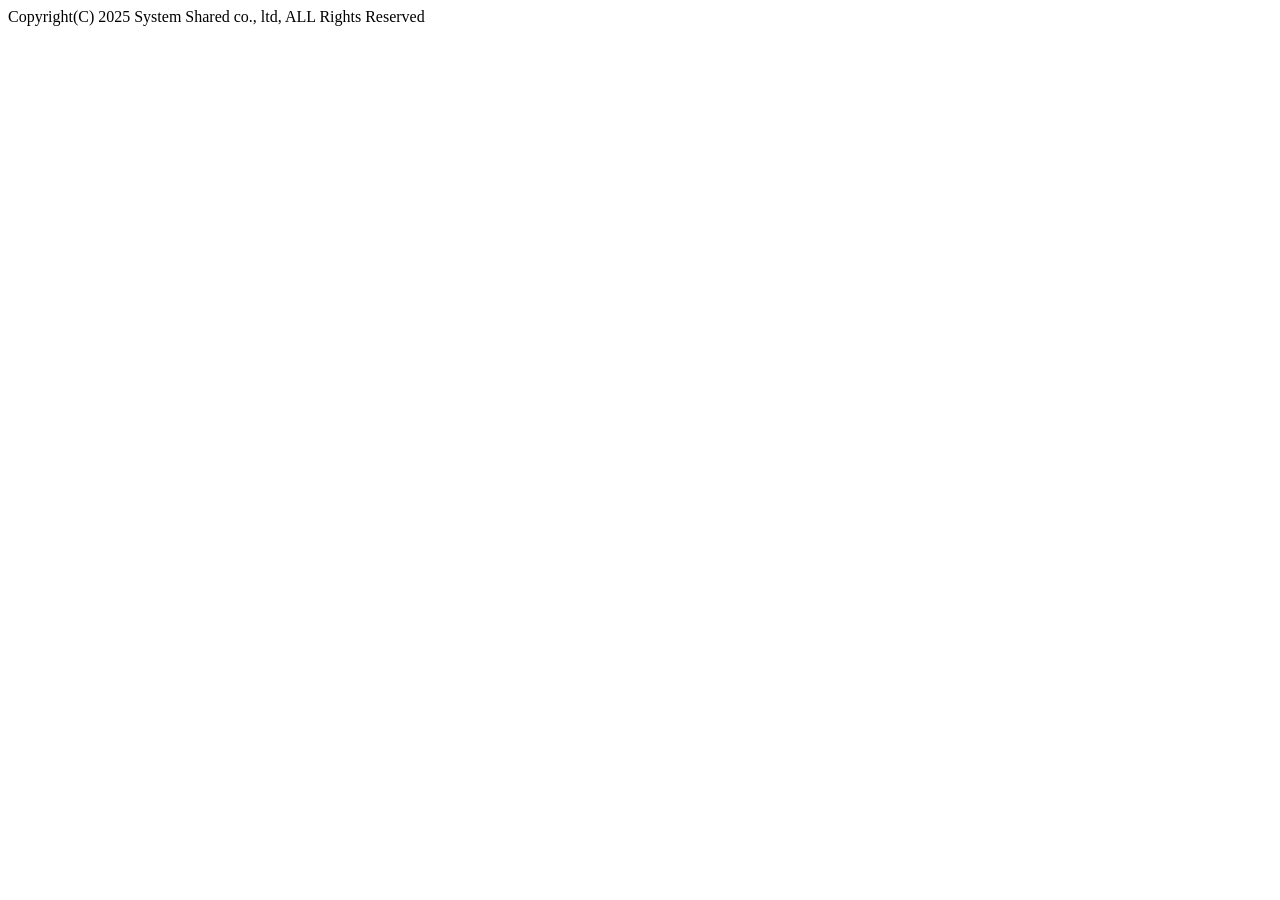
<file: src/main/resources/templates/common/footer.html>
<!DOCTYPE html>
<html xmlns:th="http://www.thymeleaf.org">
<head>
<meta charset="UTF-8" />
</head>
<body>
<div class="footer "th:fragment="layout-footer">
	<!--/* small要素は免責・著作権・ライセンス要件などを表す際に使用します。 */-->
	Copyright(C) 2025 System Shared co., ltd, ALL Rights Reserved
</div>
</body>
</html>
</file>
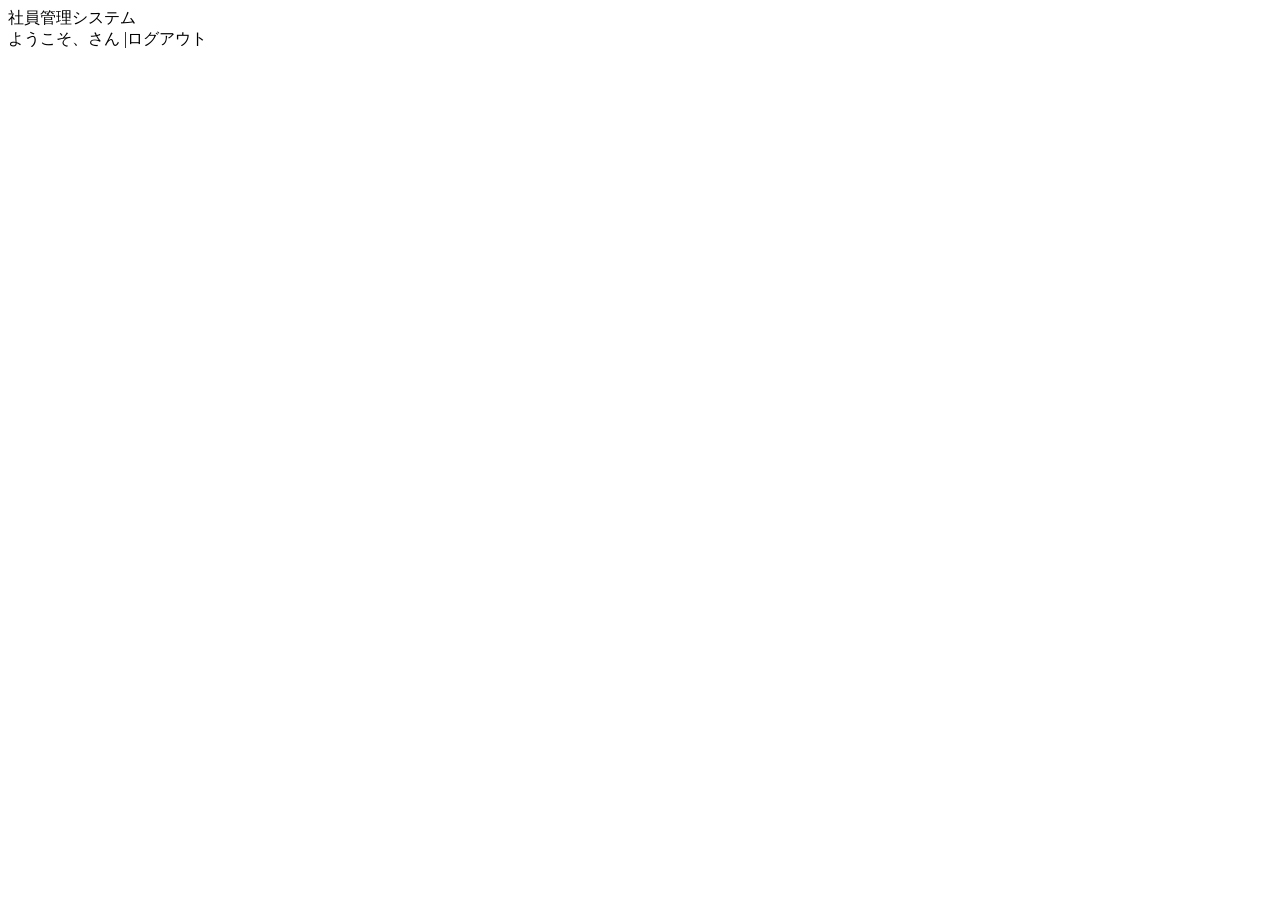
<file: src/main/resources/templates/common/header.html>
<!DOCTYPE html>
<html xmlns:th="http://www.thymeleaf.org">

<head>
	<meta charset="UTF-8" />
</head>

<body>
	<th:block id="header" th:fragment="layout-header">
		<div class="content">
			<div class="title">社員管理システム</div>
			<div th:if="${session.user != null}" class="user_info">
				ようこそ、<span th:text="${session.user.empName}"></span>さん
				<span class="pipeline">|</span><a th:href="@{/logout}">ログアウト</a>
			</div>
		</div>
	</th:block>
</body>

</html>
</file>
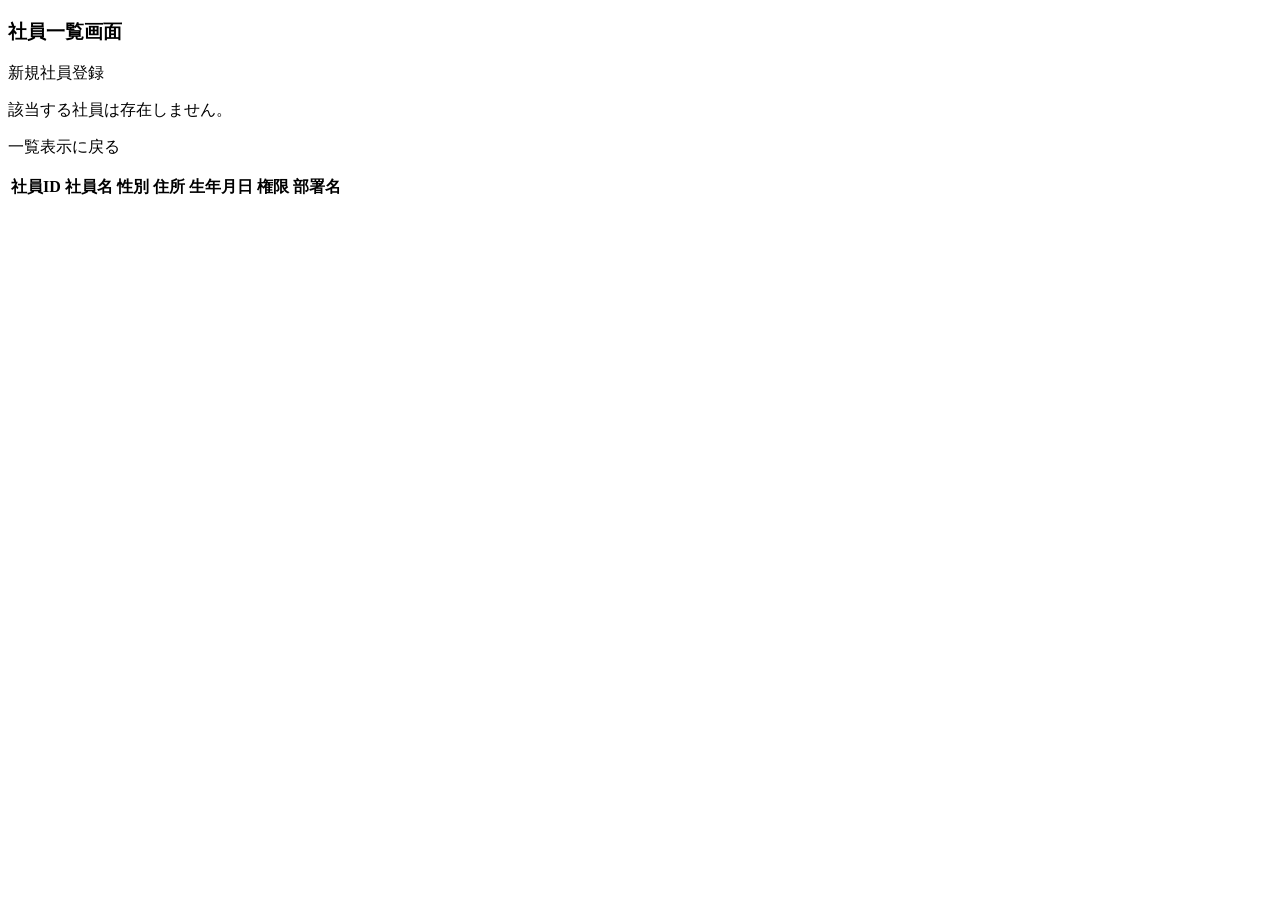
<file: src/main/resources/templates/list/list.html>
<!DOCTYPE html>
<html xmlns:th="http://www.thymeleaf.org" th:replace="~{common/layout_4block :: layout(~{::body/content()})}">

<head>
	<title>社員一覧 | 社員管理システム</title>
	<meta charset="UTF-8" />
</head>

<body class="admin user_list">
	<h3>社員一覧画面</h3>
	<!-- セッション中にユーザ情報が存在する場合のみ以下の処理を実行する。 -->
	
	<!-- なお、セッション中のユーザ情報がない（null）の場合、-->
	<!-- フィルターの処理により、当該Thymeleaf処理完了後にログイン画面にリダイレクトする。 -->
	<div class="regist_link">
		<a th:href="@{/regist/input}">新規社員登録</a>
	</div>
	<form th:action="@{/employee/search}" method="post">
		
	</form>
	<!-- ***検索結果が０件の場合*** -->
	<!-- ***falseを書き換え、表示内容を記述すること*** -->
	<th:block th:if="${#lists.isEmpty(employees)}">
		<div class="message">
			<!--以下に該当する社員が存在しないときのメッセージを記述する -->
			<p class="back_to_top_message">該当する社員は存在しません。</p>
			<!--以下に一覧表示に戻るリンクを記述する -->
			<p class="back_to_top_link"><a th:href="@{/list}">一覧表示に戻る</a></p>
		</div>
	</th:block>
	<!-- ***検索結果が０件の場合 ここまで*** -->

	<!-- ***検索結果がある場合*** -->
	
	
	<!-- Employeeテーブルからclass名を指定すること。 -->
	<!-- ***trueを書き換えること*** -->
	<table class="list_table" th:if="${!#lists.isEmpty(employees)}">
		<tr>
			<th class="empId">社員ID</th>
			<th class="empName">社員名</th>
			<th class="gender">性別</th>
			<th class="address">住所</th>
			<th class="birthday">生年月日</th>
			<th class="authority">権限</th>
			<th class="deptName">部署名</th>
		</tr>

		<!-- ***####を書き換え、社員情報を全件出力する*** -->
		<tr th:each="list:${employees}">
			<td th:text="${list.empId}"></td>
			<td th:text="${list.empName}"></td>
			<td th:text="${list.gender == 1 ? '男性' : '女性'}"></td>
			<td th:text="${list.address}"></td>
			<td th:text="${#dates.format(list.birthday, 'yyyy/MM/dd')}"></td>
			<td th:text="${list.authority == 1 ? '一般' : '管理者'}"></td>
			<td th:text="${list.department.deptName}"></td>
		</tr>
		<!-- ***####を書き換え、社員情報を全件出力する ここまで*** -->
	</table>
	<!-- ***検索結果がある場合 ここまで*** -->

</body>

</html>
</file>
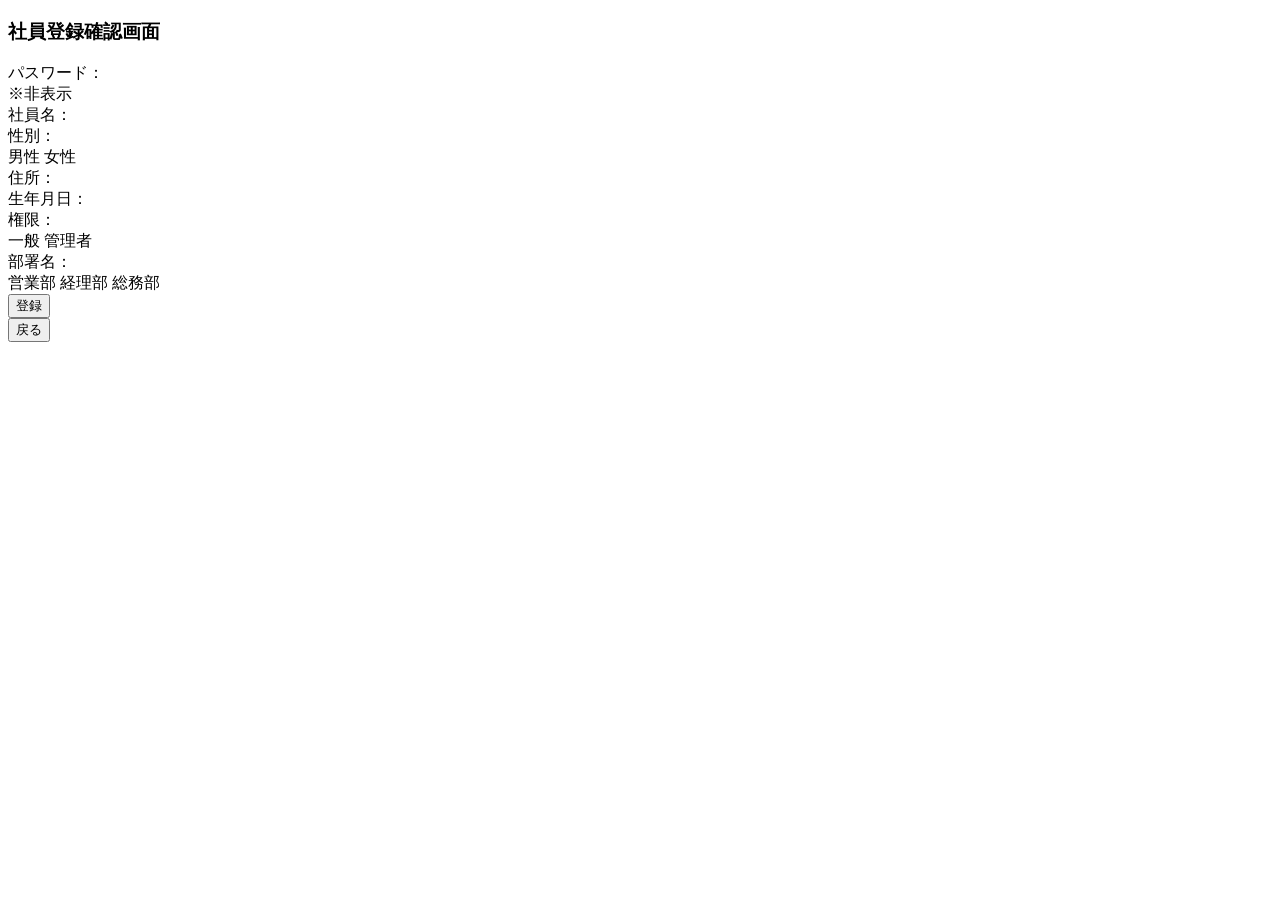
<file: src/main/resources/templates/regist/regist_check.html>
<!DOCTYPE html>
<html xmlns:th="http://www.thymeleaf.org" th:replace="~{common/layout_4block :: layout(~{::body/content()})}">

<head>
	<title>会員登録確認 | シェアードショップ</title>
	<meta charset="UTF-8" />
</head>

<body class="admin user_regist_check_admin">
	<h3>社員登録確認画面</h3>

	<div class="update">
		<div class="form">
			<div class="label">パスワード：</div>
			<div class="input">※非表示</div>
		</div>
		<div class="form">
			<div class="label">社員名：</div>
			<div class="input" th:text="${employee.empName}"></div>
		</div>
		<div class="form">
			<div class="label">性別：</div>
			<div class="input" th:switch="${employee.gender}">
				<span th:case="1">男性</span>
				<span th:case="2">女性</span>
			</div>
		</div>
		<div class="form">
			<div class="label">住所：</div>
			<div class="input" th:text="${employee.address}"></div>
		</div>
		<div class="form">
			<div class="label">生年月日：</div>
			<div class="input" th:text="${#dates.format(employee.birthday, 'yyyy/MM/dd')}"></div>
		</div>
		<div class="form">
			<div class="label">権限：</div>
			<div class="input" th:switch="${employee.authority}">
				<span th:case="1">一般</span>
				<span th:case="2">管理者</span>
			</div>
		</div>
		<div class="form">
			<div class="label">部署名：</div>
			<div class="input" th:switch="${employee.deptId}">
				<span th:case="1">営業部</span>
				<span th:case="2">経理部</span>
				<span th:case="3">総務部</span>
			</div>
		</div>

		<form th:action="@{/regist/complete}" method="post" th:object="${employee}">
			<input type="hidden" th:field="*{empName}" />
			<input type="hidden" th:field="*{empPass}" />
			<input type="hidden" th:field="*{gender}" />
			<input type="hidden" th:field="*{address}" />
			<input type="hidden" th:field="*{birthday}" />
			<input type="hidden" th:field="*{authority}" />
			<input type="hidden" th:field="*{deptId}" />

			<div class="form">
				<div class="label"></div>
				<div class="input">
					<input type="submit" value="登録" />
				</div>
			</div>
		</form>

		<form th:action="@{/regist/input}" method="post" th:object="${employee}">
			<div class="form">
				<div class="label"></div>
				<div class="input">
					<input type="hidden" th:field="*{empId}" />
					<input type="hidden" th:field="*{empPass}" />
					<input type="hidden" th:field="*{empName}" />
					<input type="hidden" th:field="*{gender}" />
					<input type="hidden" th:field="*{address}" />
					<input type="hidden" th:field="*{birthday}" />
					<input type="hidden" th:field="*{authority}" />
					<input type="hidden" th:field="*{deptId}" />

					<input type="submit" value="戻る" />
				</div>
			</div>
		</form>
	</div>
</body>

</html>
</file>
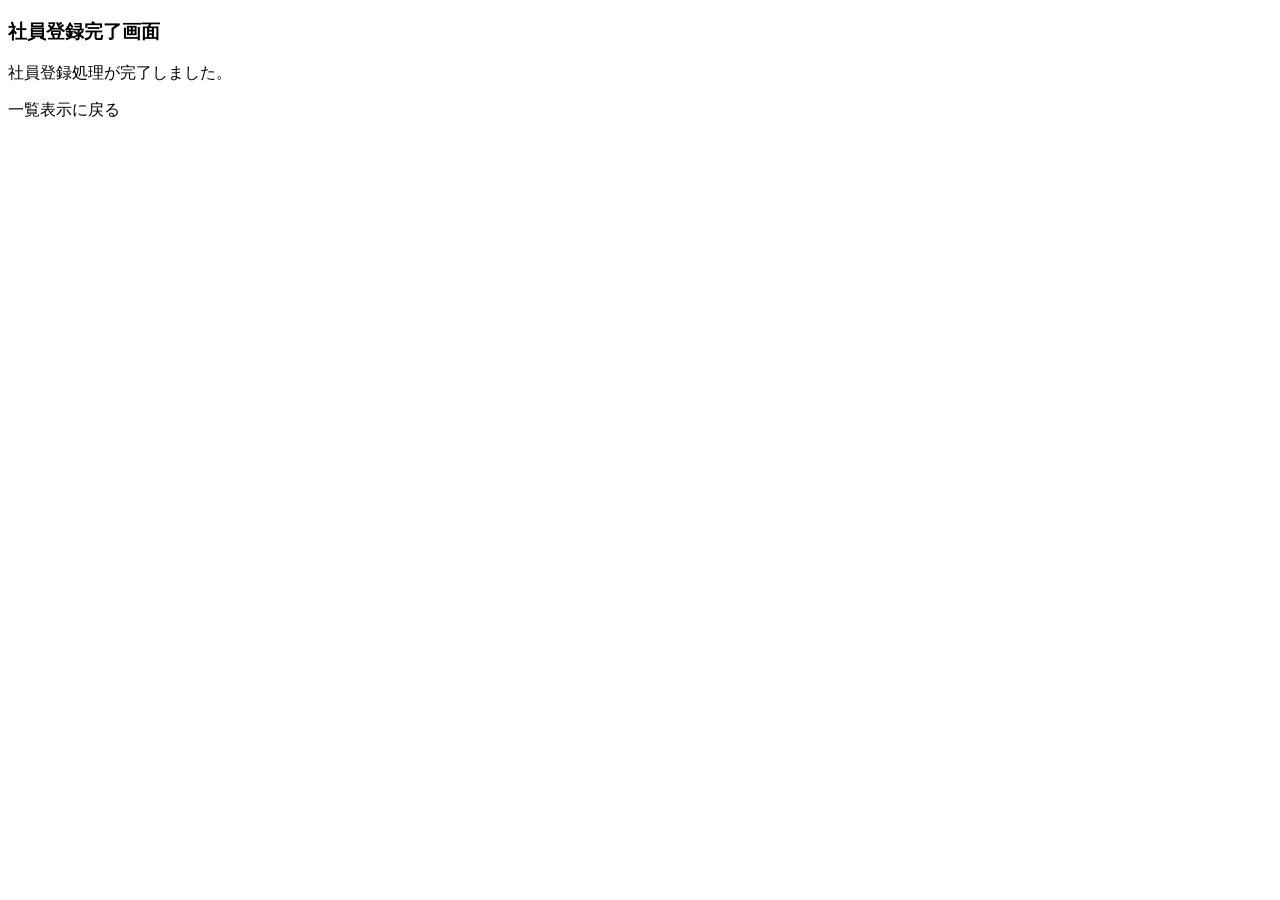
<file: src/main/resources/templates/regist/regist_complete.html>
<!DOCTYPE html>
<html xmlns:th="http://www.thymeleaf.org"
    th:replace="~{common/layout_4block :: layout(~{::body/content()})}">
<head>
<title>社員登録完了 | 社員管理システム</title>
<meta charset="UTF-8" />
</head>
<body class="admin user_regist_complete_admin">
	<h3 class="title">社員登録完了画面</h3>
	<div class="message">
		<p class="complete_message">社員登録処理が完了しました。</p>
		<p class="complete_link"><a th:href="@{/list}">一覧表示に戻る</a></p>
	</div>
</body>
</html>
</file>
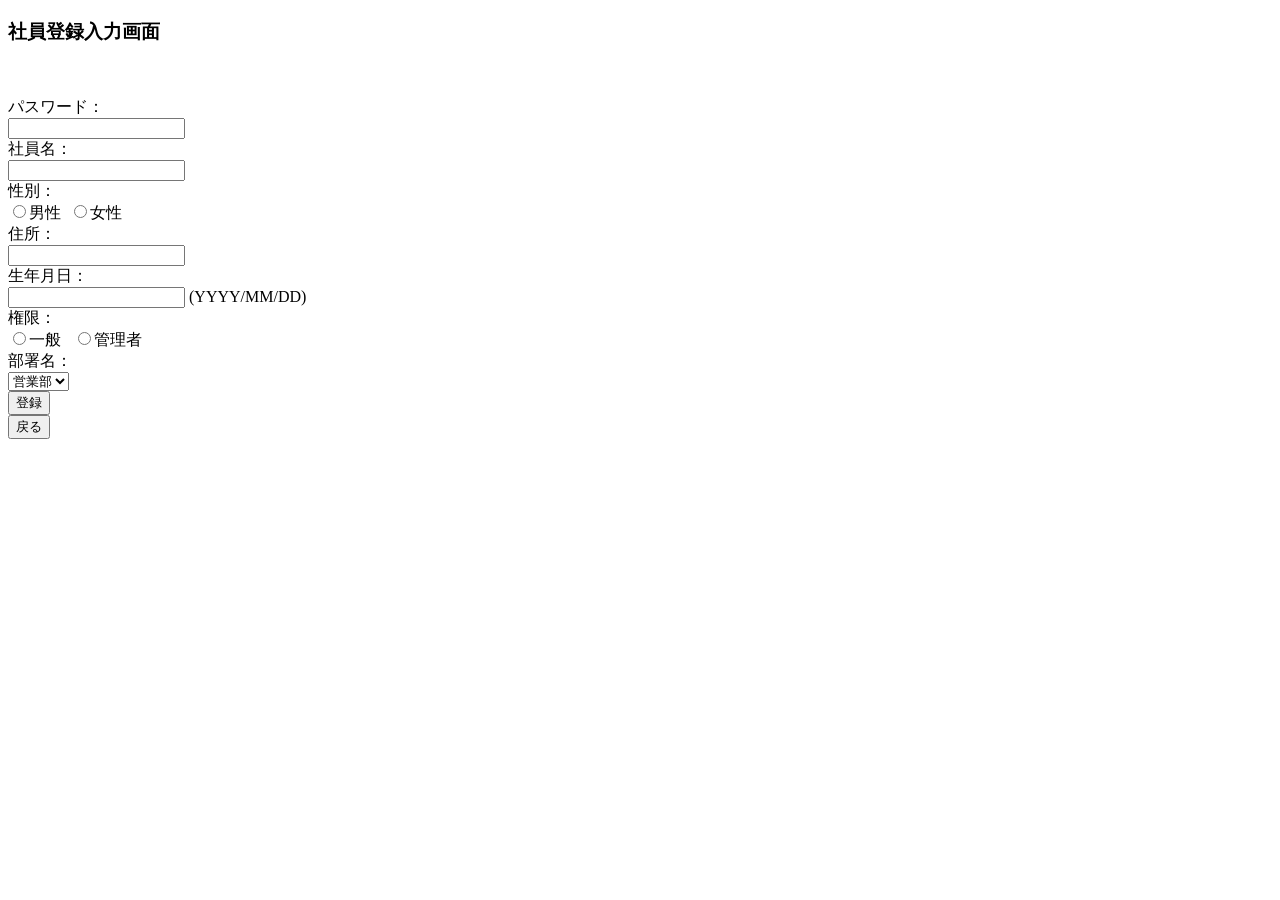
<file: src/main/resources/templates/regist/regist_input.html>
<!DOCTYPE html>
<html xmlns:th="http://www.thymeleaf.org" th:replace="~{common/layout_4block :: layout(~{::body/content()})}">

<head>
	<title>会員登録入力 | シェアードショップ</title>
	<meta charset="UTF-8" />
</head>

<body class="admin user_regist_input_admin">
	<h3>社員登録入力画面</h3>
	 <div class="update">
		<form th:action="@{/regist/check}" method="post" th:object="${employeeForm}">
				
			<p>
				<span th:each="error:${#fields.detailedErrors()}">
					<span th:text="${error.message}"></span><br />
				</span>
			</p>

			<div class="form">
				<div class="label">パスワード：</div>
				<div class="input">
					<input type="password" th:field="*{empPass}" />
				</div>
			</div>
			<div class="form">
				<div class="label">社員名：</div>
				<div class="input">
					<input type="text" th:field="*{empName}" />
				</div>
			</div>
			<div class="form">
				<div class="label">性別：</div>
				<div class="input">
					<input type="radio" th:field="*{gender}" value="1" />男性&nbsp;
					<input type="radio" th:field="*{gender}" value="2" />女性
				</div>
			</div>
			<div class="form">
				<div class="label">住所：</div>
				<div class="input">
					<input type="text" th:field="*{address}" />
				</div>
			</div>
			<div class="form">
				<div class="label">生年月日：</div>
				<div class="input">
					
					<input type="text" th:field="*{birthday}" /> (YYYY/MM/DD)
				</div>
			</div>
			<div class="form">
				<div class="label">権限：</div>
				<div class="input">
					<input type="radio" th:field="*{authority}" value="1" />一般&nbsp;&nbsp;
					<input type="radio" th:field="*{authority}" value="2" />管理者
				</div>
			</div>
			<div class="form">
				<div class="label">部署名：</div>
				<div class="input">
					<select th:field="*{deptId}">
						<option value="1">営業部</option>
						<option value="2">経理部</option>
						<option value="3">総務部</option>
					</select>
				</div>
			</div>
			<div class="form">
				<div class="label"></div>
				<div class="input">
					<input type="submit" value="登録" />
				</div>
			</div>
		</form>
		<form th:action="@{/list}">
			<div class="form">
				<div class="label"></div>
				<div class="input">
					<input type="submit" value="戻る" />
				</div>
			</div>
		</form>
	</div>
</body>

</html>
</file>
<file: target/site/css/maven-base.css>
/*
 * Licensed to the Apache Software Foundation (ASF) under one
 * or more contributor license agreements.  See the NOTICE file
 * distributed with this work for additional information
 * regarding copyright ownership.  The ASF licenses this file
 * to you under the Apache License, Version 2.0 (the
 * "License"); you may not use this file except in compliance
 * with the License.  You may obtain a copy of the License at
 *
 *   http://www.apache.org/licenses/LICENSE-2.0
 *
 * Unless required by applicable law or agreed to in writing,
 * software distributed under the License is distributed on an
 * "AS IS" BASIS, WITHOUT WARRANTIES OR CONDITIONS OF ANY
 * KIND, either express or implied.  See the License for the
 * specific language governing permissions and limitations
 * under the License.
 */

body {
  margin: 0px;
  padding: 0px;
}
table {
  padding:0px;
  width: 100%;
  margin-left: -2px;
  margin-right: -2px;
}
acronym {
  cursor: help;
  border-bottom: 1px dotted #feb;
}
table.bodyTable th, table.bodyTable td {
  padding: 2px 4px 2px 4px;
  vertical-align: top;
}
div.clear{
  clear:both;
  visibility: hidden;
}
div.clear hr{
  display: none;
}
#bannerLeft, #bannerRight {
  font-size: xx-large;
  font-weight: bold;
}
#bannerLeft img, #bannerRight img {
  margin: 0px;
}
.xleft, #bannerLeft img {
  float:left;
}
.xright, #bannerRight {
  float:right;
}
#banner {
  padding: 0px;
}
#breadcrumbs {
  padding: 3px 10px 3px 10px;
}
#leftColumn {
 width: 170px;
 float:left;
 overflow: auto;
}
#bodyColumn {
  margin-right: 1.5em;
  margin-left: 197px;
}
#legend {
  padding: 8px 0 8px 0;
}
#navcolumn {
  padding: 8px 4px 0 8px;
}
#navcolumn h5 {
  margin: 0;
  padding: 0;
  font-size: small;
}
#navcolumn ul {
  margin: 0;
  padding: 0;
  font-size: small;
}
#navcolumn li {
  list-style-type: none;
  background-image: none;
  background-repeat: no-repeat;
  background-position: 0 0.4em;
  padding-left: 16px;
  list-style-position: outside;
  line-height: 1.2em;
  font-size: smaller;
}
#navcolumn li.expanded {
  background-image: url(../images/expanded.gif);
}
#navcolumn li.collapsed {
  background-image: url(../images/collapsed.gif);
}
#navcolumn li.none {
  text-indent: -1em;
  margin-left: 1em;
}
#poweredBy {
  text-align: center;
}
#navcolumn img {
  margin-top: 10px;
  margin-bottom: 3px;
}
#poweredBy img {
  display:block;
  margin: 20px 0 20px 17px;
}
#search img {
    margin: 0px;
    display: block;
}
#search #q, #search #btnG {
    border: 1px solid #999;
    margin-bottom:10px;
}
#search form {
    margin: 0px;
}
#lastPublished {
  font-size: x-small;
}
.navSection {
  margin-bottom: 2px;
  padding: 8px;
}
.navSectionHead {
  font-weight: bold;
  font-size: x-small;
}
.section {
  padding: 4px;
}
#footer {
  padding: 3px 10px 3px 10px;
  font-size: x-small;
}
#breadcrumbs {
  font-size: x-small;
  margin: 0pt;
}
.source {
  padding: 12px;
  margin: 1em 7px 1em 7px;
}
.source pre {
  margin: 0px;
  padding: 0px;
}
#navcolumn img.imageLink, .imageLink {
  padding-left: 0px;
  padding-bottom: 0px;
  padding-top: 0px;
  padding-right: 2px;
  border: 0px;
  margin: 0px;
}
</file>
<file: target/site/css/maven-theme.css>
/*
 * Licensed to the Apache Software Foundation (ASF) under one
 * or more contributor license agreements.  See the NOTICE file
 * distributed with this work for additional information
 * regarding copyright ownership.  The ASF licenses this file
 * to you under the Apache License, Version 2.0 (the
 * "License"); you may not use this file except in compliance
 * with the License.  You may obtain a copy of the License at
 *
 *   http://www.apache.org/licenses/LICENSE-2.0
 *
 * Unless required by applicable law or agreed to in writing,
 * software distributed under the License is distributed on an
 * "AS IS" BASIS, WITHOUT WARRANTIES OR CONDITIONS OF ANY
 * KIND, either express or implied.  See the License for the
 * specific language governing permissions and limitations
 * under the License.
 */

body {
  padding: 0px 0px 10px 0px;
}
body, td, select, input, li{
  font-family: Verdana, Helvetica, Arial, sans-serif;
  font-size: 13px;
}
code{
  font-family: Courier, monospace;
  font-size: 13px;
}
a {
  text-decoration: none;
}
a:link {
  color:#36a;
}
a:visited  {
  color:#47a;
}
a:active, a:hover {
  color:#69c;
}
#legend li.externalLink {
  background: url(../images/external.png) left top no-repeat;
  padding-left: 18px;
}
a.externalLink, a.externalLink:link, a.externalLink:visited, a.externalLink:active, a.externalLink:hover {
  background: url(../images/external.png) right center no-repeat;
  padding-right: 18px;
}
#legend li.newWindow {
  background: url(../images/newwindow.png) left top no-repeat;
  padding-left: 18px;
}
a.newWindow, a.newWindow:link, a.newWindow:visited, a.newWindow:active, a.newWindow:hover {
  background: url(../images/newwindow.png) right center no-repeat;
  padding-right: 18px;
}
h2 {
  padding: 4px 4px 4px 6px;
  border: 1px solid #999;
  color: #900;
  background-color: #ddd;
  font-weight:900;
  font-size: x-large;
}
h3 {
  padding: 4px 4px 4px 6px;
  border: 1px solid #aaa;
  color: #900;
  background-color: #eee;
  font-weight: normal;
  font-size: large;
}
h4 {
  padding: 4px 4px 4px 6px;
  border: 1px solid #bbb;
  color: #900;
  background-color: #fff;
  font-weight: normal;
  font-size: large;
}
h5 {
  padding: 4px 4px 4px 6px;
  color: #900;
  font-size: medium;
}
p {
  line-height: 1.3em;
  font-size: small;
}
#breadcrumbs {
  border-top: 1px solid #aaa;
  border-bottom: 1px solid #aaa;
  background-color: #ccc;
}
#leftColumn {
  margin: 10px 0 0 5px;
  border: 1px solid #999;
  background-color: #eee;
  padding-bottom: 3px; /* IE-9 scrollbar-fix */
}
#navcolumn h5 {
  font-size: smaller;
  border-bottom: 1px solid #aaaaaa;
  padding-top: 2px;
  color: #000;
}

table.bodyTable th {
  color: white;
  background-color: #bbb;
  text-align: left;
  font-weight: bold;
}

table.bodyTable th, table.bodyTable td {
  font-size: 1em;
}

table.bodyTable tr.a {
  background-color: #ddd;
}

table.bodyTable tr.b {
  background-color: #eee;
}

.source {
  border: 1px solid #999;
}
dl {
  padding: 4px 4px 4px 6px;
  border: 1px solid #aaa;
  background-color: #ffc;
}
dt {
  color: #900;
}
#organizationLogo img, #projectLogo img, #projectLogo span{
  margin: 8px;
}
#banner {
  border-bottom: 1px solid #fff;
}
.errormark, .warningmark, .donemark, .infomark {
  background: url(../images/icon_error_sml.gif) no-repeat;
}

.warningmark {
  background-image: url(../images/icon_warning_sml.gif);
}

.donemark {
  background-image: url(../images/icon_success_sml.gif);
}

.infomark {
  background-image: url(../images/icon_info_sml.gif);
}
</file>
<file: target/site/css/site.css>
/* You can override this file with your own styles */
</file>
<file: target/site/css/print.css>
/*
 * Licensed to the Apache Software Foundation (ASF) under one
 * or more contributor license agreements.  See the NOTICE file
 * distributed with this work for additional information
 * regarding copyright ownership.  The ASF licenses this file
 * to you under the Apache License, Version 2.0 (the
 * "License"); you may not use this file except in compliance
 * with the License.  You may obtain a copy of the License at
 *
 *   http://www.apache.org/licenses/LICENSE-2.0
 *
 * Unless required by applicable law or agreed to in writing,
 * software distributed under the License is distributed on an
 * "AS IS" BASIS, WITHOUT WARRANTIES OR CONDITIONS OF ANY
 * KIND, either express or implied.  See the License for the
 * specific language governing permissions and limitations
 * under the License.
 */

#banner, #footer, #leftcol, #breadcrumbs, .docs #toc, .docs .courtesylinks, #leftColumn, #navColumn {
	display: none !important;
}
#bodyColumn, body.docs div.docs {
	margin: 0 !important;
	border: none !important
}
</file>
